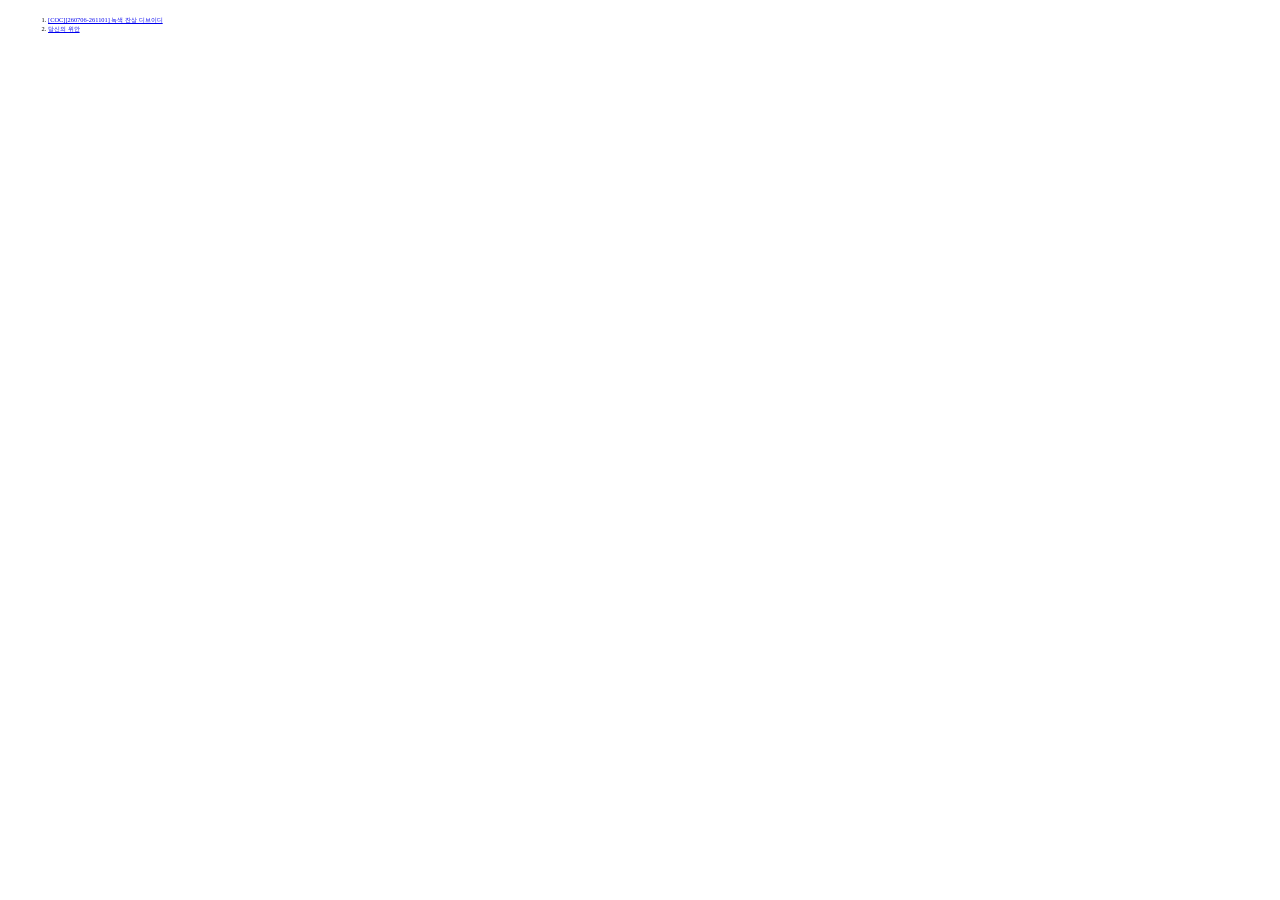
<file: index.html>
<!doctype html>
<html lang="ko">
  <head>
    <meta charset="UTF-8" />
    <meta name="viewport" content="width=device-width, initial-scale=1.0" />
    <meta name="robots" content="noindex, nofollow, noarchive" />
    <title>Document</title>
    <style>
      li {
        font-size: 0.4rem;
      }
    </style>
  </head>
  <body>
    <ol>
      <li>
        <a href="./src/coc26/njd/0706-1101-njd.html"
          >[COC][260706-261101] 녹색 잔상 디브이디</a
        >
      </li>
      <li>
        <a href="./src/coc26/wian/0101-wian.html">당신의 위안</a>
      </li>
    </ol>
  </body>
</html>
</file>
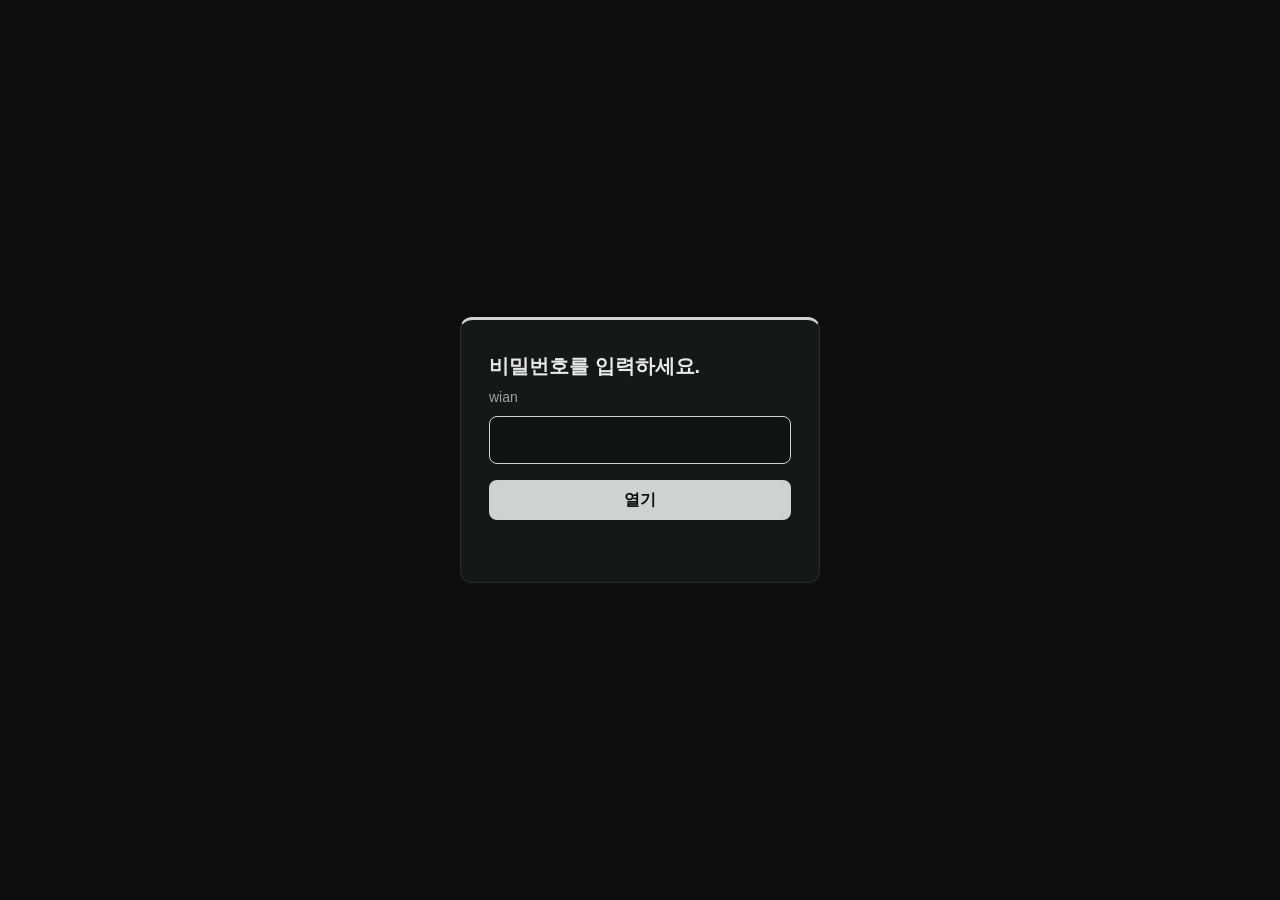
<file: src/coc26/wian/0101-wian.html>
<!doctype html>
<!--
  잠금 페이지 틀. 비밀번호를 입력하세요., wian, __PAYLOAD__ 자리는 lock.mjs 가 로그마다 채운다.
  이 세 군데는 지우지 말 것.
-->
<html lang="ko">
  <head>
    <meta charset="UTF-8" />
    <meta name="viewport" content="width=device-width, initial-scale=1.0" />
    <meta
      name="robots"
      content="noindex, nofollow, noarchive, nosnippet, noimageindex"
    />
    <meta name="googlebot" content="noindex, nofollow, noarchive" />
    <meta name="referrer" content="no-referrer" />
    <title>보호된 로그</title>
    <style>
      :root {
        --bg: #0c0f0d;
        --card: #141816;
        --line: rgba(255, 255, 255, 0.09);
        --text: #e6e9e6;
        --muted: #9aa39d;
        --accent: #cfd3cf;
        --error: #f08c8c;
      }
      * {
        box-sizing: border-box;
        margin: 0;
      }
      html,
      body {
        height: 100%;
      }
      body {
        display: flex;
        align-items: center;
        justify-content: center;
        padding: 24px 16px;
        background: var(--bg);
        color: var(--text);
        font:
          16px/1.6 -apple-system,
          BlinkMacSystemFont,
          'Apple SD Gothic Neo',
          'Malgun Gothic',
          'Noto Sans KR',
          'Segoe UI',
          sans-serif;
      }
      form {
        width: 100%;
        max-width: 360px;
        padding: 32px 28px 28px;
        background: var(--card);
        border: 1px solid var(--line);
        border-top: 3px solid var(--accent);
        border-radius: 12px;
      }
      h1 {
        font-size: 20px;
        line-height: 1.4;
        margin-bottom: 6px;
      }
      p.desc {
        font-size: 14px;
        color: var(--muted);
        margin-bottom: 24px;
      }
      label.field {
        display: block;
        font-size: 14px;
        color: var(--muted);
        margin-bottom: 8px;
      }
      input[type='password'] {
        width: 100%;
        height: 48px;
        padding: 0 14px;
        font: inherit;
        color: var(--text);
        background: #0f1311;
        border: 1px solid var(--line);
        border-radius: 8px;
        outline: none;
      }
      input[type='password']:focus {
        border-color: var(--accent);
      }
      .loading {
        font-size: 14px;
        color: var(--muted);
      }
      button {
        width: 100%;
        height: 2.5rem;
        margin-top: 16px;
        font: inherit;
        font-weight: 700;
        color: #0c0f0d;
        background: var(--accent);
        border: 0;
        border-radius: 8px;
        cursor: pointer;
      }
      button:disabled {
        opacity: 0.6;
        cursor: progress;
      }
      button:focus-visible {
        outline: 2px solid var(--text);
        outline-offset: 2px;
      }
      .msg {
        min-height: 22px;
        margin-top: 12px;
        font-size: 14px;
        color: var(--error);
      }
      .msg.info {
        color: var(--muted);
      }
    </style>
  </head>
  <body>
    <p id="loading" class="loading" hidden>LOADING…</p>
    <form id="lock" autocomplete="off" hidden>
      <h1>비밀번호를 입력하세요.</h1>
      <label class="field" for="pw">wian</label>
      <input
        id="pw"
        type="password"
        autocomplete="current-password"
        required
        autofocus
      />
      <button id="go" type="submit">열기</button>
      <p id="msg" class="msg" role="status" aria-live="polite"></p>
    </form>
    <noscript><p>이 페이지를 보려면 자바스크립트를 켜 주세요.</p></noscript>
    <script>
      (function () {
        var BOX = {"v":1,"iter":600000,"salt":"QBP+0umlyGNCQeg9yAJ4fQ==","iv":"cvP9gBcIlMk45yb3","data":"jnlxyfO7rcgZcdcS8zQBOGIxZbzorZdnhcuXZguld0m4TkRs9OKj3PS159xrfFYxcTxr3m0eeGgwZj2WDXsR1nWClAR15AHR1d510PCCVp1uoAR1/1YOqXqWO4dXOFYOnsMyAmn6Tr3T0bus1wDSn9iY7sZIoPDtl89t3mEIkSoi34dXEr5jEdh3fhDMkide8kyenxqcn+K14Hb8/[base64]/sdbY2jSJPmTgxpbsylawUS/W3HcDoZNHprhwv3bC77QIygJD5RbDJ/4Amhr208D3zsJWoKg21ePuS81EkiB5GXYRYDJWUWTjmwrfTmu885lX55CrAf/jC8qfkb4COnsPJwOLf7tFn/7bAWT2218euzDY7xpcl7yDSJwGhN021cJ7ig2RLbMZGbl/Ewn3aSTDS4XJ8IGbGy5R7lC8P869/O2mLZnyTEFWHNJ8Cde7Vqpeq30Wiz9cLbjnW2bU+jMVrkR9l3QTiX8Ib1hphsJ6Q9kW6ZTedV//uvDPLRZhx/S6Ovi4bpAN5TGPMWYUhcQN380BUPaKkbTuFx7DJGe45WCIRVBGqU8Jr1utbl7CSIKr6t82K/[base64]/3Jm0QTf+X4xlXECI16Snta/+PT3b5M7C1YDMY2tLNsCmDAcei+IrPzBoPYFSxK3VBKJW6Er+ivjcn+R95lVkBA6lMTDWpoTcNDAernflOavz25aKAz5SdqhgUNvEX9AFXikaFlC1Ug9PUIdEVYtRp26zRpdqTAl5sV3O/UU3mTzeg5/uAO+de7ktuoRD6SlCThhdYjqWiHwn3MFXJ/[base64]/wV8Zo8Fo/W2OadfVUIgwrkM+xAwKFI1uiN00NG2aOx+zAJqPshNx/8fFMBCSpP3CFPaNnwkFQLItKdjVE7uWgEXIy5ckF/ajI9ztSl1VBJM9M0tupRyC/qZh908zwL/wlF3HyjapnY7oKCWCWVSreFF9YNhd/gk3tBr/4G9bGHlcXhcyLBjAhT62nUs091TNuSr2/ITd+ohjVvqs76voUylgVM6yNug0YOtb99oXie1+YFPcFd4RBOm1TerYOZmf02yv4L5BAhNyuyXtFd6sGzlFgnm/i17TdjKnaXaCRXv9AAyVTaQ75Wbiq9SuGgs0q6wlAET1ddYsFjAAZkG+f3+DU+JcXIWJixpU7f3myUlFcKJbtg7/T45O8m6WJuKMyApcK+m6RF5YMcGX8Ku6bUG0SgwODVmBrVw08Ba/0KWUufrYn39TyKnBfKD3UabchLlBJpCdaA9sSonQv98sV/f41o7J9tqAAYVntbGhzErp43bspSZAcJUkt5lnqB12SHyW2m0jzw3Xh9DW3fH2lMBtoKYiqqLHGz7ClTuPQlamShKdE/+FjebLzpXFaRsr/YK38l8SOaP4yhcSn7tAzvzDaHdSqttNoVjDbZxDdimTQHkeX849r/dYNdcrnwXZiwmUA/gXIOupEhh/ra61caGL0YF8nhiR4R1VxHYvxfJpW/JatWuHrBkx6mvmxC+IEt3ClEVyP86Q75gyrMLVVIO4Z5sbBR5jn0v9JvJo97wfKIme/6B89tciE3XAOqjtbLvap+t7cjgBESCRNzqFGYORrBwAmfXWAg6377pyNueLuN6MuTOMoguAfwjZEZFkPmoquOP/OuMfWoYNqIAY3t8NJJW28QI+rxqSaCpLxthBf2K2VKiY6UjVcmAF7aU0B3pfvMZUwWbmOb/XY4KVTkpAGSbf2mwjzjdlhpYufR5kA5SaNLwkuoVZheFB0HEnXJm6uoyE/RMIjhezTIYptexShlXZlT7MKTa3Rbyh9gOFlkBJH4Nnao0fRwOiHjx50NnKikFblP50srTuf6PslsBHex7Z7cS3llylm+b8Qcf4Np8xaETju0YeYbs47p5mI0zQLr3HxTzQKotbqWIvcxiUg+Wr4U5wbjgtJh/O+Qtf8THyR+L5+jDsmvlmDgjwRuSz2u1v1ramIKzrcwHKn6jTycuj/JdPU/fISkf22FMLxJIImy08kx+iSdnHpHqVZI4dviONQwzc59KWi2LliZPxCZia0yEOVH4flHSKhIYxK0mkp6W8Cbi6XJkpxvWyVGHjVkE4qro/y3zlCAKqc1rIKIs/GiHQz5LGiI0Utsjv9I4HdCIwXx7x8e1tVRl0x4VOzyh/Mv0CMZje1/iAF+Rh+yDvLU7mxr1jHFi+qhf311NDFtboywtNKB6LB/IbDWL9XoR8pqNii7tCnYGYuqZnQI/bv1UIPe/tZx3p4f/Yp454qirXrGh2R+VFpFW7JkRHTkLkleb6CMwqx3mCU3fQVZe/PTNKSfWecfkNh2br380cHxDF2TtOf9yc4fvaSKcFpTGrymxYOA9GZ9LdyGoHNynUHWpPbiTLkH2cMAYWXRpMto4NCwwSFWV/77HIrpEx4iQYUilaaP+yzH9HFz6j+kTRs8NwYvx7I5Q7PDJczR2sVrfObusaxQqz7fUnoYceWNddoy2MJ1cPotoKpgtt1a0F8hE3t/wkA7IMdOYnDFAZQP+fCndBu/iwyPOfz34hshlGB72ZM1RdZPj3zFiBSKX1slmrCVKTeyO4fLr55CEJF/WH1OMSXn/Ca5mm3Hu+hzlFbskp+wa2ZpWJCZOdJu2FZ4yhavjm7pj7FgwM+jCvXfgoGBU5vpV126Mt7Sx/QEq25/AsIP1Pf9+Uj3igk/XKq6HknfyBCCnLhvd/S5MAL546FblPFh/tw2Y9K78QHag/YwnR8xwGi2LjCqoimqeBRkRpySs0SxaZt4rb7b4ynCsL+2pPXkkB2Oe3BhscXnCZ26204tj/fThKCOANxUzPrVDEMmKsFWmHHgoFzze1obpM04iK6ZSHG0xGepXv57ZV2vm90hSk4Gf0zuCTDLnoMcoGKK7/GqS6WL3xbIsJ6NwCu4WcBJWA08a8N/ySa+aBeEJERKU56PDKEoccai7mTnT2L1IVSkn461/GawMCS1EdXdLW9Qto0i4c2ndQVR/RaPuc+/+uY1jG+upZz/pmpGTuxp5DV5i+6NiWP7+y/nrPQ5v/dW4iYAZGY0mFsQ39+kt7kFnBUZWkx4OflQGVmsMARFQXcwk8m4/E4Dd5jFjMoH6r0zGVcKHKFaR1VxWDfT7VFVtjQVrR3PvHYwt+39ncZHPn5T1aV2y97JTNJ9EotWsg9yAvur7N1VLVIX7XKOj/BCwc0+r+9TMw+L4rZHbm6lfFr765cBY7lNT+H+RG/OLUPyYwfnpqSMWP7MiJz/bLGsPEJyT7cKJyVyi4rpA6dWgxtXvcHNB1TymiB/[base64]/7NfIksQ5JaS6QAqUIJZ/o4wkw3xPsT6NhFhbgpNqBozJrehwEI68T1XiIt3XL6DTJUkDUnh5NKSqbBp6CN4SLLDaSmLvAY+T2bTBpBU31cd7YpSQ+BL/5gVFQQ2dpsYNiC2RFoLZXljHdf/DKMbJBn0lAtf6Gs7bC9MJC7eEl4ldXEvxIkGbJf1U5S97VK7APF9fwS/KFpSCXudh5IeeN+tbI09pRCADZjzZ+gFeaUfHsVBZn6EP9AAV5WW2ABXLG0a5gkxCmbmei5vuhnfPmOWwf9egsD5TCkb8aQZQ9IXslYwq+CPX8eAxbGgDJ03SI+zkZ/XsrvN6gH3c61QGeuKi48FihzD2UiNu4sT0wgQvbKFfMlkr6ltsfwKoKxV/Rdexdoy48Owehclpw/WB7u6yELkI9U0fGjH9erm2IWxksZbTk1/KQJGnnN/rGbsQYnAfNGGZ3w1qjjgPfWF5+d53Xxpu6t6iV25VL4z7LsfkkJa5IRDDDucTso+LedDJSdEKm9n7lTQfK5UJV0epVxfcTBoigGqJzMKb61tcBvyIDbZ52Mu8Y6fFPq7Gimsc4Qx6a7/KL6SMeWV/ya3TnpuJ1WYIN0c6TUT1z9ub56QbrACw6wvNiQbw1Fdl3sW9IV8ozFspkWU3b+mPINKUjgi/v8kWry01wQ2WUXtMqPQ0btW7CT2nZb7h7VEhr2zkCEZ0nTvCmHvovrElCTxLsqW1ju/[base64]//ivOrOAHcxBm9Z5zoeJL0uJF3K7J+mCLLhIBwjF5D6g+C5469AxE1fDGLbI5ydJQ/vBdhCXp74Uvr4F6MfONaxQXhe+y8eumi0ybSpmwmbDBugXubHBlfK69gU4hEhC0JOioEW8AG93iEb7qpXOTs7g//2G/jC8bik5Uvsa0eoKpezn91VC+mSYtE/ZHfMwUAd8Z4CSy4c7d0HjyRToCxQRDIHXW/z1892qLpBeEjcwrAytvJD5zvmgeI+L8CGjQ5WipwH4/cIMGuV3pioiaWh9hYVSNU1V7TkezBbc2a2kwTgJ1ZPMbt80BbIhoYDvItTDuayFDFHwoq37aBe7FRe2UEgR6kV9SApPfy9adh1luFTfacnZeKPgt/Nehn/[base64]/QY2OmzvAQn9CeEHHasVkhlebQmo3IwvAXKzueAZrmi3s8WwKvBRRqd3nBNrUk4CrPZa48XHIPbohP7tJq7+0LxdQ3tq7gKXb9S33X5QDy8mXJsQ/[base64]/pXeGF24hbgM6ZsueFArSbsr+3aEmvaqZoNzlNuBJqCUynS/T72mixR7JWaWfS8YXyWhDzV2aUT1IXBgeiTwA7hLG2ObPCWFE4TinegApuLqUcyhWvx5snvtRsanpF6uZ+sSzYZxBhqx9kA9vwuJDmqsPUcIt/4JD7NNjbw6zlZn5XwVyxBvLMSCLb6YHjSVRDVOGbW/yNSZpf/MdlRqXpEtodNKXSpLNp8Ry9l7P55dAB1mz3leBrJEoSzv66NnUrWD2jz0oxk89lST28Yb5afwuwb3StbFSjc8g256xL5NvXAA6p3Hya+KRZPvrTEoA++IeTx14FeYgOJF9GKKFpkmTQFbB17GKj5dtYXJqGYLLn0Y7X9wk/Wd58vHw//WHr/jMBE/+U0vNwgqX5QLkyHj+A/JV8MVI8QjzIuC34p0/IgElqLX4fv37EJhuBG6HvREMmRRj/DWsoTyZeskrQBGOHXvMNdeft1O3aReU6bzU4EtzTJ8GQTsSrnCu0+mPl9hisdFiceu2e/O6H1qQ2LoWal0KO8zcG+05f9P/fDDI3hTmskRe0SlP7HUYzFUAvNCYb8qJBmPTd9v7xYr4WGwM5/c/0Fvkp3JsD4e1tm32yhF604GdR5lV8YtzK3uI8inr1tvkYPxl9mLu3ZecSPZ7RZQfHs/03GX17/93hYu8tfbWXf7wNldjxlHysgxjtdyedEdKq/NPhBPPMtmCY95CToVg94J5uMR+Ua2tVkOe0L6qEfZUxQG4SYPIe6SthBZH0RxBZdmOQdxxt4WHSZsIkp1HAMGs28z0f9GEc4eDw0BfKIBtApxobkrbxBg/p62q6XPqLFXbuBvFctXqn2s8lLzugMbStPj2LBylJvK3+4hCz9uyOVH1LTbZ3nsm9Ogj+0dkHm6EHEaz9igeFVMfTU40iCcA5TVNaAMML9y8sT3lXfGyAS1C65FXuMJ23b5Uxw0ZSpGk2/73xEN4Rz6b3K8Rxd7JuVz6mAWJJOZsixgmk3dZYBRGD8z7s6jsT2KGcqCshTisrnGuJB1NE/E9HTw0/A1icc09MV2eLogp6IrUUCCXz2D0emeWpSNb0EmeLPjgMBpD8QFMvaYKFGAckxjmp6hB2pAm/HLHXHvUMZYTpcI/7Y/u02nVH3/VIAkBTlQkgd5ufC//xuMHhi5B9EYhTTEsbGipnWfJqBBiZ2BTesSMKH5Kqs7EIROhOk6jz+q2INdxJjV666f521kRnBl2Tt25yszK7EmsNmmsUPPf1Osgva2xGiDBZlUY+0AQ49yAGCVBMSRnWyyJPVOlZYaBUeuGclcMW/nU0WiNRYUVuuWb+uHSoJ7XzbpkjPwqS4Ozp66TmLTecI0DICoN+skbu5GA6OhBAcv2zbCqE5GkYbuMfdMrcERRgl0pdz86HatT2eIcKs4GiiGt74xegCmbaZco84+NRVKDWyq6iJ4hHMIw9CBQ6ptSuhWSfhzDpwiUpKFUoVndFA5NmdbloSmQOn16nNl+0n5/[base64]/wXnPO4PaqZUc0ypZJ+kLnqkIeUSQL/1Ly02e9+ki+rmkV0a+7JJh2uKrMnUNilBddASz4ibStOx7glSJcn4sGR6LBw26Tu2BlDHb6pFsFheCdn+kAy87J2byGW/nHyQdm1zYV96XZraf1RvFz032/FEGFfjODESgo7RyI/VSc7pzal2Zg+uax+jJxovLH3cYZYK5k1mKrdbpAvln2gqi25euJzxuOaIRQji/j3G9ZRRxg0T74LZwFsKCMQF+Q7aKI5QqjabpPj7NXbpzQWZasp0Cl8QndpzGh1/0j0+FoNxS8neCR+9tN14JwSef6qG5gkTUHyNVhS3JyHobsQ2aQbFynLf+Opi9q2BCGIBDwKpM47FDgRBaqs+rnE3e7DiewNxfnaYIJSug1uaivyC4hAHJud2oYnj85pLAMmJiXOlc/anDwhXQXZDfN0mBUdfPkiq6B8YCotamKNbrNes2ONdmP4PCtCuKOiBvkWUCza7+w+rYUaKlyfCkfKqLWu2QvOJq96s4YO/VMweCLqbebmRXMNrZHk6vTWZdD2rKN/ammFYfESBtnYJy0TV6se491KFcURmb0uCw0ODy5+/iRpZym8OP5dOZwMummeZ0fnvUeBLy+Qf7NFeNCsF4m2PeWwXYVWjkF8ivWMDuotiUynTOUfp1Ai7TsQkYeJJDzzk9TnRo8fif8xFaiXUjbQhYw55P81S5JPzGQ/SajY306AqPMeL3IP/f5Fsz+sJmrED1CZwXU6ubPs5vNx3aTpNQyb4zpcEHoObXH/fLUPCCJPNrI+x/ABIktk6rQ4qMVXZoeCrldskDeUnF3ylYZvX+86RNHT2iClV5JmDLgI+DSu/NR8P7MYBNCS070wFSEgiBmvRG7OtTww5mf14CbRPXbV8qG/9c+lU16D0PiZ5nelBrXM79uhUasCkSIP1N9EQ/lXQtjz83VgCPr8L6Br2mi+EHArgYpLk711Fl7a1TmReQRKUkGbw9C/QQGfQ9MAExh/[base64]/kUtwH9LuMEHn9nyr7u7gjAb48qvJk7RCTCw+f3sEgQB9fElQxGsvhDF8Xgbj6aYijbkHLXEI59yLRep+TCn41et/c22nPC+j433GimbfSagTAzf21fh8fKqAx+nTgAR7WoajopktBiilVeBdPfWeSyKyXmfgcdFVTqf1kFWVStsezDyRkUiVd3m/TZEL1I4OBS/oWGmrmR/5SxHtXd/[base64]/72RjNoWT2w/NA2JGtatoDSKU+99Ob6CX+nOtE9Wo/23u9QdCNr6QyaLaLGWUII7ZkLdCnuw2AxSHFqPl6IUsck9nFKwjVPy/xdSXW8e7oMt0pPfEVjqxYpMBcWZ5w5gaOyDTCFk2PZ4dvMGRn623iI2/rv51kRmhByaBVIw8+sGghI5kAWdyMPKKeRScBIEDiu5rUmDiw9uguANdCT0QVaMcqWQ7PYxAX/[base64]/I93/NaLOx5+VCBEYjnXovNk/[base64]/5mC+FobXIq+gZM/PsEryNIDbMZjprJhBACiz5DBUlIQvetE5PDbCZnST2tLtRG+5bIOlFEqllSS8laX6RHPGpVHvbuUrjnko22XUz3dEsyPETu1reLgmi1AMUIJ2HF2eaOPcyOCNcdXuHP2Mp1sVJqCbWPqnGKNYevdkop+WwrPO4RB3kJSgq0t+/zCnUgVARc2Ex9xWjaXJfKSxJkDoJE31pZ9MEY4Urf3wN9OMBARHZP5WAzN2faDHKyG4J+NMGR6SX+FXN2hNYes2zI+oX19T311e6a2RAgv1y5N+o+wgn0gF8RQGH2w8H1Cxp5H1TZQHerv1XIIskplPt8j7uDiMCOylT/6JhiOL+zgEQwXyPEiukG3JU9jwNmyjccXvgTuhkCz80eIRwLbAQB4XtF5hNBH1IAA9mVE86u/X6HWXLgAonsQKfY20A9v6GVQUOLgQXn/jlbMcTsKRWriI2XL51UTKO6tJ+E3M8od/VHKmmy95cvpYlwlu9TBGSpHxvYE2pBtjK+SNnZfdXnTWAlT4UvpAHW5KonZMtW8GT99zZM/k9dJ92wxOyGqswdCymgUX+BfH9PfBYMB5RCTG9K5DiZSXHipXZpF9C6LurDXj+nzM+rdc0kWhLLBzmbpeLa1G8TkI3ZduK7N2P/TxCtFsw+BOFwKK/D+8H6WYm4+t/r0dDQjlKnos09Wr7gVa0E2w7JVCmqQambm5L1FeUUnaUd965mIwGYRkqrtvbkw6orCdVp0JfhWzqZG2ODfHkJqmuUtDAArhszwu6DH+YiWPKIkw7/swaKabuzrN9Qj94eRdF903i3ohrzKeJp8GI5SZjNdDrdtXGjZp/EPFrBKSzKXPw+oXRJ85gXkrkLCR93URX1Kujyb3L/KHGcY5h1mLJpWgZFxYR7fBbZ2pbYAZXGGnwIGOQip+LEZtoOqZ/MxT8dCiN+dTygp4woSQe7ArCJcfdW5KI5BzM4MpubVW6lrthd3KtqCa1l1+Lx78zLQY8HHLBiCU1fjIVrDZI0jdsZKGr9yzFVzMsLwMilkSXDa9F4eyoGqP/MmI+LJ7Kyc4aBjM90TRwJqJLHZXOYW7CXz7UfNkaU2406oHq/3yz68vcowgNa471VL0EIlt3OXcLu6TzDmZKhXJve55NhO1wv3lDDKs3a7Z/u7Jsj5a+/cq8Gn5sbKqlXh1l//uq6lG2bDdCYFGwkL5J3ZqRHl/HmjGDdzmU9mf0ImqTaUco5ibJdFizS6heKePylhkXCwiioocKAs8lvgMAH9ltq4f6sBO/4hkdqrHxgy3U8eOzBkTUE43VWwKj+uTCyFgC/sFGnuWYmDbOWV/YB8cuKv6p3pX4KLUw3mLFZrZ9EbVymFNxxzluDDY2EG6V2H4NTAy3sJ2gioKvMPIG/JCqkK/EY9udVxcEiZxeYWuTt+WbfW9GllggFbbgLBvGNZNeKfyfSlj38d9SR6nnc27DpS0aTXGop+9kihp7ymNxJzeeQdtB1SWFgvRqfz7lh19iSqiQ/QGkppm5JI0Dh862pAl5PI/LOj1RM8am987MAj81GvWC52LYxz9dcX86mJOoSuQYFYFqkj5S6Lc7EZ3Dn/byg2xlRpp2VvnXukm50UWW94k9EPj+rw0lAHo+7vq2iC25IwcemA0K3GVe+c1OaTi3jYnRep2ZFPoSsvVQ4V6bDxOkbYw6YKP0uXhrUE3xKYn300TcoxOnOYSjIdYiJINZ+/8HhVVikLXMPE07uZ9CcymDSIPkEW0N0mSf/7Nesio/t69qRFU+g0YemSBPz/lxoGZ6gICFc5SfbOZulg9IC+Dm+0tsfRXshrtoCBJDnkCQaxdCGaQtgruufoo+3DzqGOX0HCS/iWuUQIYjdLhlLCn6VegfLONN48zj+Tc/rPb6uuAk8CCDaCyuk3mQKnoPVcT9kM89LDAZRPJNdXm5hCODR26gD6guXWO74nXFmOe5jo4PrkXphBm66N48BlDE/[base64]/HPX8rdnWxufAWcqdYKTJOl2UMMsdF+4drl0rtwinuV4kV1VZStEBCp98Bwa2mq+Gqw9IzmXShTPg5LR/RwCBG9noYqYXMNrvnzvYL0WjSa56WxD+G8j+gWYWnGtfdhQlSAYIgJyt7/P3/4mXjrcFg28apg0FGiqonlPA3LjJ2jIicItg2muzPp7s4rg95hh8dMs+hJellFjmH1+vmMoXOmwgFjtQ2JnAHn+HGS9vDi88rpu0MDC7aqrHispw8o9BNb/Szeu4UfijUWaxdr49SXb2IO833VB5ZBjpmJxw/3p6bYtgRTrH2uk5AFo2Pa0oEUPfy09fcE6BfrcELx9xi5ACSAfspvWeo4NGYkHWRsukgWC3o6PTTlYvhQa9e+qdzYS6zPIxR972LUxhxMP0nvKKvfUEeXk0aQmIufZ/Ea8jem1HpOC71f6K9FShJ4GN0ftpRmsFMY+dNigwD5Kn9pgAO5aikgh6cU/CxmF/rjQRpFnM+5dLa+BZqjb4Hctys4oigjK5c5xZ3kit+DKAnAYv/xQd8YBDkMgaG4fs1QNC1qSgqqFQRnE4MSvTwWfkBPT/x1OJ2COYkpy9kp/0rgJHKF3aT6KoEQKjT9h4VCn4PgNOLS9KpIo5xttcvPWEKLSyGd8UwaNb3Be+R12bELtGOf9UKhm3W66tEgDQwU41CBrkRDrnraHMzAG6jiA/SdFW2RUmXLMuRga12L9J/pjZoqLYGyNLlOmdz+25Drslwoy4XshOEyFDqnPRS5ofsvueDhl90S2qW6k6bHRwIoFKnxQ9WchbE8F5ebuCUy12CLR16HHPWW4tnpeHjbpe8rfkmBOqKpSuvvpOSWs/GimmvneDY8oAjw/8AfoQw92LF1HHAE59zCpHppyU+lf0+IP7X58EM4PnPRnx8IIzs47YszVRUW6+niVksl6XGvzlBhYkW9ObF/dMxu9DwPw4ZCLcUieoHAokNbyfN/hQzUaCuKZn/M1L22xCNUxUxXFmGqMxyak36wLDBZEOPgUTsuTJBoucGfvo/VtunfkVmfmbkvAcChN0No54KkBLY2IPnDt2AdLoKHepe5DDNKIDKGsQPdlqbmiaGpSGn2nX5B7+LHdSeyMoriHdLXBldVCT+ofl5++pQctSR11orBMpUArIqFOJESGNYALMQdhy/lBVvfQlFef6l8JuJ5B/EpifbL09yvmB0pecsgBiVJHUW6riyC88yx9v8HrPKsbXucsn9eEw4BSg3NEkDpvRYaL/qGu99+i/y07VVewMVoB2aqta7l9byEb9TZyBG86A9v3XIvF8Yw1i4JjymjZ1WgJktzJC4H2kgA87YJ64DxWbJJSZ0Fu+cICSxGKowNT2hndpVtZLuBwODcuusC/Q9vhxXG/5FoAwAQM1BnfImzdKWNG65qvcvdcsXWv4AlZ8Vx2rdPcEeaMMTW/fhJh/4pq4LzdtBQs3dcO772QNc+ZUMshNRT2HxD1gVsGW1JOm2iPZUdQiC0CoqvZZSwusGgdfY6t572kXTwKsoQqfUknqLUkS9AsaXfrrFLC/p666Lv5I/b06S+KW7xR+qVmlpoR8V3SyrqDe+RyFiPC6riAa9u5vTW2YWgmLohuAPmFKDffNUKzP14wdvXc0z3JFPCm8HGbYYWdHpnJhJ4W+9wgGcMwQTWtE/emnVdG2HikRr012Niv5V8Un/cv6PUfSWPNpmmdelEZbJ8tlG5VmQqJj0/P+0H9y45/vueV+z6Ir/GWMe57eM98vW42zE/2Lalt051BWfn0FwP12WlW8/yrgwP38redbEdxXDwaENeP3Y9esgGFcpY2sQcCjce4+PWrdbte2SM62qxu73cGWEYDCVqmZHr+sZGG6oWbemgtBIh6ZCsVqqmoQG0yLfh5de7ScZlOCJkG1Nplu65v+Kz+/NVm1usWpVakCi56byjImCuHVPsfDDXZOPbWdfkVI8JU3cZhItu6/VtBaDNjB5dKl37nR8Nch7OZUEIFFdKrsOMC/u0mdb8yZAccwVKC6jtED0qvbmIhhLMtnf82YN37gafxYAx5ZiN9dyOQugRChIJZaqPKxxCswEzv+Vx8DB7U5IzVA+sllZpdTnDItfoZB4nqL+VMawbsACo7G21G9iA6/s1TDpFH/r21ZO+05UrBHq/[base64]/mHxkMZBEmqEey8oBGguAdh8dD98zym5d5gq4hZo63MeFTKIc0N+NoKOLPJQBPVkCmgpyy3p76FPJutr0pOvb8v+cZko7CUW2WjQnaiMiZJa6ByuBVfWKxM9XBT0X9Tljuv+VMDG8D+BPgbF4K8BAMpd5tRFeVogOXjZAntysSedpcnfJIp3DP4kBYo0DSrVBCa/K34LWgdUVOm8QUKloKXnCCGEuvZohsNJUMmvvjodyie83isZBP6g5X7jR0xV24QUkFhtMwm8DpVh5Hr42qcAQskl4p9s+k3sIzrssQ9u7B2c9WRofQxHMQZPeNT0zwsLJ9m8iBqm2m5pgzvVpc6X0Q8zI/dJGsKBJpRivXTmeTuMnrKTN5YNhkEcmPdED8FSuPNyN6AmtmOQ8BAwdVRiJvPZmVuGqAOk2RyjZviz/9rry0Mf9NUMmcmrM1ey98JG3mbYfkwSDj1kIbplUVyEGrJqD8quMSG5uRvetcPZfM089Cyoe0BLfRF2n6RRDGlU/hfV9uKkm8M2TFyLYbHni92EbtXq2sUTNsd76OohbmgMjP5BpeB8AjuJASr5ojYE1Tudm+lElELEWzw5mCrJRJInFz9uC+s/[base64]/xWGnxVUC2MU26MgGpTe9KqgXIBT76ct5qyoESmRnTMFQBnl0vmEp0KaS9zG1q5Pr2i/ecm2dD46Q+UGhp6mruwlagw7k9TgXYnLb2PmsX08KGKd4NLK8tNOPvUReCTOmFpu2qCOADKCMauqVHo7ZWBdSHFXGV/TNbb6vSZNiBeNyY38U0L73eUYAvSEQ6XAaMz+ngWTWZmqLGnfXii8gpUQUkJycV8SMCyMgOuC0P72arPvyg/iQVE1CrfBnO2puHF0K2lUz+0lQThT02p9ap58iWA0L0spe3oQKFubzBBKT8r6aIKzxwfcE4PeNKl/+t3p9IVRF/ddMwc16S3TXYUBYAmVslU1ueE3QvKYuuf/YZUn8U75QbPH2q7+hCxJ8mV+/atSZ3Wk6cBn40gLxskjfxcFedb/vyDHUnVtAI+7dIvMTbQKUGaPlAZpqI0WxpZ9H/e29rGAbtuL8YjTis2S3/8oAuNu0pYdbMKqLIHbfzKgTxhGUZPJ4ibRW3HvSlWf36iUw79W0dE5QJNGUooNwJS3t3rts2CZvoFNav3rg3pZbZ2vmJg8ycL5ZJcUCj4LTZlmn4fYZ/YLMDRvq2PAo/bGLBsWWIQ3hOjZth4TvqhtSXQJfInAe56+c8gY33M2xzqs/PjgjgdjLAcP5TQzH7CdK+EMi1XKIgczwuf4Gsm/[base64]/mHnuoTz3Dus+oA2X3jpBlQg5MeX/WW6ttJbA7e8QTpmoWnNmBKSxaYnAek8eHrFvryYnPE6tzW9YKCTIoJi0qGOKtjaO75gjlFiYICYbYLX/UZLNF3YnbYzD/0FzdFutM4/G6UWZ/XopnNNHT0p/DrZbpUWCsC5jyrt4DAZLvUka70DE9EhuIMTZWVS98aGlsoVmVCyAAgKvOg++mkKjZYHpmktRy4tH6bLl4S5PVnwOxh+jAl1eiBx/LW/[base64]/ybKrz3IyKUyZFiKpNwwxdhcZ1pRkTVogAnwcGVObPnr79urk6cowptTYdqvYSUw2ObIKaUR93LlTQlNfUF/FXTglNXfoSr5ilJkrYS4QQzkWsmIegzb7+ibfF2pYWUzU9FWtbWjWn3KWolnPgpcMUN5YVoTfHW2LdobXFTZX/ounH75a9fj3m1aV+EtH1AC7MnniK16WyRVBj/BwnNjGQ1kUS3KnX06iwn9LQiDqsMuAGSnB/jpUrb5p+zsoXtBiK2q0otjja7Y4DuXThai2vlFt4g1hwbsTL4QhHH6eHgtJySSICR28ACyaPoN8fyLNZsFDHX/Hy8tdD0e0RbEfAEQ7iMbp/5jHVO82WTCbtwVrBsL3YkrDS/KtFvG0RqgA5+hXlm5PVbYTqlF403JeVXhwREVI557fYRKBFOQTw93PMu6DqvvRMZkZ8cq2T0GYDb67bzP2QVdZsHcupLh3hrQxXjYmvcjSi3+PvYhsK+jk3tj1gqbnMrFfJmxeX4nfx075ffEqHnxk191jx06Axnz0nn8Uv878nGkT56j7Nohr/MiKAQ/8u0hNOE4PkyujHMl6Nm7zDPp2oMnzSfUlRZDxYJru9lZ+sILHtzh2Ijlfe+50Rp/j1/H1weAGGqfhtClhGAFlUzXMvDkR7EBflE/8SZIBheOg1YRSjvknJcfhOlTpeNH44K+Vh90O4BCcLa736Bo35VpkMiVyRbtuXJyrUGOH0ZHcTsjHrQBhlM25nmF9WzsUUrnOzJjiR43+lrrnBICzv6sI44DnkTgkMQl3UWQ9C5qCgkOSjg0gzgM/sq+XSyNKYJepLk/+kfkCRMqayOr2LF1vf9iyVEytuenVM8r9TOvtB/qkjAEtplSfbrJ9lq2eeiVgnqRc2r9fmdWT/edq8lnH/gVEqu66L0RndE7b5Fj9qAfTULMCocdVbKlc1UUkfV9luzj0mk8Io3B1APpUYAq0Mfd8y0ytYPmq0BS4j/[base64]/1T8hqrZpNHCcUfwY5/9hVqP3EdVFqNXRJ6fiOSb9S7dk/+XtbBSiJxrOyh709KBTUzmMvhr9uHNymUbdzxmCmfLofs/2JjD76TMHJfSJTUJfoX/3GIjB4ceKTiRWOTzC3qrRlYSmwBOOPfpoI+4V/j/SEuMT4mjWFLs0zE6o6ZEEH+38Bag/oTFJUG/g/cxu1Uae1nVD5J4R6CJPoBC9DaeOWY5haviWRYKBIG2eez+i95Y+t9NeBlZbzWY48PV6q6BQy/N+iK2YU2JTDoAwqONotnWmntuMVilwrijZI4CrsFGqZvoi92ynZ2E7L5t3eT+Sb4j3/wAkuXXJZeTwIECJhkc0wznMltypbySm/hzUFZjqYT9yKSN6xF0pMN1gSfBpv94JCPhZ74h8zFBjKiHpSopVXuVZ2XHLbDYFLbjfT6urg56CNO1FcWsDn3mNzv7ymNrR4+FaqZ0HNvGsAQw4i7w/obX53aKispBn7ZO1FBR47K3TA3jNAaZrGez497v/ewKbQ1nFLBy2OGsoSQdQJ0GGfKV1h0XcGAC1nhh2VsDzfboHiR/yzZqqAajqNT0n9SmkbSGc9sqJmD1nudVi5b6lsPkonKTwrt6pKKMZMYP5BrHrTOp/ypv8JF57qNFljnggWUbCM895BKL1TxQQneF7MEGxlCjI3s4SMP6x+zu3xMUMJIZMj5PnONp+hpEj7bxVzAn51F5P3PRKAMYcj35JIcLA3komW5PnwukUAaNi47q+KwE2vhoTQiNaDYLN4laR4KhcJfTLkIG30aJEXbEEvhS88U0R+eXO2fq1eWvk7S1O4/1HxeG1wyg5HfCTLESMChJyS/XPCDyEItETrUnVGs5grO+T8GBho0g+sN5fNnHyBgca8igcy4952KruuASnUtF4PF9NUcNETuLKjPH2C4TAUEs0bHG36jFbqPnJ4q8dRc66p50NKSflZ/1HOslBAMUBS9kDY/cTbxw5oJfTSyC206KlZBrxC2GCBCajcGz93guuF+Vr1YyJyKFRfSEShjYbyMplvdv9X6WE6ZrsNES+Gn95u+l5CxjD+IKUNfUtqkvFx1yErvggwHBrjeSZ2IMvlm/9uXkiOuJzlznZMp9qngiQXeyF4JHRaptqu2OXHUHoZhjNjmnaUEGppL6xW3yljchgr+cAdyT8xyFYCFkr594cPdrh6rZ2YQQYQso5DIcnuxbffb/Ij5GO8E80+iRtpFn6mPu9VpO7iLYSCKltQ8erN7q2svjIvpak7V3+/cXyQ5SybMdc759bNfPq14WIJfkK5NrmgWrMjJS9xk2Nc+EqIhz6Evmkmxf1lenZPfW/U8cihPbdt/wmYjPvWB0Obfk0AhSNditukSxlHrmm7IQDn98t/VznisUwd/Fg9hyyLv7G9xfUj+e/WnTI7BxImnex8tH5678K28QZwS/L0KTx1LiCKdai56K8alNdaesnoOBIHjvAL+hXu0rLnjx9AwVfBwEaieUzWZWLdAn+iuuAgJCiOadXEsZuHz4AgOfmzn3AXBQIZP7ODYEBCDgkD3p2T8Pj2y/0g35vbS5/4noSZV7WTUJm5H5wtuOdt0neY0pyAgr8+Q7+Tuzpqr4aSyXTxOfOthAE/OkhjZ+YUbrjSpfvxFSH3K9LT1aG9LjdSLvlpISgrKiifqgrE0T/SBim63dpEEjKMz/IJ+Pj64946Jvz2hyBLZQoFFJuUksCgDAsZboNTLHK8ZpNXNB1p2ht1xnloOmZjhwM8q5IMjOqdJLOmVs2UA1AssMmdnr9nr70AEL0GOdDfGOJUHwwF0xZwm8OSwjbduOHepnZ/Hxi2yqXHFT8DiZ+1BDPW0xAPvcfRB+XYJ9+/rBNOioAalivInjT6cu2T0KqYx3bhNLLCWE7FMH4KCTIUcNVP4dD56l2gAFBqN7TtFQLgh9/PuKryYjXnenyJNL9VKUEmdHKUDZ9M7ODOw9VZPxLWT8j9ULTlHW8edwNlNplJoGxGs/UunWNEVMsaMFHOEunYcI101th22bUg1BFzHStz9odRC0xlo0d7INwDhOpwCHQH6Fuh0tuG+tTBeJmfo1jHykFZkMK0jrY9IPBOKMHyN1K/SvQo3h/A2oe2jPbvEcJs0I2EG2tT7bgXxdxGJjLBgr/UYGwM4N++ADvYT0zdwLEz23LoYEfeb+GWn5k9Osn0l/9mhM0sMX7RcYBUursCDxj36g2rDBogyamwP+r5x6TC7/hrFI8e1KXXQjU/FR9PoT29BCV7UHsaO7Qq+124kyuQEWMrv/LslZovqWP5e+68E1p4NWNed/L9Pk5k2GMjhWeO9dHOI3IpCO3+XRwDpWMsi1ZY6aughLQZy8yRjRW/q8/zt2EOnvhP3XYzV8ctMeNJjkSHsmvGm2tJtF/yzOKiJBBwv2aVufFPeJrllPT4bDTbN+Nr71+K9AeDoz0Hc9jKqdfFuhSdVVL9GAgiQnpz6iEq8k3OOrF6onQhIj0Prhl188iYkQd7AQg9Tq7+70Lq4U79KRYsijxVDRUzleWNaiF4y/YrFJ0RMgD2UQRrs+HgMeSxacUOH18aBlMILS0Klbfks26HLTv1Ri0ZZj5WBJ79TaWiu05/A1Uuhru2pPD+G2ffFjCys1IJ+1z0+gOTtnqHN2EHOA2PYRnRAuwxAF0BenCzt0xkn2FxiFMbU2I851RhxNSKlkeCw1QCTYYjJUf7i4s2ELBgsj93Lai6LVKuGq/TRBjkDL9SmNDRSlEumXGO5bgSxSxBmFFTISFcN9Gso6A1x1Lj+scDWwWwVadMxEJFrtjLvJHOZQdet1I9QPNg5M4eP2op7OA/evqtE9H55IcJv7iQOnHqJXn6nVVkkDRcHXbbyvdc1/0s8GAblImjjfiy5Kz9NlrxoYyMQy2l1qYH88NT7wTM0AcSqsKukHHNBJW0WkPBmXM8X0cmBOqCi+nkN5/XPjj5P7y6HFR/Joybo3B+QuC7NFe1eHb2+jtTRUH4t/7F7R/KQBwT07DWkB173FA6Y/AL3jAR5iTMOCx3sCMFgXfrsOJfFAn7hey7Pn2BiGN635rmHEaiylLObPtWobTBEe6uqqx0/kIv7wRzlxDooVdqWhuFzTlLTk1WfVl2gHznuBB1G+0URJmyCz8qhIK0mCuteQtcMFc6sABVpmuZxzxcM86LvUx5Px2/fFROfr6ZiigEfrDI+nMRPAnHvwQnqC4cBWmTWR6MO2f18DPxnekxtt6zl5ZB44PUwfv3LR8VaaQQyBeapdfxDPK/1l6SRRadLjIY3qBMh+I2OrdrOrItcLI0ndII+pWmu/dKIhs3wI0+KBtgup5+wZ8M2iIyL4BSSHXEjI/FSG3PQS/sLnb69WGtTluu9Kf85bYBV7b/Z4X281OW+SAlqLDIrfD4g6EQRyeYfqHa7DKQIkc8YAugPOMwd7bpbK9TjotHfvCwR0BRwxXKNHoE+zDiVseaYYpfuF7oQRsAsioVmUsL3XG2u2wt07N40OElkpF5coTrrUSkwI0x9Mk3zjlt7YL5B73+3TpRWXOQSbjG3Y7LAg6WvxpZ28F+lDQ3nIjDIu9/gfSqBu+FZ1t7tsO8VobHmaf9pGK9gaiQjBNk4nu6lImlDUL2q/+6mQM2OcW0YC+C+wz/H41KYIchdcvlzvYgeL/OfOs4byMFnPetPbmvDH0fOAmaUJJVDkW3dqBKov9aA090noKpJ/U96xtYEP0oSEtqBPo6nnI7pKw5YdnqVZNpBosJKK7CI4QGtykeLKABOv3NLQgtv0IvLdwY3vWiLzTYDrQHb8c64B+NSU83yup1pVLEI7/[base64]/kKubjFm3CAKnbh9IR6yvePinWpAg5O27f+wXKkbC8LA6cYGAYNndKOmJsO3tsC5mXKdUGDmonjWGhox/n80EcPLQG2lexZr7cXwprOzGM0/wPCBSq4By35xNpCyx9RkvJLd7HxoeuSPtznq5yrXpbAgXes1BKZB4d2j0kLqUurm8dryUJm8AMiqxOwfDqnSFvLkIW9+/[base64]/vOxc4atPY9Vg1OA2cu1EIgtrWVeGsp9zbKuI+fo9iU99H90Yx+rrxdgDG9czSxuG2hH7ANRnU//GWom9C8Jy1kfJOD7hxJ1OInlnJUnCnRktXblPAablLKq00XkWtrF19V88KCUvBDMg3HI1gZpH45YztPQ/obaFzTd5vsG+ZylDM2kWmm22z3n+W8U1DeXTXCYqIaV1eX5CCPE28o1Mdu5140ieZumZRKeM24RfgnMK7rwjdcipy80IWUa5TSGlGqrxGcQ/rmdjM0C/j1f7stkdKr3o+3RBnijsoAW6M7SubFS6I3mlKIkH/ynQJCHC9wQjmh7pEjhOGFpqbDBM1nHQmSjv+W1VSSQ5/DcZ/AYLxR7PSgj4kl6d2142WU3oJyYR/VSrVApIgQDGCiafRsjgNHdJmZM3BqDOPLU70VQuNHA8FREn9kWPIKH/F0hHA4eu8bdBrX8jqN/tbjuTLez7jXIQMdvTR1NyU4eXYLQ7vmFjsckVlLzNWsb1HKfC75jZFQeknQ4JD5rqXQPkvRiQF+E2foUKnEW1fYc0lls/Q35UioC9MXDrGguSTidwnz3PIzk2AJ4I0QcwJSmmMoRbGYHCt731aj2mldAS52B3luAFljxqWHgOdYI6+RGBj5EFpVPP3Wn3yNlOlHdRbLcv53rixFNxfRmDp2kKgemYNTKhWJXSjLtTXTOyaYAAx+9iGR1UjLm/NneWbGUs5UQFGIbPeYeARTTOjsefqZAGmcNYWS5I9Pl3nHAn2gncT6e7VSZl/Aw+nQpEcXFo1b/XO0TAO20hltvLSmvwOrK3jQqEOHJTjabeD7qRNe7jU0YUzccrtnkdlM7PYuFXrUtF/DF57mwP/Tit7lymjrku8IL3fnVFYrKC6qlWdrVMvI7fgm4k52rO8fRLUl5JTVwu1UpDEOh7vsZQo5gHxvWhxe/LHad6gm45L1CT1kw8bTrbMGvZfNzp/KcoV77c6txwK9YegJ8vVpr/LRp8fKqS7CyZjO2ipRPfno79U7daFqLAhP1cfGR6Zgm7N5kCzhvZu+kHybhZBii7fb8WffO7PPPmtaA7Y0XJBSyAAZ4lw98qkEXL8xAUv/7IAy/kv2QX/fpBLUzD5Hx2ry0psx/U9AGufO8Rpb6I6FExf32sZYM6iVhWOjz/kX3SAkrT2w4z717st6JjN9I3GgUKo+Y/+7xzD+tIFE4by7ijzLs37GUJakPJGdDiAbTxrWaCbxDkD8SHdNdCckm0Sj8/3faE0h7DHMbk1CuEk7XNvet8jtzegcKYilk8T+jkVAdjl89asni5odst0+hL7Xz9aJzmFw7YfWjSSIgMNxRX3vLttpQ7bq/yDT9zNn9TP6Men8wPpxG7WFxeWScZG3en84logRpZU+TJLGYvWODpyFIwwo8opg0S0MJThxKkbWw6+fqO+bYTzTjKK+jm0Nj6LUSJUDcjtApomUuFXz500jakklUER8xM14vnBDG27Dkv/k7pt42dyD9f1uLx28kUUCEs6Qfltr/pOHlIswtuEeuXJTqdWakBVv66jgPWOuXDfIM+Y9Od+PFwFs7tqZZtdyXXMaxflVQLpN9noI3oSPG2WUEE7hrr5JuQAYOrVgu8RU8xHJEf4YEccR0Mlnb5VRnonXQJQMLkqvWEZKLCVNioNVws9acDa24weTnQBx1/SFU7a6Rsrgb5WL9ABCAb1srkpWldtVCtjgfKHCJxsVN6aGyPJCr2yWWa1CbMRJBpDLDWcf/v4eftAePcqOa3xwy2oX2j95pNO5OfJskKdK5MElvMMgYHiI4RZClOb+tJyr/1AC49uRzFcfoLmv2wO+1nSN5y/KstUpmvx8wjI3uMpsCN4TVIjLhClT0BxKIS0mUIDSUdHpU3YIDplIaRnWdV+/myrUgPvSTTc2OZAa/q2OodUYiJHcS/uUYYJwn/lEL730jNnaIkTzAkultK/s9xc7036c+z33xCWWhsiv4zR/hRBr0VUQm8Da4YIvHvUsFPMCydaiM87MAMFhD0jo/TAadnDA2KSnq7VzZabKM2jCw5GTlesopPR/zdqZKDhiFFj1qONoUd5f9GI1zBD2KFKRst53d7jGGjekSejnQUpezm3HQqaKp7iL9yGiiMNxO7IRNaKTGE6OAor6+ZcIat3fc7SgTofaaesf1jC4yCA8h8gSIcN3KzxSe/ydZK8Z2SbYG8ZCJXZIfluAfGf5IBlRAgB9TKQQhtsoM84Z2OpV4Ldpb11OE3QYRrdXr/XJDa0PguG3iSq7TmT3mA09O3UZfBnRNvT8eG0ZJrLrK7GcTCnEMifFN1VeBvlIjd9v4RZntKO9axlG6scWhhTq/IBvVNcQT6lVvC4sxf7jV+UQo7UZopv6opF9ALni2UqB0ikJNwY1YrPv87N+wrdzWLJzWEw/r2LLMkcszV8JTTM4DwM9FvPsLPsmFZh2rznU5TTebjNecUN/pNyftxSX48SBlRl70E5vKVqg6Sp9VF4dZq2xTFLCV4nkVyb867OBTFTO/vD7PHy/l+zL0iaw66WEN01/[base64]/uQ/scUGeFJEd//QCnouElnGd3foEJjfVmOQndYMaY1x80R1QQOh2wq7lx/H82ysatQjJTNJV/Tip3gl75fmVFmRdyE24+1KncgPC2HWS+12Ql/y9/e1TMmhthSk6ff1qvXpXiiDhD73ZI97jExM90YjFqfgoGluafaitVRifQw+8bvdxUR+HGroiksZJS9Kv5J86wNdY3144JVhcj4gfDn1OYj76/Jenm5wM3q+0srCU2YZzkW89ugk8uxa03KyFqdWa+EIGOVBGasrvx0+lV4NT7ZvIWQYjFnMTXAUummQr7UIfotUsoWjSO57r8FulzM0VhaYHqVB2vqVxc4G746cpececNG1AoF4BfCEy4kC2g6Ki/vY30feqv0JWkDai5b+NQWDH1lYlCEEFQQYIr5+uyjeTENEt3F/9BH5SjKRkAX+RQRCq7jiMmDILlo/qDmAqq3z0gJfJhWleQRR+qOcywtuSZKxXoeUF+a6v+406/cn3RtxAYyC36CQvqu3F9EcT98Prw0WNQP1kXbwTA/dH7Qfl0+yWL3LpamcsdjnSOmMCTtENGgftjMSVM8PRcdZdoOYov1IQYMX2AQ4+p9eorNUiFIuZpO2w/JXSPCJM4QvHQkQZFzKUfdAvADw92xhC/asZh5UHIqkshusciRkL9IDNbelfJzpyGpsBhOMYAuk2WrMb4mcVmoHx+VqN7vtY8Z62HK/1PCOcxA52NVV2AeDGdyOnBKb7byepchcpM7MAiNR5B1dJSERig7Tq6IXFyqhYT9b75g8u1Pv0WL5BlQ8fCUx1ttiOG9dP24wq77JC6Pij3jVbW9EAxPjqhD7gaG1VJKe250iMz9bMmHUMDpD/XDuDa4vWXtcemWP25gNPc/jkoWmdItVLR44EmIK0dGlOOPi/0z8MLO1xL3vtMP/6v8uOGQgrnl58eeAQLmOL/49BNzMmZoavozLqQIDwhWAv1TdgavGi7G0SR3mql0bOsvfHSrDdKXyfA9hDoBfBaK+U5Rrrxei8pPticjrN2HvLosQ6Tm4bd3LSukQC0i7z4nX1+mjlZsJ2O+fTfz7QdbZ5iaKLpfMZQky6lu29+lMXA+Gzec2FJMXbzOx8pR9DN3sQp/Ej2OjtpVlBZzpJhpiWA5IHWBbD6+HCiehbBFDSDlsUFWmmqIa//NLidy7F3O+S3jXtv3vseH4t8TjFVco08x0TgsJBRVUx9bq7KFwHwlmyo0/x1R7tiIJvWv5vPXmitJvNPH9lgfG0wSo23iq0PassJm34AUJjdaD7xdIu/AfaAaWvVfGEA1nY8Ya/T8BUuHqTDWX3B/hX/9kABPL4b745pcuLAw7FPKbOo5D37rU+d/gD7QoD18FLN2Ce5jw5DS70Lh6ie4vGReEksYhzgMKh3jL0xHp1E3gvsYkHcjhzXNRNB2BGrkrEPnWRTOD7a1BLDf/oDdrTP4Vid6IkNnr1hj3A31OwhX2R1uGfYw1w2z/YRX0UlBUTO+Qn/66ddUjDytZV8TmTOJSW4ypE3Lbfi3puypDAwDPlGCkeN/Mw4kSwMx3gJ1aQhxCSOUlWc/vpOFz91iEAdmuIaT/U7v9mI71hpWvn7obWO/bYeo5+1RSW1oF2WyEtMlx8mPFGBU/+ug8DCp7wY4F1eC7/9Fo0l5NbgiZIf3m9yUZ6ZGTIlV7bC7yT6xsv3EAq4aEm4dgrPqZ/3KilaVytzgoyAbmeOIYFKcy9WZi2u6CldQUzgbm810d0HQmPyF33LebOSijzpCFsnoIzmIvrYYPNllKfeHoEMjdCM96PWVu7sSRBuMd7DsI5kzaDgLZOhkXhwfP4OEZwp85Askqxl6/J2O8JA7mWoPl7V4LOiMGNRujGERRVSn3uBW/T5VUILRrdUhX733QrbTclGFl7c5VFagBc97zIeZCWJZ9bL4s5ZFvKVOdaMflFQch/kiPX07gwL/cos2wT3ugwybW7Pf1AkZz+brxSfD5wva5lN87qOG/[base64]/[base64]/iRFsCDddrLri9tYmy/y9uojcZE2PqlY0/GFt8LGiYLX43fgp0StPBjXuF4+xFSwMszUbGfj5b/daHap511dP5pxmm83sRhL3qmbRRmhwTBvuyEe/4Djh8+Q47bD8fXHtor9bBgaHEohFZOLX9EHXK1efcqHax92qlTst/3UEX3UQ2fvJ0ap6Ajmjxu8E2humE3ml5KZUtqfmJspJtGMiD7PA6sUnXMcXDJPNTqcB9Y7K2n5Z+/hPHF4pWl84S0Yqia+lpIL/2U0fnvdDW+94uKr6q3Kso2CatEjrfOWsAyuaU2p/chhyscNOJWHetGwKUoIuYVD2OMmSYdZ/w0ETGSAqz4dwUbKOK6asFXWrSvvzYSKyMKwXBbe2TWkP7nPkTRq5zhAaADzkgoQ+lkJ/THw9UQNnC4DA7jh+uiIPA5IcUHHb4IDyCmfCGXxQSeL5/iDYucaybBuJnDvn+JAfrXppuHGPAPEPW8eZlgB8n7oC04jv7NC3jYbv4w410vgQaM3m2CRKWySuVpgVQ6B7Ub8nIvBIiQ7tb142/yA7LwV0PaFTa+H1fxfEJOGXPWe6k1n1r0xLJPEkNDetP3PqHYfG3420GvRGwzYBcP2zAbhmmzN4ABK5yc/HKqtwq2hAS/xVI1fQzVhxshEf/HJ0Eh0XnnFUY7yzTeO0pCa/FSaDy66dif02gshz6hrYGytBz/1BK18Hg8PYvo03iIw0q+WmgvM6iFsPGaFz4KHUFM8wjp2TD2n3GABFIWUSGKEZTkY2V48kcqZNn6WJrzCOA3mNspaeh2F80Hpo4GxqI2mJl/clmSJtsKM2D0x1xZhEdMVQI1KkBEc96Kh2bzf3N2fOBUpgtD+sHC2MxEDarfc38TbDod1UgGtsNrryNb5XTIkbNWvraMnGlK3eqTe/FMMAxoyOD9d/cmeVuAc1NJBE6COBjaCBrbiBwqnxTVv/f+ggsFyhgW73IXIBeahpyBxuNUmxFol7KkxI+UDo6cI1+EIlKpdpjMpVg9qKp65WDc33WATaw9Ljs+cbGRJfnAr3zNJODgmDnkb/[base64]/M+Qs5L39WbekSHna1OJOKcZiiTHI/3zCFiaqgPcK8mp4HZVfY40Kw/BhNOxrkOyBRAbecVqsDIfJsmqMrhhXybXpkkJ0X+ZnPxbPn2yK0kbpEp1k19p6VDE42zYaJj/9FIBlrbIFVqmGYHzTScbwYq1uCT4Cx9mAOLd9v/TA+6MEkIf4yl39cuQHkgNy9SeAARCUzvutL3LtH9rZbeybPxmO3c3tWL20Zx/6N5c49CZs98v5XkEdJRr1dDaC+a/5/2vfHuSLd4uv3pjG6eUuiQcDmcgdk64xkfBtFAb7ylWbI7yNgWMMA2aUKZYxZ3XcroD8U7RXaAIza0ZVz4YsroIbRG35dkVYBuJgu7KZvIEdwCeB0brc//FIOV6+aKWU68v7IXqJj7LqdMQLRlWY0VI21bP8e+ZBp5G0lq/UfCj4I44LVE09C06fkY5geBsxQoUqghMs8m+WyT7lJCOgcHnKUUf8Veor5hFl74tBkhEcgcxO4HeVrjPCV447G0pDisN1R5H73h3EflnXHXw4lTop+PHesbNd8xeQk5jNplrvb9xagFjKe5zXAMvljf78qR6eb1Ztv9Dz9yXR6jrrRmCe/MzNQrXxLJfytavEI6keHSB5D7yV7Lg7COJ55El2/HBrRakaHPYu3VML/M046ngN2gl4C50HAiBtlp5oPvqj7HdJKOpcf7adSN3vbJRv95eAvb8+HlXoCkIjszirRGsYZJQL10SDrJY3efBkFj5V0yAdcFa6upOB/+hB4QVJooWqx2jPMfSEFNNZFGGmlwD0hQrEniQGL5wqsvdtmRmQD5GlWGrcfGSpf9/t99C50yKzmN0DqWi8X+om8gdoLyfUD+5iHoSqSpHtHkgeGFFJ2TGEFRRoxGVDlQNxH/ukjnfWmYz9ZznQKhB+kNSBNzuBBOajWjV8oOznqjzKkXLYBL1cBhl4Rd89atZBZgusEsZ2j+5C6KbaPKDXQVB1VrzChuZ+ut1ggQwd7BMqmVdRlkDZdh3nTWthmZLrEFYdKkTAliEgbfy9djTzYJjdECRntzSEqBtUnIz/TFprqzi/mKQo56kZ7bDVUWbnsBDm2kmFrmKhL4c7HGue4nuw7LiptoXUunkb4WMqAIxYFTYwx0sw8t4QqCv+FeKmu95L+Ae+8vLtlvGoUPlbD8F2H1ifcxErDbgrZ/v18YnozZ7vgGdlfuY3/yahot2EUnFP4852I683itboZiil/yjkZMF5cQO3EyyXUNymrgS74nkr1CXhVN6nVC45l8VD3YvP1LKeDgZ3mlaQq5D6XkOXvZhGdknlSt/[base64]/wcvfgZM/Xj+efBNZLq9w41y/euBnM/fSmdRMGOJJs8EiwmVQZ6KAeWFlZEJ0fnv+jrKgA828qhtujSOh0dz/[base64]/X9Q86RmrshTW45IBbJ0Q2hl4vROSQicaMk0C4nhTPHyZpQ2htbQXw16cWMRkAR749tGXntvfk6jsT9gr5xkn7ggdbVCnIOJZdbwqHOCoimZJq1oJK2fOlq9l0Hg4CUGw9///ePCl0uI5/TQu1LOF4WRh7Iy3hlNO7q3m/[base64]/N37wPrAxBrOv4HZgzdWsW+ZA+/PngBIASSFv/vgeT9TKQ5KUkVAE1v95iLtB5EMTiMakd71aABdPITLZCSadM3+5bimzvc1OOzD4sI1IwDTHJZkLPX3y5N2liuBy1oFFlGkd0BP0Vz4Z/QBu0m/D1rIXgQUHv3MwUXM+/Z5DDCZbEtDnLcDDzJNmQR/85ll4coqwWeQTgCVJHv4SDuTQs9reqQz6mZGqzOmALA3veT5ipSlbiN27+Cdn1i77DyCBsamxvpP1c7XoQoigL8jm4KDRhtIDYg+kp+qwq1pRQ8PisWOXSm/wiZ1pjpGnCLPxnJq6WC2HWu1j3ds6iBmCW3hHOtsSeBG4RO66fqrymtNNzQj05S8LwZZWQ2r3HlsxVgSy4fdXgef0fva/JOzFFRW2x90gql5Ijnu1Hy9X7ZmYH+4G6tZ1ktyxiPcLupAGGNBncjnvSb+i4HgU+A9ZG7o7gXKcHKP5KNMRJ72XVisNCdL18CBx5RomTLiSJnP92Dp2cvMcXZmxBxJCnTSI9ESIP+KWethxtHwfGiG/nuMK/U5NaegwEjnJusgtLZaREnmVmGzEA+BmZXK0D916lRbaCqXfc9bWltZCOg1yq2CHBE6guMx9NoMzw98/OwcJA5MjBSftddWVtnO3Vhth6zbAZMBVEZml95zkZOGo73QLa3ZWvuvrvik4QzzVNx+QFcoTWAUABj+TF93G33HF1fBmYl9FDVeVQv3oVzrA1dxwlPeYW+vTrnNg7k5ItFpMjvLtIj16fyfWKxqO1zs3UtYNa3UZUOPmUWxFU/zUhEKHvhYPgqvPLhViGMYNkElNO1Z2tYUMHGoZnbJ0Uw0Cvhodsoe0QxUbW0jhM4n30A5ujuSmTOYqTISDin57Z3J3325UqPwRHriXgJZYSG4xkCn1J90uJV9JnwT4GC9qZVRXyJ4WKYaNTDrEC8cfVEN7sKAMO0H7JAmW9jZRSAEmDoN/bVFha4yYaDVpAaMf6W10oRhP/pFC/qON5kxvzgCh0aPo2x5T8zxCtugM42q1D8jNPgHdCQ/7cWhg0OT1R0yOGIb3/gCl3/bdyqWsJsguRxpL/sSVznBNKKc32GaG9LOL3ZBXVGV5k2Z/wPvVW4KNkXU1or1wAB9CgEYacavyXdyTP6FRAJdKkrsRWMY2KERtRIum8l3gjgVXa5eFgf3NViOV2Ue2DW1lr1BADF3DpEkB0SXEPw4MJCikSqwHA3gAkDbXD9RDt/7nYDhh0HLJDAArgKXoXVUd28lOFgsmtM/fLc1Z7DJBkPdXpN+PepxbmzcEUqLoA+LyvQRz8d3BtLbr3VmBXK6iyBmADlzM6grvLKZbOOxoTmyUcK0AXabSw4NQIOvmMvcjJnj30m/rQgpWQDa6xPbgBWDCH65GRAjSv3WPMHGKm73aAbtArCdLPC2V9Lj4ecZc9q21u3v2fx35PUwozl6SQhUV5lTcpNl4I8Ql1p6yznDJjFSU6lm7G5eMPyp5IZVUKdugH5+RDy93FPoz0LHGM2LDD6o0Yj/qw3C1IMikyQIAkN88qztOhAEpQdRMzJyQ42OKly8Ix7+qOF1vPjkHnhkYU/Lq1uimbz1R5yhBAaa+dc3yueL+3ushrOpn4Imw/DcAFLvmJ3lW9km543HXfh0HeO4wuQK9/HARopM5bhTWyewMnuhlozs1TsVKoYDE5AJcUgk2+UqDenO+LgoxGgPvEkxMgSiYbJs5ljZLU5NK6AX3lWL2GP1s7DbjXEMChx5Hu5RkOL8ErLOSFxG7QdJgltyP04Fz/4NpbuL6zTwcUxZL8wyaxKtQPWKuh6gdVqX/Od/sdx18vNln8Zr0GhfpZOqM18rX1EQ/UtRVOZ3sbYoBmdFT/C3pifiDOkQSv7KJtpwPKb+l6EaaSPCtJDz1A/8N3oOJ/fBktnmGpC8rPQKM60bztmBsNUNaT/Y25brBoDlzUB+NB67zxQVkg/uaVfNJ4Jy6BeEJN3BzQd4L/iURxf0kZ7GXLoqzZkFygcLEaJc/KRsseX414cao9Bc8sKNJmhqdLfk5AB8pHIIWPK3XGVet9ZeltwQOSDVBiFywSDxvddXbeH9f3dfjkiVU7MosTCNjpRD1VWbzuFj6kHrbZDm/9EIGzqDBX9Ksel83yZnCmy0vcISFGk6lSF0F9edWkgA7ClLg9RIfZec7Ju8nUOBmFDzRQomrllMGQJXjQvv17BasQqCqmb6iCAqr+P40/tEwJxXs/NKjbVm5DQF2c2PpZu8E7miUHw11ohoDdq5Z9UhMmW6kkobME3z++RG21Rf7AailQFKp5NRYcu4EMPlo9VMJc0faH8LW0AdCB2WWG4GeVHc0p1V8Tw+oghjIqEXqRXPeob8J2xBZlY3ZhBFPTX0WV1n4aRlNSPtBsicfAYEx4fyyz4XrXRtDtXLFk/VZJ+B8f1cVf3UU/9/qp1xeVW0j03kd8Q1izb5Fk5+FG8JtCU+LsI8fcF5wfA4CzBEz8lurAO/gHDdrKTySTAg/u8/CJhepCHaLn6NA4Lh7npDGzhNUttHp8fzA8ZsnUnmEQUYi/HYQfS0Cs29AgfS0PBULSFubwYChis13k1PNhZcb+ZsjOCr29RBlxRo+UQj1lJt4M/n10u3wvFWZfvtgOkZ3oCcZM2j9TEI1zRITHMwfN6/[base64]/gbcm6mnrPK1XqrtjTMODeVhLoRHGuVCoIBB87KkmUuFrEtrfxm/OO0jAQ7W4HPdgkt5f1koW17lJNJl5V7463WP8w3AxBOTyzNulvqR3ePXLgMEFU+IVxrIkBfyx4xTYkW78Fx7kAxsMoLGgOyIdBg5AIPuSq9YvKGXzr2mrYYNCmINrLY69ytf6Ww1nEXOcVuhYyaJ4lziNIQGR/MANDBMDQyrsp/4M0NggZ2hTk7+q/H1geM69I1l+4MrBkm6qu6i7GfyHOOv2YCq5VVXr+x1YVYmiDwml2ncmu3T5GIkXMIWt6bQwC9nKbDUTP3ngNFDvplbBTgIcpZQUPxmAvhOOF++Nkq+qd5p5NsstzEjAG8WN0pvor6lBkKwAE4ofDkpKGkDrM19gnKlWBkKqkDIJ5ks/[base64]/yHyu+PO3lqO6hmUDHnHe8wbehjCpbRRQRj4++8N9RCsD3k98iwsvNbkmrfRjAZnzrv8m+wSjYGzNpvMw+BYBliLoUVRol3oTnbWophZPhx2QhZCHsmCOkPKmpXyDO56sNeFj3WsiAtlz/RTFxgp+E4bUPpNzZm+gPET3wL+pYRdvKtuKhZpoagixWTUrOjHnmLP+X7QiAFVK0bja138/EZzNv+fCn6jKw8q7Var7mhsLXLN2C4eEOIO6atx7eiBLmgNNKSdhfjtuDpb8TRUT9FAYbyDVUZHHtB5H3RUgbpvEcFvQkUZGAvKRFrUF4nNKmibP93CFYXwVXx2mSGVKchIhB/OMNXaW0JfkVUkVCdi3nBZwWt0soB7dN5C6A/T8Ehh8KFCAZgcx5uVIzq7eLVFYrlL6M5dY8eY/nWz7KlGunuxZxndi7884/tuuPzOWrkqMahLv972lKZ5WGGulJm5SitcYJAFfzrxK51BcV/4Te8a46h9vnHmcwJOzjuy3TQr1benT4LzQjTIU0WLy1+9YSIlX5p6r36n4iIkDRUX5M0pNXsuX9SKJn5D1Pl7Kur39tHfNObdedB9J13jYX9NzEJyG6vzZN9HfMcPOyp1k94tdhYLQ82WYw3vGSeX4ZNCJgdLEgZ/ilLSGs4/8Zk4Ir2ip0PLZcrIcKXd1oGVtNyFfe0wQC46cPtLI5w+2ZA5MfcI5XVf7aj241s+fbIjgy97CAMPsunAUosj12Q9shLqkqX0OeWHMBoHqtxq9YCwpgThWQOn1R2JtGQR09x2I++1U0H/KEcm8sUfeS1eRsk1OHnt/kxCF1msXdDZ9DbkrLYjsXGScIgIiEcfFjmanIurxTXm6/n6hBJPMqX76bkcI6EqzZ8XmU/02cwRhd6k+2ouT6xBWCzkq+qIEsjKoP6hZpSlhV+YpZYeXLsl8faRdVeV6z2AWG9im9frZSOpDyCV2+Itv2WBESnE6aQwsf8PBKUWJB/ko+mm1qDjqUqK3CfFSO3fDqRX4v+2eGvy+7j5gGL/gz/XixCp0hQxhABXavv8f7I4crTNFUe5N2T8bMRn76uW6RHHzFT8oqDbPk4y+7dweAuA7D8spxiK1unzECU8gEtXgL1Dqnw59rv9nY3XPGbciFaUaLf8JBO4kpcBFgdYJjGnaulp0FRZ/t1C6mhEmUJwmo8A7aK3ykwIdx62Xu1Hqogq4PLTOvWgr6TbVqg49GmpQBbnXEFo+wQNg3gY9A1n+PB5LCyI84fwMuZsqPeoTGDYfkxuwwetktYUAf2mcHnsmRyvXvTSXCG2h31dpjOmdfy71+9vDP+H/Av7JQyOTIEnUvcQMn8ngeONrbB1GZ0U4FMWKjOB3rXKzn5NpDYmoQGK3yj0LQ3fobV67t3qZNh+7QlQAzEK34lnuL4vR6wajuXksiOHhGIPVZe1KJ2ZP1IFKjN0pwCa4KGX3V+QfaFHhRHGmmi3k9JfKnfTFlrzcBA3kQ9rosV49fTo/eiCDLbXIn/PDokWpfBVoUqFFiJ5A/[base64]/0OVmzXYQG87wbavA10nCmsMcZgcBF8pogvpN2Alz3RK63TJuW4AwIVFiYPX1LIEI5eOH9++ZpFJzib/PmQYV2+wuvq8Jsx/elH82KCY6lOghqIecy6593WC9w8naG8PKp+mrshz8zI2rUVLP5Xv7jTAqeP3BRwnlIzJusXPKE9QYvU/PrRiD+iqPIBXu24hJiTzfQeR15xRyznvQDY9uJZBPcOztWp8qQwZlo89jI3z7ILug0MG+3r18eEUyoFdw00BbkkAKS2ldup4WQ2zfYo+Y6/oXTiqdF7u+bY1257nWtN/mf/PCMS3wSEXQveC/T/5aV4BsMOnHe7eAc6ZLVqhkRrKiqIDOsn8Q9cv9qtRppP33WYCmwRzq+aKAXRCkKaxYCExGaF3mctEys/ibn1XctivwPqOrEex2KR9kXdnBw3YB8kJHlvlGoxsx2gPnTfTUaqppPGTkGfvhvCGigJ7HRaC9IiVp0UZwBaeg8RXbqWxM6Yw9ldI1Q8vxVchFvfUUsK0uxJX9pEncAp2iw8qv6wdPdcp29o34+GY1rCQXvhMdj34fzDac/qjD09PDn3VZVGTxucXORvqc7vVxcJYZiZMCqKkSW6XPLzjOeo8BXd4hZs4noKMUglcNunTOuP1QmWflPDZSo30jupKZgJaFIF+QrMZfoUYcTVYDQgT3ckTHBSIP32bNW4mRvuvEahXRPly3AkUjPaUL384by8AVO5pOAR8qSb8S5C5mYj48weuZ+DG2qWCXH/y3PrZ0evBp0J0EIOZpyvIvKnXRkMFNomMX96uUKphh5ZbSLHYmvOhE7ZvC+3mHrsCmmOw4j7WSIAKldSDmBsmmwlcSdAw6J31/FRtTnGAUqPOLMhDbsuIggCUNcr6LYhJNQNCTGbsybjq315ARjfhiAEEkHLDnrpZYi/fwC5J0VaZhRhPG0otqEMgUsX1x7W4D02iV3vPPtANJXUrOZ/S+V6jg2Jo5byae0TQMqhhtAavh8oVuQymFH+7ACwNAhb3IlE3/NfT68v7Jc8r0jNGiZ4idf7ZxrJ7qSq+m0CMjhdEbN/ByiF7D1ZVa/yPOeaEuBHtUGA5aCymVwSVBJwprQb11AaJ4Q1soui0hzyVkzOYJcVvy9KnUMuJiE7jSZoYQavN0VSvl/84qQAOzVux/h4lvRoypN8Gdskq7kFq7dQIWlMpti46AK6HBUSCg5An1cwUaFwDSUoHqRns1c34oxqIblFaqhC1ao1z2T8+mtx+SVQkLrP9BTz7MqZdYyopTySDfKDg5ws9/4rJe2QEKttLC6zpFlN6i3cf6IwdaL2uXOTvBe+/xcWCMTsXK50zooqe2T8t34Y1mBWSrAcNpG3llBr/UDUdohdTbTpeuJfCksonpyZQMkJ3f0SsbmnF7upzX+qQO55+gbgMsJ/pe6+UiyYt8T2QnoDitg0ODlQVoBxrlQsV8IdWNvhavFZhJ8l0nw5/[base64]/2CpAgn9o2Z+/Jk5mMVpUZoIwJ7HLSo0cgnVHQeAXETZyw5DLD15Jq/j1cMHbhJOGo48ApR/nl0rxWkKxBu7SDZTqzyNyW8WIwKEb0L6u9/HbU0VPRowNQiULVhh9aSFx/gOzDKqm2mHG9vBkNuYsQUl5okdGkamKMkVhOyOBWqzgeec6B1i+rTYpXJkMnkJ1XEXZfZtttfcwOM/u31xruTjEOCUwThR1CyS/7PO4h18gLLIZUDts3gLlSH16/[base64]/XNUC57G8K78yEIQOsaj8C64fm4t9V1U2/[base64]/+GK/esPvZdyH98VhQZRsQHh4Xn/bN2ee40RZtlFyAOMObBO1z6LbLbvDI/9Oka+12XShWwl0bGVqA6JWQmWpmkcOwNwfAFwCdbS/yL4hTZcx0Bd+sqLMBP9u4H3ABr0zqbS+Wd6DpomL6VqJiErcc/zXF5W7KXBwWRQshauCzvYgm30oPFVwotUhXkGUBxfvAhF4SpIhKEcJyZOXP3WfrA/UH4lpn7JNIj+Vj2EbzJWvwBhQQfxenvykbhOU4Zlr7+XW3jO4dC6g1eBUedhgTZMpYPgWn9Z1IlW/QB2Rsk6yw4yS6Dunvf6mTsbZk/4tEpjLEpAxA8l8MqCDEM3eQ4tOqffAZEv4HeQPSVzH3iz2GuXQqkIzOOndoZAKGug1947ehxs4n4gLqqPAHO2hFFWt6vjnRQ2fdCqG+INKYUd53AFjVei0gt2Blds25THiYcUfuiMXAxhwfOlr53Scfm5RkP8l/U/UsTkmm5xdlTAiRQLHZcW5zQ/FdnSPBYp5bqU286zADfIa9IEE52ryXVWAxhJUvBwfnSWkL/fALHz8C3Yoxo+RQxtk1XwJTg4b+WxI+im2u6tLYF3++wHsCnUsCipgi0IM6AXvXu/B1srwt/2r2OJoPHRB8Ah6ZwG3/G1k3WV/IIAVA2NVJBdkr+yeRtbHxo6/kIAt4I68fLWJ//u/PvV5rBEwgVGH2jJkLkTJKfzP4wh7niLB089lLKExsF5+En8Ab5C4v+1K3bbvNDJEupmvFRl+nYEEXBdRp8PhxbZGMJP4tDssji7R1zNuT4pfsvnHjMnb9/AQ5t5HPjJNdLQoRjGLfUPHhjESMNb3eELIVtJUN+EJ3bJDPdMX3JI4AygHP/MUlz97/Ln5ce6qhm8VcnKC/ZCMju+6KFKuFho1LKXmdVTLJOuuL2SOssnWsH8qjhjVjatYs3GJY7ZdiKhEnHzmPu3igwn9B+bWjLdtF82i+K3inM2ITsqD/AB+w1yCDCfq+aT9ZyyYi45QYU0sC50bTBjKtY1Ch5BgHRUNn4b8bmEURTEnE88LTu7UNwqTLOsA4Oe7hL44jEkQaRZUYDHHNUGIqRlJxhn7I6LN2PeVoSwZEgj8gRtXSRUG27jGogzRCOa7j1GwgMPjd+Q/DP/CT2opl5yCdJCiMfdILb4DeyZNxHaxBCBrL9j1ekPVaxKOPZCO04OW+TArIJoJ15/OIF/Ozm54dgfVRpyCc97Ap+O3YAjAS+RllMx1HbYF2Or5JfiNFXFaqOjlPA+5pFUISGy2nf0wPpFujj2V4uatqIcrpPk5BcUviWZGdROiFf1RYVu9XuBaK5O5MCunXuz69gmUhBdqA1Bwb1zt8X4ebecQhx3NEUWby1D/2w8EgJx0VBZNmdUJSh4W2UAO7o3pIZz5VQYt2EasLG/W2DD/TuAFSL3//AdToUi61ebmkXzeZ1XBS2bzAKevldZcdTiF7UfjZW+nlxkC3h5OaAz5pYTImq0CztmfEUyp+LNLuZofOnc0/As4yZ37TxM6bfOI6I+0lrFx7M54pxApWK5OGLuAkN2wLMnukkdBguv0xSb6SrY8sz1h0BxiFeLR0ld2DcpWeF38g/TQ1WeIEcD2f+veVrVtazLM0VSY5RgKJMNXwRC9lkEDyouUyid43/lqFvOuDNaLexVSUeszha1bsOzcw+aL/XG4h3LOAkRY8nZU0sKxccReL+gM0BLcyufgJLCv6uSL9lPktVjBKZ9Elzji62PIvvMFkC61Ou3JfCW+ZUDezR7NP04Ai1a1vCLpUHmOrEyvKXThJmfvsZRpHEkJ9CFt5uNisGKbWy20uqwFc4w5Ovo3v1WZCYdo3p8SKMQYVV8UUkeqQrIaFd08K/4LgOXw3lUb29KbPZAlzUc6aFy1u52rfWcC3D5XDQ2H0a/6PbsMHudaQ51JnYCfJ1H8RuZONDkd4LAhceKn0rwqvtieJrZbwoatXudaEwJFFv/hy05eONH1Ph8YgqEsWA3btJfPkh9B/Ht+WnZBWfw+qIxyl+O9IAUMgOPC9s0EOn4twJMfrRpBIJx3VsnKJQTV2m+3IMW4K2ras5jSb/gGBIdleh0zf1+ptYzWHT8+UekYhQRdkr0Lcg5fCiCuNzcPCK1WAcksaVk0dBVV0eyKxfLDH9s4sVEQtui77sbPw1PS1VlfCSiHbf3RKjClZw5wij3tP9KLmEt/JAeSPv6B1UyZWThoPRDGITfhhcKM63owuz5DCnpRxeJdlwFpbMINPKm5gxMMvRABWR+OBSBiuyB86g8SxIB1ZPWUfNhjMvx5abg6TyheRcEUYoLJ0IN73mloVziAiBOY5x+WuKvZ8NppNe9+JAbEMJ/b7Q9mumMLkYSHnV6vCkwLKLgob6cnrf6gGrQZ+OMTC0WMGVunVNt9A+Lj8iDj0lNCpG7dFJaSWYEd4RwHCNYE8HTwE6zy7uGnXXnDhbcTgOCmqOhLH8pGjHOdXUwcRCOxWlYyUvUyHgKggtrcZv3+lwd5Bck/0YNoyoJgFpuIvWe3mTXpfn+GxT9mjbuKTmH7rMEdIOrpLgxQeuO5idnThnROV22hPohbLTic1UOAYCM/QUqJho30X8iQ8JfbgW9rd10f45TQHn4hwddq8NAsxBLqy8D/aNJolz5HOEUy/8kVvMfv0ikxRzolZ3CCtZx/Ok9u0Yd9qaICFB9Y7hJwUrjUojQGNDWUSKVjkiy2+SolRFuFyPYe2eJN81PbNFUBlBZ2WIUbCpjM2B7PKEagiVFDd5PSxc3DACx9RheWlAooZX8DXgEAx9A00D480folz0dHb8YY0NQhkoHOTCrJUusTLg/6zrLPF3Zb2yQDDxJaQxOLE/6wbTJIiEh6YtJdPVTr7lwogjMr2ARaYZ4OPq735tzc6DyJ6wf30IMgu/NUK28lwJFIt9wMyBg3Yw9AbQqUj5k68q4EXm9QGKnjmfGMB9qJ7TK1lzSY2+zaVFJxi+d04Hvb4ePRSrPTRy+vyqDq7n4auhs0AUI3LFW7+yVIJw90rSGrWVw8+J99mNuibluLMlpsgu+q76cjE2aefk4nwoMZR4C+bcHhaaXBrYuMhlrIo+I2T1hHeXHMwZnC/z7Ukuy8eAw9/[base64]/KVpEAzlDP79rbOqMueXQYSBcG/ZRmZIsNZ53w5ZYjTaMnKEC+3WJwKlR+9EntcAgR3YkUXeFL2PQR3MtcjUzxJI79kLZ4cOHd2WztTMAzam8df0Lh7Pf1Olf3WYedX1IXSpFBPA41477KaMHs1+DVW/PeNuSBYEg2p1mwuMpagLbC3n/jZ0CLNQFX44phcEhJ7lcg8EV98RbLTGbDh04EdhZ1oFE0mq4ArVhf77Op6q7N9YfTL/MTK4wCMOz0aPpg+VQXSe225I85GyV+XaqAusVPljZWQOVg89QX/[base64]/IvJROygCh7RRMFsQ7EZgO5n1c/+qb+eLlwskhZEgvlDMwFfPjqyUDvngrvT/T+IM8l56LyyQ5vRRULD0JlQjfZoTfjBZGrypKGsfuUG4DjGppg3jhiCZILKgOoPVwxu4PxRpSGCbUk+4R0/nz0ZvwUy38Zgh+I0R1VMr5y0jhhrfV7NDq0gNbdE+imvx2X/jqpxR6IVddKOwIsrCfZTS0jKekT9ee0LinOlj6N7zqhAZhOZ9ewFR8P3EaC+9h4d7Fu3xzncbN07WmFQtAA0MQFYkOPME2vgqsYlw3gGxGXYv4SmPJXMC4PkN4GIyYgMQZelXRRXL/yNnT4IXM3NfLVSPbSIxvGMISdoZowD87z15iKBitWCTWKfegU9gVNNg3fLCjvgLlNI/zavUpMqvgzMf+8pmoT7cVgzvoS/UXXeYpDJdVTOwN9nZuSH5xjSFLTMBxGeRuS/hzVPyOo+3aN2dDDuolRMW50sPnHrtGmp2tzbNmmnaZ+cSB0DDgbkmDXrgAX+mbTTmQ+u/Dgss6+n3f2uo3vZz9kP7yX3xaRvfjVXp6ImywymkPXBiWpoblVkslk1pBeaUOmpCnrDStt71HFrbZ6QwMZooX2fHqgtHcvlqRupK9cV1QW/drCHR8uRZRmoifG0+yQoPTHHWHbuUqa2PWIvn+QC0lvELK0IZJaLK85+RVhmwBEYjnPJn+l2PB084pxZjqILSeps8ew2B+l7rJkHEB1r02hzmpPRbzSC0h/cJ+uHQ0dPSkRfihpECAhhoJYYuMIRP7it8DRuSd65v0zzNjxusPeLC+7e8U+wxCyEvZoM1wfrn0esk7yM1/jqOqpvGE2InXBaSM146dQFyUgSYqLhzSpvEx7NacsxRtYHwFYkWn+IBE7gaDqLSvPqOAjY5FbV1kzSTyBbHJMj6i4sBuVAcXfS87d7ebqI/7/Tr9XDZThTJltpkgNvgL0ZwbrIDJdpPgTZ2tg591bflWJUJpr2AEETwf/3aalXHad6BdU/oG9GP4taMBTe5aHC5IHLVImeYBG6mfSPOMaMY9PkUJqoUObex5TgKr7VfC2RgYlgDjJ/A8Nk9XZyhBhn385f3gGJxKstWX5/cR0UOVDD+qAXtyuNRLlkVcDYLpBP+XUCXRi+454doeb/VuSxERN/GjYfI/hsE+ferVhvmkRRWO3VuR/InC4XW2a/RTfmVpVTLhMNkRe4P4U7RZhl0yRqaPI/eyIrUNP0Z6rnhLHss3msuhfTEQQd0nIz8/ZYuxZIG187M9yxL4yW8YmJ9I7n5FtqF0iEGDACackX3fL66PDvY1IwGRBXNGCJ7oKRpcr/pxCtIS53NnNOP8DHxsKaTH7t5aET+n51yz/sdCBBKXeYxMiTSw37+0qCb4KIQJtoSe1LKk9EWj7rVrI6SbJrzPJBrsfMMI7IK990l5/rEpIMsKMGZQbpH4DJN2frpcBgIUZi3dRv4oLV+fP2n7e5AMA7xebotnkS815Ew1dQDVjkzHKFR9onxD0Ws4DErPHjZIFtEDiR1asYvZea/Yjxh26viUHaBwP4IqdTI5LhhQ3in2sjMHrEMKiyXQxRiVp+J6i7TbBSMbEN5kwOzcY5xNwl8u71W967NXIfQbqwdkYgCWhMp4S5rvyM5O5wM/S0Pqg/mpJe9AVlSoLKU7IX7+m1vvDXLTZcLSXvMm/FViknohSv0Fp84EOCKbGUKAzboKY/8Jw8jZsAZ80uB6aRxLgYpoGaEFPzmOhVvAhfmMV9/YxTLjGCLt8+9rVvWwBPu0XDubRLUyInw0Zwn3JNEhbjCEQZhl/n/[base64]/aZeLRFVEW7y4xIENGmp2cgPM0HULIOkpWHI8yhkeyYwdeAVb/Awsq+nHBbWn5CfHb+eMlEvpxG1+drJqhdcD5vi2keH8QGPockqDCtXOoVDH+axQ6oqosTSD4NFj2qOH/9GZY9xRUtGhqx4IibpPOAnxrFyfXDxwurlmIOZGGW8FEV+FPiu78TInt5JRVImDkZHUgJPEQ//pqfTFdz4lclh2VOS8hwhoCI5QIo/5NBssjsISO4/KDQY2bW5I8lKBtouc2TmQBRwPwaybc3QWRfWN9URPsbJsysQqSC2zHjx7ghaQygBPw9ouv3AQktCeFV9VhIBD4RLoL26EXkkZ9IJwD7tzrg+SZp3k8xgFc8ew++gaOD5PbRHVffV1tITRIgPFhMzH/XixlPw8kZg1m8C9h611fp1Sb6ZKTbmTIB6S/93xfjEyNeeBefbueqaDJ7EQGl0nqmzylsr2Wvoa+un0iRPNXc6MwDoaWzbci3YrnyKBJCFOLFVY+HE4P4MT9pg5oTqAACTANg1ak4vRihDv9PNpwV46AUwDMnhC+8tI9XXhAyqhi/CUIaEOM1KQe27b2Em6/6nfn/lq5GPgi1IN3S8GXMDH296Fp3f/+CkzONX6Y82tglzG0U0MFwdQlVQmEvBFFKkaBkchqunYo8BND5XA/HqxYxe9F/WS3MMhDHVVRGpLpzbySNCAQEp5l+M0sz6HM4qHkWbJ6tV8idNGFoTSlsufyhVWPcpGtRStvkuIhFJe9Aricuk4jxW0mI7M0/24QBCepKEQ8Kh+pLY8+Bd6GHY0s7YQPPX8Cn4AtzpSJGu1gNBork00tCJAPB91JHltO7l/f/KMZrnkfORyz9VepkkkWEooznpOo8Cx0RVnq15eXGhAvMzVCJqRHWWf6B0IUkKr4EFUu6ZC2Yk2q9TIgVF5Jke4+TbRwOl0JGc6L13LO4J6+FvRuuQO3ZInXP9jWvIWA4uwcqwh3OwWtAJgIq/DvM1WwxDpYh8m98F83AvUxpRifSy7rOivqIoBYf08oyHBgENSdeN2GbtP6kQHSOaI0byhogd8f1sRkfC03Q7pO2aWQDCtxweoAMVkgN3ZJY7m07Xz9rlB6CgHTXBcv8/pCnP6sq045cqiJSVbl6mz3TM25Zg1di9e79GvK8pGLgWxYNcW3vdlZ4V/zsIfy7VY0UXdPaU0Ys510pbdEz368zOXqJMY56+9m7OfJ8PeoanaqbcOgGlHzWfj4xxQydI/WB1TskssrFKkzJvvWc7pQ7PLrNCj2i2/wcbq/NG9/D6KdFIb194QvRXFWjeceG9i0TWDfbGEGr5jSK6dSF2ahnc6oQHrqLeHMqmELNrfvwbkY49c0Rdsgtfk72/bfnEqle2JpVa/3Q2oasXfH3cj7Cb/Z9KxsRmWMtgxzUN2nbTs3in91LKIPzq9hpGHkLMgCTox6a5RPBjhc2F7EU3vb0WZG+KIz8OKPngsEa4TkIojF1vX/reRNGVt0nThp4zOs0gOICwanZZp2A5+qurzAbiaaYC5CHLilarghIb34fuZ66gHDmTOmqBzMxz/QtMj0VCNBO/vzFt5q2kTuhBObq0E1ZQ+QR2fEInNYxJkthWiS+lVmjQD/rQF8DZukgEWF2HFP7ZkKydXMPBKqL4fhxhfLdfnoraanx4O3T1cQiTYffvngsqf2KMNd+5Rk1skQ1volrgZCyUz2ztH9+q02Rkc+oZxItQB4stJCtChv6gqOOdRF/y8jewW4Wi1dJ2SnShpupRJQiMEVBphuAmViwkA5WMRaEysEJPNzpol3DNFlTYkOY09j0kStX3J0Mza22hhoemtOmKhCOsvQ/zPLMbQIa+NwLUAiinch+PLIMVsORYjRegwf/1g652GgIPuk22q/ed/JfqIixPTtQkcmIiFVxVaIxz0kYEwvv/D/vBmttWnXezkVOcH5bohqnl7IP80Ak126hhZ0j4SELvAnqwjXxVDS/7t8mO59TeHwySuEa5oQKqV9x9ZeKZ0jEcBPuCCuIX4ANnBqQDmSgOq+JgESnOJpGrrScJ6hLRCWWDyXER9JoJ4KPNQk7P+4uUZ6sakx+Uv/AiULx4ETWQ5g1ddARqZySYeBEC21I1Kum4qLinUw0k5QKcRNRV0n46pyeT4di3QsvMUDIo/1Xd5ASRRrsk9j0/oneu8/GnRQDzIasP2EEkuSGjMC+XCwhoKTc5QXzVM5jCHT6hDV3Hxa63912OflNTDx9TpwpLnPZKZm9jzoNwZUyFN27EDJDGzZ88VeT4EqLFD9n25pH37gAYAHMCbzNQokTwfu9bT5cGEXm/NxOKqnypbsU7B/vyj3eHhUcua8/P0a2396/G5USkPidFfqnOY3e0VEOHkWL1B8TCrtN9camRrRq/tShC1NV1lbFx1j2p4JDaTQq2fi+1cRoy/gSns5EXxpdcGElSaw/RHrKmB3yMEWsDvJXBHuwWr4xBXqcSIluYXHYamWpdOpS6dmHhfTatAVwLufnOkChlPsJ1MnAGVOJ3/I0i8+tarwPI1hTCdKFZPs/brjLX2pmv6XjW/uOsLZnKM5J9IDcvHqespELemxfwvE5XqoglXOFHbonQkbNPgjRgEMLVO2Czr4TNnaiNejMiRI1tH4NiKX4uzbdh/FIeG5zdYxKkC7i5bzskC2r5kYPOEZjGXOlPhXKdvd6DKCdphRJGrjnmdktqxuRKhyrSbLU1q3YDFvq/iEu9r3/K7Gtp7B0NgC28xNpNmlqmC9BQhsXo3FE0eV/aCN/T5UQg+sUJwht95lh7U7d6/WJqoaOT2IL7HT8nFBbnYbu93hupE3PHQBz7e9NgSdJ95+ERt4q2mwF6MhydlaDa4Wb0nIdPuUdq3zNnDTYyqK8M5jeAnSPYIBe8BF8cFsK5InZys3umJ5x4GkUyI+NbnuUgj/zX9WG5wUzbZEAdNbSej4YmgNq8wEyGinvCI0/PkK9XzjqrCWNmP6qidkud98TI8vAKtITnylu5aoL4Om78T+y8xvWNGJybLG5Ax/n4D99Fz5D39M9Sed9HMFPYDXmKW2coRJlDhpWacK+tgdP1fGUBTJNiqBDKR/qM5yuyJvDzKSrrBdYsyQDx0CiRu68yuSSFN887BK50bixOF47XSzeCh6Bg+WZkZjxqvXKRgdZZGUi5Ct9fYM4zFau1R7Bt6l4HE1E+JkaWWSNS1RpRAzSXvQi6hDNTWZtRzhSl+zGkjqG9iTWb/ZhdRhs2thsQ5oT6qTAcrm8BfZsDeWhddguDQ0VS7eyHNN8HigHzI2JSgNLHTx6vSPaqLHggtlQR6QPJ/vGhc0SGSyiplVv9X0haN8gKeN/wx3VBrtsKa2gbfBMsdHpWBMj0Lkee19BAhAtLHKsc27oaQWilXnoIhmMGdub1fgqft72PRS5R5VGl2n20irOGDWgyl+LsaOl/z3KZAKMbKDyMQl1yoJdwC+iQOT2cOOYmLXIqYsuWiR/yPmh7jN96xKg9i9QK6D/wKNo7TbhQrhDnCMTNwD4f47SsJEbYnvCLvuVfpuyyTjiIawHymviChGrlxMJkS0g5xwgbZzO1RO5yAg17iJ3rkzR3+J7I1nZfqDmRKBbF6fy4NRn/pN4xoGidBsQ85VQJIeSLpzUOKeW/6XXIRNZgi5Ip40BKMSiwkXm8pmt6121+tOzURPOGJ924taWdFfiGDYKfRrpalbEC+4ZpeoagJ4mfJGePU957oki1b+bXkK04PT0QE+D83PAf3EBxQLkegaMFZaHp3DPYRhSLC7tBMJo4RkdlR8zBPX8L6w5/Lk6rjy4el/6igD/[base64]/iY13vldmemec4acVD+xhO8/OeHPQRDe93BJnxpXmUuBEY2UGZ18QKZtBwELub9LXeqlpJ026rF/LgTjPJlyZK24ykN+Z98eeZQQJzRUWM5mwS9dGGtsvvqfsE7ewLBWAt4o0679lY3gIKqBqvWo6Zeigw8N07OHIUxmOqf2rvQlYJjlHCXBwzIwS1yqPYyeMkCrrYhAkPg5xsX+Z0Z5cXTzGIpL3xpUgOtL07Q8tOfWJkv/kkdqfGXEWt/NzFM3eQpDafmMt5qnJvmVb6iuQBV7VDGqwzMLCsoTMlAMBzylyBfKc2pVxHeRyY8Ie29sXQK9/Hz/0aeyDCqBd/57SIf/1RYwYHqzVdyXPdkygtI1uW4+4/Y7l/6h9G6xXC8dCeIVhBrnp4gXbZLrQSSL7eIOLbG+2PxxUpv+ocz5wNpmfWmbo7/FUzmJlyu42MAWIlZqwdL6O4/Rsku1c24b7bSqRakI4R6u8I2kbAKUgMzAjqynJpyFubIhTwoUczeCEeLzPRlZd/vmrcrStrD3Fnvt3yDriumVQh5fE1Z6UDpTVSkgD+J3F/y15oouU+mZJtRTtWLuw3l3mSGZ/3P+q93RDxh7rPMg/UfXk1UCUhpJS4aPfdFL8qQqpbLq90OBbRbUR+oUzYN1bFCX4G4+p0zSyxywX72gyGLpfbeAkzSUtrQ1MON9+uu5/H1k4SNLfJdtfZ27f9Hn3pKkEJe7GdQmc3Ml/OWw2VDj2Eserb9ZlwNyedil+j221QdaC+UBxWv11vF3LWQbsKIZOd3Qau8HwRV07K1LHghAggTVkGIwjmlk984wAeZdRqqrT4K29NLK0Pje+T9pyf03iaC7EnJJ9qIpvPfoW4tQiikARXIgmKNbcpsYCxktfhEEhBPJ8/DDGQVnUG/x6eSKlTvawHraTpS/qFG2k/sBg2AMa/RP4MrgKMeJ4t+R5ZyYctZhgyhKsb7UKoA/oyOGiCZFynGN3xsx3e2a98lbVuAvWRjRzgRG77VXtx6tHa+AyP5oTS7r3b9se4z7Y0Hsla37chba2xr/pU4ztzyJpz2afT/ou44za7JvVHw/+EXKMkDUE+wqLV/ijVbLsibiuUR8vxIEnkXVs1OeYuReWg7rvPUP9Z5ZyV8oJD8hQKhyMMOt87ahc0rPDOlDkyfqGNZXEPSl/MMsYhwZS/dDWua56mx4cewpBZNXsBcc6kHLLED3A1u0zQQcqAM8sqQgzB5M22i/IYDR67SEb1Vbx5wfDhwqV3hiar2Zeh9KVkk1nslK26LjwNYQl4TaXPm6LUY8YNqnSzNcmJg4e1AVXiKqPYDGYNp/DmkbHWpe7dt6fakmye8qsUgnHqc0Vqac5HZxlJ7Uq2ov1kzwlj+dU+GTeCXLq0jNSo28y2CIWCoNHDOmDu4kwhvBcu626ppBCwvsS2UVTV0hJjKfFnKw5xYnmUgelPfyHN512NN3OrTotTFSH9IslpLmnvyihI7qxvKLT/2Y+CeMeVpzWwP05uGWYt80fnvN8PDBav9zLTNR1s7i48dyJWX1rR2Wm3T++Rq3lJTOFjlExBolkgzohFbc3Two62ljVuGQjpuZJKVBS0PEgf5iv2YBF7LBQWxNkkAumSXpZ2oIl66sHz4RFIdbGa8GchJ6RCb/sDBf67dgFyEBCsId9X5V9RbrAWjF6MQisB9Bn/2QGk8QCFPPgIDD62/cTGpPffj05Zj8XVTN4K/iyJcxs3whnkyo93LgkxT67YLPA2jA2I/Fu8aNFOIDjCy2jBULgmHHAMlPOBPWrC/3lnCydJHZVwPn+OMfPa0yKSI0sGaW+5X/5Xmykqo7rIQiG7U85pY8HIBctjA6nTHh2+P9E+qipHrJizyZ12oQrP94gbp2xYatrCVp+T7FtjzJLWmtNQLl2ZhdEfds9/KHf2tVoL0F+OkvCfVUbFXsYaRuhzenV4Ht6U2NDw8yB1XKdOURcmTtn5F6Y46s71rIRPBzlu0gIm+QkAoaelmGOxi/fOe2cLrWRMKMd3Mfm9NnOO/IfNEGjTmtfGFGa/0eFY26ThvLk0pKFxbxh82z4cFQoX0Dk4vBmTQlRg7P8pZq2y+g/v5QoZeAvLjJOGlyt5k2/PQNTy5w52bKTP8tlwh10AC930nIe1U9O7iflTM9hx3tQ7TPQgDP/yCP/RzyfrTS1RN5nFb5dPDZYyqR62BHBgCBD1QGnUp/[base64]/EZFknuBIpC5Ef/dOtEwtKvla90pKlOShwX6rdteav7XNQieEFjTfPtqOKkr4qZp1Bwwz6WY4b4i7NPQ1NvKIkXek6fM9e5kRnIgKZjDvQqy4dw3swVuOEXb7vFBPB18SvlTdZBe8S9dkItvw2ga57AMllJNeIA3DYkbVR1QD1sUg6MUqIUAZstg7Mrsi27eqDa3b/1Zv0yQrTJyASyO3vgaZ/OMv88YUZKRrfp6Ge/6bAEy7J5NTPViL90tGqnRp3MmJiujnLqC1m/mG+GyPSialRau2998gY5ydl2cKj2Lo+8hpHKADsYBF7nU1gfzGG74Ez4kFR6HXC9nBlxpxitZEkogMOZPjsVwniYClcX7YdOneNZLQVqy0kidMfwDcawQm5DEee0CSvoQbqprtojOI5cSB1eyKVunfCZd6N2fYg7VlZgRlr/a0CfpjPmSe1aGG6bq49Mg5nmPcLU2st0YOKpJneNKQkkiVcqHhlWYjVbq3TxkIggZx5IvX1DK4YyxG+j4sgqAqIu9BQBKiWpaDkWVQksJsH+7DRCFABzF89kQznT3fSYQa9O+OrMcx8TU2LCdvjD/gXgvNFfqWuf5u86Vd98hpguR0yob9pppn1spvEzbqJ008kaTcPWsMZm1tWbRo7OuLyR0SRt6Tu8qbJEIqsMZJ6u7eGuTZ7XMGwPCpkurU5yuvy/WOBfWrSqP0WWzgKP3M6scx5EwF58tiIQkQW5oN/dmBkm9vgqJQm3DNxpQsdo3abPGa42gui/2aW0k52HtX/uEeloUkg037HuZ53zCdlGI8OKxLj0xCbUAot/BSshGV17/oI5+nKv1GqELmhV6ocgW2EQWh/A4PxrCBhVoFxTyfyrJgTChkNWQm6PaMxnr4VHa4y6Kt0m5XOV8+8ThKi/LwSD9J6d76bjxqq9UbUmYH/fxOka+tdCBDadmljoOkqKjQQ4um1DSxIX3YXGZSFNSdDANDy/7EdkIZc+rBjXj0JQH5X2MFk2aNzBRL0Si82xhQ4kLmtNJXcUvflwhUmBmv6g6412pof6ZFftlby5/C7UlrGjeKwwZ0CF7Gn6sGxT3767Ky8rDZZ4ymRFscq+5n0AVpe2lBOGEcxpA5KqNGeqw4mzuoHWWZY/uDt+HgkkWG8EId8YtXHaVO18CPMGABeYl9oqiMRgc77Ag8kXA3BgkGZam67YXxAPQ1x+f8BxayhQU6WKRo/pxCXUqKk+dmlNNeVvReTVQ7tDxun5Ngv8T5So8YI/6/vr6/EDGT0DHN/pK0JBbbz5vfSy0sSA3GezB/hGM1javSoDnqsnjWMwlziLCKzH8F5GmMAhrwN3PZFA9K1T/VMtzC4KD61YAa6OhHxpNIQcWnRMr7AoDUzQUyoEmS0WlQiXUvG7Y3+TtZWXYsIeQJvop5CZWc0HYAGG6UThSS6Y+8OmhPn1b/8F2prdh/pB1dwgNGOtUZEg00UKfLpUrjXzuFkQ9ZqkPamshjF6zpQ2FPrv1R9/3284ZZH+iVvTYXjek8aix3zNkG9D1Jq64caXTGp37RreOz4P2Kc0TVdcRBYapEOX5fx0seFATonddVWpXEmwT702/2cC/o7H5ZBjy4RzibbOAOmNIAVzwDdhP43/KlZc9Rcw3VHOURtfZ41/LKc/7+AkR2AumjK04plyJRD6wwrGVgdJ8ZW0VQtqmQGOLMvetjQ9gqpCgmoXMZq6vEKKx9i2jNuylVYroZ2UiHAvs/GcTFHm2h6DxGJVbqHZ2iH+XfdpmjnZ61XBijr4nTy8BSyysjtPRWit29XRiMLLyCQfSi9Exj2CbYY7qjed/J+6Isyk5kre/QnGVww2mjIENfPBFOgYpJK3NhmH+zSkkvt8+v9Q6v8+AOTcPMjvtsuujHYtnOcUMcr166QGhPLDoG8Bhsh4zGa7Ij08/y0q4gGwz5u5D0jqK7EOe0IDXozuVicW8HahPrzhXY8ExcQqkGgcU2tFRL46O4lXoVvqPv+rSv4liGdVvCvO9+jMMmql57iDJALXfbQCaGT5SiJ8T0gutexbeVXz4Y2YT/Oq1Vy/3aSKEK0YhNH1HxqkgSXh35LpvbK/cTuj4MlQj0uef8gDDWgbMeVYS9Xsk0pRyU/FnEMfjJzO2SwZwgh4KYKEC2PyFC4Jz8h9y+odce8T2w6LDpRiPBRHeqD2AuSHAnf7Au60s0rfwS8rtgGg2KVABjIIAmPqA9dJsxWOKYgDot/AwzS8lUhcmEb/50xZm2LS9xC3CcoT7yfsNMULFuhI+GzggkN3mgu04BPhqX5CAPOTce3jXXz9kpUqHcqzFqTsX4dZyHrHkw8H5BNZVkmg5ZJ9aOYybDkqNUXIgtItV4Q70kdt/RTA1LzaDGgo5qljuGynncVDchnN8wGjg5BLcTZXT5ADeixaR2p25dMDimMWAxDzo7kyqIZgn89hUwK1gVC0Z7ehEto7Y5JYqlyd8rpuE9e0ePpwz88+NgwdvhTfIo/ajAi9GQ45yzwOVPqdlCmrzDwottExkcAx0KCjRz/Oe0UK6VZ4JCjc5oZPQ6dILUzrJmXZ3e+NzzhzJ/[base64]/OTWj+UMl+geWITPzvEOUTlkiSkGt/zzjZsAGLe9h2gV5aDFB64f+aqT8xulnFojvvCq/yYOfLARya4fr58LxgBWxCJui1qZ38XX/J2FLhxu8MPGDtL3dO5wDioGG3Q2YH1/djAwCQryWIwu+wLl3gh4peJNagftvBzSqNRy7/elLrdz2XcXTrsbSsi/3Pf3pTpTtL/xtgPxuGsFYB1CbT+oW/LLNiOv9Pb9tOm4cjUqZDeF/EHGCLWKv25wa2x0bM/V3I2q9tRgk2reRZPKKHR/DyZeD6fTd79WXwpBurGI+d5sQTFXJ9cDLqEQh7hZZDxt+rWnmII4UmxTF1WqjCXJtqMumd2/dvPE4EFvqmsPJx6ugchdQd4IwRYCu1h0pq0osCGeqBo+Y4wteL8fp88w94PznLscbyvqWjP5C5qZUwbC1Z703hFvxY5l9FieSCTZrwVVbPdFIvpMomU2ZY2n+3OdScaHWhp4sRV+Xmpa4lNWGVrK5M+onVCd9Oo5qM8oUvic112exrd/n93MFFhmVHMBqC12wzyWp8cgUUmtXH286ESkoc8DLQpXDH0ZULb/DFnTe4479Vik7vRyhGnEdPing7t2PcW59C5jwdNXi6v/Ogc3JSGaU8HqofoC+Wolhgr0a46xMtRu7JTqdMS+rAPS0svXfMaS7AtIbBiNx32g0/8n6G+yNUpHwvRaTOYaIPYgSA0zW/gYk99K08RKrs6rOLwpwATeFBZSIo1Fs/y6r0pp6x4qYarEtNJ9KCJVhuDDcxT03wolHmuS3GVqKyZUFMLapDm0QcrMn/[base64]/R5PuuQIxsT8ewehpS4xBA3pauvgmoBTFIDd52t85mJqO6KZR5IDHFfp1dlm8SlLjteo6i7PUe0taicZHJnRgLExI2y89hhv+WGV7vshEywa+qEZYqIuWRev+wfWWvre2m9mpJsNUL2m+8CskKM4Ygx36TQdX/Bl+BYmMzQor+rSeUR7fHt+z5Jq7gw5n83OV5qyJPPRd15aZ4KXQuCWwbSlO5G47LaMMEua0kdmkigT+UbrIsh2hqZLUarvgpg9M04EW3UDOeMZFoF/Y/qNic8tu15IOsatlys4Gt0vEWWXG/Y8cMABxRGYzJMaI7yiJwPh8s1SK7QC6LpIKiBVHLz5sWtZ0T14IFWcUAqrEyRztHh6d6uVNAev2zxCnYkce+Ik4BVyw8lRi13v7mPG4MVoY1Qbj650sl/ceLBCAIJ4q2fQqMvtty4cGhXdvaPqVqTsrVdUIKfMwM/u5/q0HBGna2L02oZFjfNEpOk+D4645czeukj9uaxYUyf1QxlMm/686H1Uf9YguOsh7gZwMfxVJIMYmauF/4vlrUGGPLW1/rb3Nz7kgntNuhU4CleIDA97ynxduVrHicf1Zqv/qA3lgR1fzc1cHaI2PskUBKWR4rImGThUuUEihQl4wG4ZHf9lvDUooreytYfgrPOuRK/vp31BXPntUKFY3y1D2wlEDajJPDmVOScYCQhkHTotkvW1FK7v27N+HkA5YEkIwZHOGYxSrDCl27c98iPK9JeFySyFulvIHl7T6YHIIQcYPX9bd3R/TRVwGcCIxwdZiKt/ISYPBfQ0GM8w//Wgy1yreCeJbToxkPml8CvskgZK35ddZlvtcPtdkXvM0KzenFwD2RS1BR1Weo/e3H/9aJZicaI2S5Twl7e5wAqFYqW+wlxvfnmsSDHf9mA8h8gOepI7fRqd5eYXk9RbBhthPIXFePePuOH4oVoSXmmh35NqURcxAA1TR+0Rzf89oUmiWGp7WV3K/J4UVwueakX2T8/VzkaAl3VsnDTMPMKCrKXoQKOEFIi8N8w1SHB2AKbmmASK3EUVQq6PPEFZyvIGydsJx8JPqU3meon15FLIk2hAKxNze7e1nMQIJWeGpoOnyaE7hB+4MU4hCiwPAnp1sk7zamAnS1YJ4VOa+SHEvIrq7GMczhLYC9vtBJDpQ+JzEND/2+n24cWBW/gPrVFHxT35EEUhHjPBwjDC5s6m2qJqh202uG+NsDVHn1qdh+zlUPBS6JDBsoOyA9YlRrfR3TL3VmHUyMse8Ghe8kBUjsuIiaPTvzNoefl/OkOw5KBrmsXg9lsNTY3pHYAW7vV3MIacYjRFXUVTDATdnRSEUaLkzE1fEqLykLcG5VwLuYs47tjAo6lUn64tTXKhhNkaMc6YuBd4vgMOl3zuRR1w4I+m39mIB/A42z9D7c78uFVkhU2qeaB6D7kfl55r5gogLFVNDAGc1N+Jfvx6XZIPc9FXOGR9QB34T/a7fQxGAhRuYrYFbxE/Rq6AU+x2WVScqJ+nl82laTP+xA+yZxXIjH2I0lDQj7st2zRMpPKsd6E56H5u5O+74MsWYyIDLnDMYM/TMoKOxSe/Hy2BrKAgkTbL5gxIFVNuvWtXa5wInvGN/nud0Gp8upkfEe2IQlOXQD9xG1fwd5GnWPcguJYrBDU6yeO6J7lOZIllrfnW/jUH/q7ebOOjX0918ycU5U9XNRYXDpc4qkmyjbN4KqiQqbRJF6u9UyrQHHNc+FJ4aclBR04YQqe3b2R0Lz9QSA9H6jmqQ9v838ZnyXR/rjuwhiSukRICYMbFu852Xl6spfKgb33fypEG/llm/f0XMr/gqJtX45WsQISJCWqV6asqm6WcBSqE3G8ex7zXEF7qUzeiLE2eYC/hjda0uGSqEVcetJf6WCsc5SUwdCQNkF3zAelBiNW635pfvSx6Xd7NvZDPPGMGaul4jnuoWu19WwKPfYxB2Mxq02onmtbIAIqFcJTxEUsFpwM9inmfglfjlgFXsdZsl9yz4rbuBoP+yPUOUiUIxgLaAGQr82HBiPOrUkEBN/emC7V2dRqCUs8G9SlmRf6dr2knVuifw5xGVqT+64eTDIHaIvBQj4i4lv6R4zGJIvaXF4yent5zuUxvprOzTJvmUNhaTgd7swRoncZQgeRDTQgY5YSpYavC3LUEYx9bTaTE6obb64J6/If9xG/AhoYnyUzNed2LxvJR4Ocb2CgzkmYdEH8NrXwY2L06OoYSvN8BnuXGPyJ+IH80VwEskRkGYl2s3yleo2wASnVK0xdjrUkoX/io3vRxDBlIQeFmIgr6t1e5WOvck9ceTDXhvDgo1FA9ZhSt2D+aWbT3krp6x3IkhONir9npXu473j2e+P6a0Fozelv0orM2a/CKqO4Pi9/OOj5RmEyz3AsW/4UaI9/PSoWDrDYc95FdhYOgZke1YuyXLaA3Krdcfzj+h7jVVOxBZSGGtgD07W5Fq4K3HreqUHfJ0idF6NBUmObxjAZvnQ22GNBhZRu74NG1L3lvLo/xB2Mpvn7j5goB0bA7O4i0A6yN7OYl0WGREnSbwZgmcDOa3O/a1WDTFn0FyvMeVUmM2znkhSeKMyyb4RbbLzO458SGTgQKD5c1a33UQuKi+Zva1CQdUGtm+yaRxEHDj1HqMl6SZZOoEd7DyHRD9wnEUW3Wt0UgN1WbUEQ2tL59kqsWUJLsdXNtE/uPmuv4Bzxu4ItBdZ3omGTRzOxlFFtz6Jsp+pvpbrhuJHHGNQ8I4ULs0Q3BNirLa4iEHpXDjFuURVxnVREcVuU9UZvDZfriLbhJX/tymeYJE1U9NiGGW7uwmbNqUZwHs9q779K9r5XcFeA1iDqp9Q4yg6jM4qoXYoBr0Fswt4/[base64]/aF7YszdVCZcCe2MFbtudeHfZakckH1SXYXsLG3EAMy221cSfj9J5+d0cQnytdRn51ZB0IDCBwx0nyVAdkfx8Y6aG0XV0uckp5BVDtF73MlUXSKwzSbGWOpw37KLXegdScY2MUOwWVzJsaozAL+APOj5HZ6yRiWkjBKdw5BBinIPaC21QpyuKksjwYd/ZHI1OrXTmM0pmt1BS7G72Na7xD/tI/CUuCu5i3Tipi+5IeKxHYWPKPwSExSdxonbDwwcVtyXlZ95bTO+QOjrCST4pmxQN5PMuRnjAYfL7SHJapl7MMZaj/OCdT4ojba7r2cImTFY7Jg5yFGuwhUMvp0wMMdHrTinVKWruxCSWx1qD9WTDanVROW+xVkKHvBuC8hLE6qzrHxnYJ7QMjif1WIhmbh171vDhZtPBSBwD8z2ULCQu5aEQKe40Y1b/G0ASoTR2DhhiiO9NNFpMchwOIbFaBCOtfI1I8PVaFn1wxXq33aQcNLhSTixJutFMi0D3DLDaVk/zUNz/oCtu4d7Vfy2f3EwdLi2+B6E1L6CRqV78Vhwd17b1oiMLTqkyUKy6b5/[base64]/s4gxpfI1Q3CbWsP+QoMut6hiKgFQ+9H5YtVsYXf1LlZoeS2tpfSTcZMrgA6tSHqoXYfgzpQKNWmvWEPtHJdoCIfaHBI6S3kGbnSVExsTiZEmsgFSsRp/8xvD7eA/6HrPwNWOs9fCK/KoUlPtJReugDa07TR95eiI6lt+SBbqZCGyXx/8Nj5IAoLnB8sjLpSaDtKBpjjJdaA8x5SJ5X5z7KoRQ/qGNYsnJE4fuJPmke46RrswEvJQ369uOdb0OOTMSfMECuPEG7iak19/Tx8z/bJOAH544MrGxVtbLZbYwJPeeNg15IjXkqO9Ok0lzs1FJ5+yJLOXASVAxZAglGj+coOJyFpGp02Kmht7Kh+BzE80pW4NU7IpUczPo/rcIEOYyqHuuGlgCU/M9S8UMcbiKouQilEmzYFYATil+MXTj+ya1RprPWLSIzUX54Dq/0myMPho/c/gz49h96nAO45/4asQvHeHtIxKsRWMxpIdpIKAM4OLHnahwVwHiiDBopIUFUoxrEvFSE2iAWegxRpDpCIvEu2l/pqEhkjaX5CfCbusouiypgBt7nEO0FzShHlunoOQtTaxEomjyhETdKIsGwUNkO47SvZH4WTZKlFvqij7FBeZVbJAqsjHrABYiV9N9ylUd4caJACFA7oQCtS86kEaEVAsNX5KpAOZfxe2FEfwGU81+iI90s+MO8jeGxdSARvhyi/ostoVoXS2JQgbEJzSzY+4hx+cudfsrlGMPpJQLKxf2d79Qvn0muNAuu+D2BXTiQyjGUc+++fYr6UBJBqFiYjwafvoZe6fFQRo/SUPVny/daDaYQ1nDoLs2BrWSSvLbRl8R/VVNrbaA3GdcLg98wNE21aTHWHDdFgldOdYCUda165ZJh09kdZ/ceXWlOJZqL0G/[base64]/xott4PacKR/WRIWPT6tLQeKO/nE7s8q87pOvDqpFy2BinSgdiTL91YwbDx0zNe/yKoaiWA8EgneUleT7rt24wWxgOP/gQlAku3CkU9ljcSge41gIcE0ypm0H3ytVb5Zm9Q/Z24J3FsCZxBALPyjBYxegrkzAhJA63gsIEXRH1peEFVQ3qsxCw9IgNAQu6y2Sd/l8tQhDjxF4hWVw2uvnKW5p622JfBHn2hyUD2hEGixe1e25m2bLiEwhnzbJ5wEgU3vAeRBWXFluvtQ8UHJ5q9dPot5dqd3k+XRm0xtodFCE0jMQcCP21sYn/lxbtjrT+f6FNv/v9xJs9jHRYimhf0u9BpfrF6hHrFqqaqxwpToWkiQIXSQ0hP1S/lsneMizf3xpgsv2b7hH/f0bHscOhfgLipaZkvZp/VbwzC1qtB11NcgFeL0cFhZJqNontcaGPZqllR2Zr5ZrHPr/Hp89Wby28ahqnOBcSmVhSxlnNJ4cJ0XBWoPr50aYqNXcuy0+6QRCrxmjtccdUWHTFlVtl11yEFHx14JiT/yAk3I76ts4ULI015pd/E1lSOJEUP0gsEmumPfsiCwJ2tum+YxZ+wnzDTIL1O7S8eoDR9s3pRswC/QYKDG+oJU35RORM+w9WlF6TJuoQlfHixUfQi31UpJ2oVhvwDcgFN52I/HeFeVMyvPF54BDdlkCm5KdCwgDNd62COYpG2Tf1/kT+pStTVhhz2ulkBy+jI3YHSThZJH9jA6IkzJYNcnT7TqLEjBsmBgYSdKEUh4jDAeyqgu7FidVI+cyaRbbNJHkqaQGKKh/[base64]/QCh9J+XuvGh0Yy8DmTTeTIT2oED6/LEHEOxSwfUWNnyONaALmecuBoq31uY75Cq9JjMU6KNaFc5USbTw5Jc+U8G4gagm8AqtU45MUHX6X+FuW2o7tHKOzF87OcUCvMowkM6qnp4lyHbijISnbD5EQbx4XThAH1OJWds3IhHJt/vZ8KYl8U5sTqZ3gszaIroG7HjT6HWmD764bvoajQwwQM8jBwkNZmxezOIlcBdZsrI3acC7gCXoKn9juxsCs4/CV54e/FmQZeHUYdqF7zsZI7u3SPvgqJiwluTEuKiSHpewYpfnYSIKSmkZIyiXbKu9E2h9shzIA4jqAYA+qMJXBKrI0LOYtYyZXDa13br1jxB+7Pkg/3Cvxj+xvX2uNy7A8lklKgXgH8FtBWvHYiGP9iu+eHJxXL9vt9Qpc+K3j0s91ty7oFJ3xykISu8xOhFDaEhMFZ7KWNdTvt/N49cJnwUOhwsNh2iJ7A3RM1wcv7OOoVL4PTZ4dNfo5YySW099J9f/XDHoOUdZxKnnubJdyj89BEMLXZujCMHEuT2C7PIDQXW68/t7TOIG6QQPoMQouNiDLEorQwwMn9ySi6siOuWrn+4Bs6CjYNtP06399NiynloaMgyW6OChI+RfTzUTO2ecJngyzqqyTa4SlPXG+4eLooHaWwq7ekbRGiVGT0igGAVIQWNOpYfGWYHo/YO0JFKbAvtmgpboLeVpeJ9isJEYjR8wANVFsDvpuVmlbegVSWrd+8dPhuJwwlJOxOOrsKXy2Sa7LCTZGw4auURmH8d3x0CrvNnD3KdFY9s2mrks4IH252bjaUI5YEtRgB3l1RcBXA0WVY73a3U/KPni3skoPKR91/8KHlvs3HUIiXSI0nePsroUmHbtCvErJGW3Ihgze/6QKe8Xo2/19H+2aoAriPIbfsqxsitI9+Oc4/5fwZhjV66We2HlFLf35hGNmcTtDEMDsN1MYjJgjYW5l8p+lKdlGDmUdmoGHXDcqxQJLHB/LGe8wPT2AJkJf5iRmQgsEvxO6di/wQbRAyVC59T0E+sYl5Wmq1Rb5EEpEFrQePX5dzhQ2hgOqZsk3oMccfkl0aXQp7tZC1YwCg39Cj6D3x+mQmNThO7MN4d2MCjNZKJw7Jednrks2ruR0IaT+2UMq/s4fMI00LiBjAqHoq0Oeg3TaP3FZM0BATnQb78UZhHQ2XfXFqZdz5GWqaaF/4NOQVNzPvOM2b9s1iwmdw7qe7RrQGlp2o7GBJO+ThDlNdi19UdcWbh2NuKSyJpKoygmDzK7YO3+f1a3FxR5xXCxprFT8mHGRx3yXf2J3FnX0/ki3Pa3WFX947Cm8OodkfJLF8Ez/y9qO4rroCYhbuMZYzctWcVcDbhA2Abr3zIsXjBAN7pjBmcRxDNIfcWeyE3sVExKelRe9KrOQGBbu4eJcfhgLyw8oFRzeIzai4fEHu9CNLBuCRwjZZag/wQhniZ+aiv9+GSKJ+rD4TkSDvfGv4xwnn4hz3hK0R+7DPLqnlbxjZJn8htkhodp2ePvYN6kOJiHNsYA5xAPR1+G8HwugPomwse3aDhLpm5/Y3m7kNK/V62vz4G3gg+9ZrPxUB2QeALWv+ytIQOazx6aswRAW0UPw6Y7Lp2JT+vyDAyzQYiUNlh4gbv1Rr+XhBkhGLLR8prHn9j49GOjYjOhtL2qt2rogwKTuyc/9XHbxp3B5b94/IxMFAxh+2UtGHY+bOcHnDUQecjAozW6YIjOqN46RJQBvdznx+iWYmnXVwfypGEtcgTR8c+VsfUl/L+6019Fwg6biSOdWJvpQTQaCx7ICZK7sqe/IEQ16avCiqFmsZXH5OqO/itBxkPp8WUCx1KrKPMfxF8hYH55GZ5Lmou1fD6R1n3afnV/r056DN0EEpETyY55DfBY2v88FOL0CKH8MCLsbEBrk0X6AVWEb5tO/FoChJ+QB87DDN7JSwFU7s6c6jYCJ4pyTwHMlwTf7PYZmEmigzcb43eEYrsODVXgjNZGFRfwh0rBHkyMddtVfSOQYao2quBng00R+fdzsofp/9l2VHIQi9MTZ8qEpDt9F6xQX+A1hydUonbO2a7QTE7hi3ez9nwXnrt+VAN4mKQt59da6p6cWd8AxMdI5zfVvRnxU9nJsnIkHesPy+bqPjZSN4SiKIumTlQAOxmv9flQHEqeHOcHkDIvG3cNbJRcKwSwvsW1NGYhLNi8iQRuwXwTVRw9vpgwPObUj9yAUJJ/Pc/t5/NAHBKgyq+whhbqnGzLczpdQ4/a8kCKw0IGSYTadwr7sip+4kKksnDcZMExpLAIOdAwTRsZY+yF3pIK5I3/NUvqlPezDCg+bBY7SUnKktp4XEqsFHC9U9bYZ4F/MK1kjGrZhoPGt1Q00OZFQ7Ak6NbJHg1YjHYGJC/VEHj0DIjYKCGEECldvNxBVE1y63XoSHb06eMixjJ37EYYu+/xAqSelZ8cmtCB3Ea4+tO/ytI3yDiDQ0BysUDcZsdRFwajxgjCX2mmgJKg7iq4vr4z8+tcC2KJXThqmegIShBrfcWCs9mUoN1FAgXbVNIJuqjW2IoTiY+CdKYH94BpeCh5qErk1lCqYjNqt8o7Io3sVSTNbNIfio2fZ8nm96TBqz8w/iDklV8igepIx/bkytYapd6Woe8f9r8lsG5vWo0KGEvqUqVcfI+9mmP3u2c5PG8wnGSyeYpfLZFTqlZtWhW/JVBqyKCF11dOotHn7DagYrLkn40QfjruFK6DwVYy3T5IHn8rCTvn3VOOdw6NtaXx0Au2oWJm5X00UNK7T74PYlUQHq97FZ1ZozbH5U79635dUDqfBTHY3OwZSoe3Z07Kc2C8Q9Ynpyp2K94REiXLWNO2RA0vFFv7b+tzcUWYQVgSRZ/7mq9bFy1Q/EdbtlQdGiYrpf4q9KUU3UUH1JdXJtw71/tMEriFVbttp4aEcogVN1PySQlgHFsc6f/lTG3jS9NHwcXZYnkbVMEOSo0NymlOWFgSqaG2qw5LB1BFmaXfvhuT+fxGXoV8OPLeU1H6t7/qtYOvDcCV2gsZX+YJykP/Itcf3m64hQqH0uppV1X5KujZu136+LpV6hSFI0I1d1CWvSS8l2/TVt8POy0AuXewn8581yic9wmWCNz8yg6zGGF87/9JqKqQbHdsUnTAcC8hV5UEKg39QvRawff6wWIytX6w++uXVGqJxl16ePPViUsZ3smtYL44DddZf9QF+ID70RUdRdTf0jDxL2urUiE8jm2s2D2ehS1TGliT+gWI9qEr4YZdO8UbDqUFjc41PpS4kI6FTgvwTmMDn5FT6jjdk/ck8GtKdr3pvt8w9izYy9cceQynTa3gINq27W4sxKCMA3v/6EIkboRew4Pz7eTjcMViet6gk1e0XURncsw5XhhpFRMJPB5K/k9ZztWAsv4k6ABNlgihkXsx/KgJbCGcpPe5Wre+bpi20VoRuhYAigiZFlKjxu/8GG3iiYLatGsJcFsfyDv1sBdAG2V/JEF11V/HmKxKLTUlBKousoEF7NJiWW4xhYhgrIh400iu1l9W86RXbZ2UZRwzARcR4t9n5REHZD1/MUKfzNP0icO7PGEjyJK/CnSUW4R+QV6Rz7JZY00SxRyv9bcR3mQBO6CEBKEf+JSQlTNqz9hNtFEKZwJO28U1PSpy1+8wWiFatCbpdTrJBLEI7ViYKFeeelw72Q5yi3qC42deIL0qT1+F9M6hBLIHRvx4/fVHj7+c8kBSJOVQWwf3o5FtxmNeUNNXxsVY2hWNl+wrr7Ex8eNsDSmOv9yhoDiK/UEKEwAiz1F4FF4KYrX4Nqh+xUvCucLa7AOt+jJvCsAWctyHfdjFdH8e0TIA42ea+u6ZtfpP0GURbrq3iAKH4L26ThLrINw0ujF5PSwfoTjJf79lNR9K7ylgK5nI/hOQvR86DepfNAJEL2uf02KYR9ghzReg+GT8CUxUH/POF7onKyxBgNCyxBqL1ZfqiSy9JsiNuxfDeGdtQHKgjPVoLjV1FWWXfs752yzIJ2sY5ydck5NozjONnG7RDZvLT96my5PLn5fFWIKT6fs/NRdYYzvAj7NQ1RWiiWA/AtPw1LmjMnbwnZYvPMdqKVTL0YcfmMskAlnRuA/7IHm+fp5Sy/r6siw0kOv9cdzOdYPSc2A79gHV83/NYRmxhgFviVF5MisDTm/[base64]/XncyCxp8hufJsOFRtxwFdJ9N7Uh0c9f776p5czBpE9yFpLo/3UOfjE4m7iLyec/XexmpRLa3HThDf76HgQtjTnCiwk7LyWa2zqbGZFRD7QEX0mx7F/oLJrgcXKf43WyCgxUl86KW/rUhrGTHkHSzPH7ir6S1jId3zVsNQdPNiW/9U1XoxN104vnzJsfUnOnuBLZe/zFV8utjPiuE3EZOFZsSooM0IRJHQ2dyExlnzWBQ+vTEQO0w4TeAs7anvhalT/Lzj9XHflBYjoG62u0nMmxuEjgh+nncrr6XAFje9CmeVCjg1/ZrFSnAdBR/a+w2f8VuU6prVBdQoV1jKhXcYZICmRNW/hKQjUdQ0KVE6plV41q8QnQ2HtQ04DvGNffO1UpUxQr4WufP+W0CDPGWnleOZqc/P/rm4E/f4IiPJxGv7JlvfsmSggSft4yFI/pLOPmqNzS01LcV7YaxPhiilu5Wu6c/CiABWNm2fLkr2XBBvJ0VkO1TchjkyqFi2LjbkUMEtHfb+c0LJD/vaHWbGeaR4B6TRin7do/sD5rqdwwB18y7u+8WmuNR+IqOPc2GihIbFO+rXzG1tfkI5QxrjPMh5xt7GgdSw9cKaD6qPQm33LhA0U60+ZICrTcf7IcPmhw/LbQL4gFcaFgZaz3BgGxTFlxVdvZQO1+lwOV57kWpqr9L6NtfFQlEfWWCHXlpfgi/wXXSb8GWvELP8XHkINlfkcEdvH2/suhEeT+UIeV40G2EUp89zY9M4IBsncCHidSB0cFQrV2rzPY35BGvX00qhZjNe7lWiOaLtR35ntHoW6gV5BIlCefiuLFeAC02ZxsY+Jheq5ysoRynjyhs8H2VYDCVe4kSupX3JD4CXXvFBVfxC3Yg0otsCRWsWqiEpbukD88shmQ1Gb/Lv++UYIXwOw64Snnu6V/aDZ6majXSmxkn2J1vMpVdDcHJeKAPne+fxFh0ZTw9UQ4kKXS4kMOu6xtUtbudFnM+tRy2m7eqWEBnNj9P02fyeJ9akrIGi6YeiAc52ioP2sxDKgfKbhLnLRl6rYJRpTL1OA+NtpLEUx+HxBoLzhf/147N5lQtCGjePuqiD4ITSJ3oxIqO/U00W1GCF0Lbws5nbgHMEaQFIBagpL3jzPDlKKjTE7WDxP+fIzXgIYHHXlXxJT4jbsJng4FLQwbwj3qusJaYMKSUI/zXHDm632oLS6tCwZL937yz3/hO6tImPYs08QFiU/gnl+C+xTfrgrgMOLbdFebUy3AB9yP+t3whpbGv/JXxvbw81cc5ZHITjHJ0szmm6vYxT9a9fSAOKmW66gZQE2NhzcbSaX3rHSvlh5g0iaThCqpnTg41AsT3VpaC5ezWuAV8zSWWFwX7/192QsTWmpKuQiQV9lioPLeSo2MhqYpESA2ud0pD9Yja1FI7SA1bcJOeE0LW+OlGNQMNdO8OQJ/VcMI/mF5gz4i/b1d7WJz/nYi3jDNAdFxbFnJtzh+4OR/sIZAxeN9QBOxqrjLQm8ah9ufKmk24C4DWAT6lM7IDAHbbJWDc1wqpnEltnhdW9nopTvgZBwqpl9Ve3LKTqHlVvSjCheWRKeDWvt+U9mR1o/smMNt4lgKcVia56jprWpkvRtPi8Ecl04CISf2jZbM7yVWtMYHxFMsp95Btoc2ym9/UVO7dkLP3G6cV7xeGlAyZWJIGcyXF2JCvci0RI7OAN4DPxzK+62D42TEoeX89wHXhU9PAgkaXzYCuXTEnDpvjzewqQmPYQXwZuY9RwmXYnX2yUmxojdnmfI4z3o1EJcvLUcAH+FoSyp6RCLHWuVH8hkecPB7QzlTTxvlMjsl5R8Ia5gKqXT/7uskrkO8Df4Vt89siBSsl6lkMr/JPzAwwb7MI6K/vRnWFFWpcqWUxr90yg5Z/mOKSJv4pu8oBn1d/zSMDCmG3m+ZCgL8qW8X0lVuLxlI16fBsol8XSbNuMIQaiZ8e2K2i8hcfmzAqc85hiovBC+jjykEQ8r/zdlOvHcNo55zsaP/k9Td694cnhPBIVU1BxdFHfLRXPb3S+RcHFHIOlDLIJlWC8bs6uMSvGTAhC1FshabLvx5w3AoLkIqh8Qj6oxF51bp7sE/fg52creSQ5t/ToAQBiLhtHbQIbpEj1z3zNyObyW85Us3WMjyYRIBaDZko9yO8cT+KAgreJae3vQ/YCGvZ4P107cnBtUEkZ9VETJ+NE4jgTY4S208OrVKQgwgvLVodLoWAxb/GEZ24nzXpaS5rXdlp8W32VXNjLDH3wWbjMEG/1BAG8oxVIzrabkS7Racu8XWbQjqNRQnPyMto31kVbO5jgodUFDgfyXkRaeYsQM/X/xwQjZqwtC+WcXMa+TN/k5168kNPpnvDT0q0Jg30pbRC1shDxPoKuTdXS62G50hZ5K16yHh38wnV63NSm8g6rwTuzb+/G/rHtLYtgPzSHKDFzWZlVuhOCpM3ps3iGI33wJsgCoMUEsxofwyULNNDSQDcdYposjlqFlg11nDkl17g7ofvBwTYxE6Ka+DA7zANyE8HOOia8aHQwFTeKaxZiTFO7RIQxmH71Ws7obBrltMsdkRQT2eg4X4720CXSf0wX4wpNHGJYm/dzqvI/6Uhn5+asm8O1MCLqZLC2aDf20EOVG2VsdCtAS8vQYh89HY74M45pZ/48V4h1qu2aeyPkTJHK/iyiq58Vb66/je/bOZsWNlQJu1wP8mdhc8NSylgseQOJsLXZlBvZT27dtP5iaRqgOYfD2loVv1h1cxx9dgNHTKL7wayhq5b2BneHBWECmqxkCrP5u85XsId0X/++co/WPQc5Ab1UDKFq7hwcn1RcY/[base64]/pmnw5uCfTmqukvuGClkwzOaOw+IvWSJlUipOBhIGXRByN1ux8s1czrXt6Y71BqjAIJ1NJ0OB4ZGen+kWPkaxk24rHWEIdKywV7dzJEQHGuF2RuX1tV0E7mpbA1C6zWz0qTfd31xH933qDUIE1VnxlYhYQhSQVi43VgJ+YJFyalaeNpcqMv7wXFWjgF+fuN/6DX8PaR3RL/JszZNIGqpxGw1m7mE6j/Dmb8Yxbms8SzQczyVqxf+GsWSjDufb9V05lfx1bF3CeA3b9xkiEaklVAk1WcO/MeZmtOSytJ5u2Ve+ljpI1CZ5+o2JhI2FJ7UY5UCPZkjZEJHuVlkfJVZAsRLma0CF0Gg7csuUGQMWZLL6ERVh6DjDQgOScHyjwwl3iagRG49o0d6IrDnrxsJcENufEin0BploKNyezW2uIr6DlxaKFTxAtBPskYqr5DPZS+ZHW/n35xXNE2C/6lRr7sIVFsZ0VtEAv9kSOZVTl0pUqGtGvcb4dUaUi9svie1gL3hd2j90YmGAkmUpTfVIWfXVcFZNAk0xTG0rhe++JDsRy4tyTOd4IWFv6nXi40Vkqeb6YO2u67mWwSgHEkLzXuGcKuf6Xa6Gd05OAJ3N7i3lWkHooMutUw38heUxxKi+lonlYqT29zg8011Wab83rH/o2E/fqiZNoBRaAFyku8Z+Gvc83tjFYU6JoBJeIEyxNrIma+sGjt83+B6CeijcFObBrHzf5ERuwGG7P0BtFuHwRLQjYaNUt/qQAgtUUKwD6KiwnYGbR0xypAjlkXTVJDhev5n104uoNuQEp01WdqXE+pbVlC/VU3HX/wQlLnq+msm7XuE6+6Q6YSazUDPTCqL9iNVVO+6N5xrb1OX3pQ1oNLUwz3UgcBOJDI0Nw3eAeRSTlJ61gLh08YiClXD5NasuK6F6i4qUZVUb2Ysu0SqS195WQljAWTvKiqlOUl5Lba0zhlMNjniEA/+361ZUlqbyPkvlAP9NgiFqayRaQbDsZLlglVWiXoH38brhH1+SmYr7V0FH3cu8mhufRUXuFHr5nPWECe8FaHJ/SvO4C5tgIf4C4WAmdwtFCkH2m2/OX7iGJkB9kKPxaVSO/lvv/GFttjRHHkwA3xR0DMdTFKnTiuAh48sAocySYRWWyL5fVFTfn4P4dh6T+ndct3x9y3UA4UMglxVP8x/pgxm+eh8kZmSE3z7jW6XUJG4TpkR0QNBvd3PqKLiZyxhEMhCu1fTWPcNdatMmM+OtE5h6o/d2w5kU1fEEv2DOQx4q+EMiStMZvPusvFSzrjEjch0gvPePFvrokBAYSxArjHns0mtD65HcxJYBKR/M3OsJ6FsVP3aZcZoJCP5ILqu0Pl+o4QnsePt07YuHnYzhMhzGWDnpF/GIVzDHxBGfRI0K0nhjg98BYIZlMFE6UMw3lD+AhYveXK2sapzY6bzzYWVnq4iCVDZOShdLN9VDHgIiIWwYUX0pRJz9zmTUYiodXC3MYzgQtafW5IgpS5Euv2HJ2WF+iKoxz9Y7K6w5/238f110/q4QVwL+ge8RW64ZuMeEt7ue/4iXm8EVlh2gpuvYPFfFSB12YEIlDswc8g72VojvNxLZO+htU1NqewPlGIMZn0OtP02VJwTp0bGxIMIeF6NfRmIT8gDQzyg940LLFW9ce3WFmf59PPm4JKr0JRol0qcthCKTFQJDVsrAxXUu/4sQZoXjqppQpLm1Lrp+7wH3bRX1ejxrmhOxea76amA2KzOoTpdYX5tNrDqwwi1xQFY+9l067dA/7yQGMHNUzsSjr6lBwgX2QdS/uI2dnT6fDgreDyDEblW+mWlOSJ8wyZP7n+dBK/SScKbWTADjU3O49mqYSI5ftkf+t8T9YrZyHLWoCM8AM9XIqNi4u8mKdoKz7SEjj3b/[base64]/UPh3+ccH0hwacx1dCPEI52dC5MsNJTMXpv6fcDpCtwn6opI9JbC6LkMl7TDcUUKN0IpZSW0JVUN3UOstQjz/RrC9p4mGYoix1KsZXzMh4tJCBzuUdq1FTjoUaOvkL5cXcHbr+MlCvD187O9KWlTh4PwX1/bgIlTTtNWbKK0Xsw4GF5UEAjafrgwjHN8a+hV1I6t3EcrYNroKo/hRPAgCR90a9npwimsOl1yKJyYj40kZcbNBtPBPa8XfCcZdczeG3yVwzRM+nX6e/AP3MuPzNvqSpXaEQmTgdhngU5hU4JEuzapZgJohDbv4B2Pgoq5LR8iCV5qzI4aC/IWCuh7/niKT0ZPg6z6VDjYkp1f/yf/0BGRiFCnlFX+boH/Gxd58qz+wdpjOxcaEKm3oj5Mk9Yi6fZb0DJiXlR6/Pgk8RWdzaNUavvwkGHdVVilme3NRLr0eTAm32us/8X1bS2dpiEuGajv3oF9JBU71WWys2lSbGohCp74/6jffSSrBbCzRjwfakU7B+ZUxqi/UMubxqB4ntV8m/y276bywd9fvYI4kLNMwrwZa7K9QMo77PA0leckjr4Mz6p9mkOX1CDmAGbOUCP5HslXyNSqLNuVn1ZmYsB+XQ1EXLINahAD+9lit7CfjSGsrwkTviWPYn5qHq+ta9jOxI8jZ8VmV98gmaX+8HBOE/T7R2ZtjeOCWahDni2xIUBCFR1nifMx0t55pPLvlm0UjMjioyf7w5lxdZzUGU/214C8YjARWwoBjLc7a6B2+KAK5zoeCpJQOw4EFEH7Os7X0/yEg7lTXwGO+A8f1PEo4HdvsY0bG4UbVSm7YzB5OqxFYN6AVGG4BkHse3irhbtU+p0keJKRc4NO/sapc6Vss9U70sZSMM5HtL+U/TWJnGCr1Lp9FPKV0PWC+u/WVqhprXTsClGkpXOh0R58bOJLh44TwUl0DyENwFK2aucSO9kzXv3GV6t7vKDbp/lJa/tdcI4rIXXw4f1XGRBm36E0h71XOLB+wtYLUN4BktLaf+YfrL5SljKTq3wUFbJKFMHu7nkM683S8JKJX9Cs0rQr5UyizQLplN/LWzaxW4kqJk/HHcifEm6Y0oyMtufG0CMfg6I3XgSXCUQ6KAcb62XzHTeKEOaWm9enl8olmH5uu8UfBDwFGZrvMMhwtvmUyJyrS4iKSq7uRR0m1ZDiCnTz+h6GOrDMW8e4G6pf7FWSc0BzOmluQ1N/P/kCpLtCDixKuAIsdg6g7C1Ag3Td8Z/bmNGSfZRB9LMDJyJgqGkwzFyLJeH/oaufz2aVPG39/DJzzf7XGwibEWT9d6YS/Pj2qzE/TcRzZWKU4leDdWOpmjG0CPIpIFov7WiegemTDg0Fwy+zq8G8ZmPvHmlVtypEd4qdZCXMlGkb47+IkFWR9Em4hNDPU3V9Ja6QL2Kq7aKigKIBgzN16xODol3El7pqJFC9sp9ilSgdUADTX+AObzzJSY+rQz/mQdDJZMuZh+vl3Z4xB0ZNudYaRVbVLRVAywAs3/C7D9rYoTjz+ylIkjZ4TvCm9Hbwp15EZ/oDxyLLwh/oSlZVI1T1DSdL/dYebooBTFUcnI2ZCCx9j78LOp4syoVf6edO7/xLFHA4GyOz8NXXOtNtDAitaTvJ9bPXnXD0vovd/dGQoZM1S8aMvXyYg/3OLpUzLAUctiyWs0uhZvxpU+V5qFf7soDVcgIwFjr4VqO2L3oeNkp+77aKhgsC0Jx4d7K9sqJXRJxldIAPmrIMXD4o+O04cEtPpDzqm3W+/rqcsoy3ei35ac160wxhHhJygtDU9kl+IzfTGw77PLt3Nv7YiqnZ3TAxAwYUAI6pqK8b22lMRgsP+5BQ5GZwcYljJIzmJc5mZUQwR/4cy+wEtUpPcUFblV4o9JH2x4vXYoYg8taKcSjFjYAmg3rNd5/IbCJHyGKpDdSm9Nu9OqoujHZXR3wMkTOM4Ymg4540zoRfWOjci2OrhLVQ4LhHaX4HI3uLObYOO2dNHinlQy1mkom9HzLqj9mcGWwdQ4fzb1BHzh2xobpPwfDibqlIiRoC/wTynt9bSpettZ5B8KMR8EhRLIBPVvQNRRuy9DYR+H66g6RsOm3ixtu/7L6lSRYxZxgmEYmrfrqRLEc5X4mCbctT+A9SpmQzpFB/BHQs4Tb7qRjSSWci3uV9JDeYpodyaxo7f3hdoN2aHg8nDOproE8YBaltutZ5/BIOqvLi1X9DalE9EwLhbOy5qP0DmrtQ7gRYINlRMV3FKgm0d6aPJv57OIuxRe90xlXd4BYJaXMVnTlJFzDCihXgOgJuRj1C69ervX26irh7vWBB1MZ/oS8crAd9Xt3ksEghlWSfaQ+uvuLL9FH5Vj0gabHqjzflYfXrGdgWSN/w/VrvL23zRU0QTW2U78BOtaOGxqWyY+2Jh3uUCyNmpxr2Yv1I2PUCgSDLoxrOpqEhlW9q7tshCm1C3M7WicQW5010R5kO71t+E7WWnlvIDJc5e0LJD51A/yOHBskWz6uKRmSPOB0oirX7/Ehr9HUKkExPj2okF7dCE/sTp70EQI0hGlMK7Dhd4JGEPqP5imJ8hVGD8wz7Y+QGzOVjxObq5oe14rQL6jfRbn4SCh8UkoGGtcpxG6s3l0CKOVIyuUDK7W/UmdQQHMfXEOEwkQoXzSoav37WbP+w9lRLn9mhU5opPR8bmsioDI8dqZb6PhUklHDw00GeAIHqazIvJZQyAmDiOm5f6OfB47+9/7ZeReNIGTEk6WRd9wOx/0Mks16uvE9GfiyxwzpUDGVn5PtdwiYGL4M0Z5DlciHX2erSMpEYpREfhal6MIT4VXegvwmQYI6qr8oVRwqShMdQBiZDap5nbLDgrG0tW28o1Dqjr94lJ01eXC0/pdWVFDdzOegWvxhHpv0xeWkezltPJ3FsRpBAks9cbi2O/yKBpRUdaW/ZhBOtwxsA27LWcBTa57CHhZKATCDIfOpDsbfP4y0JqnFRrf+IMz4cqxX17egtb/0w+Au254QfrmJ7cQWd23uj+ydRcZn3Xp1VeBhXUcswqMCDkz0JNZjOwvUWU1Fyj1q6Zl9/6dbg1evLHd4IJfRTaT8ww4dgJIie9BYdEuUNKi522UgeAbPdu8hyVTNp2CXwdZeTgx7HMp/PjXRXQ7msFZe3aYOlsEC1P3B1kaqrycuEn0k0k2D8dEp/OmxTopX2jLvDU17QcShMnhtyzysPV8cGpb/CuK4iz5aagtVDasmCFkszC6n3/T99AAQH1jX88nQdRppgmgLJoGN5XzwsBhrqtcDUapB/obTi6wT63EevPn+GFWDKOyS9xz/NREVuUYLdP0qAiY2h+f9Tw5vXSgLug4arus/I23NI4rJw18nCYbhPLeFk1gXSQ7uMckYasQiRFGXqqr4EnWAqeTbv6mMHUHDADLAcC5bo1ktFQ9YThl2zA0bx+v0Jh6CksbStiT2EsqjRkh2Pm8JNYPZg+jnqRzt/d+0b4/4fvKgLkF9gjPFO0mZ7iThE+OmkzyM1Ema4PGPQHrxw3NZnbcw20CtYY+yDzgcMdh0H5/+BO5ZaixL895j8JpPK6yxn4v7E7BhnL2eM8FFk+pZ9yaGznvyLJnEt7oFqHGDIct5qQAQeg/LVnHIvJlXPhx/jQMqtyfR4mx2FUwAPGtkDYqyFhE6dMxzd/45NRDva5ACCHHHi+NjGWhPA+lldtbn+/DkariTOlmrJ/TOvhw2ZAz/FVaOm5FytShSGqxn2NsQGb/EhhVzXc2qS5aE1a3e9HqF7nJm0JPnulwTRjP9Px2x6vXXlbJz9FXBNIK/EsvqloTx+QBhVycbJvdWT0oVEv/NMOkkIwqSteg0zhs5Wn2l/rpLjskgvcW3SdT7Ly45l+/scK0myIA09pSlDOAT3GXZAovjnXhP2o/gxQvHo/EkxJmrkmZgWtElA6/Sgfo9Klmv9i/L2diF2blHYeP2bFukO2foFzdLBQLE3d+Q88upvfOGvXN1Be/pcaThhoqfcTW5wheO8EPkK73/dVK+2DyLMqsTn/+prHLIWQ98PM213r/1CNA76fzsUGdWOtLAb+q+kvIMx3vZlDe+aHQCZFSHmNC8imQzRxSy9CTwwHuhLyALgWDzRL2vYym4rJOwH1gMjoxiqjW8OiDkY4iP3aDaLSKzGwFzX73I6iNsvOjv3dajKERzwN39HigDPXvLvlwiNb2Z78v2BzUAn6VB6D9hQEFcwYlavW/QW2ZiZqe4IuWLLYHNRONMvjho/EANPMbfT3ZphVCoIPZ3GZsf6BR90485axTD24f/dWEvm0eBG/HQpJDKETBSMi7pWUZ4LHSEYlEGBumX/hpGbwz0DL349evmxg9NM83/wKZUXC16MOttljIfCzWQ4Z1rQAU2gaz43NFyphDzZIqKBc9ckupvC6b39X3z377UU1fPt3DM2vBHUw9z3VZEpMLEJHpydEKUPKOL6r8BVvspdV98cZv/[base64]/MYrOMGKdIQ7ByptXf59Lf+rRNx8SR9ZEc1jufdVQ+0bPUprGy6GgxxeDG4gDINZThjjjByjdAUZK48eepR3IUB6hDtAJiiJawLKQliNN/BRzNj2HbgDLFjDPNF4yJhh2uhcX+224HNhpANpyaNkoBuW4NNVbhtsLVgq3UtST+kbQBObhSWnpJlor5LKkWMUn36YFqvwkLaUmgNwym/q22yE+/Wx6RHrKT0TOLqsZVGMz0iHUaCq6jccy1INHtmAxfVEIZeKhMsbknM/lOWKMs2pq2aL3fm46Z6O4oT0AORRDBGoh6Zzb0l2S0oYXluUaciQRu/LWYZ0xYQdmFKKkMcAXOWcpM1bet/oKt9IiEEazkuNsD5Nvr48+BpJiU1hfqGcegmuBFFBJAr7d6MvLgVnYlyg4xpy1+iOAlEiEoTFW0/M6kSblMHZv8sQkr3CGWVlY7lcAu9oKHPlwUQEgpzppmvFPEbx5ZbcCSg2XQ/e3LgcmqE5fl467CiFsdZRcyh21LA4uQCW1RZJRE8lvEgJiemzqYryvdd+t0r6PU0eWm6APh0U9/D774/EiFvNaeaxK23r9AAPzWMpVsw/I2l5OiNGcOFnGvOCvMENmmYBMFwvmyc+RimTrGNAO2AF+ZfAli/PJqC5MTwe0QbopSv6bzavKNUYX11h1XL3fwgNHy22BskdUpf5tE3j/hXprgtJ8EG1dtgyLYBo2Dil29wLXFXZ2OvSUNVSVE/L65A8V/[base64]/05RuhzFlmCmeIQo0wSju45mtf5EB657camzzfT2ZBXCmkwHfmnCb51su5SQ7h+vC17YHfWv/238EJlR91iE10IU6l39r2h+EdVNFpH+BaAEHgom+73JTx+/[base64]/mEOI/j5U/LCD28JOH6HJ5UVnY0uo7tmLo06TyMSagseckZM/NOXFaPtEOIWdfPSno5D8uD0S/85B1+kvFWoVZVrTsRGV6zHxY2RsL0ydSomKfjlzJcXspRCWiClwEU3JJ3n/mErGaIcRxV/PDDa7hW/irto+Arqa2Vm6cSGu9M7Gwiw2UHiAW6ONh66Sy+JAS8IBwRDijlfFbxc3Va1je9lb2P36LM/8cytPLeFzX2EbjRXNxaZFJYVzDtVAxAW6uXCSa1ujERbBqJGf+hyaF1cOpyDDeu6RxXYenpP9wZ78IUQ4/s3Xu/3MqCeSLBMCxIhH9IFfJGkPJufaCLQErCEkzJ5DFmodSInD5PYSSgv6eET0zW+/2tzwizLmCOQxhxxpVsz/cGcy/1NDqsLog/aNqCHVTH/nhDZYgq5eRSGtt9aoowKqpJiLCOU9epN39fUA/WFDrCduit3fHWRBKatHBY5bgZXUqbYjuKSBQmiWpjP5/nJdhNVr1ucLNKs0A6H9Ku2UjtRWLoRzBNOXI6hfBpTtCH9HEDTbIT4eztJbAnODMFw8/5RKOm0tSkegx4ksrN/PWjTs07RSrwKvveQwei2BaxXcsdo8q3YN2LhSeMcOdnFoAWBml35iUZZgKX3TV2ikC93qGqYJCj6LFG8dV30jkNE5jG+oRyOgEM9GYLCxaiRuv5W2Ttb6iR28PJ/crkcaD95G5Bt6GpN6D5fDY9x2bWAzcdBD8y2xfwTBlKjxNfj5mF3+7YANRnDwY889CRb5oVbht6jC1TH3KrC+9N2jWuW0+/rY0RuQIt39EU6xgIgZQ4+z9oE1pOzlB/cCBYYlL/aOMPkUaw+EpVt0plHTrvKyYDBFCfkXb3ciDoUPmOqmq//n4LBze7HzcOF2enphyl6IMzUb237y7sqkbHF9Qdze5y5/Fki1TiZ5HdBQVRNwkij/FNC5hmOYeJ70ZCRSrDCxtjfwzWYMkS1WcmwTUOEFmODBMt/shbGCpi4ETP9iN+O/hTwyGRnCoC+qNCulvApRynwLFEvZph8Hnl918iQGlU/T43xJXSujxLLLYsNBFz9IOEwHze8J0i5y/9Ah13/p7B8wz/r313tMpUWcICqBvbuvXcdIyou9bMOtpC3UvCaXO8+fOL3cjDG2njakiljvMfEw9ohW2xpr8H/j03rXupUP2aiVBUQzVxhAqOlkkJrDTOp037hIvm2spuSauYDOC0elVeih9BwkWH8pQ0qpSQy/0AhnM5NTMAvAP1pHkhJE01JUKwGIX+OpXvWrsV4W8g693OMfgSNnXp1hegImajjJDnUBJihA7P1ey1BnfwiVqVp5u3+EJvJJRDfCmxYtn5o3aA2UFXz7PEeLwKHF8v4al942JeSU7Fg+R4WyFR6YDk5yyIFy5/v7NdYEeO46YnASZK+T5YcgX59S0lCO3tEzAEnO1rNVP2LiBp9HurtxkUBswmajbpKjoZymbOyfChS8fXInmUxV+pq3cdZ/HHO79RQOzHaSEGbyVknulaSFUhEmXZ70FwW5vOzDSWGS6wJURPotYk5x1pFyzX/y9a7cJj768p8P3Fgh+tizA8daN4m0cGO2La5V43P6GccoyGICAeM2tWbMClSlheOaiCo3hdDoBfFAEqHvDax33+GvrmS/qYTew79Xn3ncOIN/d90D267Od4xoQ1dr2R5loC1U8gt+WLTPnHNQviGtEiF2mIpvojiIOJBnXDK9vDMMV4QlTqhKeZs1+iN6YiiBIQ7JGOc6W+L7yw1uwzLvlO1jc1XuUs70X3RUxXQ+pwXel9Mw5JMreIFd55ZAAR1QkgXwGjp/1chNoa3C4SctJiDLTMZ7h2gYdTxYvYhAaNc8Z9X+xlQNmV8Ll9/7qt8Hs7LaE2Tgbx6QnmiwW7MQPnG6kWcjL+QtqjJpwAxq/Z+ol2cgkkXO0QTekJiRcTonv+fyhR1GWFDX6CbBJtLEm04PENaPUrWDV5tlvQZYXhc1TvgB1/8RGHRkq05x8mpqaNxNX6QYgMGkgTtVVGwkv7DNnjvSnQvpPf/[base64]/K+CXAX/exoHcnQIFdmh0mOMPjypE92mkSSEG2JGzinvdintHrGXUMCd09xiwaoveZd+st+OyH0og6ff1XTd26aMRbCCHQlf3fGITHGDrxU2mVJM+i71NXMyKr9z6UftqsHOafmBigJJe+WOQj0UgYg9kEZi5C/11j907clS3KaQcv13Q4qf8Mqm0WedlnchbUAW9m9dfmOvfbj4w9pfSnaTM4yhOttbt4rtPjtN5v7QEcZz/U+K2EPirxZ9HDcYGOBZTMYzumNu91XFAFCOZs5bvfgFG+BsAHLpYXYnxwamk5HdJ0H2S85/KRBfRGRE8f8LuWrh4aRxUS+oVvfyrCanFVqyJdSyPbquNhAfS+U6stieziH8R+MjEX8C0Eo7cHexJr+hmYReUeUASlMmCsF24Rk1v9N6u6Tp5e4iRrOtWF28Zxa9m057y38FE9lr0Nrk/xmsowoBs1Kd5FLa+aMTa9W6IrmR2LCODTFqhNOJzgyHKHNUlJyyM26Ol8+b2PRMW/s7+mWfDMB158GS0iDJMa8e3s4jdcGxF1QSFjNc4eRi0mHOi2KS9Hz+zBTCTOKkXxfXEbIjJfMNKDG5BVPXxzFdv3nmeczo6DDRT1I7QQqwaoKEb0ZBnCiGf4ZsakV2YRc1q3c7NjpukK5mdVm+lDmfKHIAjE1XaVnh48zEBnP+jEneNjRKa/DgmMiV/j3wQKnxgUkdWoSn78eFO4ewJdcfS2SjnJ/8E+QukieHKh0J6myj7ATFv+eBcb27/mQdASU/ImvaidnQ28wb/2yC3KeZlKBdOmBIeD2NHqnZNgm6Nqs/m9htfhfAycV6dcKbg6Qu+EKwiYtELiaf86new8+S6ucQYh0rVwctV7vmIS/yFuV7FDfS6u6ATXqxaeBp0ZLLs9OfGfuKILKjgXvQCs4OUKA5agXGnL7oiWCYcD+RK1v5Ds/8WV2XQeDgMV+e4dUI6tiaEq5G5y8IjRV0mpEpWhfXoXkvGxiKPJk6mlZ9uI+z430NDmTzWHobIWlWhOf8VUzvPhiw0EUqmJunwekwn0spIF6nVwFHrrRhdb7SwGTFqaifSW4SMYCMohWsb6YWrtBjGRWUKeJanBIIUHoF7+cx56fEV9Xy0tF/dUMW2xFMOMU6jh4QY/s59Lsz0ix0l1OTudAAF+Zq23tsJp0X7f3DKhJHjW0CZzzPQC7FX8c27bRWgwLukHdJzxDtrioGbrBOYcX+GqSwp6LxEMdCbbZsKRuW3osF5zOwYcTXwJLf/147Sb82mpBrXbmrCUrWaJx4MdyVq5ujNDaFypWQUTfF4q3ZTsADDZrkrgG/hdzNYzX0kp+3sZYqf1r3gMa3/iU91DPp7ZZxUbYIhq7Le4+UUtELzbdH8l60F88NQR9xyeIk7u7kyHxC8JfHd+clOlZJXMrZwcaY/Ms+XgxRLJLq1GV/iA267zPsgoYzk3/8unKGEN/0FsoWiimxPFG9k1txALVNyqLhOcNcBuEP0K/dqqkwieqk1UxeQY1iauWmpkVS7hDCnIV6oc/[base64]/ABI2yubYlQ7jPHUvniygcAJu1PkoqHKElN215buBWHhJ1on9w8A0lxpT1qQsJKhECVKdstyvQCMH6oTrVyD9GFnwi14bNtod9geV1N4jDG8kq0Kcj4+PIU7Icp2NeMk6car9/VVZMQqWVxLSVUWsH5lOWHvKGKVuyZxwZS5qAnNc7pOKTAGB5Q0CnjFZWLKsp4+oONH/SCqov21dhFOd6U2efxUlU7YHCknKLvD9vY0Ai9skHDlSp8QtCDWH5Duf4S3eHznHZ2p8R+gncWlIRyBe1IxxQPzn8lwRn6Y1uXtEp1La+9lRChCzUokikBCx0RWAVFwhKImQyGVtZYPrPnEmpjketkdjjns0EDB/o8XDy739/jKt2l3n+WgwGPR+D4Nzr0E6BPU/QnsLAVEsociTzx+fi8stWmnCOnIKaAp5BQBPnELyBTTZkqrttiAbLN55XxzHrQpMmUY/3nV4C6R6QWU0qyzeE2caV2o3zM2CyeW61/QAvCw0QFId6ukxdeph3SFesfYvKsJ0CwHTn/ATcS3+GUim49w2r6a+1yJBf0CgeMM0oqBykim3hdoGdyKvyb5CzOv8lgUkfrx+eiFViGgVsGXFHEAuTyQbv+RfnrdVCpzKsaYaBeV/qbPZI9Xi0zCkISnxUwXaT+Xl6vYC3BfU/9kOXTIpfDafgJp6DDnu9YrSZWGYZsnazOL8oAGA8jcxa1fdh8kykT3ak7E6SeXV42Eefu0zNk/uvUGBfteZEbBM83u+43/vXMv574RrYZ3H8he6TOFGvc9uycbSwYOrhh5DlFvsfyVstfMMTpaCvZGYTak7Y5yYCHQE9YdGKEov2Bpcmbw1Gmh8w6v8asMhAVx8P6UXN6crQUZ/0rme4u3wYRq6ySSpdtqsORE1Ix29VqfagRHeFawJuxkBfTIM53QCVAEMoUANWsGPlj2tRvokzevEqAgL78q5irVLc9oMUIE6YnP4iqgH1qveYFdX4I11FpzyiPn05zQSK95+1g6uLZu+FLavXDF3Nq9lyd0dP9CVIFUeSFpCA3U8GhJgQ1I7rvF0VqC+7VOZwhg46Z5/6H1b+1B5nc3m/9H0g9n2CSbjfIGZFkr5Nhjb8amYK9RSw49QrZvTXfC/L6eEqP/CaofYD7f5Tx1hTBqkJsVpijYlQAezvLH9Tx9tRArUDR9wfRsMtFiGi8CPXBrj6sWjq59SXAx1JOVNwh5lozyEpgtqnzvVDFC710/j5Q+1Pc78RpHW3QlnrRwEyJ56A3YhNvt7u1MPASohpLc2z91+BKzeS9+iGgzNHC5A/s8TLeHD0CFuwHvyr5bYU/iL3U1yDJaNtWyzQosaELDnANAhmp1rgEL34R8Q6W6pWgj4AOnCgSvcbDiMsxys9lKxSfk8nA+tEeocv8xVXh2UBHgkmqvQjd7EF6yt/qks6HI+V2oEnE8qU72Svm79x117tIFc0lkBlAGbhIAJyDiFdSw3dvJ9htC9tO7zGFszEJgoP32C38n5Cf6DZekfxTLhQk6T8FjhsEHEyxouG52EQFD4gDnwB8FuoADtQtuLijfoJ5w7yVNgVmE0/VFGkAAzPnxrWAONt1y/x59rifn5yLepanV4a9USl7br2aRRuSMGMWjsrXbWq6pgeJoRGHMhLVz8vHIdh75AleIpzUoBB4huakDdQPpjA2mpNsh6kQIYQlKYH19AFxysQpYHZCRZLqI/GDEyiagtTbeAW4VI9JLMWFWZs5Q3QU4F2wJYAjrVxDwmccZU4XE9FfiiYNZSTlTomUQSNYMZ6pyIGbF1aQej9s96qTKNWeZ5Ns0Bp8Qhcgqfo3q2GfSHvQKrtSq6yaZCEBzqk5bWOU+1ZNE0KYoC4f/bjauSv3lZOzGyfEktqfZtPR6mA8n40qKBfyT9cmPpTO1l4ck8TdKBMa+WNCLaipSUN0l3YsTCOjuZsJ8/R3rapQT4/wK++jyi8xD2rJRJYKqeoj+SdgPUf6TUpi+lhQ+4n+nfRlEpvkm/LXkRonAFwudxDJ3jyAIF2i9imPtD9jMrx+TyIv9i2S3cmMgYnsTS5JMJ4641yJwerNmI5m2pClOBPtzw3ELn22hV7fhCvj1Ku3iNLGYqIPrpboaN33TQo/5sVg/E3KpfNXI7om0IHy9lkuwAHsvY3lLQCiD2koIkdHYvxjUQvNJSPKCUdQ6gMsvL773kxV81Lo4EUrnsxPjOEfo47U32u8dCJABDTx+4RmOqQfIPBysUvSWyorqPzhVnNErW7xwwXwrtF7jR+2jfshYS/Ing74EdTV9BGD1HLEEzhyXfikCHm8wgJYmk0rZ2LNWBlHUnFiYp7U6vsIzt5B79EauF6Tmmqg/ayLuKJ+SwewyHYX5A0koM7YLfVBo18BipQuX/dbZZtn+OSpcMGOGUd9i+HRKEVP46DCxKH9bA0onnSHIMOG4YePLpnux0970QsYmJ4QbF41kpmxhxUB03r1gE5Aaf9wZ6n0MgFJ7thpYbGju9vAUabko/5tGUVnhj6UZo7TbQGk32wknXmqSlFSRUhmcKQuksFyxHsJCSQvJfQ8QwZBvLwOnA8JjJ/w1k5FeZZKJLMjHJnVnTKErPxskAgZQLv11R2g70HFnCrla+J7jofJn6gXVzhVGVdR7FJGCvXdOCanLZv/cEWj2P8i1w0rNc1xLG4KlWZAODj8/[base64]/gyZWyA5KIg6RUVE9uFLQSf2BBdlz9qVXCOLRXSg5c2zpKyRj4MpaDwkxwPCe79amPSurPMetUIWIGGE6zoGUOCSuWdPLr8b+3xwoq2L6jZrNTpQy57GlBj86VwNDkufYQJgqg9vCpXMSnv3A8xnCOD5nfJ/SZHpO4bemuCJyM3EPSGsIfuNxwlmDIOcFmEGJO/wDqNe+hFqEgf4CAOeQok9E9QWBNT29CNa83y1enTx26KLpS75EgyLjlpLlETB19Iq5ek/uoA6LZjFBeNBnIdoNg5yhtATEjYQ6mSJnt4AUsGQewvCXgn94CY/4RDrITP6wY9kNZaTCSI02OPXgl7nfLtiHOHX1UgqQ24s8LBgh2L+OYdhLrYoUWapRXDGYgJdkG93pEV9B2YGxadX5l8lASWpwLTwgO4bZltCyKL9zUuw3lAiwxsRtmqXt9/BJbaEmz+bZZzgxOC+7v7qoKB89FZBtMdfeDK9SZD838jIoxqnDbE3o30Qbxyutd7/HIJzsmVLM/1bujfgt+/rjEaJwGYuEPYl8YqloO/2WVwNdYDHuRFsk2/XBpywkAbr+mZGw6b2mc+jB7MXEAdnhlpRnhPHOt/U9jt7bTq1WaLVJIPtTvs7h7aAF5u0I1+hMrnge5NV/Rxh8YWO40UWruXA3XooaXiwjPxxg/dXEDEG7X1WZNSC9hadx67Pz9IJWSDhCnrooxdZjJejMUYiYg/MfghfrGmY5IQ5tHVJSaJtDwnxb3i0iCN4PbiKYCaZASkHQWE/Ft3GOOLVCdp5uO91pEfuiZLz4GY/[base64]/vaiIj5KUCy4m6CYZtwSZYhEoSzShCEHkN1mmtc1di5ksmZt8cuIHFQa8Ljc/0xkpKSoLBd1198f8pK38hLepU/KplS6DuuHjPPmN98+GFJFObq7znvzejTF861nB+asii/aTmytpFr/8gDazApnFHT2UkeVWzK0SfPUEga++pNabVmdSHhMXgIfjeI7LNup4IKplB1jsUEjkSNYsFx/ff8uFwI4UEY5yr2WWe+Aqel4oloNLWVcgCluU9JZXZv0ZBeP64T2ceZ2Ff9rWsY4p4PFLYi8TQIt6MF6QHBg1SR/iGVCqSSBPGHMV8zbhE//5rMh9hOhjPFAy0IRJ/+m3JKz7RkVtUEAN+J8xQJqEa2mYIkBHdkScgXBFBiJk1n/3IS5VX8db0wbMl3gcIGYyO9JhQYk4BEYUJc9RFbxVgnuwIbQ4DJI5TFodOZ1yPaxnv+GqE9oHDYUt6JBZJ6ow88slUYrC5qQqmJfD8o/ENf2cbX0OJLWPjbdnnjp+/Sgukep73K5HqixaY+ATdNzkIr7ViWmpgBd89uyKCg0XOMJM5UZabQrnyd5ql47Y5zhZugcVPt7BY41ZXfeGPVHguRu0SRYcKXceNnyMs7N4nbbXP4zg4ulrUGPILpzaNhtSv7+6DTBN9D0U0R78xsTj/2izI58Y2rjGp9CYg1xXjV20HWFv/hNUiTDZXgU1sg5wwab5qbJ5Xo1xvHKdz8BIW2lxTBrYaSp7y7t7CqFRBw9rz0YJiOs1n4ssEzGGmNWhkwBlRDStzRDKC13N5ZZkRhYVK9ierbaQxbNVWBI3jcYpfM6FKOOaKXs4aEpxRyYxyy6EsNPXBSApxTeP3rYOzBZe/KqQTcsV9XO4ERkf5svnTH8JiTY9fR9yeEs6B/dabLmyinGE/iQr3fUTvjGPa4xGfCQAlCqZPBGXggyuYK/yxi++GWhgyxlVsNshaZ1cb1x2XgK5jzSAh6e5EmW1LV0Usv0C+d/CWcFXe4smWqkI8uLpIsI8iseSUAaayMJXz7Soaf5/zPvmSIeyIjH3ZTFUj6FtuA0En1krC39BooNrioRYGVaiy4dmcUMbvGd7YvO4sZ/BHyoanxboxw76uuM9yAwRa8zSfVeNudm3FJ9JqIaqQAEhfarTx/El+vs8ypoYpoGK2uXBmfJo5h4llAxMAaNgVn0QVRiI1jwQnThJOM6WyEEcvMceH3IyLTZGx8K4AsYwwOFVVDXPjiWcNLAoyeb0xFWqD2T14Gf5bXPVLibXE4mNFXQzQKFT7eNtj/PRC31HFSDjh5V75KmoGTseHX8dzQzhxjLAXPkILLlcTkT36FSROpl03UTQg2G1djJgZ241xRQljPIutDayC68CEz9R71RfNeEhydY5rk7t9VIgAcoCxuVzoLRCtpaNgKU6YOL3iGQh6J3OdvZ4fqSiNN9/ZQjmpcJ3TA++7oMC9MUbT3ylddy/u+F5mLffI8VydvUqG+kxYzk7dRpGXY/wtl176ASPJQsjGGPRc3Grthen4ZYGHUUE2XyD0EbS697erZR0eRiVXTBZfIHl+k9dEmZq0M4byZLEtvyMmR4HiHV3rPMIbfRhb/zvyWuz5hktPyws7yfJioZN5cEcIu8P+u+0QS8zwaYIDv+ipuaqnVUuYbvv5XAY2hbgSXP0u13P/b2eLM7v4+d8o3wZ0/NUb//wZkeMy+y9RbBS182UGHa8agPotg9ZQtFEq7zoCu8nhA8VBmgTTr8rwryevdSNUjV3d8eByamNL4gIMbJ7IV7zGfQPORCQZSiSpLILYUUt1KTZOH5GUDyJeUsG+BSW9xaobkZFROCxPS7Mn9e2nQ8uycZsIFARJImsVmUvL9Jbo/HL+y6dOT9hy2RhAfpMRDyiuB5/NzGjNleVGNlbhCCHCo06z1Zhok4UVrUB+0SlJC32iQLvnlfeChKQ35UxCkr4pLYGAq4/ooPzAOl59YLkHJDS5iLj/ChRUk1P2SuajUs0N0mgrZf+qshxdam+r4grKAogUhGcNETjsVFwnrhW7zgr62YlHZtE7KXFnHiQis4/lWBza4KG+eu1ZEIbEBRI68Jav6h4/SAlovcf9kypVXq6jAxXOhbbwPVyznIQYrYv0fNCFKdBABB/1w8hsVDCNj61s2y/G/XDT1HQZBhv56ZWPp5vYFKTUYJW9kAHirnH7xIG8Lo/FFIxakxA9kI4bqqwG/EKQHNNugJnAWaicp0HO0mAgusvryMiAYpTziw98UuvPsJFYB/FPUbKloMdj4dnGZonoXJr2nAYlnshR469g9QueQEC317Fm/5TP3FbIlKCPmoqsOnoTquaB8PfAvXLvxw2Ouu2hJuYx2hOAXB2cAbxwW/lFpS0bewBB73oWnWpDuTzgGEZhxGTU3nksQVfLyu4iE6zFFPnJsGA9yhbE0uDRE+iEX1Qbva469Wa+lYuo4A3xzQp5xARtUUvlH4qUK3aVik1+fe2y/1MGKSvRW0rzf2I84amUjncT50pAjGpLWEbbCa4yVOH8itJ9pAwqikWDi4dv7UY2GEXlFus6NdVd0BNIFnh//ReNLk3pofPT4oqYCgMGrEd6NUqrbt9sU2i6ua00q+tS/ng41deTZoA6P4D4cHvTiZhfdtHIHwlk+bSX1MRTq6qZcSWp2IwZje2M2Es15fR0lIyulkGqRUD75jMJBBByHY3gyZTJisAJx2X7fR+Y65iu/AGhER58In/jjlQIXdn51A4qUZVRHXTljvcxUvWACKJw0iP6WoLpCxdmCdV9FWl4/jBMaEt42tn/OO8c0feB1xijRYf969+g2M6Ap6V9F8/9EdUAnQMyKYYMXM71nP0QmnX9fXPbUTArR3H1xfsX0P9dOObFDowU2z8vrH+9j4Dv6T1D1ERl4cC8JoYosgFtycyZ/Aa+mV0H8CghMhCUmb64WzlFnsPUPpNE3TLUgefqicUB0lT2Bd6r+Byesp79LLxHxyQ+C4KMGpKPflOVhdYRvv3Po4sXZxG36A+YkXRIyP4EVAC+TNTh4evYFMKebahAdX433j8Dg2Ladz7LEBtdmR0AmnGJlw08aoMuUq5K0/sOtAl+2HsW4rj7IooyciUeJdu4cVovhEkLXohL3W7radNj0zrtbPuxm8kCfdq6xuFnImycjy33vJzgb3W2BVbhyZt03ZgGpTpJNYmnzNIT1qqv8GqHCj783MKQfC+Qzjwlqlh5ManTrcdbYPvOSyDkb/9tznNTUIt8z8WsUynCMFHOO++fgOiy45OtnrZWwFp6haBWIGa1cnLW76Nx9kURe5ZDnti6PKLuv9O34ce02Z7trU8dxYpmkq5L1GPydt7HWjaRG/K+CtGVV9YNauctWjTBB+aKdeZ2byzoFUWQvJAf5iVB2NlnK/nmjw0oOjd3uD/hk1XdwliCj9iYhQsUMQVQuaKAFIa2tMKm+8yvuL3ev4+1hAxDiRQl1/KJXoN03rEbURXNjVEukkRlP451b1jJkMwcXMQa9T/1pnhI7THSM26TXhdyICiPYs/3enUTGr3W1Thdli42+zbieZwRfFYMl7801ilTtyMCFuGs9QDwaVX4zqxwulz3hSM1CM/Zq5aC7g338s6eoUqjpg8MnFd0a3CMOBiOO++ZoHZvHDULyBYyV2TnqF5ODJNfJKjNwDdUskTzFtm9aanS1niRdxwsNb30VTAYIS4enn1zAqO6XQAA/rcA6UHuKAVWZFslPexHQW0cF3gQFDyeTEaF5EziyztUYrsOvz1ekk//7a6oaMuC3R1gM6rwsnVvl7SgCnjshLhyfUfjFgGPZOzYef4B9crbqhed/KNHM3YvH3fHggKJ8jaeNbgSnj+O3NJ5617gGYvmdrYpLMZx9a8OEVNdIf6QqfGe6syTlrqqhGdBwOWiEdVRp3ChHu4YIlhw1Auaafu6Yt54Yh2J2Fh/JPj2FpDW3iC4+0uII8/CnKTESADOFckRxqlCxSKXmBlCwly4iKDOnkqTnQMyEl8fr80vGlsC8ZmEf/ByQ/Ax/XMSDE6bDRC/cFJCrU6Cagowzt5DpDCIbTjzNpNYuTpjRrl7gC4yZv9F8Z4uKTZl2D+G+TIG7AWyH7/GQHB6Zd36MEm/7xdmMCNeDMieR3/sx6TuvTNRvgQMcNmDWhKwfPTPpghBa+qMyKjj9OfO4VdtAzXZM5EK5MCp9vwmadGKulDpYog9OqsfRK9WW41/yW7eA/keI5kYDl7qtLsAaA3MWsWYjZuhuKThdbzxn0+4LB2lmd9ApxcM6iAzX9paDqfPkhlFP/s0+yibtqnBuhlGATZEqFswFsg+99ieEY2yGrMGqSOAtmzD2dj+HgSM2PNVYNreJnuYFJ9oVHUGFXtXnPwuy6VojWDEWoOzN2AkzdxA7dSmg3CqHXNT9UuJaoRAE0eyBLW9M/Eg+3VhrChXoD1//8JqfLU+2eoDQslfcoCO5N2rNXJ/qNKImysYLDAQW+NnSrgbXUILRoEv1XQRokdfDRcZ66nEH+MenV2NhzoKqRUHoBiJEyIYlt1V4rrDBTESRFEIM7+3rkJdob28P8voXDpE5vWVjWILgsepBIFd3Em8FPH6Ib2z+xK3W7xYxmt4r42lSeKsU24regYLuW1NP68n5W5UR8Tg7A/TzG1S1iolf/S6Y3EqdlWVNNhB8YPVhNDapqkJgbDbFR5K/gCj3byJihy3oTbosdi0zkpD5rBykd7ZgYt+NawT7FUNYab1TkJitGSJtO0sLkrqO4uU6H29uvDC0+IZ1RGbFrGgR558ngZFWYEV16TLw+cqqh4QxPEeBY2JkYHdF2yGLZbAr8eX8ID/7LIICS1yEk/qlok4b/[base64]/bn3Ah6IPexwYzL/0r+2T2PrwsN7bxLu0ukpKMyksWgRj91T5JnJIhtUvVbeTtCLBnzF4WZwJMkhFOESvBfhfz0SQIhd/MydxWK1lwr5TwtGycP33Hko4cNFg749kVXG2tx6zN9dcWA7TUszkm97Tjx818Wufc8GR+qJVWIomp1zQCf4SJaipPB8n4kLDvcj712q8VZYzjJkoApwUqEOBV7e4CyaJdsj85a4iD+uO9RtilaGD0GXUMYurSr2nNb45WhOsCbjd8nz2sKlI4+1/[base64]/LSK3IFYR4Pw0SgLZBHKjxbxRzkKmZWvll0j23bC43hIrzyCXccBoYx0y2EF2ET21/Vtx3n9f7G+Jz0HWFnhXfxcxBSiL59o9RIrbYtVm8fnef+BPBvguK3itFuBQjfv6w9KeQagl+NtXGWoHzIuaB1f1yH2YPnpiUpisgJAOBbkq45ZjXcGzimxyo/mz3UoI/rkSEfQiorSIPW9DlBBzoSUAyVrP4zqjs7Ue0B/6GdaS7trpDOlnY7LFcE3yHnkcR/boi4I65QfyVtSJxcR8JR6lDVVDqEzmTGK37pfzprGM5/1xrXQLCYqJEB5gZXyqp5msQUZSBYLvpYnecVu+T2kaXWltJ8YpVM3rwiDReP1HYgIwItz6/gwHM9aduxfPM1VMljzTaiikN3xoiR6sr37SgfMudsq1coLOBc/nFtdMElEy1nmP9lNcNtxzduja7sllu03eOZOhklm7XNRjV/8nh/CYMahy5xMId3dgMxY3UeRvFhLNmYGbHuy+MDlrVQsjegjoJp5ScgUZj81yYNEaHMXVT1cBKB7nQSOn3DodGud4CBSXPSgFwULM76VedpSLGPYyJ/UqHru3TPV7EKjkKYIRWMkCycYEMzBN1OU1CFUfRnSkShUt5jW5QUpt/1C8I4gthN2RbcjZCPQlsZZAib+x5ttFl7y83kvc5huJeIJ+T6c6zAl0wMgt+uxkylZXynypnUNpmEknwaFT05P/6M0c5Hhqy9Z/BaPzmM9n6ZETLcJ1cckx0beYwHVIguKS0+OnstSiCSiwcW1tUjPw6Zxwdc/StenWW90LYSXVlTYbzoZyS6k7ogof4Oj46OYoQCE2dvFZ4wR8I681ccN22m7P1o6VPrnWp2u3ZHn/0n3zvsgWjlG1mxXXcZivcsHG2rwMhZeb+j84716XTauVwE79fP4tYoDvh06iqdGOoekQe21tAqXHAg0R1yduapMiAFjVhhsxVmqIiJNK5WMGak7VHter/hdaTm26q1oKa8mYLPiMxG/3qlo3IksmYvTgTtNOrhbb2qihCS0qDRy2Ad5HQGIIgkk4HJicxo7ai3UK8iriyU1+Nsle3JEfcnKpYPNM6xFes+Kj1lgG5XXI+jDx98bPWAqiNVcH7PkYuyZbFfKoWxTl4tmbbdtsdpNieYUkVpV2sMmT3nxGdL1L8HBDip7DmxqXasvwXS8Dkpx025yhPZcef+VT/1d66zIeeYC07+aZ9L/Yf/PgESSgbkEMdh+/k5+YdfyZMOEEzrhDC4DNcrtLWj2fFPELILcpywzspSby6c+17ft4xgWEQ8jn2NWBsME6D1LjPHUKZcxOTe4qoHeLLa71N2SfXeRuCoy1O9oOPRAG/y8A9cYSZpAwQqoYxZPUSaMHVqHCKhCOcT9cJLD8RkJeZFxtCHHVVe4Eo8x49y5RgQweyguRLy9+6fJH2uw6WYkTIrN69IUMDidGPwgtX8vf0ha2+5m6/ZHnF6JEQ1EzPtIoTv6kaVDwzR2sIEwGvaojJ6q8UX7l6kCcbqwVX8OQ7yJng4HjZdbYY1pKGQwE5J2QKQhGfrqmccMTXJUUIqWe+cavFMfXSL16RZ1eC3h1LApYcnwiSrP9E0D1B6UCW7WJJpmqq+rIt/CKDzNzhYBRf5GQze0aMRVmdp5TAjtQr6OAZ4zlQeundYFqVIt+moY/[base64]/HSDw/[base64]/wYb4fSh2U/RC87Lr9cLIyoW+PUSOIlz6Xh2DfAexCcUOzTQE/fc1ErDjxKYRvVoM9X/wP0ov7FEcpV1OVeF/gO5cifnVJPVHZ7drxx+/18dAHpyEmcEhcCyV4Y7cgOBDiynPdDBDhhtJGiagH9trYhk6u0KKja/GxkUbF5Z7m5fXbW/jXZeal/qY6tsJXGmz2uLlHN3x9H5JxCEoTB1lcKBtJU7eOu2vpI2qzITSEWLGFJQc9i/TvWkI2RDEDGpgbERPTw3A4zbKb67V2RviC81oeyDdK3PTq4/vFRxkh4OZ3RC3OysImzw8UeR4Bqovh2INmEvjkAPZeqYoCxS79hykGrioAzPDyhZWXNtrgVctcWIqs7XVTtvmDU138nRQDOTapKQgheBnL0xmMow/v4hg2KPfBk7TC9Rd0MzxKWPoESmPT9E0E2/TdqAssbsUZNC/DlpjDPCqMgSNcxaDqHOIzoMVRZGKZr45GNg+hl11c7hT6W+nLjflWaSC+4MMn78fnPUscGv57Wu50+dLlTxUtzquX56eMC6TmMgVwDhA3gMOLP2dr/P1H4mDAlYO2o5TpACJ6urFKVneHP3qi34dn2o2vDpzp7zMjHVPIiru9rHKmlUzHLiLKQIyIJmxKSiBamDPCK6cEsz1OzJaLcrKWmyJeCQMc810NTSRKFMgYTxa986evvvBbIUrWBEQXlLZ0iNhuvbOrHBie+uuB/s1rWU3ewCs2lnNdVPqKazm1eqtX60hHkkLRYIi85SaMQRi27nJJHzl1GvM7STXRD+tpa/3D0FOiCxuYirFpKfvJ+d+UGK51OxATwOCVbTCOr7q0xAdhD17lCoWPHocNbHn2c/5UgYzayYwJa8xXs8tHbft7/YDl7a2MQ2Zan9ncZMMK+8MHh4VuVi+uFneV13w2ov0SLVvOZTtSurOkt3OtYJH/bcJHHuB9mcTFMzHqtwdjsS05sssQjVulMvs+UCttln8t8kPQ4Iy/FOis8XtoYF4VyZgcdRlIh9gC4Nb2D3CeF/0LqUup3L1aQgg7ZGiW16C2FKiUiJLi5ifrHu7UcqsIR8oe030eEpH5sGZsosPEDZOHi/oXbw5CW7DSH2sx0eQTJtmuUvFeKIdHqdPhD011UoC7miIHh1BgiKAQPXZJvwbO9nG4PV/CBPOkTHT4kYS7v/0zcmv8VIXE0R2wEAl77DFG2CxfgIvehydpO4azW6qA3RmTvlZUPAs51W2UNVN3GUhqIJwfR/tV5fgUXbTxe2+qGnr12zhxAumdCEmaETu6nhio/[base64]/CJrbfyCiHpV3EsBhbAqkIEO/xTPzoeze5Kt63enA9v783ZdWT8OpJjhMRkcBc8IEOgyccwlJ4BfJoxUaHUYXPX0BS5vZ2q2GJYvou9WSK1bPpOwCBXDhWiBzPpH6bmUjkiIkfMFA3LMUC8CG+joLt5Kt2cfS7sun/SYHlkhrwS9o3o+MIhKYRXlSQvP4bhlYofIDo/ap79lzbcyJH2dEOZBQt4UT5feUnLD1JrmsqXb2K87b+Yz3i2i7IBZ+fwOSsO2DexMR7oB65ZhEp0YU1mwnk0uB1hcHspi4KuAPVuX7PP73OH38LEWAqQxNnE/rHaFAjL/c9Ls9OkV4Y12bBQnD4go3BbNmee75xeWVPMV0XzIxzyJKqsk8tDvhkHD9CN4QGWb4qBzE120gv5LDkX9wQ7oUl1MbdJsRAcHsARMZGzmvDEIg8hbnuUt6Yz5o+MzFETAYN7grPA/ZnT8DAnSt8FxGR1uQP7EEB3EzNoyKNUwtY9mbXr4kLyFZlE6e+bB6MwcdVdh1WiIGZMifsI7xtZ3Q2MJLYPBkQyrzq/11mFF+mldNKxBzVZFLI3CeMzFGkeLUmLedXzkj+jV5pdlFYDoyJD7ipfggr+DpFSkSCPS/93v9YjuWGpMtU6ZtNiTt6CiEYM7WwRSVfKOPNKuaqVRgRsWpbVpOSa8jkjsfaDtB5aCmi+tc16mD/Cp8Nx0XGVFJykO/koJ4p2Fxd+LWqX44Ai2VTGaG2Uoq4+ODpxVkViIvOSZJE2j1yoXFQshw1XCN/kO5XBdE20a+EiHw0V7FSLSfZP8bR/bYar69EVMtp880jY2t5lP9BiMzdLuaKZcfqYTm4kqDDG+U4WsaFJnE7XqU89rqU3stz0+Y5gWVpwqzvDySJcca0iuFh6d/2uEFSrwywvYYly/[base64]/TPaZ4YfRvAc9wGueAQIzqEASNPSar/5HA0QHBmlQvWR6b8FP5PmCVbp4amzNOlRfgWIY1mlytSaW+DvHK338CkLXqYKsMnsYhifyR4NBuZ9f8z9x9vn+AsDhqVzmzswfeeSMvuBRABJCMuRmiqvbCFXCbuGcMWjy2AWA9DX0jAQbh/QeRiNjjvelzMysSYa1WeUZ5Y63PIjid6LSXNt/HH8OOluxxDNXi9kGhzIjIioiy7qnRzrUWLmj7ceRTUQxsOwjoqs9YRL2tZWv0fsbPm/fhFgGnk/7gFOert8VR9RzAP8uVVfxGX05UE0l8Azbuv/whqfi3KvNNkXA3Wql1xBvcSnQ7Q/cW8gqIbOxysN2EhY3vM3k/1TQHRe9RLIu/51AYiQZI8sLJIXEvVOyyGn13cw9g3UuePZ9cxWNFBpJ+vyjDjeyjos0FX7+jrfrGYF5JtkqFlNWQSNpmmrbQ3bO2sMm7DZ4eTCJK7e0AVVPjMnDR4RJQ7RVZn2cHeRYa/BTzCgSS/YNEmRvUgDXrvUzWOfMQ7HyZ8tTDciytr8EvdsFQo7q4VLaYa4x1k/eEV4yL6LfYile63YCbqIHi1+J1KPR10PFg9FcWuW47U/1OLAavLNyHqeWMBdxlPmcaaJwm305OtBMuUQF51MF/UjzjJJDPtv+HxbEbsHVj7En297ZzZo9WagmZWiaNiEMyzkS3F3G7mhnGkOQ1C0OXeH8MNoov16v4hL8myFNpoHIPuZQppxczP5wLgbdoG7pISkt4jJC6JblrmedVM794dqgSRxSPTR6Cx7HWfv/eWwviE46o4x+vwCDKcP0178y7qn6nMhBGPm0L+bTZnZIMki+0EGRhyFjpX9zYyBo57U+2S60n4lOI6r+LD+CwnLsuNk0X9DrzvrbKrp6IpK1fObpHpyI69n3zbGkiE+SxxNJQmo7P69aVRn1pL8cfYt93WRuRBD2Qb28o+nPZLk8gJqSlF/jzfLQ47ycc1D+fx++A8Nn6OwstPoc8mkANrIOohrZwUZC5ustgHNDH0EotWsWgeKM49v9E+Rt5WINFnbTAdLu7hAZxAIdFlAwuilNLEaNHRpXCTc+lfyufyqDgw4V8Zm9Q2X9ycyY04drucgO/euzI1CP9id2ExSquDi9uZEEhLRfA6BRGa+lRFfcgfeTuYEK7R2MCcLOlnzmuanuQT3uW+dKNNxXP3vvHgZgF6F/YRCy0VHnyOCwB812UvNIoVP8k77K/zakBuFqilfvlkHE6NJdRvyDrYGRXjKSAINtcZ4Ly5Cnf5+q3b7SIMktSmAC5ocq6OZn+Tm0NtUY39DG8oWaY3Tj1YJVrxYKDP/8WVugzPPYXxMImQwM/zM3ChMWI9kOG+1Uvbii7obchMAEZUqYwT//eXSX8OZ5EKe45jKOQrSPkEZ7JMZKWb1V7zHFv03/mStoggXSHi2V8+IiCzSoxAYTvtRErQtjG1Vrv7GYlud69dnuf58jkBauvikhzyh3zJTxAMDCPESDYmpyyncF+2g8kIym6KFcCosy/HogcrYE2lXrMn0Kaxj6Jzthao0mrIt0Pioyue9vKzkFNyrHj1sdScuzbipbdonjZYewktuf9M2EvzVCqqle4+LjM0yRvvrHqnWbHDT2YloLK4sgybHI43/4COG77ph78v3Pf56zWwS4g7LnHHRq4o6oC+Mmo/PLpv5YwwzpJgeSPObI4XSwMk9/efX8ECCsBmvDWdDAeavR5dTWHcAq/QePSUsLQbnmm9GlM5EFcbL1JLNu0Lhzscrt0Ml9z+jknaXjbrV4z5pJe4DwenyyoLXP5P05n6K+AU+nxHvdxaDHn+P0JmjD1DgnEFe6MxO/7lz3WEZI3+BXBmClkbwRZMTInuWiNTyAoyZEik/UpDfCcHFq4vDPY1xwn8NN+q5JYQmYU8DH3JXv8XtSdROI0oSAC46rIKXW7v2sTrw2V+Xbb5oaVBw6yCAK+qXYCP4Z7V9xWHFMM55qrJ6x/eqB17W2BKvfZS790Kdk5LsxKq3iVlCQSLBGqrQzA73ehq75eYdZS0DAZ7a4JzWNzyJv8jqDMVJSpQiI/NgipgNwVF3fFdnxjvwdwUKOMWIZ9jmvemCg2Af3bwKKA3DG8pR2TOTg7zrjyy/sE9564zD3CtqZrp9XOnnIbwOsklVzNcWSRTjg430fzBlYkI9oC8tY1A+ogmQGKAIaQF9EhbFQbIufVA+3gfvwldqh1bB45soLr6rBam80ion7a9AQu+4lJkXZmrL1b5l19l5UpxhX1qvX/RYsAJsPk4AVFuOH4qMbr1KpgiBk+SKcJGLI+sprkac7LTa1SRtlq2jyM6KlmKKmsxmbIgKdK9sQxvt+NLL9hsU3fCH/ihRM0a5oTY24ArLzoTUNjuVEcQDWlXjmF3Q319l2ivvqgP/8zCb9y7ZjNfSvRvDQM1M9l/B+4/bN12LcbLfKMIlAZ4aiI9L8zSttc567BKwDqK6W8ruAYmwqpC34c0Ca8Kvvf2KNis5gskE7CdmWFxeEOJeg8kUZlT49JG0/8zc881RRWjmb03FfzyJ6y2CAikgtJAhJ1txBDx4YOhHfMw89tbLQSnbwndicijqJMifmQ/e6dp7g8zx8GDEoqfyPItEIP6sTOvqfLCOqmW45sYuEdYbRmef193FCCp0H/ZQO/hX2B9N7ocNknEiNsWtF2jKDN/3CcXqVLaaB3/qklQ0vsW+gYRsvxADvCq/xPiRpX0PzeuiM8Zsk8rQG5lmfg3GyRt6+VMBcX0dLOhQynRp1Cbi+QU3KGf68KFbCIyHOY5+9GPftviR1czntxzgxLOHEZdEB4pnXzevTSj0gt2qLSo7PXiuGMmrSW1PojKE8pmvZ+ao9SfBMy77kjTLUznsIPeBZZi+zH5+enmRJCBQYcf/MjuHk6W+cFirTjORGXtCWDADhC+cto9RJCqrCSuDl/HiJdzYQEAFYzqYdXLA0YlJDVLuos7q/5qjKLMsU2vY0/ZqdSGM6urmXecctlPGR4sqqQWL4qYwi5v/ljMQnQCTt7/TgIdjVPuby+1MeqbkrAHwCazS53KeX5wGXRAdYKrkB3oJEsp/hiP0jQ47kdS4i574zFEGubCbZWbvYuPNKZxazHTU5i72vijsEnma1Kk1XGaKmk/7BSvZkO4cI+w5B5L/WXK9+mwB9rmVn63s7YHvdTVboh2hJFieAzDs19J+ODSkzDnA1Cw3lSDjcMmbv/+hjYHvaPSsG/66WKTVoQKt/4TuwBZ1Z8ZbBvZDLylzvc9fAix0cjEOXwCJcAMds6dI68PI51mLmMX3prXlGVEn0dRYObZWpVhp0wS0YGyGuyOdTWuakFa8cex+egZZeXbXMVWrZPBMqONKoLSGLMArSYK3dXa5gHCOMycbkZ6+H6ASaSOKdp+falReEuK7Qj8Y96mpU2IMJ2Xnpx/LIxXcDICttgmfNoAhSOIsQriWYsAOGy9cFmfS/WMoFZ2/I4LQYzSfYfy3ncs38QE7ONOERzPRWYIOffDARsj0kpOmGy08i9WQ8LM+krN5Gla7cGM6ulNyAmp0QfAV+/2HkWTVR2ySG4pECUVaGvmMHwu42MgcRrREyuDYgwtPWAKS04pbzkuv4mdFbqltkGSL3kvRU0Ik+bsjuQY02yykJSMDLST/C3o9WM0QZ3GoWYUrGRc3C8Td29EgvbVwOcOqafZ0qkelbKqPK30hxolv0PRk4mx1CJAg/u++VOtipwUU0fTEV1FVxfakp8CEPk2olC1PyPidj5ubXCk+AfETQhMQ2GTwiaGY7LucvXaLYKKyW+f4jHLtrV2iKJ1Jxlj5wKI03PSs/PNgkatazsMeilDrSmcgLlzwopOF94uLr2J5WxUPygNepanOCj9oerpEkhCbk7Yh+UpbUxl/ChylM1U5ATIstkdLBLAxxNewKm8aLQhn/3BlWK4mNmmhZKRseOb/nb1w/T/M4Ta6GYuy0UPVVmcjBaLTfGmXlKsojurmq+zrFFYGCfUSXJtfoypTq7itwIibimp0rmdYhda9qQTkmJ/6lTWTi9fKqypo5BjBlOj3JKEKdZXSQuYohtsJVynsFLZAtYDkKKsBJmoKlBaE/kJ6kSVgFL5HV3nCs8EKUpB56u+qbdVzt1EcjQVQsHHyxyo+ed1UbCwYL5IuOUdF17X0+PQ8cwglxP/sSP4GREfJWTO/kDlPdCcpCT+XWpyy1o9Mj50TYhJycK3WYTYlso6COys8L4I136esRnu1Nb+qPaYE0bBh1lJesPPiZv6HjFCd/FTWNzpACDruYDq4t8t+NeetWHxuInrdZD7UvuTdIDXxZOrO7U+0Ku2rZdNTcqH1rvO+kwOnvRvuxva5TpEiG3wtp9jkZIzDV2oqjf2QmykMbSQ+kq0RFmXkOSFpWdTG9FpLW5cGXCB8yYRX7gHZLfwoCnNziuzqLzGSUTxOVB7Q8jSJcEC/I8x0g1To6FeUrtQiUC5PPHWRwmMTCyDnbh35h5KkyHj3exBJ+3wHJaGq10eDxoM/JS1sf6SC0Jk3flHSdoaOHE328r6YYs22+rzSz826OOq9WqYAwQN9CkMgtyZDS0q549zyqkOqOOl4m44ZK2sQ+Y91fBxXwSjf07QElyIIz9iOsS2eGD2f9YGEmCoJFjw9Nlmw7xDw608L/[base64]/yI9DdouoNtzxauIrixE+74SVVGw4Yofo5sQKnUJ7sF3n8/IiAid0GuyA5rhB/EX/V3hXcpORIOp5vhitC0D8vPFnSGD0twSqcyQ7uw6IcIpWqknYu+xOooksCZzAgNk+F6vFiA/WLb4cV/1M9rs8vd6Rk4VknC70m6QZBRcPY3abFBrcj/[base64]/w/FVeUXDsSpv8ETKxhnD32TZKa9qyBze/ngmCtuHjnp+hxDfuTT1N650wDr88uDN5QcYgioD9Rcv/PKpnhzh2EdOrrJ9z9i2lYIMSWM76h+B7zZTxx2C5APID3ZhaoMIFf7m6+HS1jhy37BmNhqZ9PKrlO4UYAV+SmsgOryX6q6Nq5/XrPsPEKHIvWNdtHuVPtV9kERMA7LvCGx2mkTME+2fwR8PPGdNf05nOxMljOpn0zioxymT5tvmtEiJgoLx9e/3YuVmSqQWoRTUBoGBFYvOkkqCQOt0snNGTjaOhmuyvI/[base64]/3vGB6Vi8sN3Isq07sz/a2Rk2aS6ontLoleyg/rMTU5Yl0sWp8K70vBGBVVAftha/y0P3+Fytl52PqA2fxfR1+HNa38O28KMqW5kIydS7y4P7JJ1fgCnNOd9JreBn8R7SsVCUuiw6fRM0/Le8eo8c7/5Kx0dflzF/XPLpnCobdp1aloqGgCY6qpgMSjPrUly3cTJhBueMmlmBlEHM0JUChErB29K1njpxkAuOCYQrzt4c7PC32uvDVtTWetJtb03b93r1CUXWsGB7wvFyEMq/qVembM26jlIwoo8oI3LsT054U/1Fbwca7lSphNPGuSQNFLn7+gk+kdviEgTBgRHlDJPaSbQ+Oq9bZbBFyXU9VvEFbsgYwXB6iFcThzdi1gSKIKH0JwIFg2w8+julKgxxXkXpl8/W0A93ZAy9kMcOn+qgknTTqj/5T1bfI7VhtLDatAZYdrQKqvJOaJUGeC6MPN6x12TOyynwY/pxKlFl8/Q4A8796geqJkdvVQKq221E0LIxbiQdM8qzSEfi6iJdQugQbiVMBJb2CPVd/c1K4UNiihVn6VFi1oGWp++zoDt+y1sSgzOyxW4fCKeZDflXzcAI9nymGjtVtbXWCdKeFDHZcn7jYrtryRuqDLPAkcRzh5m+iYQWb9VvVprBKaPtearYR+BJE/GGitxNgjmGTWGOFsSQZBKo8oyR5CWTthIw5QOA9mJNxhtnFfsk18Mn+1LtEzbUUlfRIip/WCNO8hFNTRFVQEsJ5e1lbZUVwij7IFQ3y6PSGJrMn8vpCRojpK4GwpILyHnkaV/7xHHh+38hzAVM2iyyG2wjcazxnyvlZVJohVEzvVbAzouY3PQq7bpxkua38dn05qXpnApO2iRM+He/o1SThmDwID7KIUVP+8nMGJOcaWfkIHyBcy7aZ2GCQcqquvx9eu6GNFIqn84R1iHJzQnAk/6YQj6cqptSNMdJRnklbLEmZLVBU2j1Ja5gtDe42Ud5v0jd59NYadZcJuGS0G/qQfLqToQu/C4ITO8CYBPjHpmCJnZdKWB0gecGAsdcZnLNwOGytdJcQVL9rlboDe7R/VPNIfBzKq2Le8oK/rjYJinjm9jj/KkSCRNR2vnYlVv2dWeM1aUcQ+hCS4iD5VTwR8lsAFfLTt5axpzSU+X155offI3jvsd0wzJUro/C6reUW7MI/bqFtH1Jh9+y6sxiRSN7j6mHPPPY2Dh9jEMYoElqyJTqi6bJojFmTx2XvjGVROLp/ShncEcEpwRAFJSanBLbh2aooZuCgDMdZCLVJoOLLbj60M0AJEi/Altnnha3rT/iL6IJi00UPWRIhveWoFfvu0CyWhM4yumjlVqVr7UipDaJwmDkSw7u/gAwR7XN0rKJ7s8VHqdB9FWyJPcCyt7F6dTuB/TX98C9bpfNgvNWipFy1svESyTwOB6jQYDUBUkkHOpqtEf6MUFOrExZX1SveiZ0P/BAOCvuZCGYSkbDgCgEUXckasijsvaqo8PXDtVhM6+KA/l0Z3uZb9dSv8gjwRb5C9uZxU02rrGlSWFf59pdSycUpnJNSSBI3vGYJgHzwRr4LqZzZ4MNv3xTDVjbLPlgr26uiGNK1e/hkRHAlbG8X0d1A6o7QrizsSBdFf6zQ83XfoKTge1qV+tE04ejme9lKV6UCiv7VLBJbUH6BVHt6hJ9KSwk6iHpLDlBuLdCHxW9b2K26EQrE9w/vVg3pibv0JNC3RCOlP+SQ7nYq46c0z3aFMZIN7pDboyzAoaI07c0aM+xNLbbF/yNdm30nM5qvgSI757uMZS5QlMmDMX4LHVJR8Z5BBWHAaW8xq0wh73Ni1rdS2pG294rYTgl+j/AM7aY1JDnC+WYQRNo6n/3d6ZpUKLZ8+I9O0fgmV3KmxrcgDpgHU87B6EXTchI1TeJBQaenf+pGU9bmMj7BKBNWqv7Ym0D8SbvLc2ffKnwM80tg/73BqEAv97eLiqgYa+8HHyMn5+Rs29OgYgMQ5hmbH7ZRNAesHUcR3HNpJclL0Xy1IoGLVnhxjF1iNmKxp0KKdpLV3Zpf5gO6FfeQ6lNECk8WWw7rwRfuGXmT6JJ8LbtA84SVFmijjEXzSl+no7Y8vettDFn7yBRay1FSsJWe+QaVFXBm4CKh95vQX/JDRejuWOw57b/WjhunpLbVKpUN++hwd090FGoqD0IOpkZhHqPOEbY9Ij9qfvsIw5605mlJMbKzjgkhVqG81pmG4fDu/[base64]/32d4jor248WmJ6VcdPBwKRb7z3vGfznO/hhxO/uWmYyVM4xQzr0t4dKV39ZMMdEuTQ2igNgdozuNpIgXIgOwELalalCeMMjAAq8BOEfh/84R4AcPaKF5mcyIvILApQGcvTwOG+27aDa2UW6v+LKL8IOoL1q/uhOWXI9J5us6zO6TU4A/Ucii/6c3OTdxseoUezf6y532hDYmgaAy45GphweBzFzvRHN7i0I6seLZPQFHJCKShF2DXiYQ/ArqXkCYEYmiQ3v5athTsEkL/6WyOulwCv+HB/38NRNt9xVMp6N/si/veDZ59rAQHJKQPymvm2oQXjgFwoOTatHaYOkVnT6xooLAkV/JIiYBb/zbZw4Ws92q+5o7Q+JAVgKBysXur5ACT+PUsa/tgRo+jGu3Gn8J1WODbrWcUi+oPNS7+nIXTufJzRoud0vzrch+OJVvCEV5bS2s//0QU6lreWNu4N38BId28jSmQfb2KaqPhDREzE6stxl287ymYjQDuP0c4VfmBKRmFUhHh5DQbUbwcYfNEbuu9scrtAvV0aKGv7h/YvGoziAaOmIeMJaTqC3kroyCbgjcedQM8l3lheqt9jfWA/wkAc03kl8myO9HBBDztN+u90e46HZm4ZOW7a894bYLjCF++hujxzx2jL/06g9BSO+lv8B+G19zv5E1g0y0DV1755ODUhxDhrU8+l0oW2Pgi3WCMVD0GGTN+i8uIzcX+1yWRfu7mPOHdhODVXmAVXCYmM/9v7AVYzXZNvWaWLmJHCZqKFSDLAYwbH7mKFaWDdXhV97mZaDLAbjrdr71WU9i/l4atOA7WCrMNQOnbk6CEmvedyHZevIEnYQjwC/qcMGg4mII/zMfBJDTvFhsqi4jTwetm5rdBzd1nCgquQcQO6DagoRrC0yf9pdRG5WpPfpIPPhUYatEvvP/FeLyZXVS4veY5zY5QP3s3cjGqDV4OUUpzOMrpktUzueNAEBkMOeETxlFjRrmOAvOBrQerBZau0ZbjUb1UIVWk08K9U7/PwXZHW7ZcxeHSjdGRIjH6DFb5TfS4TKj96iPNJCY3wXKTbURq6cOulqlU28axggEs5qHwyw/pFfsn6AUGCwAIKY41U6gca4Cmf8n7OeWi8/9LpXlGyMiygx6xA4CimCWsdBYkvD3U4SMfiIJrqQhtjl1VgLHje9ouGNHGUelTNRLbIWFC8v10PzYRWCrg/3kFlWYRibacELZMabLcJEclqcmPNfIEkgO4H6BKvrAWFjfiGSo29Kkh+wVnftRshs6ruBz0mW/kc7SrXPukmtF15en+ju64OABYNUSUoTFodWzNkQ5MIFD8WuxINKZQaweQ4y08ANteAb3/SRV/p90cxION0zLz7MO3tTLIZ0FtEm7oXMqBxcE90jq098RcF9EWJAGawZ8BOzybY+x4NcqSXLyf06i5EbBLd25ajcwl/cbzsLDj9S+1AcSgo7YQDmidPoXwk+rrppXY+sn8iedMIOCjMLc0xqshzOyQoxvaJbA25TG47JVYCmA30125BGW6C2x87FzTPZWbYEwsLNU0P0IcYHeFGGJ0opQ/DJnjLHnios6U3i/WILkIXqLfIxfrQFOdsHA7OKwOZq+9eFCHJquMBFiwPlJ/EHQiWOTU3N0rQhANnHl1J2QWDWEtNbZ+YukPHlVWfUlAD4yEL7IvTV6pBjdExv5zg7pHMCvEYaQiqyeKLl9K0dizMEy0pIMi9rtFHv+gBzi1JF8fAwP7eWUz5CE/cxfxH+MnGsLM687SXdpceDmC6xbTPXAY2CkD7xNL5JKNy6zhdpRBoUO5Su7qnsE0QroZQcWHQmsEBwZpF4vSh6+liYlmxOE+iXpGvS30H7ysPLbIZPdpYxGE1Msl6K0IiCltriWujApdhOu771GMm9sVDa/i8KazceyAYB/HzwbojGhDSsoqFOTTV+c4wWvf/xABqxyZ1l+zxDNaTFVLZwG85otQbFl2WbgycHnOiKNvJXeTWF/[base64]/RA+WfEGL9WMUtj0Q4GECLlihanhvRjpXfRo60Df//nd6MAtyMe7EnRLCSOhXKKiZR46gHhG1cQFRDJdoXKdlMwfi1JjDsJaq3CR3LAn7YqYEw59g0HygVXFqRw2tdLoV6oii9hS6NhA8q/zcH83xHX0bX0srEUuB0tnIWCaTFqfoKaCyyuoo77k6csoiu3wmrZv/5xBs7FfRykIVvst/6fe5HfHbkZVEBJQBpx9N2xulkAkgbhzQDd96D8WBAmFjQM4ovzsRXMaPqw/dKERz8gXn1kzFy8tZjtvOwWPzIQpokI1epnxHAUl0xiHN4lRD6c5xr4oe92sPc8NKbAdrZUXwc6QTtPkA9q4MQzewV0SyXjheHKnF8Hee9WRXvZZ8kOb93UkezbVBAUyFZQz/6SoBa4IXiU9RpEq2B5yddSDTOvXbSHAbQlyvL9+ncdirRh0dWY0gOM+p5fN2KSJmZeCHDnsjq/PKfXOFKBORuwfVWUWWnkos5CzV+lPi31UMfrSPgKVfQXfgUp7/Rro8yJ0qqpAY5FE7u5hzLN1cJhfdjJfAByWAlwOimDEGnCQh9PpGMHjwZY4SM/+m/oH/cVfO7LLsBYe6/42HRVjED/ct2sg724AUCDCbTlS0CKwlfFuUnfa89EFxd5QD84DDITBt8fer5SMOGc9A6UMzKjzGJG+nlj2/UYZSKWkb/iAau7/8ytgrRx4EDB+kOweKhB1WL8CVW+qkcK9ljbyNYtqC9u8b/AP1DNuEBngRSzjAAzRMVawfUIDJawDb9k9oZby74M6WGdMPGspmxUIClVbckbx1PcceDiGF2vhRe/zRWsKZkhSwNfBS//CmmxjoBMBKqB+YtIelLeHQ1yv6QQqHqlDMsmoajWVDZaI+ZCP1zWzL2XX7v2MvKYKblz52fvgvOkunStyF/iOgjUBNo6pAetIl32VagsvvvhNCj1Nw+YIW7lrxYXUl3S7Ywe+rvrvKNYDyJbJH/YZnWmxSxl44jzVwKwSanm4ijRMy+LmLOZIllY20z9IQyX/yy3COf/Iw6WGRLWkSv1wQcjo1uqsQKhjPkMhGJbgNccOcr/zu7mg3rXjjiHT0jHrTwNqQyp2K0cRsnLd6c+XSiEY2AYKy/75AOxt1POPMkryq4DxcuKWu86OzlsNRnMfvaV7GqZ+GYZTSBCTCzncJIAkQCwlqbDiQ5sB+MDVdHeQ5I7yF/Ayo+9oz8GcyuWvpQ064UEzDKPZG/wohG1lD71kqVTZyOxdnQEU6FM2t+gvS1Wb9sclI5uN/a18v+jDmSPlv5yZjXW7IxN8dS5teZdpXKyaIl1QZeMCQPYC7SF0QYl78MphxEStvERolMIokSwJurK0PfW2s7KITAmlX2E2UXuZrUjwPmkFWv7NOfNklcmwzcnQRi3hxXNSCn5A/2YOMivXxLNrctuXGD8FEs7OSaW6BAkKGCvH0j9DprrlayZd/A5eDlgaS09487UQqK5dnrMY5D0ZH2GdE2CHDzr0PI93siXCGfd0JYhDnOV/cM5wZFWzJ/X7cBPOoX7hf2xW0Q97snFZqyAVQXxSBIxbPNcm+Bew9LAFYg6XmC2ZTfXLW3OqYF69mCnlTQII2yplNg/jxmw+4nED13PsUiEZ8t6LnlYjeCQjF1fQN6PBYP4Yxlhsm1tyt9n0nho1RkWgs72XSUkkeyY1RwAVc+Mdhd8m7Ta4AmHptT8TUkEhNMmMrQhPccpeTjKYnpf7wzkmF9qfJXafDizQVYCGvfBB/abLzCDuOv8HqHdi7ybHXytbZfORIrr/8TapyrGW5U7KY84EFJ+nDbYNVOEcFDcXXFprIFL0E7qpDRcljA97WXEYiqVQ11o8DneVn4cy63A2nFWd/FuAfuuZsJBIlzMezQdeB9G6womYWIsgBYOFfIKcGxy1cHNuf8mnbT9+7fYQBs36tDitzApWhmdSgdwOaFD7WSq15Lcyznd4wf4AvOkNir2yIbMfw3pxFssX0Ef2vZf8Wxcvr6poR77gjcKEmOeOsvKTnQjF0gs/ViDiD50WSbpotsMbe99+EIPgvX6hFyuxp0B4H2MTHNlb3wmaK0duWMneSAUQPVc2qKrtFe8PGgDzgnowsPpiKd+zNWPG0EmnpqVQKN5ja2zcx76j6J6lwIjmmt/b94J5d+0fIfyu+BLxah7iKYdHmh6t5NRW1jdszRpLryVZWZiqKQaiYq4aXs8V7Lbb7f3xzDZVXK9Ly0ryPDu8wK2Bg6skt80qXZ+jG4QZ1gQff0ixA0IHm5rTK/+TNrnikDHnphjFx3IENNtzFuqH0pw9fGoOd49++0NGIHm93lxLZ9VYzXY5jgypNTz6Oq48plUohwYMw/AHQqAjDRdd5u+cDmQUfwC1P3I0cTOM0RHXTmhzvz2S47/LKDKBC1DMNFL1of25Yfg7CAXFP2aWlDVREdvChcN8esl8EjbFHcZ81i8l5OsF7BHEwdxlB9NlY1BD5P+dawHKduRhDTsfw/kwliz4RM/Sp6tiZ0S4c6cPIqvE2SnqOUv7zRRi/uBk6y3g+/7AttzQBgOD1AShbGOEY8i06UWUvVUE+L4z2Pzk137/7dg2TZ8aNKTkI4NVT1w/CTbEwqm8/OhEkqHuncbIrgMvAlNXOuq7qorXV1m1AX5B81Kq43MvrsRluHt+eudk2WtVw/[base64]/crZXVyJsqxCROPHWPvdlT1mqINzjQgDsG3yOKRELNo5uHe2b/bATDegVCC4RmYYdctrPQaZp5ri4fi1srinnHMbSJCPHh7TrhAxgWrJnrv5PjpsdPOE8b1WRgLV2atA1V8tM/7aZoci0DNnacE5roNeAKX1ETpjsS6YriDqy6UADsOdSbDXNYp8V7GGoTbmZsMxMmmYU0wnNkeocaSCN+JkK3t3SEwP7NZSzOZCRUyZH8r1r2YPpmB6ULTUbyFiruA3xM6yZANPEXTyvRZ9AkE4RLNiP/hnBwAQaoqOObvWHD1XCzp3xO+2JeFgVVROm1k7ZrJgViSSDUZpAlHA6QZqN2lZqZTdx9XaScEOFGIt/dYyRp9rVPwJsDbvnmNkQP0wSA6DsiWNSb6zP37PcNgrfljogShopkERIlJZMJ4M9iG4BFZpy3wyM1SW+J7MU+W92lyIi+ENbCDkTGdDKVU7GzEIkpm/M0sNC8bwdxN61poxKcsb4DREpPEaKIKm7dRhE7Z3Gh642zQuDasFsOp0tQBJtNx/Oew4k5Wurnst5BGzQs0Fuw0J34iki8vBZyqouC76vZ3+DaEqg/3q7OqBjtrbJQzqTdB14mTRnLmqXIuotSmWjTJcAKTrElbUQtJXUPlXj0NHmIt0dfcEJXoyZla+wn8RMax4XaX/zrjt5cCQIg7XKRSudCbx7PDALczXALp03yUwBSzHLkG72jPKfidu+fApISmF2lmm7QPHBRvxUq/YXHL434bA8bC3fswWD3JCH4bdC9YwoCtS2okQiRC180+n9DAJgok+DAlfNseYJL9QGTPZbu2UxtdXOeOrxYFZ2Jnx9oUA528tzkstvmU2Gr4rbEUHfVW/xS2m4CnuqHYENlkOqJkcMk+rNmul7xK9CZxsH5vcu+V3+ee4OuQ35zjmoCG2Wah5tqg68GlClhRSey5B5TE2PR3CIcG/dmF7EwUDppFe8UZzG5q/sTGDdQrHQ3hDKYQc1B6MTiULpsg+meY/+yaxaGjDFLwmRNs+qKUuGcwhLWxs3HDGzBWUdvt/SebqT+EGNynKgdyfhcTCDop/zZ7vlgWYkUN4lHKi8DwFQnvWfno62CODfF4oiMQE/asVba2SoRnOWkbbHeD5b113yGkk1uDfji9KUECtuPoGiYBGKrLss/OPvZ4uQ7kAmodknbZcDO7yjZINOTsiVjWqViznUSa/yML7vmc/ORt5vU5fFO6KjPPz6vBQuF54GGJmHWYb9+bBS6H7AHdHV2UShjGZbSqJA1jCZ7e0513ZFfu2Ue2Lngj94LcaHFbBXWdwwVSg2DyMlO3cDEg+V82U+1aQM8aH43CzRxSvxUe9/ATKwuAobHJ8F/g6JUp3XNo2HTXxkmBbDUM2dzFx/LGiQXrTZ8iOzs6Y5KKdn+MHK/aSkVCC3SoC1bD1c/CwHBEE7wAQZxrs0zsyl4mGnTO5iVsAaKs3z6DgsJEw8y7uIQn7a1NIYAxDtGOzEy1DCl2g/RWRdNPMCIIaaJEuSz9Du8WLg7rEr7iRRafzCVSn/NeEoA9ZlutpQRzCdyy+beGxDncKZmuYsqoTrY1O1LDSAuU7xrN6VX3V+JKmb30Hmfbfm5VMFCxvNqTqdv7baqRyqwN//umxyfvc26knzbYOj2ey08BWHw/kg/ULg1zewUXUTtliTe/0Xnr70YKDhPj/[base64]/5PeyNSTCLmMdksUqM88eLClCrrjuNCoWI7kEb5+aJS84NHcuc7SQtmFbjAZceapa+sZcUtfwJndzWY3mbEYwD571K273kWP0nA7lPHUtzhDeW+N0HNUjD/VZgE77bxjL1dt8GB0vGIV0tnLZ3IvBixGdYA7Z4VdNHrzUEBJlVgXhityP81MDGa2nA0D2ZANLCmSRb44blhMar9dSgyRxhKFw/RQwmDwlm1j4WkuGAhRJwwnAx0G7M3Jso62gdYEpxbIJLmn4M/IpAuM3madjMKMVcp8kAW5/ouBsmAppT/GWLMOrzj8qGUAJXMIQIbrQxsmoqngYVlUMEv/x65Gfg1EQlQ95aaP7hPJLjZKDtXvU/baQvgTU6J5wKbGjdN7YAcXzdqvn5zcdUJVwvbH/Xb2PGhuGWAdxZj3cuhLN49x3ygicZbg+Ivhzw3tfCASUQ3m8u7/fANP/RZa8ERQ6Y8jxVzF6iBHpHhMvoryxRERAfeDWto++cXVBE3n2Dw3dGpHD3rD1tUa9ji+NYXYJI47ExiTtqCCUgZs9OKJUN4ybChWWSN3fhlevWOn0X+WVuKXwC2o1CArtWvj6pH7W4bON3nMOmy/INlIDWyDZi0Fv3xt8iuWCrQPIjbgcRsRckAehaEqqldqpVeRlYi6wMkt1mzLbkCJkh5DB9MqfwqqmV79WWl4jWBa+ZbxFDf4ikjHUCguRmecWJH5/jTk6g601VG+nJDqtq1UNt5GSCDBrs7d3/qj2rw12Yj/Nuv7Tt55c2qq39EZ0R3t289Yg/swidokQk3IJSe6zhuUEzwqKKwAIuC8eeTRqkm9kC6NRZRoHqArc4+l+smweh6JUkX+iJOHbPmaOg1Vov6SF0RWedI2mWrboHlSUsXFT2EC8BzqonT+PDgvo6M2WECcavnJBRTf9zy2wUuVuWM8tgXjOr3A2yUnNC50/JIDZQc+pmd8ORK3+33NTv7VSm5zd0XemLZJRu9YeGDcWmY1CoA8QH1mztMLdO03jRtSph1CCSUNQUHKrRpW7tRJ1ibGNr790DT0g5iG9pXP/lvQmN7KlQb1HqIn/bmrjvIMQ7HK1KfgdSRHXsEnUvRFLH7IrPRQAQEzufrektNABwjHRuXxPu3+myAXFr+n0qrg/QV85NUfOqZ0diuRrWEYJ8P3ESrsrY/RxuoK1H0ma9Qh7JlT8UBv2/JzIq2iH7+wlj064feBgsHvyK2q1xXzIlEjs9MO9WuEAhMNL2WC/yg2LSx0BT/VNvjl3Nt+M/x/x++Ag/pREkYeC+PvAAarwIt4IrTvhjEcB7iRsaLOuGN95CUBXke0LPh7Q7DKs51gSiJmTTWgWVd5PpzEN8JgnV0keKuuYrzuvarBMUFWfGZ+VgTWVEX3Aq4YWxvp/RTTt5NXSL+H4UNWV4iydT8EYPFq6HKtB2YGUOa5GKkl3d5pc5SFIaRDgGJNWrqL6YcohJnE9DEx5tOv1jCe9kHnUk/EpBYkF1PM1QAFcIbHyzJba221K1yc3uHzHoKzgJxPBu5UCUYKcJwuQiqpvmKV8fGgQ6tCjBiF1eK287h0Q6aQAhd3g2Cg8yafq9+QfGFizakXPnFyBZbyO/d/qtNVtjGspjN1tz/IXE25hjAMZYdJ1KjmjRk21hg+dI9oPRkKAOfCSID0AE8glPzaBHGAaCgH5pq9s8Kh+D5QoCJiGOZwIXh8Tpm7pLLh/vqUUVBOUbDDKFqj6ppITGazwWXXQJvAlzfu6v5OeFpPy8nkr+UcDmdNYA/f3CxxFtyC8h6AMRpKmoA6NsCBZAXhqt9b2dLiHvIm4rvxLd7gEdEXiwHsJdjwBI0Gt0HK/Ft6kpwMqQnxJifs5CBjyvSMKuYU/soaPQOVVjV3iMs5lNGdFX/EFvqosiHKgAf0iI+0ZM5XIEyXPPSikaIAcGoI7fIOu6lCM711mYwwj+8K6aC27gG7vL3gd3y+0Ve/hMy6yHmigTRT+8vUisACXr540IjpXewbGvjQ0hDLA0mw5mSI9EWZ/+b3H2z+COg4BSd7ObVph9knfE4WC+u18PsH9rQuh2/gckspUc5+3J44BNraBSGmCmr8Xh8H/EnW3PVggD5jVi5Nl8s4IWycuGQcImOqlJ/Ds3pn7qf3XEMFUwt20U0wrUVb9jLf+ow7KLGsoVx2BcLPnBn2rMOMz9qa/j0YRsWrceemu1Q7LzYW8Tu9jyc/VAkIziFkigTcp/yDuTXrUUD1qHIAedc6zHyEovA/vvJDxJcTyygYeuxC6rokMF0Oe4+AN0pPrzedNYCSSuzB/IT87FcUfMc6ARuNmBW1al8UZ3XP4GPmEqFrCKoIFXe6fxs/2a3thlXnKVR0bHAEQHjM9frMz8bzkwT1j0ZRxqM5OQGsV5VbipO0TABljYdZ08JT9vt2HAaMgqfE9yOcyYE4Jr4+xpEILO4RFGzLMqcuCLnFKhDoUEU8SiGM11I7zkRUvE77ip6M/IH5xiwgLS/MHfXjDgWpLgZAkR37HbQAv/+YYpCUr24nHqKpdzVFQRKVKmTbzwRc8N/LGyQ78hHNORwPjZIOO/1ieVAph0wz0vLtmVKIqmOb5nKKtMVkHjFsDME0YlgHy66NfJY+UFtuXVDPdG34nYtfLU1Sd5rAAy9POBA/BB+gK4eg3qNdYa3TKYmF53YYI/vi4FDuOVEu3Wyr9KL3mEodzGoKs+4y1PUBqhNr5fintT1MZ0lOBu5Svh1Tr0k4+cy3sTHdcQIBpof6QRlSM4jGgQrA11CKwjiaxQuQs/MmOng72/xwZwrXStgEcHPP/1HwW/bTy0GTfNP6QBpMHPmy8MArIOr5/T1TIl8CDZGCXtGeIAYJQVGXUMDoG3MTLMCmOtrCx9E2cNVUPQYvyZLgmHSwcPxOjBkicKGIe8mwZwgah+7J7zojPodd68mg8k/qAs8TEpt+inWRoJm+6AD8U82m6sHlWjYLNA8ERdlYt/hb/SZsMn1eruMPt9FEM+3eUhHdLLwCRSDZD0LlzqZFU4HjxOGLZBlZKL1OI8p+di+bxADINDfv5c+gupp45XO1lGuk2aqdPnFNsqNjv7/P6N8UYrULG6RxRUECj4gvTUiJs7Lwyr34YjqIIEsPEyS+kBqx5o0YUn+faOgC0cV78U3fHDYip3G/OxUEG976AyceUcNoOICeGBaXxI1fZ9VCAhWcsLHSdsv6S+nS/AT5dbSdkP5k5yjSGsEGz/SRh/[base64]/r70tpYe6u9+VB/Qr3SFg6BWRzfdOIG4koXdQWB35xP/BEmH+c7svnDAMjAGGYJZjEQ0zrg1iJRCuyKHSuQoSXNBpEqZhIYqKNyJ0w54nPrr4sAWASCYsc5tVEp+faPHXpeW0+hzn6M9JdZPlyaJGQ8D3LjXC6IB5doU3tFegdHzXN+neOLNfGsbuB6OcuMK7Q2ahFxbiZdKbg+fn1a2sELqVgpRE/[base64]/Okxs1Bxgc1nICxu1xx/9XBmHANhSf9CrWC5eaPPV/Vp4cam9blWVtpuRCx4QPcdphQJeiNruHW1u8nSepX3MuFbyOQ1s/ytCdWcqJSgIhi4sStNSPD3gYyyBcaLfepUI4k4QqLnqZDDuT784WVl1JDJsgetn0k/YGo+c3wq67OoPnTJqRhMLemqTA9lqeuX9DLEhMD/Epw5LiC+KEhEgRQ/U4cgn3ffUVRbvW37yvU8WUvQ6x3QqQVsniv/sHac2OL2XnlrjXZOFS6eh5S1sTq4AarrLaC2auj9FHh4TaiNrtzYSC+ubCVcvl/kKb62c54gmskBCZ9gGRgKopgI1L0tAYzT4QVrY3HzajH/9bFRANneo+f6vjA2jiktiEOud4A0KgEKvALmY/ZdNfDrs1s1facnjtz3AvO27Zyd6/cKVFbUC1bSYodjm1XrKKN8tIRoTW/s0NwGms1FcDiCKE3+fsvSbfHrebPJwB6HjB0EjvbTQyJEhxtv3u9Ekaj16ozFn15NgcrrDpO8EzF8y9xbMQCBJrhuGc/tGCfDWXzgkKQ8hi4hSM3tMGRi2g4aQbUgnW9J9hn/hI0PNqM4mEmd6rgDP0/yi2b+/zSeE85xAZOjTGLCPgRVDwrSDSx4kkAOYlE4dAZjj/N+UvVtgTdoJm7voB3H0UHJRmfCELyv6qQuFSnOzr4BUfVgLyTL1g7GXw8nuM8WEL/7xh5Lm/CdT9vfd2DkpDPz7Pv0b8quPNW5P2Si03ydA4Tg+exFPO4/pwmbtGhAdh60GhgXUGmE9St8kAll4HkWpDtuJEzU/bYYO26q4BazzQUJchFBDTWQhcZlekm4pWNn8ptn3yhKAsfeoh/9LTVY7jRMev2FaWC/Fsf2PlAdFqWXUi4sSXjjTcyNYE0A0m36PLzZP42VY3ubUkki0fPWSIMrAediRkNQSAYyN8ubZgzX3AbfeUkbbO5Trbf99b4GdzJLKFvjWAetNmCiNgNdO1xu7BZH0+WP4C1sQ6fU4A77TOaR1a5UtboFxCdRCh/doVqvBFzJ0mHIGz9YFe1lmh0xHgH7WgCgoJNPxXJQT40AiayvXcW0eP0GI0FKjxaJ4a/rxxwFYhtbpdGpzBNnDf1/SoSBtKZPLvjd9G2enbLcdSqPJzAJCEjPOtilDrPcc973iVBqCy+HGruZiedrhE2w0F40ibKcNmfx/+34HdKoRWNG7lrDjCTn5suOz4OimzEX/LDLsCBZ21T9A9D3Vab7QXqe5yJmzaeK6xAwPRMNVUqksCf+4HMrbjmvRsI5S66e7Mrlzl+/KVJTzKsm/[base64]/YQmQMzb7cDSXPUDoO7jO2IK4G1OucTdO8mceTt8rh4TIPfycs+T1fbkh+uoJTYQARL1G3zMQ1+EmZgpseiw3u07FN76PHQK/ocasPAcT2qeyphInSlDeZkN7kbY62Yc46hORjrWZMubvlGDF8iz7iQyX2f7dJQbu5aPCu3CnNh8vtAR2VESs7yqnWDBdJM9XeM+biGqocBUMfnIJ3C4diDNFQ10rRrmM/yRbEZRMq/[base64]/ZE15bZrh4W5AP2rnZpXcFTfZwUWsnmRLtLzUyBMYe8BG26va9uyHB9qM29II9FrcjdYfZaeXndSjeFyYPGAsYA/[base64]/kJot+GUqHU4wY/N3ebrKjBwlZ5ecEzLHuzgnieoVvU/u3oHEq0G40jQhiFmJtNArJpIMfkEnL6f0hd+nO0NW4foa7oOGEyEfOeraPouagk/IyX5HEHXcVWymzJEjy2MZX2Jvw0HRMB21Jzx2W6eS9b0xxQqQgxRLm2nvuHEJN7qGW8qAgj8mPyEPVbcTnE7YEPf+bmpF2A4FcAqSOs/5euDvfzGUX0JVDnCM0AA8DBbxkDgRm9QVghUA2SbQNuMDzVD3sQ1ZKAB780N3JxBl8aIoQtRvCcG8GffKw4XURUrWSib1/cdXwAnHWKM57CWLbYQod+oiLVr7cFCE/yaHrrcgAa8m4Pq9rfw2qPzopgs96Fgh97OWBmjdiMdoviv02mnbSedjtZ2z5W70zfYZ9sXufldf8ukjtrNVgNg/cJ8BoIGdO/H0/48K/TsKJ3m4A9us6/V9PjWyEHpLuHvH7lK1KuQSeEaMpPXj7mLXOcHV8H6FxCCHW/t9Ekx/7N8OWC3PgFSkNkiX8kivw0UVC5lzU0E4gjhOV3pSBovLSPmtyQ321aoKH/6Yx/QrqeDLysNy2ulqOvMpIvSAy966esQxkU4XEhBxAkc1IzRT2vVug9Ke//ybhR4krzyG+8IbdbTOUt+ljM1fMuuF7vuky0T0zgJhbcOSOWKl/FA1W/nn48N8DpuAXd9J89teAtBZS6ygBAIqBmK6kZQUgXcjCTthOVY/MM3kDh7osp1NbxcZx5wP/4odaD5mvHSRLWQNVdEiasIR7F5z+tJm5nnE0U17L2LSi7i5V7kchBP/MUN5aOWeHmyJ76pP/0Dz+8dgQN5JoGXCof4VBjjCLeUrbwg9xWW6MlFrYeDKUaFG1H42OfTJKTb1scjFZ/CJoEm68ARx0wDsrCEUkPygGq6YPe9ZcEKFjnXk3AiyYiynT0exNRZIa+h6TH8scJ0/0pP5hynUyn3y6aWTbwrTHxNwCA2mwrfvuT7UasT3X1Dw7s06CZyepINJn1V+IYhaM8NxY3o4aMYhuhMw6iuGF3Aj7uLM9Fcn9zOskW8E1vp+HXEQqnjBogaebRZqtQHNR4K2OFB9Ow6sJViOfyrclNxEh0FAF7nukQP0iJLhIzONrNCOTy4KcwtBhOFZ+DM0vFL4Ma/XOhbYPpyToP61DpcK/r1hfYGq/JpQORnZiGdjdeSJRb32KpO4CtVzO5v5GBswm8wZ6Hi9+8fekIqB9C7SljhRuSfcma4UOqcsigfKogMI94tS3fBzOIbbrv8p7CkV1NyDDeGkx6w8TflcEgA2Qk2KZO28eYleUjgXNoIXl3vbENO2FKxYnqcZYLExHWsJf0hHPQqXnjBugAG6NLNebhaGM8f7AQGlDXa/OaURJ9mUJbMptn4MkzUuV82xjjXZEbJO+U5h0bKC+1H6PCTczeNQ7KpSanS0NvjNEQVyR4CM/fCGXwtrChis/DQC7QxXgaCHa/VJca4o1R5OnXbmf31nyGD8mlI8INOeDdfJLXqu8TM4zITCF0rYeabK9WkvX4WCz20w8pSL0zm2luDqXHBwbpcVX2edz2jm0ePX86XZlbHsZhqMJwlQhCbmZ4ieO38SKhECI1/HoHgHYm72bdp14jR5rSvBUJ3o1jvxImIamVzGkQi92ax3pptShBLeZWsAhBc5KoNzHvV9zcICh4PQGhtnn+iWksnnDF0LF/T9uZKHbfAgsaMgMu2YOd0CHIMYGdU20EsI0128RBt/H/+L2wG9y78ZjfMZI1FGEE/Q4c++PVcRtqfkNh9PfO33qR8Y11keiRPE49fmTGHSTmVc6iZqh44iIPGRJ1+adUEZYUF7W9c+ay9MEZ5R2h68GNS8WMJjQ3OM1dv/FIllaxxP4fUd0O4iFSkZJ/eT16R+e+bGat12N23o3WaDEXV+AjvMKKv+OegokJUsSgdeLhCRxGYXe8xDOZ6qKYFn4lD/oAuFl5htP18njiQOz4uuavct6LaqXrpOmNJsFeHtBtlbUAG6/ry4xh2YuqcAvkOYZul5zD9PME69nMVOREcaYuwrhqoQKeiROLcMvEkDesjEaOqAaf4kUqY3HCPz4mteq4ciYNHacvgeewr75jA5wowlpQHWWFiXdYju+2Ij1aBKabS72iq9UPe+Uuy68dXYg49wHstMZsVOiUIbvyC4TEJKr54+9JmoF/8NBfMO5GBiaKcaMF5lF3ZfX8VLPwTJsBMV4JAFOmdYevHgC8mODArq0QLD6MrngBr/D2FquYF0Re0mb8S4LxCImuoR/irPkW85KD811kuUUaFsgEcWBA9P6XZf97pO8Wll07rBF2C07DUKFoG3VaCMhiPxw5UAvyQW6LWvY8IchE5HZ4pTYeA8Cbt+X2+s46sOZecRnTFG8ON5tLJi3wREcOBVDSiPCsjIB6K+1scEOoxj5QNaxw9QVzhm84vdh/T//HctNbBDm1E0S490r0xVNEYNi3ME8FMZl5W/swHR41Ru59Yfhdc14GTc9kY1ix05fZWk5ql2m3NMaavI5VTfKO2SDBIZBM7diu/nKbEo7pzs0wT3l54ctozG+kSYl6/kUHvItWYu54/gnzfNnhoMw8B7aZZAX0aoi7/D19hRboIu81JojNLQMwgnUL/XqCWeBaWk/CD1DeV0jm8tXik/DKzLMQJGeCoRLLW/u8ZIw8ao1uZtWy2TKnXK6WnB5HRLNZKZXKX7arY7HnYWNCoeextz9N/yFQl2Z5BL3tDKGpvN4S2T0K+BC1CX/1mt9fhmAbOi9YfdFICJgQ4Y0YJXcgaMlueVfPnqzp+UAbfXckbVrF8eFP37RslwFJ3IYmZmXxNWcI8rUygI74LKRcyeEl2rwdHt5DmGHaIws23a3jM0NqFxriGFsKMYQW8UUVXTT4G/2tyMVIDxNxq8/AvpqS4Gv8/B8FlwskUGnMfJ800hfwhTSSNS4qVYvdbs6yC8ncTBzik4v1PdwUq1qT3LSsv9K8jYaPCWAtkP+fEViAo5K2J9fZjilKIu7opf4xIwxGfzRl3nC7EyArv/drM2x0qodchv3iecPT2YCat2jgtNvSAuhXLxN7iLo2uhLh4B9JOd7QK6BGNUjqShiazZWbjvlk5DDM1ZSfuQ30+1MNbhWUF+cFjPjk6QcQRw/pSUvTxk2XgCQMCZdBBTv++MTg04ccegr5D2Vpq8+wOjoO4OZZMfpjLzCVAtdn/JAvqks1LGZgw7pKIQsrBLvWeninUmG7w2OXIZUMmH4WpML1U2D5ypd7jU0SRnAH1WmqKcMQQo8nP268zjF1qsRMTk/3XEWs0tw24mF+nb10wPSilW45j0X2vSlYUflG4h7TphellJoeG6hf93JOkrI2f0J2VoRfS5Zr72MAolyHrFxYsLaSp8obP46F7vRhB4f+Wp/wJD15ZIyohCd1t6u/1P1JZHmMSSwXGAp2+I6QCpeGAvNCn4XFEqBfL8y3hhZLP+y2d5ABx+Wxh50cluainSE1ROPRsq6RaWpg4IEdgBw/eluoeoinMBDkX4r/M1jWBaMRosLHI8g0xBiYCKZN71kAvsufeT7WuQ35h16ncsIyqwlu60U4Doc9iSFM78AWTyoJpR2Xd5lZHRERba34fcfC7THEj9hE+O5T6HQKM1qVSZvAEUKgWH/54q4Qd4vDwHtAYt3ATidzbtCC9QGA2bf8Et9zU/zfyFDYERM7o9u+qwDVomoOfiNs9+M6nf3F9BEOTc+VqaYkbsMANI4atyuCW+jBmyudo3c1N0PcCegO552/Fp9faNyarcf6HPTDCjld9q+iGGA5LOBpqFwnXen2DFYpxVsNqeggOzGsZ9M5wOB6VCvnctt9+7HuwV2RsaNzahb1a8igt0p907J/dA8Pu+sULNW/4VMtHf6skm3y7+wcCL/yTvMaNSgSolKa67fSXUlvK6uBVu15EFTQz89D63ICnV0BwLUSTIsQXiS5MuILingZYRaUVoL+wVuNaB35i8bL7/3q5kdecG8XYI8N0drxkKuPOLZPivBOjI8LmixGqGU3U7bpA9coUpzvpGNCXsRviW9+6fZbCTj5BHWheAeO8S63RE1VZJmCZ354Ub26wYassBXtQMUr1TvWvIVkPU6rUdGYWm7rZUuph+9HQnanWA0ag3XHjRn/AmWEMfcri0+j48GWlQGOpv7BlMatXP9fOCq+UhBg8TdVJGt5YhChPOdtmfCaHHcdZb+TkPgzUmvgrm3gW1ezZA5+tgwi5if/anJyHwlOwdD4oVHjEVEXSlloGwPFh6hlDKM+1Fp74+D5L5h/8YRHh7pSTs/[base64]/v8rX+/er+T99PzlWuHUZH5cwoXVloKgqFJsu1bNde8yytSFRAcH1oqjDw6kTuNnMl3b47CapQe62vEoVmA1nO/Uctx43Uu1yqQ/TDVVwf83/iPzZQ676ROplIB6dyE8GIni8cdFjFFejByiDC64zFIgK8vNjqkrmcclhgMyKQo0boj58A59WJBcDGOL7l6Ut4YT03kCA/08Eg8/jXWaetjEIwHOG1KDKBzWmO7o9eB6dfL7JkCTtK3ZqzVvm40QLLZloIyQcbQY69vnkq3cId8IncbXquItFyggAaz6nkXO333KNM91UEA+AufIIXyhoL4l5Bzvj7eJp1hS8N76htoYtMY0wK4f0IVapr3R9h7r1ahuzVg0yfUqRExuN9sudYP/7daK0S7EuH347iJ7d8LbAQF8k33QY1ZCxw7kozLz194dB5FRa6Ie/ATJB455lj7t/dsWw4RP0Wj3EeQiaorKYmlWpp3c5PevzVZueJp3II/WzdfcpaAMwerzsfDx8SbOHVJEhlyZ01anylQ0/yLnJkrquwdsUYepxO0YBvp0YjruPPiXLpBf2Ps6DpeTonxVdFc+Kbt+TcGbR1YOlIdicsS9UiSmfujmGrLBSEfSAYYFmWlsAw1/W+1JnbBSs4hQyM3LPKTuf/6rzGehsQp9UUrXjpbVN0JTnZtN3O3I3ot7PeHkUdvxOSXZdieXsmCfcyxWnuAKG85N/+N6VCdSe3LHpHtAdEd93x0BQKQZUiviX81ULeV3oFHLadl74rg1vDk3WdXmGGhmt9qhCj7h2PQibDU+VUjQsCIqAyB9cQzxCUW8b3wf6IU1qQB2++S2pvxrOxJiRbxb2IXRb12OJA2GczvjsOCdb1BDot0d3q9xLGKaJYZkfBSjYn7mGSdKwCPInzW6xSbOklTy/oszLVz1JFmqIoWyqZ2s4WnxXpliaPkDQ1Uj6aS1ARAWXA0bqEkUHtZGi/U5A1l3v0ZHZO7fQX0Oh4/vyFhk5ZEFv0InLXLeqTkXeAIMCzfyGaQhnnc8QukmbIgv0RA2vDymZ0seysF/RgOjrtglzC5dLHceOys3EpaAxOQQx7ldYDMEZFYefa1inD418aufX8kdzDiiK2ui1rSaM67W8zMdGA/[base64]/0miE5xBeXklwOUgNlk2tz4XLEAfE44rmmX5azBbrj7ou/N3e3HGR5NI7fgRymvsgQKWXeJzuqvNUDU4ItQ0XEhf2CbJs+dpVk/rwBxu7ioH2MO1m3fzU2P2U0cukTKgwtO7ALLLM1yfD3dbWp2zFCN6s4XhoqpvNlxxRmz+oipXpyyqmntoDGPmK9vSea63vDZ9CwpzLGzgcH0yQvAZv+BqoO8gN3II3pApc2hw/+13DjVkXakmu4FlZr2kD/IhxRRUBaZRu+LY2t5x/25DOspsGeEhFNTJuSshtQb2iR01xwdcm/o8mB7nh+JINYTHoCqwDojM+GyiH5ZxBAkAQziSDLk6K1Ys5lZSQcgbDmn1UxL47n11brCW5LY7TFACwxpAR7Zyr+cUdTlAFvaHOAQpWguT6EPiTTeAnpXLVhw5TW/39O7rNJd2HM/CiQj6t1lj8mYRf/RfVj4m+3vpyXvdsQv6cpsThjYsSYAN5tdddKCe5lTt9H5E8Ifn1iiwWF+KcBuikV8qTS9c5Q/0e2kKuInAolIh7Nux1CdkePm9DR/JETbAkYcg40sDvDMmXexraZyfKOq59zN2xg3SB8RUfUJ8qBtfd2NaHFCc8HxbuyX30Kw3XSwc6fVmOlmHHmf4s9/A6bb5RjsGmeXlE7ttr5ztJRuESdbEwyOqniW6rKL8DCJTxeABqKqBzxIiPUvVfwxu67qCjnk+XJmEQj5FdUD2/p9f+HsVWOYmbqoRkZsPrz6gpy+0owmbtteNyR60me/Zvdi0cB+Y0Ntw9bRjRfKtHf1u3/4nfOsTfehLokWV7+G7czZUH8E7U8MExELaIArOEO2l9F1G3Z4Vcg40Iy9Y+sxiqCOZPGqBlmISUZt7roEWFa1IS6ZsRvnrnhX8ln/7sMpQLajLgx5o26RKxos3Q8GXZT7F/YgYic3MHOFo3wBIDNzUNbT2P25XfB5iwHVFdWcrV/YWP6xg1KVg/hfLkrHRyAYfG6qSftZ4/U6Y+WTocNB4+3u89LECIbJ6Q47tZgvHDgp6wmzNpK6xlWByc2cp/GfmICMiYfQVGVQ6hRqWpqE9cGJHkDIEqtOMSt+C/hCR0+ONVOk55sglBxY19yh4K8iZUYqhZjSwEk5UWc4QkOSkxOGKapV+2nV3yedpwBgu4AdF+V12Dk4rnvK5KG64U1d5tsKynxYtdTmtr9GzEElIS+drYg06A1D/Gw+M0Mlwr/z0ksiNYWoHBvIghIKHAqRrnKVabN/wINs/s5v3i854gVqms0bqTyXNNBP8rMnD0zI9Ejsi2L5WYdskYyKWB2Zb7zt5801+MKbtInwIX+RWmAGqEmL0kpXjYC+e10jBXHYhFHrjSn1+jBymCogdt8tEDDit5E02Aq36N+w0B8of3KO4SxHnrheqbB1oA0Lp/Da29ADbfgOzR8Ty/NtrOdnj1RySb+4f107oCbyb5xd1fMLS2R0Luqx6cFTdNhErTGazMCKeAW7ZiiDC3py4lOvfRJfsD8Ciok/cD5DWV3fAdS0qkhHuOOHO5Hr1f6m7zBHUsgRnwe4g5x9z4pSufButVIdbwMa9d3DjgsypoFcunrB9XkcVSy8mImigZINI7d0DqHUuyMmoQGYiD44DxKnuAygaQJx+qCFJKJYcn97mjpO4TNFcXYWW3hCMEkYouDVmsE16XMW3oroA0a07x9Gqsx/8jaCwG5ybvZoR5DzN4TUC/jPYGEPF2Yt4qyq5eLqeBUkid+rXVUQeEzE/xpHE7QTYqOPYQuUeh63cArB2J4QA5t4w0ksYzkLMA0UniegwDKsQBmYBE1uAC/O443T1M2TJSiwt8DkoT18tsCXdV9Kj4zJaV6zASlG04htXSeOmKSBaK3VuzrmCp+3zIfXay03+yucpzf3GVp9+e23t/[base64]/D3MaQodRHGBRotcQDts+NvRt6qYRZtEcW5mZ4O2xgNo9dEU9QvXp3uX+Gxj3Gwl2Up3XGsHxuLmDlfi0401n4zNiWSj+S+R9x/4RcJPzklIoit20bJyrX70UF2bg4yplGPb9SxwL7yG6Rs66/MN7U5F0z7GSfcbnBSAq7qR5k/iHCUfzXRxAMcoitkmoei/gi0Nvt0wT0c72cfzRDuKUtdV11F7nD6UwtijWNvmrCXkbvC1Yg/WLPJJ9ssnZJDElJlVG9ukWlPD3uOAvUUz7uDBPD0kfc9TxKjJZXJOi6LHLwcVswEkNqUjKlQmVFA/Bj8zkTzMBLEFPIlby+cIgu0HbZgEzmStlGIorB37MdkN1LS6l/nyhS5Gye+k/YS/eh99CRUk3VGvc6dknXyZirluIA/Mzdg5VCQzcKhXo4mW4KNOITwoLWtU/qNunw1taBmWZ+pLx8TWEJrQRrxWVUZ1rVqtUFKe3dY3qFhPj6g24rYisdfYTuYYZU2ii64F9zfpn0bKoSUa/QHUE1Hpzy25LXnj4g6+0doo/5Rg/QOT0J8h/qEq7YZdqmwQ3RFjlHCxp1P6Lrh0Z/vJWDRkAjg9Km/[base64]/1OnGlslkVpR6KV5h/uZHsRbQ8M1tm1zEtg/[base64]/mX26sjTtySL/L4aI9a6eORc4AynXUEWCFwSwtVmzIhByZWU9PWOJiPbecFPn5TtNE5sBfk/N5la+Esy+5xkAGuwog53wCLoJ+OasINfsSy6VLT4kaW7v4eaO//JyGCHUDwkNC3+pLRQ28YLbm4Yo9NMUao5F1KBYSKdtv6H7aC4N2w9hmfQAa0wbGGf11LYAY5h5FAVQ07P24wiExqRzcvpbj2g5tauH0iKKphzeWIu0gnigjcjh8/X2iN0IT0p/sb2IlqxNHAX+xIV11qcm6t0N3yYwT4f3eUVvYQx4/3d+x+/SBzSYxrV32/RbYRNC0hs9C2VQZ/yLPB103ZbDKDY3JQBmMSnzs6nmzGtWvTHU/HBmWQkUcINWfsi+Od9wDU/BgGYO10Kap4Pcy9jO0ZWjoDF2V37wI9JfCFkaAL8u+SJYLNC5os/eYNPbMQBGPDwqAwA5RM0qKNTeWc5p2GcWANTsZ/AmFEoqd641qz51uFAbUUj7CEac4VIMq4fBh48SaXulLzXxvSlrXO8RfycV/tJVlcc4gzI55jF/bG6yziSLcO/[base64]/j7m/wRnodI1Brmv6kCf4UjCMUDDd5jTCcp9KQ8GCXuDYF1a5Cqm9R4hF1LCVV3xAIehvTzKULJ+ABoV6VsjdI26WdXSWEUPvdh/ziAL7aIOtrdjM+s7hNb71iTJQNvGcRwHKBCrikkVF+Y0ZfrrVTaiL91KMkfTQrNmeSRsJWVTlXOOlXXRE6z1YXaLQhmKXHWdC8BMLCoWdG0iXUV1PY65qOGF7FXzLjhLiN63F/aK5fIyTAOXdKGTmfegAGKscQLM9MWirxUK1iIySOKoHAcCIAhEGYBOg90Xjg+tfAYL/qfXXM4TDcCWYSgJgyrcrSTjOmMASXPw/SVUAIoOmCe2odGbwyTUKk78pk4Airb5T9CInS7LU+0LEYeNpcpK6AVQ8vdEa21CKKLZYsqdbtkcWQXUKaLUT/inRFZ0cC/cZkYSiyiM2YfzgSmMBJ+63vnZL/+aECdplM+sz0OYSPmphDiBWxrbwHFZ2AYsGIDiKyUxq4Y0xLJDw80iuo16sgn1yRADOJuEHjnF0dDgmOnz+S8SyRiNvbHxopt308yn8f5mx8wZuI0yXYfrxWbYU9xxQeo4FtZ0WkGa8YYu7OXKxysm6+vWhicmLy/wv0p26e898E5JrFgLsC0XWACc5hyUZ8EWP7lCkMQKsU2h6ES7utLHCfSB5Q83HD3iFK2en8NsEqqTsSOGZTREoDaLpWXqdPZhOXoRH96oKVcQy3718cNWSyr1zNPN2NvtsTMsZftOCtzjreTq5VtpJ+fsHdnqpQWuHeZEYZ/gZFPBCnMl3+Jtjl+Kd8CoaY4Q9WkWaN5KQ70c3/YPV4dB3WxC3o5HopBDEPTm7JGbSGwv42PKxGgr7pK1yQOHa8OtG15ag/[base64]/HaMclvVfF2nO7/fNYGFkU8ABkFT8XnJLJGsGH6DPSFj5Vawa7WTdAGoQXolIQkaLpQ48FAvln7ZiwcGrghYcuDJWxUkc7M7rTGF6/9OblqF8c4a2KJmiTWLLcH+7ySfBHv3tj0mnnTF3aX9OZtecPIJ2gQQ583y9znjYEqKl0kVQ4qjAweX2ovurVb4VEtouiZ/ek9b+70i9QHfyE1Aj+srNA6jhvxyKaVnmXFLbkgyU+YQgSP3zU31fFAgybsVK9VpcRdaZ7jNdF2XktPGTk/wOqN6au/pXfxXBDQ0LYb4hLHgMpFQUqsro+PiLyob64P5a49Wu+gk/mRGmTfgDTsubNBWnm3NpL37IdDhkbJpNPGkmsmkkYViu0B/XV9a0s6a1PBtH/u9emW83L3tGf27PTzDeWGt1sxyRy5Tf02Ea8m7Xk9IoG5o8z9ZsoHNJanRrAz/7vgY/QzXItkHUdMWGcV+nkr1Y7j39pBsJiGo1gKIFsZcDsKmJhGquMUpxqXVo28yPx9P5V4XdzcCKC+XCobegTKSsk8c+64puOfDkccoHwP0AT6Xe3L5Uj8V6Yaff9aQyKnK4C9Clb8dv5/eSOrLGtNJE7i6xbbXECYm+HFpdE9qqInXk80J1PFNII4cKoMEN/mxk3fYiozsgNwlAimAcQ4zl/a9r0d9yv97UirYYsz2nrHv+3n4St6PemAoFAIDmOIOzlSbmfyetv0HkChDSOqoA7i6t3tuwHLGcTgqjEAgc5fLWqtY3WMC/AYgoSXCEWCAOhFOIC8Hneo1oPrmMjvW0tV4y+rFds/sbxEKlEP9jngvqn1wLOTs6sbm3onsBzp5F6qX5opjxve76B9DHogkT5jAE7kgmFsiREhwkOpV/xgPJKIOayB3Srd0dxpyLKsFeb0Ff0DajA5QMIiXRVt+GVDtwpB6KQjS/7kQSa0NpZOqNCLGrQSe7gV3+WAOSq3gs+S7GjMhdt2C90ZltGyAprWw8zBf9NOWLQcJ1iJiruJDFmfv+4SIZwd8sonZujO3EEjHst7hojIpGDL8bVzyDXOWGZJ/9kBMf5vk1mVV9b+2SlvI6aVgy+cHA9Fd8OuOzJhG+D65ckaWxgf20lEcZTS0FqETCqUP5/w6wAtxrlF3pmXSSCZurvAVWKEhc0hh+JQ6tvz+UEqusNFb1sTMJI3dKz+lVl4dIaptRMbQOgFFA+o05x0Zy3F/sk/O0iKSh38GUljxJOxCa0VLfodxKTYIEgCCUMzJ6x8m0f8lpcU41IWEK+F4fA1pHnzxjdEVjAI8zNjLEd4dhFXey/hBuQ6OmDiNmENIbUdGw7g7Vka8bokma59WLM1GbTZRtQ5PHH+cQTr92+G+Vw6BlKs1ohFSYZ0PwWSYkQjpyxiwieCSJ4qA+GIoeaAZHGrAa9UOxsEz5UXu5bd3/CP7DGnMW+dFPZbGDnYilcY5YeEqaQwvi1aeioYS4T9mQsTzcaZgeELhTXAnOdiPbpoNIM27I5I3ZXyecUCFQ0KaJ3777VpIZIlEv4f+nxKoYwAbpjJ0/JxqXvpPbiQ9zsyxUT9aGiDFL1aSkBvi1QnFDmFElMnfp89oJzFAjJoJIAYvmFdVVfI9jO9PAqXU022pCSpLLY/0MPY/nB5ugChUyIiumeYs1UaLBKSo6v5HxCHi9AIPWXaGBF3B7Qv3lSu/yoj1e06y376lA8d/39l4dVpJirwtJmtyp8TFZDJ1AGTCr+MJDHPvENhSn/W18POXoUKPSDr/c1xfClQ13YOwITOfXHwn2KqME2HTRcm3emMDt/IwGBOQO7mYTCIzsDi0kT0OtmebRd0VXHH10mMjMp2aPe72QLNrQBQpEig6+gNl4T/CzlqNDQTRYzzBLnMrUOm9UdVj0IVhQAN90LzckmbSDHCeljPKJ28/WNz8giy7951i7K1g/iStErinGobi7j30UkqSGszwKKmlRLiY2mJi4mgUtX1vkqRxD3fWbrke5+RJ/L7G8vw46U18kIHF3KWtL1DPLBeOm94rUXE/QwmIR4rWYAhv7siwPDIYRWhDdVYqA8en6rwuoe9bWqM476XH9/bN005cjWDCgCCCRLf1BTWewcXDU5O2Ca63FurAArgIoMHlzv6AaPApYuEPuNmfc7LYt08kPekRziGwg3jp+pa1NR0PLeGS3Ie62oxi11RCtT5BRJPESSpBxRYIzdJ9dALFCOO5/by+rKpXPUXzaEefHajul1WKh/0jEK6J7IusU0q6Uuleh4wjh8KA3MsRlVo8TsXRXm4/7mH7nhUzXcNEsd9D7BjZCdK2RZoJ3aDql7T8FcieRpA56DiW7b+u6oJhWi9Yh1pc+50VojlJ31UafQFLGtBBrdHyTlPJKdN32enkJbG5l2fxyN5l8caj3dafnUVT/CGOT3x8MZcDe6z0MwkPN+NsgKoJ99FvQvM8roz00Nbr9wmf0VOmQlmMOgSn0xTaOvFlGEz5NzKn+Yb4Mv/+86IYYv16Nu+Mb+1xbj1QLyrHafWhF+IkgTSWF9AMQnqkBwCPlyN2fk+XmSofViH+5DugFRZtLD/0pZIrKI/ImHZ1o9/6RE/DWcSEY8I/[base64]/Ia98qpEwO2Og9GQC3xtjCmeH/07tKCiPuI/e0+OxHgkEgWqPnm7+aLhfXbV90kqmDB2V8ETjVo/K1yBIPUotFVZxP3Ql+XHaD3zvPd9NNGhr2HnFjKMwsPmzfDroEqruUrkwBwmR8Gfj5VoNF0omib3YC5f9j5/FJzyEq1g4t/9wTvYl4j2fCDhbkUf5RycWZy9nwVbXh3Q3PUZHzOSNs4X7Jp2/nwxszrMpgf5RMuhZ+7yXLuheD5Aw3d52cZ4dMT6Rxwj/q3auJ5mYPTfvQlHhtIhgJR50y1sRS6u5UW647XEe7wK6dkdB/GuV5A6wJBIf+Kf6mtozMzLyRhSYonAvmQng40KDt0yULE0tM7ynA6SwCYFK4DDNJb+ZnNT4OQLl/2a7UFXRP8V9qpK/bREjrUjT1TgkSDJWLOmuLZ1rfCM+qNzsYDH74yoGfNw4RoohEyJg1AIRdX7/b2vWr7lFCFJ133abux2ZzbWrnF/Ayge550Vw9l5uTzyA0ODBJWPGN9bUVKegxlDhLqOzyJ0BfeFxVvIX6eixBNu9ze+hOy2dE8NtRAhn1Si63qTjE2A3dHBvDdJ2dX8uIWOo7A1VeFfAnanIR/JUWhz2O/bf9e1pMOO3BOR7HOiIRO/rVrs4fqYZ1pHPe0VUjXCzNKi58zNP2p9Wny2mumHYumC8e8t1jfOWx/vAtRE2w98Qkuj/3FfNSecfBDcgGb3VbDM7p3CPQfsjfZGuql8DlCyg1875Ji7ixqob3A3lS0i30jXOGuN8Z0Gw0KxoPdknFR4u073w1Aw/pbzJaEcaM1pmOX7FAmUrp1Ha5jWWzZYUhnj9hkW/lz2tq1CCYBDHmBg3VWszZthDZIMD4c2mVXWg5okpbh4rYn1OXV8D09beubtviR+/heOXo4kOozcjo3aIAjgPibkODPhIxbNRVHm2fNqMpve2RJISERDYRaFtYugn7Q4CfaJiot5N83F325UxYF//LUFLI5TpWOBlGAnTqyZurZGcrKBj7FbIOsIpc2qfh354JhwWHqjeFlYSBcdhSINL0IkYxDEZwyINbulOfN9lXTTu8bHb7tST6aFUgoyjOIPpwQQFS2qQt2oOhzL2Dk9QRxmIGdg32xypWz4NxdB/[base64]/JhqFrrmn8u1XZRuP6Lo+UFO8ajxSZO8iJL3/72FUHYfUZEprRwq5VXdL3v/FZaHshZ6B17a2+xILRzszDQJElJC0WnM6g0PdTe68hOzcN77nP73wmBBaBJ6Y1T6SdqNHaB67cZi1zFb3smC70ybnT576nWR5FB7JJ7BsMrlM1fhYWce36XNE8/DQj0EvjTgr/ixVDS2iQfdXF2aFTJlPNt/bc8OIM6n1VaJ3n23f6sajR+jf3SrlWGkCjEsKFN0dedrOhU1pgCh7O2nSonocVeGsPSlAJjSHpBR9yXNssnChQB62fM+LTEO8ywF8dWDd0F1m0jDXo+BHtgKQMfK1/F5+waskyLHMGWYaE4usltnOKm/+xRqy2BpY7RKjmtPhb00ukNbpQCC2Vswv7d3M5glE1qddVWEeVXqZKFQ01/M7+Yr1xJzOvPgJpMgZggUw6vMUN3RZNCcAOJgnAxGHAmN1ZUXe5mBBSJGU6BHxlPG7KikvcQH/tlC4kM6Wdzy6lRuxzIMn3vT4mci433bbmKWs+GP+hvbOykUtbuWJ/2LmFkSmVpCW9epWAuEPBVU1sgfYeJjh+vPaKsOvLvaWW0u1cLWLYUvSr+SNPOaWYg0r6jCqBwywx/nX5oUchde/EWx3ZdqVxbqNAdQrhL5kFJE/Gdg7JuX1+qp6zGKNrP2WHZPv0pzW2XZNafGBU0Nbg/L/A07uiC6KFZvrIpjINdESHJD7gPQ4sKq/Wll7yslP0s0oMDSMWiUnoSmJwAI3zGzyCC3tAL3ZSa8wahVvfu/xZho5/jTbTCn0uRUYBlZB8NL6rJ48t9R1hQe2WIKQ6jArYiWVtDC2sGWGWVnpjnJ6f2Hhp18pMxbsyrqgvoJuAqK3MkPnj1oFwbQ8IBLEZ7M0oXYHR/DtgzQW5F7u381Ae19ut2AMygfeJ+PFgt35mAuMFyev3K68RWoGB4hCgJ503NvxpcI6EaMhBgqSM+e8zAhX5Ta8gVTOmRaf/uZZDc9WVQIb4lXpqCtcjQpAGamuzXro/BTNyBizudKpWFsTuAO1yRdT14MXlILFLG7c3iqyOazj572AFurOjWB0yFTeaG1xtMExdrOe457t5JvYl5emjSPlILWuUyTq5wgmzonGT36TxEj1TqDZdjL5/lg+8ke1PVYCeG/M+CONfyHFQLkCbta0V2mwo661OlK9w1TC7Wsn4ut6ISIXtxxBy1wKkdynxajyuoBz4QhVlO0dVQPXQsOSR0oxsVOJ2+L1n+zPaC0wFOg67cz/YHhMJMrLtjcSLRCyqa9EiQyWDz+XJct8tblIkpuzniNB8BmU8c8rk9SC04tZ1C5MwkQsxaTqNkn4WMENGIUWu75fATKoS6O3RjVMAZLw/6glGmtwtMfTgpnnv5YPdfnv2rBh9l/16l0VpHeSqC86NxIJJqlFzlbvMkc+MHiJgQXb4s4OGLpRVkyCvgoAqs7gBdSoOikry2IWBV3LJE7Mc2kU9iN42LE67wB1zGTZkOtDE1W/HGng92W1nfltwq1Ttz0sgSxtsUrTSFAZE/[base64]/V/OuLqy9O9Q1hIRyAzcgT7htTMxefsG5B0/Zcyyqmad9zdqpvalopTwR+6BVyp272dOuo39p2F5uZ+p+xqxE/x1KXII9gVBtKKQFQVTIXxUKljmalz/Ad3kEaYa9RtXdT93iiGvXC2lA/5SsIboSwib70McBVO1BVadDsYCPaNPzSLBKxnQWEIBtDi76OoybcuRRNFZvvyJsTKnMgRqeO4wv6cjPS71TVqqQPaNg6qIM5JtujLiyGnTG4h/dGJcANv/WoamY/o4s/9B2/Vqwk32Eg/esh2LRv9xbh4Mgw8QcdL8IBeoUSuJCPqu2L1QK2pImyAAlz/zguYhJ4RAVLzY4IV8wRN8HWO2rHLz7uwcXbSpyFp9vhh9kJLvM9SXb1dONDNMjJWV5nGhjz7MTTsk3sqyPII4nlne19Ln5mIk5U0QkEDhXrF499ldC+DPbtwAEBDiveRP9dxx/XQR7nt42csOzX0bUf5S/WoyQ8hUsxysJflMw/CtOWuvG88o8tddptIEpJc0SL1vX7w1EcNsziWTIhQKTWeMJtV4aMwvIbKZ7qfQBlnEPKN/Jo8p1Aa09DbvCebBJ0/hYDsZh304yhR6iv3jfm0Ymo1u6cWW7bWv90X2K5QCxOTSkp62P+AgZX+GFeCFpyz3rUQy2Kzvg5dJvuxhXyBTQaIIWkNRkE+N5+q6fEgxbRSQp1kMTzzWCm6vrO6GehM61fgsdljJDvJnxQSDQQpoF/2lwEeZaIgTIvuOZpuKQ31e+OL2YXdC1l35MbwSgWHC0SXXEjjpRJnCGWxEu2CFacJkwsCVOZ1ooP/SdC9dhMpAF0uHU0lwB0szBaKylEXIG1Z1z7/3kjEbCz8lWCHKhL6XFiDkRsgHLLPl6ESY0tLDNeWJqvpgPWvX+ugqCk5YGkHdbBncEayrT1vHuj82x2FEgmzbnsSL6op7QJ+uZkI2P6hnoygv3qUzSlge2/J1GEL7fTMIJTrnWV5/PDfqdA0cFMGfB3FD128wRdQOM61ebO6imSQkYJTNxkq5D4mIIz4anAqt5/ACZBhUlADROJrXNr3ENaXssJn2VawyjGFCeDONSXUkzQlIRC2CmTmDLp34qibh5OPWQdYr88uT4NRlK7REqOadcg979lQz7kVf6hHarxYCc8ekm504UHITsRwN240LnQuIf3PV2hm4XfS/zAH7i2uFlD9VR2CZGjIR2Wf64iQ6FIoNAocGSL7uTXCQBViTlq2KWWMCoP8pTxHI+ViXpYdjQz0Vvs6L4++ZFGMfC/XHN5wm5rjOsKuM65ktkC6CsIvsA5NkM05aHKxJko0gMoH6+z6vxoccIWdXa5ZxzDmu9OmWZoXaPLth4WjSei8Nnsg5I79gf7YFe8xh98u7V3kgC496qIVj5DX85TP0R6Yxfj5UCuZryYV2g5FnX+Aspgt7NFkpY+1ux7/tdDqrOb5p69UgrolmuBvOsbC+Xp4Fqh+EADc1Xvbj3ZwXHX7N8t1Q6PBDxnaGUwenteCi/rw7lKhLUyjdLXukCImgUC0/[base64]/SNuf41KUIN/n4Mgvb0xEusNsfrgKmEi/wMU5/nKRumgvkSsvZ/kQ/WOWtBda8YU3OLIyLxTdaViaZmgbI9Z1nVhOUtoWCiEx51Fq0pkQXwy9P+OlOq/Z8fx2wRXmAjs/llCyv6BgbFbs8iqP2eo0/NJtpJjyI94corV+/H5K3mdz4vjZWlCHOa/Ug9Dpn6tQV8lSZmUFpwu7zChXRjQIwVs6LRGaoTCDM64mHSyIJrN6fB0xEy+rdo41Y1lP8YW+7tdqutBzPa6nWSpOYspF5t4eop2WiooGq33xqXDE/RWrtfga8f4TtWI6DHPeo1IMYLIqqovbwy4LEvRGvz7zteGwpEe6c0by8T4fSV/uqCCSqFeivRDnSwPVLZGE+kVzoyRwFrvk660gsdQdd0AYVAchFJs8Bc1oHV28Moq1HjH3ssljuYsel9k6rvhM8tFesADFfIjDFodWZ+GgcdIWpLEZ4iVgdWQpRuuXjm3WOnAzjhxQnNRNRU/oEKZBluqgGuSrsOPs2331jwA5uUXDTEG767PrI7de2fIwNKGs0OThfhaM0D1wg3CjfI9LXgWZ9eDeoaQMq1uKXAqbS8Pcr4E92YdQsBiBN+Ms9AN8OIW2XeblL5UMN4mc1aIQ8tXjTHHjxz6tM8/1tyhIdvhgUBbAiJJ3c6ubYTY2bJNUGQFmU6rP4G2hACEVtXr2R9v9T07lwMBVSYOMkCZRgCJ+pw0MAd7l5w3ER5IRWdnKaH5EBdV/bdGPV4JG3Vz6/HnXMK3Kzd34WP2aVziSo65CSBZi9sJjF2DCWbQ/y8ouSeDvWB4z6EbWraRwKWPZ9tliIrO77/Rbcj7WtxGGLLifGAaxYyo49Jh7Xx3ZzR6AV+a/KpN9+Gig2wqAZZtdFbXewnaGxZnEkJduWosININbpODtIceBmzRVsq0Nyu/[base64]/syuwUeXlGLSDox4eJL+W2SkjThAXSoVSos9DmMm8ybeDstCu5QJVnt1KHduG0knLhkMUr9Uamms0HBn45LQWWO4xQXKB+jp9j9rCxRkAPK+HDP5ZwyoBXqzP8UPCTYvFsa7imnVN7ZLElEU70kBoXU91Y/GqW/YLVDEeljZG7INjPLwUVPkhMY5Yw+HfDnJjeEyp4AStoAvMCcstY9Eu7SQOP1xOek6OcKedQISfpRAfuWh9wMx7S5N5z3Tb2uZOUG7mfIV/RErZK5LT1ncnVJHPDRt/+5fqxCJGC0UPvQGME0WciNZbUN7cGgKEUykv9z9NHj62YaMkROjK4f6mDpnhgH82nFK9LwarFiiSaqWv0qxvCWU6G9OGujk060RF1bdKJcPfPSMCvUo5MrnzwaXZdik7YDltN6wRU69rNrhtz0QKJ53WgG/OJBWpk1HYk+udH15xnmubNVUR/FEJrxDxBXY1BjWQ8aNanjnnrM+eFWeBwANlGmC6SxNwQdOpdadkpqNSNUFyUopiyVOIoWYFcAzQKzWyYRJdT5oATQpUtZkcaeOiQ9lybbSUlsVUWSRSK38zR4vnNyc5ZmPus6AC2Xq/[base64]/4Rx6Mv6ezOgEspQbMPfLnn1Hh0C4NY3PmU1h0OuwzQKfTs7nSATIwvha6aARXlPDsB+H2EZE427YzbUTsG59GqNZxDRcGBeGX1tqAi5/KesoFiRBpT8wd1iqryGJQHx5J2mVvbIrN5Dd55bPP3fxmOf+WW0BjO3vZWZ9CHyhmS5dQDNb3GPNfqVkE9/OxOyZUbjkk7mPgeDq7jeB92tRIGP1lhyQ3z3O9U3nGZtlL+mPwSCNdttwTPgj0jkn4sR/YA1kWzQub+6pBj0A71sAKSPUPULRkLMufp9RhBF7yDYYd0yPWeFl1o0Rq59g05B83drVVXbVYc+HuZxW5tSjg02Mu2U4Nztu56y2g7O0/Xnp11vdlR0s1hbMQrzQ15uqn9WXE6Nyz/+wrgb1/2tdTn/jIvWS7w7j+93/6eGGSdMMD/jBATW3wlOOpGKAE/fxn/wo4PGNa4KOG541lhq1ynroBS5g1QfZdfrEDrAvlBQ82XfHWTzBOgjNg6K365UT3y9A3c/4uNCQRLFQzz2I8VNJOXTzKrwZ2IVRddg3/jbqj4XMvWy70LrfIwV7pR3b9eUzdGAw8KpmsekBc3VdZuZZ9AM9IK11rRpOnSHLSY6tzJkL0uLMfsuSe3kMmdxDzmSBNNj6CjkoVkTUBOxqimyt+YFI8qZGqVCr3g7hcGRCU9MQQO3Y9hOwqN/CPVpdLh1NoeJ6lhs/uaBz8jMHr+YjnadGeLrzR1FxEYbFYCbQwI4HvfhOolCGWqr7ohkcYXCwjIVPRdc7IcHujOjJIM1yk0AZT7LdaBlv2DjrIivStW60H4mrg6mqVbc5H+c/9qccY0LjAvvLg6yxTJbRCqX24JvLCU+r+niopGhkBvb/QY9fRjjYffWDstGCwIWNrYWVurCtEA1JHpXXtXQ6LMWBgYImD42O8f5c8kjBrD8D9IXVzfT8dfnehiXLqpXHizvVauHv81VE3I2vO1mza4FTKSXQaNLeQdVsmdP35ymNQKFxjARvY/X+CvR92+5EP5GDuIEsBd1No4d7q1qUeT8R2VBv229RX/qkC1JS/KLaqIkxvbcj/yIwlxCHr4iw7dqz2Qes6y+gF2cTniyOqSSAmjrtN2cikWs5x9fI0OkjjzhaAG5LvAXLA+CFe771sy5KJdQHE/o3EsdGTgztItkVeRi1/AZytGh47vEdyM57Y2HObJvMIEkFi6lSsP63EDw1TwhgOUbovXBgXWzYqpcudJBbE2HDLG1yhka2CwzlEX6x7b7r89D04kMQ82vyPPzcyWCSrJ9zo+6T7KqKDyMb46Gic85W9rHuYq1AqRYlx8U/AAMoOP9lZcwZODIritSjY7/lSTP1Vw3r+HH5vm2JAyXFNEmYRPRSqt5lt9Vm0xX/gMq0x5AAoDaRHmukewFve6WAUNZ/4LVSiJt0Q2wAqYowYQIwoi1N2rhlNVqzoAad8QaLvTGNJE6FEEAQPbWI8o0n6Wyx2gOtDM/SlTrURUijZWI9k3sDLTzkvvLn9nno9U7ypHf0aDcXzMdy9muElAXjSzAd1z9XZkNO2CE2qfnOVs7zo7sFxbhYBF3pdSuV7FX2ADUBWujG0/hAL0yCllDa/2z/uA1xxHwXhzAKN5HeeIDqX6OSQ1PGMc/o755vwPzzkVBHFCoHg/uhl978Ijbuab46C+T+TwZsGEmPRzSCQyYOwEwlw0MAFVaEXnZ54Vslm4sYYCkUgk7UGyjOnFpV7wg25tpAzx57Jti7AqMr0TdKPBa6Uh4Iwo9slbdMElbHqdBpoMFdz8XRVW7qbGtQXma+LUgpWGFjVv5yQKzoDS964rshouGFpmuTbJSQ5/tllO4L9LdI7Wiwxa1i/Jp/Nq/JLKMHS/KslG/Tp0HN1x0mXWCcfVRCRhXNf0fNhpULGVK8hrVkYBCAYVQW7BTa2sD+1FI3D2e8WWAHRxQJX4ildmuJdlLAgLTxS/MOIsw4Q0sMiqlinkVbPhLRZjthQfO7ImZUhv6624OopesYRDFde1AgK+Nj5R8Eh7HtB5ORnA/WpR/jaO5zXZyarYtnCdxZR5pT5OktwN7t0ugFRN+6+F+406uNehvsDMQBWWkOlAfbR3kpRhmMClB7ppjoNIVRSAMMcvDH1WelB6T1GwsYBUd44SedlOeAt6fPrfAs41qSX6n9eqgywk3oc2LRReYf4CdfuYw0M6XCOc8ST7/o//saXLy7t4w7ovdTNztahiQfeEEM3q1QR6H6MeIDSW85rUdO/[base64]/fbsmveTFsdsP0EPdqM9nza30pQxr3sz+NV3YcIP0ysLq9QR9szPC8dje5XQDFj6smDmBp+AcatlFKOFsXKsW155RMQp9mw7sd1iK4kH6vVwOAyo5zIUnMZ+OcVE3nR3XGdvPE/AJkT8TGPx7a1uLOvY6QAAR5u3wQmX4VAwm4Ud9dvQBmbofuR+uWQTbxsQ5UR5+CmfXNRH5T8e6BysvqpJEZMj3hNheLR+HPlvr7Lro0Y4sGtr5Q9EfuucUQo+GwKEZbb6Zp/UTbMP8UTDjqr8f4IKxlCslnpDoscbJE0fj+ZRcKzOYxenjClFQTZM2SKYPr/XG3qwgJstedc/qqBk0BAib/b5oeeB3PrDm8JeBsa/vbchkP5bjDn5n5PPP1/cHmn4Y+/2cthMwefwkTtyqRrK92c8hxkfHFdZCk6uPQZNslM6OiYdpyrWPnyzwYDv9LzC9myUFPddXLpm9M1xUMANdELSWytnXp26UJJ9Q5M4uxm/6HwnCK69/[base64]/G+5IU1uFZiR8jgKWVQQWe0VKdzmcjj3+A5npPftxgiKHyJ05kV9k/mME3U6FVFt8QzUuMllTiRuKFnl92nce8txssa19RVaag59xf8NruTFI0K9HEWnccCi48cKntixxBBiyVKR2+UK0e8ZxqON62+N5uq6qzTtfzJcyUeabFSSiw8lSuG5FOqFQcMp5avq/IayB8pE5+s0UA14CP0YwtqwQLshDF4S4sdDuz+QGkjDx5h32m+26b97pPk7RFUWyVVhyo4SAjNz443JBW0RaBJ7JjAtH4Bh1GieN8t1+95ZYmHuCk/RIh2TfDgF12lJLrQHQnpkxqiw7jdnsC/PuKceZqGXjXBcG3wFa5zFH6nmSXZiA9gRIDtviCoZ9610vUH07+VnSTmqSI1/SSvJ3J+NI04Li+GPV5YvSFYhohO94Y9VXcihXBE/2fMtzWSTZ6KYpzKUY95TeEAiv3W/FpJvEiKBDUiGDdKp0uKxi9N/U+nlYVzB3wgauOXR2R4nSFN7uvXgsFypXGr6L/17QEY4s961CI5B0Uu5cHN6HN2rc5BAsi9oZLpFkbcjKFbzyxXcJvoWgKG6OA+5P9kNUVfZ620ToyCdlvZ+tdu+boxON8So6nObnNC/6Nf4CzqCZmWDUOvhNmpSHDqhMkWDmPNdhRGZ7diHZtpk1efJO0Ct48Ku4kE9noycvqGypT9kZEkhB5AAX1sbv6RCDhNiNq4cFyWM1kbkz9TpX/DKXRMDDBKtEhBt8D93pUNlba2jurfiY3sZi1G7WrSrnOQ28+9OQ6rVi2wdt0wYXeHs2N2gUK6RF6UQ7keOAG2JNyZp0vbCTK944QV/[base64]/xYC/LvhIEpLapdtDaEahe5/[base64]/8s0bcuPAMVuqeTzUDLFM5vO2AHxheSb8lqwUYmUGofh1pga0LQBMx/5md0LLX5dqH3Dw4VL3OfLyRwyDPXJ+v5SpYTLtDxdwJ/UE2l1WTPfU4KmwAh7TEcT7bo3j/npr+74l4zJZUrKN31UHqpAKM6HCQQOiD/SkZNPQ06hSRP/YgO7hoODq4NW/ygJ8yi1CnV399ni226WaKNSb14UKNtk+0DI4gDOVG3TKjHbUTKYXgU+v20WQU75qGqtsyZo6lgkh8M3jqdlR/[base64]/5L1CT+qH1dneyWb1Z2p4mqFVa69BvRrvONVDxkhhvbroKwAu9qKnz38CbTUD/Pa5mJvMI3vtNqdDUOgesxP2tk/oXtqeMp7A7zqTmezn1JbR1ATi0/g6WVEk5BsJ/JskaYKvWK+1863zSqAYfgPNm+g8dhkennn5uaIJPWWUeP1dn9vBumsH7I3HSCgY5ZfTl9tk6h/7QaU9NqnYL8UO5ONr6FkCOgnmEMzDUYX/yGRk+55DOjVyDnS1X7v/yikZVvfGOu1ui1352gb94pdfU3sTj+Fdearza+2rlpe6YDQYVFb91qEYsQcQPl+FYN/pU/CE0qKXXIXImJ32lSFXehGGaFxaYd1oBzScjQEsvjF3uENdGEJtl/Jw8/ZcqjvsHgxuyWMBLj1/PP0qEUeH3QNBJ+mZVnZTJUdfO28AIeGG9GxkNTU4W1oNUeRHU/1K817gW+zjZ7yYAap1/ZhBJ1U4KVthWPAUP/ujEX74ijm6gZnXpkjOq+RjpKe/oEyMw9ZozHako+ErfHo5UoEsAZi80hMO9buDAzE8Tc2QAYEP6wfUdO2ds6nExleZGU3+lW99fguQG/8sNB438CRMw7Pu5QMOiylziu7hLFoOy5oFMa8XcD10cCPGJdOD+Y/oecA5cCYapG69HLfIRaLmpKI0mchm8y5fqdZD8rlFcv+PIaCDkhVlml2SrGLAgFUC9l4C0f9YCklwGWLj5FoDbFhcEqiQQ0AWcHX+x3DLQnf7g1GQdFIPtvIOA/TNKSxu4jKk9Ojjn7TDUSXsJ24EtwOY49h2R1xleQX4KBpBPNRIm8w/e3eEN0aJrCEChxmmd5Qx81GU8KNsiwYqheqg0gc9UaV/NasBxKTz4f2wj6FEKcg4uwpIuobZko0UcbDh8bV8JKgQlV8x5+7k2losOei4zkxguWrqklV/40zo+Fbb4S+xFNDSWHsDpOY8s7f1/FD7+00g9mq1Eprc1rYFDJIQr0JS81D4LQerQSyiY3V+tTk1/UlgVsaS35yk49UTsg2CjPbvTTHlKBIywUZs66ynB1lzJcBnN6eIRZ2HukyiLpsRaI7g2vhhycOj0Ty9/k0ELcGr7Y+PN/A9fGGSAfURWumoB3w8dY6guviWYhP2zonWbGZeCz62vvJ79e5gZ8SMqJeDwmSAPQVhkc4pyGv2HbXXnZ8QFUt+Tp7vn2nJCMhcsC8SsDN4HfYIFwIHCuM1Zj/7/ySbm3RzjSkI1ibOoHWOB8yIgl0JQfzWe7NxIzAh/fHchHGbLTjvCE0vKDcDCWGOnDxa6N+Gf+1VA9pZouwihSAvw4Q1iZpmusy8bsFuMysSq6BcoiBL7L7VGW0dOXNPGRfJAuGCISfNQ9+y1H/t2RmxjSOky+eDdDuJUwRbSq+QWhSI8FDPVR1lrwbuqsZRUuEFXxP1t+X8xkzPXtLAdJ+d4Q+qcScPzPUJAnY8ELad164y83Xwgs6QN/aFjAFilBOiGQoGUcmN5Anx7j0dQMIvecCajDsh4CY4yW6LsAJFfjx78U1umzsi3BcccU+Brg7Sb1nAaW/08aZqhyPds0u57qDJ+HRdiKARnHYe5SGkCzEtY1Ju+tgm0Mrv7qPBLeUSLTbFZeQPUi7t1RAFDahJQ9uAmvj1y8R/brTmYmp/HpE/43e7qnNWxg4Y/EGFOYe5IF6IvCVSzdkEeim2q65NK3RKik4Xy4Yq3fTfAM6Kfc0EFTgB7uu2swxoMVDXVYnzxHfyu3pPdOn8q0dj05tiqgiWhAUZBsnUqb6Ok5HW/xAQx1BFKHekpzcDXNBpSWW/CCL5d1WYHRm+ciQKXNbXqb50nwAMKgX4hTaOWLJvaTD8h1BfOy4Ady5vLh9Uo6sTr1/Vay61VtLUjwixRDr8BkDoaq3/2MmVV6UQA110zKZcGSf6qk5b4wIDLE/lRed0zgA/vuiMAEd59mceB7zu40XVqJvhwROMWw1cuprT/nx9ZPMUIacC0gJuSh25FWZ0fB3UZdbcgn6elCtqVqyzjxtoayKoUpBRF7VUxWmgN6LTolIb5/L9cB7l7zk1089LjEi//4sAFeeln28TkxmKLL6hg8ksQiuzFtslB5a7/pplDYtopTYemjQyh7Vp6JeZRLWF9Q5qXdABUwjBofrbAAh5Xrhb+c4czagBa0lCo/NZNW3TlFPE+B+eWc94/i+S+DWeorZsejcC+qM2te1CgsmFZdGdKRH0KYRehJDRdPKkS9HOybOy9vV1yJ5+4Y3YRwoLu62ZE7h1BkLaYRAkvoZ2XWboLl5SbsEfVKWBpAgT6eYriF61cN1Wc4EygWqhC0l00g+mvfK9JoeZG9UzZpUqL0nZuMh+GP7KKLJr8wkKJKkEE/GzI92VWbb5POEZA4y6keCCxiN7j45JPNhEkrNsnjDzZaRbqmo8N0Z0KvHPHmtJx8DImiwCxQ1+cwDbi3y6Qea04jPNjYo8HE3j1xls6GMvORr2Z+hukMG4SgNJ/Bzaov90nz+JNmiJItYi73FX8eVhA3kv9uFDvSsy/yXkgxvJLAMz4+T10wG+YTWZZ+L/PuohQcBROrkauQ5ksMl2i5ifMsNFPZtUoCz91tbeIKr85/EQw8Yx/emE0Btsr1ulUcYZ7tBA5UqjIWhDcmGYdAsGSkaR+jx9kIwUqcxx1gpEsokFW7CDCteTnIUYrZ81niyoWMiRGN+nVcA/cS6vUYWQhy+t/Nzr1R7LIcKZO1aKa9G4JG5Ktm9a6W3tL076bsI8O/h7HTvtITZeCdxQsLvfkO2htkPviJ3aygmih608O8R3uOXUhvS1ee4STl7Hwxjz0Trc5siyIuRTlj8OGN6agU4B0IIM3JfzHhM5gAdHGc3dNb9UwTsjPBfdOOCrDuMqvHnlmaCNPv23ibXE5tIoTX1NlUmXdpHkUtbPfug9t5iC5hxdc8rCsa/uSjFwBe1qd7UQTNvdhO2xTDuLQTdpsgeCxQH5HifTaaJ/Jl5D08IszqrKqCPFeYLs9QMc+qKyEmrMisA5P3u4yTXHY5ZsnB0KZXJ6oWB9w2yO6uLNxPgYpFtMa7Fl/0KBCfLEiWzGWl3LX9SVFa4ird+EPjtacG3iTuNdOAn43kOcR1yGudB/2dyh7TC03ImXvdetlNX77LVQOvghf6+0fmu/MP0JwMKhHYpzd+Aaxd2dIkUu7gzMIDwmmsVJa/7HgPAnkL0ps2NHxBjpYoh3ZZBlfge9gtbEKstf+AL+OsOjwnFK251GNZPFqKl5Ioa8BEKk0+LMjbJeO52YEROoVM8Myl4xkPKozP+51zRx93ij658EmdUioDHeNXxCa8OYtTjHkPdhUuNS8cS0n/dyI0T5wxJGerDcLmsAnkvkc7BJt94pvQCChW+njJPtwnfMdlN11mmLshFRxMu9/Kk3dMToSy/r0yB1XBaIlLlx+f+bhYw3p9QGLPXRfCwhYGmNMW6e+6lSuZyIhE9RhWPl+sLbJJPjKr4l5rBdAN3fFQg47514MlTk62AQNzxBrPHVAhQC9zPR7OMiM7RIjFT+b9U/9tnFryEtyNuzR4PjAsMkovyjTk/bR9IVme9nkx47vfFyw0FHLA15iBOr+h5okW0fBS69FMUzoLyxuzTXzBeNDVvUL73LYQMHl03jHKZ9mKM4CyxH2QRftF96F9GI+Zy/[base64]//Pc8oVckfHYbZtE44BcbaOz/SqyD0A8clKRzGNL7AXFTUtMxV51eWRZ3Wvq5oHYGLNgrpQm0DNM3ZCw5tDvsac/rtmz9THGOJ6/6LC7eXjK6VQeFEwAzN9j6kx0D6uLkzQyGkM2txN7PHvm26Ip8XGRbbPcd6ri8CoTtYeECzihHqENz5ocFCuBv/6X+i4+NxXiuip3JG8XBEAqpME1fcBmjmivttSA5dvgAqUwQeogrGZPUEjeJ0O8SvsgCX4sFu3pkWjRVEe11FDyxLcX+NVrZVWvHcD78kQ56R0iwGKcouo6gYKgtrpmHBp1lfT7/nd9WVJPmvgbQ5CSnSH1oqD7JFH2VRHg7zKJq6+c/VcP5T4Nv6xWSEU4Wm8pVF3OolZXzF+xpSGAlHQAEEWQkaQq+vEFWZRkz60eCMzVncQYEPFTVjyQSXwvoWixzyvoYdAC5zvjeH6AIC92apUr7LZSAcT1awrPQd+4FZwIFRDu1rIuQrjYUhKM9qvSbCl47d0RcdxNkJmGTHr/Ae3j7frLlkbya3nRYbzNxyd2lCOntXHu+iGflbytFzcRGEXpeTlhcpdQQiNohA0/h9qlmfRaAwcjYOlYT1dJZLOPWVL4yhvjYrbiBYGFka4MnWfsKtEYEcDBfSdR1eOH32Z5cOFmR4mYvYDUV8rnJN93qmqoiRNYqRQuKMvD+ZtF90wjPkvXcQ9GQGoLJj7UH1E4gaF+07LDCjD+YnqOT+uzuaLPD38VK/YIggtw0n/VFSQ8VrIDuNjJ0iOg9vFc1c/GJoilSDj4h3Sgk/MMNC7q98gde6GHsRENl0bX00D3IJdnKCmUhwB1Qm+z40344X6QGLStIyDrUKKhAbugtO2Y5fdEns7uYbiQhRgRY4AFpyQPxWkTkSdlmwNkGeUvv10QD+cG+1WoVTj/7Crghn1enysXthiYAccrvO1NcX85DEbakkTguE7uE+BPK1Ih2ancbuf+uI5Ag/CFcWzmT0yKYonbPcrCgSnQE23gkDvtkqYUjNNmjuEZbz86/PJvH3lo+855OSZpe7Bm4RuwgSsJCyAbaNAWMP1BJg7cupF4mVvhnPVGIahAia3PHumvPkGl0fo7eNM3FQv7PCPltGkUHmaN386DkOD6Dlg9h6887WLAq81yZFZzPAYZBBpHKstSjbpbl6pS98b6PGO4/fp4NaI8JnuGAVqhyiYmVoiDE6qY67vCWm7seSwoCD7R4V3Sgv7KkTU+Q7fW7J/Yo6y2Fczbr9549P+4V1aA+f6g02v+3rwW/cjinQWokk0M73tL/rC5Cowg1jm5oue/DIOEzdxiQ4ffbD5xFqXgRaPK8lfwCpl63Q+NxzRz8dXLsDHR0koGw/VTh/ZiMgy5rR2nMHvRHVy7wOFXSxD8H+MlstBwrYRRZk35Fk1xJgotpXsSwo1ksSbglCp/k5HZAlfpuiqvPydrAFO/Z77kU4JbryBgPChzcFjVl8tX/elEuShJzdsHbmfmKPDVWmGP593U97+uqJ/HWYSu/[base64]/T67uaZV+Kp6jYrwawuUjaGyxA/[base64]/spRo1oQLvf4JFx6eMN3CqoJXgN0zF+KYBxtO4UO9GVZs4dTIUVSU4FQAYOcj3inzjdojQlPXHMebCBODUCeGdIFoGwkF4L9Fd28d4om3ex5Xol1l+BZV04pSo+J0EmrWhDQbIVNzB1vfneOSRggen8yUInqTRYjqk3+m5aT7U2BEKpQuLpXQ61oihjMXeUb8myGY/[base64]/HiYYH6jqUBn8bLrEn34H4iZyyukapRJdXbWO6yPZ2Ha2B1Ma1qg+HN291DN3IP6O7guKgaq7fngPNuyh/uSFIsfFlcEK5miAp+QfJwbZ/B8pYWM2Lr7FvLM26ZkN/jA3eDASMBP+Fto93zJHhVS+0dEfR2osO2xj2Hrgn//Onf0ZK9QWwq+0sus+fYePy6GlNPD03BzNzwGqI+U5kEHZFR56gilaUSIj2jsoKg9eC6ntYY0TXNt+aszDyp/diFlYKtWxp93M1gJn+vlr2efceAv1AfgNbk6WoNl151a/[base64]/BqT8zKCocIB2d2KLz5l6Rr5wxbzft/ezykRe7iZuqGpaEemA7cIxeWblkMhtlSGEjTIOR4T3RxG3rs9gR26VmnH9rdDSL6C/a/1WO9ILq4cfmxmLOXRYkhb3uV71w5PGx5UxIHyXiW7XDYEQSRGWhynpCaz9LaFby3UnDGmTSteGSgpz8Mxr6b4TePu1x+IqvVmxQKHc/7ZtPserg0R/[base64]/wWi4aFrQ23PQRkZADrUa3PhwGX5n1z9xqN/2sLjNgg+Kmz7gow/VpiWzUL/v7F08UBaP1xKbDRYEJKsfzP1jh5X1w3Rwi0zXxmIH+dkescvuv9Au1X/w7EgN/TNZh865HQqjtNRlfUAY9ql32VNpUjn9DNo6Pe7MLJnVRYvpBUx12008yWDP7S+IBIdTzvRsAChmv5QrWXYqFX97DnOcUgYQuRpP3yd+2VjmN9UN7Tr0Wir8eIgzOUg5LBUg8JONMADsF33kSq6pKXEdJjoV9fMwXuPfidwjOVqE7U1rsvljRTMZx/uEPSkbq2PSFfK1yQlXgfUN1mk6rjFKsrxIQ+GghSVA9ilwsgKUNR2x/HCrAgDlzyqsg7bdkWxNkSWOZ3ZGTemMiFoVx6njf/DSWYlBfGX8svElbddqHeyJ75M1LfJqIeHFZd9d9+mcr1b94YCk3AWioIOK4wFOsOyG9ZXVRISiuOAdtFjcKeJ3YRbc6rAorikX5Eo3GULf+xkt6tVu8CsIoGNY/1aNdtQeKNrUC9NChAoFFwlVLGC3xu0QEHlK0tyUqIup/0xh1tOqalWvVHR763diZaiJqk3pxYvD9hvNly1ZqFPwvOOgDKUecPy6xJlYtqvjtnTXiK8LW08fCVmOYfxJ9fhsARlCu+9R+8ccKMaBLjIRmDi0IcdHOGa4I8uK33XSL124Cj0tsz5gVMQzkhpg/D9ykBvLRG2ihOuzQoFty73wOZRbxFQKh7Oy5TS7O4kKXMWKfoXm7AONT/xWVUEbhD8/01ybK7mcfpk/I9RNtzFOGSC62pbwWGmYCzpqUHVgcJrgtfPj9AAfIEv4mzRBm3BFh7ZRkfI3XB1jIR7k7bXASxzLiOCnlodfaRH23upzKd9Ub/3+RkNlRURlQFoBgExUP15VHSj5+oXvjO/un4ei12vYHicqqiCABFbnnzX9p4+0VWvx1Whk51Lmcy/sG8OlpDribgnqdRXFnTSa+zwX7bpGJQWRuAGEzsxJp2LbZnq2CpTamE6HWqy++xkVeraRY1srioGlWkN+HbAqTkI1mq2Sb3Z43r3AsHFrdnJ/4FV/j/VM7YYKGK5Atn6rNthRQqhJrin0OZzKY3pCsWXFNYEELBXxp6pL8yI5Tlw2BszRhfwMXE9Rf6VVA6hdBqEG9tUndIDIBuXHF/EmVae52m6rvVOb7u7tDlQR3J1AB5LeJJ2ZLlO4EMe/HQLsr3nzQOcEKpzk23Ogrzz5ZeBy+HLjAQGIsfF1idm+k9z4v9XoJS6j26Ni/JbccB9of9IQe+EYqhnVSU1FpM7LwN6NBzq0S2frppjSwlyc3CjgjDS/0nkFO7Ioj0XeWLu/AbFuiENppRZFMwkW0hm1pgOWT1iOjxmutkVnYwdFivcmwur20DXsamD8iAGdwIgnlj+O30Jvi+Igu7ACF91LUxClE3sUKHLg+28QSaQMiKVZOcslYioOZBtiCrfar9639V0yd7rtx/lvVtwa/PrN5LLtxwZCIWq9c1mRMfX4b0boiwkqIu6ns3jqg7/zOaDkm5sJ0ckObQqoA32SpnMlgbwXVe+tg5HMvHZK68s+oXlAHs+6cLpUi04pLMrTLUTdURc00eYMKTKF9c74F6loGpW36sZOL3EEGhg+9rsmjqXh6w+gOvwHlm7n4TCHgPeTT+K1hxLL2P7iL6iPCdG4OTyh27XK9LB4b/0gbHbn5Un3qbal5oXUZs+kNM+V7s6xf9Eddz4t4NOdNGAw4xiqC36Xb0RYSqw0CStK2jI7MCge9hqUz8dNGENTuFml9C++KqK6E+VM1Dh4wNQ6GJJ4dvGPoLw3BGpEs8qNhv+uxFxrQ5RI+BLi3XHUC9/KFJgVEnQFxJtd9EiSpzCwLs6cY3J0Wf892RT04Up+jr/Grhzu+PvDeO0hfiRy0RKSd+sq7nYmWm/ZpH1VTTw026r1XWqaJE3YAdjlJuZb+YQqfOvjI8tYl/WkL7XvU+OEmTP8o0vSQxI60Yr3o5mgUSxFeHe5RjFTJO+Gk84WgD7wdX7cKZiGBe2d41uRPduzH3zDIYZrd1RanV0Q59z2WKrTwJo1pBb1WTC6bvNFib4zssTRb/QBrqUWU7lhsu2x9kFYIyh0Y6AX+izIfpYZKdJGZVZA/avgjtZRX4cLL7g50oUtNZxRsPuy/mChYtYiT2p4FfyAhuWTK/flI2Tq6eHQ6+9X7XCPXEBdQkBKftRztudsw2PTdO+uoMCgxNN0MR9eg1Y20DCLdBoCiUGWk9dT2bE2EOvr5ZEBIw5SKEb97X6+mODAbLjLfH+jK8BXwIl5rwV65h/eWpsDb++H+NafrpxDyFLAOUPeyHKsRl2qfa7a/[base64]/OthPlD0/lgxDbWtrGUMThcTJdD9rERpdGIB8E9KHmTiHudhMIfpqdYOkkhDRVD6qi5xsqhUAMIsHk02fxGcgtD+pn2rSUI7q2zN6vcVUE1Sv+zEQr/FkrbcY489qvEhiuud42Lwt5u7jhXNNIwCXUA93RNzCVnw63JhueXtzPsskpS5kE+VHT0c+j7b3mPFEgENu8xZw5mbUPN5Hm5cc/gvLp+8mBpM++wAmQIhqyL1D54rUJPbeF9qiPf/SBMviWaZW104YopoT9EY1QKQOXcMBd4eDiT00aoF/[base64]/Vbrath+FeLxHjF10RSrmMpy6miP/EOn4GuRczGxfq6X3ScRWlvRzlGCfti9jZlLQndvSTIqrvN8wJ8E2kbR20Vo8LNEXfFwchkf6ucsNaq3cNmVUhxaj74Z2DamUq0FEKlRajsLkICUwg87h7GouW8eUnOiMaWq7eaxWeyqvUx/0LkkNORTeuACagGbhtxd3v6ZS36ki9gmWh9z/xX3VwYg/5uXSim7O+dRDEAs3R9DCLjZV4RZeeRrx6jL32xG6p2f2GgeOmOb6NQMfudWo2H4iD3KG978iWlMbD9rQhRRmesbtWLruhAn6UXP4zt/e387q7Hyq12xVZj/6nytMRuwcOueM+VZ3M9cn/Na3eRagEO/+XxN/scrtHbqnlvGYD8BUlxS6Ex13Xw2QPn8iZIiYBdaYMUU+BR8LUtgcp5CBK3DdHMzOQCQ4hNofEmDHxFdfMn/+1MT4UKbEqP2s7j22J+PtV9lzDUGg9JTaLPb03VJ+Ax/dypQHs4t2ZXDhm/g/Bj4lDki9CW9MHAIy4J9mIuByjJo6FbRPNeW6+SOHO/s5KYpFV2jkMMN0c1M/ZGrB1grAdgBpBxrZHkzDWbanLsZSz1Yp6ZeRlmTqdsig6sKL/KKw74DkxNuW0GOb/V4z9Bc78Ga9/XY4O1PasLEMXOMGGZUTLNfmwQQsMHnLNfQ+rhJKir2amVIjL2Q/KlCH73sbQvlPDuDDOO1goPzxvXA6QSRg8lIdKq+VrNwHtk79b7AxabZFIIQ0gCGw0sxKrLNX06TsGCuAVqTAwhJh0Df+LFiEykNlkLOVJZse4yUouYJf7GoIML6mQqK7aVLiV61L/[base64]/CWEH9UeEzAf2E4TLfjvhOPFt1wBvMJZt391W/LGwi3Sq/tFcb0MXi/vz+9CtE7cDRZoAsSRzdU1l80I75uqUffp6gqTVjuNo38Ihty0zLimmaXwoyL7f/W3Tn1wXXeJjuHxz7SGxgOKiVsAZ53gfuSggAOK1hbpIPjx9TI9VG1/EBIgXWQgwEuqupaJon6EFF+BHdN8Pl6x4rk1jhzvJt8lqpPCHbVuJ+LywvIuS78faXUvSjrF0TNdtrfGRfarHPdPQsVAJnu5SKIrrkA++7FypQjR4tpIhJGrkszzLlpsohYn4TWy2WaQaRkFgZ5rM5g6swLXkrPP9ltL4bvnrt/nnzqUOuj2nx95z1wuRqnHjfQoiJzk9D3Q34NGdHwOLT8k0dPWJdvx/s3xPKIioNMWpsoptP7qGxI/Djb/Sh3LVtAf3TIzLN0kE8KeiqfLOaDPi8VvQEuL38QASUG+CabPbZNwJG3Iw6MlvAZesn3N0RiqA+32tmeyMneuGjo+YSt47V3scRnp9Fl1C7kft/mRtNTifLRTgmbkt2ln7SJoVLQX49hRgwZyPh3e4a7Z35PBzi993eSpzhlTFKxHVVb0Wk5CfK+arcEvUXVjGAg58MrLYeG6Lz6mn/hk+vsf22h4U4mZSa02oRjShaA8jRnJVomZewvO05nUL4aZI7O8zZpx4sQ6ovzrLEF41ATvtpdLnPpiv9U4EfBMzSJUMalnW0dKe35KcNQKL6oZTkASJ5o4SbOwWv4jVAL+G1u4GKuVmrmZ/fRzq3lwfZrzSvPNkwfXGRVZk6eKf3NfVi/LVDxXvusXsHWVobNPhtvwAQwzntMbHjdqf6/J2GmBVjDtmoweJHa9INpiMTGQpNzxuoBcttvJLZJ8DHyVOTYmOYMpXneYkK0S+y1KKvNn60pvQGld33tM2KQLSpLPnL0Xvk+0Sq89GikdeRJclNJerciWNyXjMoK2MC9Br9O5vu4J1XKC/qipYLWbWqpq0Ywe2k0rDOz869TVv4S0CUvWLXKIGvkh8OZL7RgvRkOt9GCq8pvu3Ovyv7jsfZ4Nr2aKWwOKyqaOCMkgNHOmyVlulqyAm3ZzsihZREMTN1h2fsipsQ/5KSIbRtPKWtUKiE89f69LI0S1R6IdAzSYnPFctn0prB0ESIifsHgeBbizX49lQ5KiIFkEeKaNfWlYHjL5dV11xNk/HkWnGXHqBWWVxcHQELya+fbz7mDrEddAquPcQ23p9dgR6YyfOSermKJuA9r2y8iFIcSvGT/CPO0RCs0PUcLDqYNSCZOQMQ118pZN4x36n39rIYpq+TCx6qllOb8RmXSl4fgzJ73C7CMMV+02P0FQfnQ/qoca96imI1VPcs+G3d8TJNwlt1oOpxBlihCZ70ATxIG/+E6ttPm4xb6NFrR0qcE5E2PAdiNNu+rQAhndL5w9/TMicj5FjQDMDnRs6YBJD3NLbVuRj6P4GpHif7AkVgg8kpRwaMY9lm9Ft21/UxfSYBelBvdCnEsLdcK9m9MYKvfFbtZME8ZLTWfJ7TRna8x27Bxtb44z3HWrPmi48rxBhYrVf4CgqLsQr/xz/oXYj42ymjVHRWTBwJQafD6KJSuvko9Pqe8J+S9fDXMmj8nrd4dhlf3of0u1BiYVG8WYpb6Lskw82mWYi9O65NoRHQQud3C9nupc+/kd4fiFqDOh4TvFzzsFsdoyTzDqtHUsWea0Ldd+g6VbckX1Uzh0OXneSIlUCz2bLppkYQY4mA9vZ9djqn5VCdBDANREqnpHVh4Ts+R6VoVWdl4pbD0sRCU/zR6LA33LTz++wJSrlG/nTeKNbOBspXWxn3MRjD87QW4zCee5zez+PXol8w9bvACOfnfA0qzzZoVWXBrG7ts3l9tmhPKvastBaIB9vVcAOyeNL6/OHxmbUPO5cjQ/8yImo5dbgHrikQlETtxpeDT9+IMUCkpu58/PEPgHs+hn3MMjm/wqbgzlvbzjlN/B6pgraz89V1gp40v1cFpG66f6BvcR90/pB0UyKWJpFM7su6A+mrLb3w2NyrqYl1EmWLBzmMfthVq9sidviP04vWKZ9kOs0LtNwojcvwBR/80vqj7XuLgfjPyqlMUlbieScTBS9XouoE6qPj31jih5ACzHF/Jzpdq6l89pwQxtNq+3bj/2+UfNcKWaUUoiifxgR+FInRw1sU5ZVWslkS7yivrcv5LIBF+a1nrOti9NIQfkGs81cHJc2Bd+Xp13XHFaeiYBSve6ptDabqPA70YyIxQnrwgzsbP+R/wX/xlSNFEHE/ko5mkyWJm49x+ZvaRM9Dq1TtP0JEFfpzUHAkNY9hivxvdC0Jk+QlSbbxzsDbRMTNxax0XtwYZo0MdeC/bM9ldvU2bB3lQwKx4WBspj9mktSGjF3sAYrurLyHwqu1uw+eY8n73hbPaG/SdmNy/GvYt7ZFTUQWJX2ABszD+L4Xto5+hN8wbj4B65AhoIMIjpTspnMvtcWYsee5ineCGgxXt7MimL1KiqMhC73NSCLENuw6b+kUAj2jkiWb4Nc99K60Jw1/noXu2ABV3UHXovMkmUt/N5/pWXr4rBTKeWj6sHoWr0plAJsJ3hghbxSpSYWYJ3uioIK5YO6s8G7UsRG/rMojAGwwKdowLhDFdrown8cNOmprSiDRaX2TEUGL1LKfuDmAdcU6EmixIv5X2NhvtpHsJfcuak9d4kxnnIq8cKmsZ+WcwB/Cx11KnXUlgfL04hVHcieYZ4rxuU6BxU2ngpyYEIetq1Qmp6kgD2DusiL/3B+HD/jNrUuGeQeiuG3V8ex3dHbv05w7C9hymX+JJkdKTS9m3haYBwRNTrsy/2gLjaPS+BS8MzVyRc71Wxj37xTqWDaEjpezs3LzSl4Pu5BQjoIiXNpx046jhijxkO5b8L/Q1VNK/o3EVOm7unyVyf81eKh2A/0xPaRC30Y0OkK8TbqNA+MWZVWcgolvIdVsjEaaUMMi3/WM+np0FlnYHugbFRmycrQ+VgdaCD5c15ol6IbqZJSLCOYOsM34H+2QqF2fiEHH+BgqZ2jjknPFaNLnGPwFY3B/jWUvdoyWBcom8/9hEdrco0YSgEgF1sH9+rLvUU6WrC7+gMfqIJ8xGxaXV6dRLHvlgPve9t4GID4/50ztqtCw/9j/FfM5mYjEeYEqskG9jizUECJnFyhjGxQJL9pAg1vUSnDTm326W64fa8wqilDVy3J/VWHsYI0eXLVINLynxL962fj0cqHCpMJNvWCi2QzAva+z/PnBZsiuavYpAu7mQ2X/56npluA26cwnHLQ1Tw093nPrv+hTdlZ2K4kOav+TlNgkPXF5onUzgDnP0exup7v/1SVMNdrVlVJGyFQsRguEVfwmnE4wY/H+AQcU/DGEDdKwfTX2A0Cd5t0vGIMQV1sJxO6DGS6KXzwdFKnRPDUZWY4dgehFrwEUeGVMWgwTXJKiCCXz1SfW4yP/BCkxyFSmHG8KR9PgZXqFWbnmwWmtQwAW3E5qKh0+PINqDwPThqdwCF5bWB472pNSh0WHLQud8X+qLTBVvVh0G1OJMlgoq8OIAQgRH5ZRbcVFsIQGGl+HTwGhKCBZBqlGP8masfs8WMiFamCctexoAXbRTuucz2kuE+jeWi88WN4RGqEc0PAHHL0F2ns5nToJD/jofLQ8V1VmlR/TWmknVTsG7SfElYSYPohtjBDbX5hgvAR3BL4WZIZ6CUiJSWF6lL42am/OYLyxaMwdHQuO3s7j82+trwEkPZsdU/y6TVYaOj7VEep9M4RqnOTnLie2lKgau4k9SMrSacMOah1ytDs1g7QihfpkVHjbwrNDefLQxVhPPitFeFs44xc9VDwtm+H3hJwXCowBqr7+jmFQezJAhKGhZfVhNJBbLakJ6SzZ/33wFHINOoJU1Le3s8QAX4p90DIKg5DyoDvrOJs3wY10jK+ooySNfOdb3c0Ebu74HYvJwUBbnkBZHFAlfHrHzxydJiQu2iwezsPbbeN6uAEPLrkE8Z5eXpjtnD9bo09fPzTHAqnuvml3GWGQjvVWOkVfIdiV8WFzqjMNSUy9lpnfu7epLRqf/WXvJzTZ9qAzpSaqumTRKHbRyHEO72XietW6G0uxKlI8bITpbd50Astm1m7zksQTCgULNy/TSjLsl/Be8g/vyqef1HmhuA1sSgmjgdt8b5Sf98HDgD2gXssqBLgtj1oI+/[base64]/XbcDA3KPeWhl7nXSPp/+gKG6U5vpoGaDjhvhw37xuYA1cSMcOT0Af7IE1dxlRaBJbmGzVv1UTAp02ySNyR664wSFucsMWb+RCZjaWvmigizxCifO1pkIxXD25IrN/kwZr4VIuQ6wwTZg3PuOs+MCYF9oGqOEQkqoFgc3VAHPwzeZeFBPOwem55yHMWgRoajLQQQP15TI2/f1qkjJPqFKGkLPe8Fn4yIVeAB4Yr9xnaJ8xvQNTQK6FXeHzkd+EoSX/G68ZShSVTBmmq6ywiHjCUw4tDnEuJsZ7riXxBXWwqpHeZByfrtJL60ZBhyl5eKohs9PGp/3rpVcALEJ24aX4G75UFZxPd51IDoU/m9/2Hoojgbp0drKwfHvkS0F3SsTfwWLVYibtcINcwfTGBTq7riOWErrMj8QYwSWp+315BbVDhilFKuTY2LPKwMUyFykTQCgxyr/bzpO5sg9STY+n6bmnqAlqgNxJ4hEO0HxKuKiMCVhiimsd1eYqccWWJQbLueYcSyYSPPfaZmQdbAPjKs4liMRavCRBlu1jwr6JDDmij+oO+TWnz+s34DtZQg3vO3rJa+jZyzQ7m0LyDjAwJCggxrhjJj86wzysMnM0iejWe34Asjw35TQdJ1JmnZ08/hVT0GrehjGbHEniooxBkHRIyHARLgIzlFBbw2EOJMGCf4gZ65R22GRn/koFKOqyAUaYl3HL8TgCQ4W2Aw+kYi4g9ifPNSP62D01zA2oU56wT28BWZRB5J0bGxo21oyn28MmCm1jvWGcINdahcwwZLQFgR+iqAUfjP2t6n8Msi0VJvBaJOaUqu5HUkZr6U/mygaZsEj3R0ZLBDUlKCokwsPFSeHFh9x3ClZiDww2xxm4Dgfoec5aqHfOT6LrWZ+GyifSy4EmOUROjdUYX+tgol7hlhNjQozfsmDscktbruZ0f+bIy8XpSFUBVnB/1Rjqda9USPpcJuZrBpNhiPsF1jo6DsY4LzMwWs5Scn/qhpCtUWmppRftxAy763Ori6QIatZLx5wswm4nvK0n1nIZ/ULNBeiq14PShPZ/CZX5GyDknLjPpqVayHPiFyEFnH1tSBT6TfuzfNiHLTgwzcFA2g6Csr8oX1UA9XyRk3xKVdLhAOG+perXKXDkOHehjyWcYL5kT7P/QxzkjmpbTqztK2YxIjyemLxTGpFt30OR+hPaNxna5ngfNbI5DidnMVebRwe+xhEygF5GUd5yp6x6YL7mGCCmGqoVrxD0pBYk7zmJqXER5iGiqVgiWqRjfxGuEfSIj0zM0eQjKwS/R3MpnRN2eIHBVzuKqHGdC1dGoxwRHgcbBkasn2FNJ+eEoo5x2YTqKnge8DIaW0LYQAVYgm2Ko9Wt3P8ySDnrYy3M+IaDdnssZEGtBdRDeNyYS2sZuKJ8c8WEP599YZvicBR0VUKjHldRMiCExnvcDJW1zSM+xzEJ09pCSUoSthGeAKN9b/5iSQ1c1nBXjQY4+pju86KMRQsNtFrwBlew3fTIU5alJzYpZ7UNFw0xSCjiX5RQUk/bHnAFMnfJgZajL8eGZ07Evg6iMFWjrLPdqKvMQouYyAIv8FbUMCPH3+/Xr51ai6byaueuzMd7tetAn4LoTQth3Z+ZZzJ1Coqpu2N2h+wUQcaDNGPBfjbXRyoWbphB5jtM3cU/7S0m5tAV9VDFHHMso6MWw68frzyydCLtz1ubvb/c8CGL8F05b/LIIjUoGJjKlg8zLHqyqMAfj0kEbVfEPgeqZ3ESUdomwppXH4pgyk1I69tkNw6I1BTsl7KeVYav8jXOtBq4QCPCbPYDTeUQx/cVIoXyYpCCUxaqzgRTz06U0FYQU5NPEExqCT1cNdoSgiAcPLtCqXd42jhIr01PLb+lXNFFVEvIinI70f0gXuSnUV/pZLTbKE03oRr6kzvoGgW7d5bc5cFIHwrj2le0d1YVl5f+OC4h5wz2wrzdy606Bdn9bs1vhvV9d76gidoizVTFgZGNBKpLi4W9q6gFigoYz5GdNNnenwXgkebBgZ1Ommom4iGuPKuHS9j1vPW+JWSITR66CWoQev0dVj0zHwPHucSeJJGEQ6lcw9wG/G4E9T/itCia5McdDaCo/qMX6EINlqCEwI6IXJNNL5QAak+UnnT3Esg7ttVmiA3sfrc66AsracyW2bshqBvfdwVXjZt+5czkuC7ymMB8NUwRRUbSVXeG9xTCqZGqImCx8AkuHPffT9m3z/sUfD7SqGVdZZeux1QLPprPG2ozLVr8Q4cnzDzou+OJ9tXirptwS8RfJw4pMBBhzMBHNLW3+7Gs/wg/fXzSkqadYh/ivMbjXdWtxxd/wZf19gesnKO4SaISBhbfZ7vQlsGmrOmZKYJRIizlVVHjaZZ2KmD8tNkB59klUiOz08fiD/TgeASHBunukKIuVI6enaledj8f8hSi7CMOwFdm13e/uZMuYPQE6D/RGaMc7qMaQbfvDcNAtyt26yiBodnvW9+UZnS5Vu8usOrHsPzvUlOrqkR0DwiSwERRtU7j47MUXvqiAASrIJ/3ACgiCb5CuQ/BRMoi3rb+a5ih1wrW1eyCnhh5qsMiho3q3jHXXa8qU+3sCX/gnWalZoZcKSTi4zBjZKBet9CJoSeXAt0T3LCZny2bgVsNxaI/Is8CBBfD/[base64]/BMjHnz0TRisznGKHikCb2lDW859YhcSmbRacz59KZOodSqp8LVcouDrnQaifYmqt4s+nCW4H8Wu72Crwl5zRX+j2N4/jfaIpA2+5swa0IV6TOHhfz1bb5dh0ZQXbkNhlS0LPQpGgQtXGpP8wp6+ser3oOTvMyYArdIjRPfCECFkIGkDfWDnEelo87ZqkhPAUphbd/6uyMNLtTjEwlidr7o/ejv03/VctWK7L2cH4sivTg+YCfbf/xMVXSBeHZ8QKO6LA5li9UcbSV67OfrJ+m5zEa/jmsxgqlje8MVxUcNsfkwcGe+kZH4N3JKKb1F+lcoFyOwySZFvLOvQ8lcNCR5nbl68EmM7Of3P++bnRl0bUtZsJ4aCpzrOxvttK52aNgYExnUgeSGqBXDwPxzjtDFNJoiesrR4KYeTZG2E0qqCHQOBaMeXMaNl6ml571LIpXHc/CCVlxfr+k0quJv7PGSMMGkIdiQ7l59fMX3zhs16aa/FH1pfcdh5u05ARdKtGAz6oKLxyFIKX1gEKWgnr8uyKRyUD9AreQ1aSgWHnxlefrB155yg+Nf98qiL18ercraUHvDAVXUCZLF4LEx4GdI7PH8RcFssn5D0ANv4uEWqs5Mg3JWRieT9qu1i2Xqhj7sOEcyHp8Zul2LyfrnKz+UzH/hmku1IWeVT4q59dnfsGkkdlxoryzf+L6e1IEO19pIabbQZIv32m/oUsmRGHqsc2qHk3Hj9rc/TDuduNUEYZbxRdepOl6GJqomXDP2nZLaoiYkbFQmj4Or/hS9gq/d3ur9Al8fX4amTnfADbcuO9UOKsC5yc3ePIkbpwL+I5yt2TVRA8ZvLnZ1i2X88S+R+9et55cksJmLGRycegevfknHzBsD1bGFx82kZ5lW6alcCZMzm3SScl8uuZx0tStxNOTxpKszZsWzoyAFWjpLN/QTSoSyP5S75KlXN6NA38A0OAu7aiN0WyP6gCE+0C0EgXxUnlm0NN5MKDm7sdoCv90JQlECgxUqfWT8SzORmRU+Doqmgu7yQvrSvuFt/0ogIWJUtTK4ffMtr5bJ73oZ4YXrX7oqBqr9IRK0HJudo7ncr0xDYfZk6adS4b468faZd6sDGDSQL5woX+S0jKwS+Jt7RPd3G710nlc8cgYbBh+wMhCtbUvLzQWYfM0jOWEhBbRpYtiABmMz8oh/IIc3p72X+Gpw/q/rNPpYt4f0mMfxKmjmwqBDkgiO77H9VAk+w9hnsd8Ls7tiRYNmDF7EFxIujjRJDRrpBM13j6ZvHDcglcxx21YTMEGs9ZoBQk7r6O9Gs3bPGE2PH1LNZYLWxODl5efOa3Ja1vIRsL0YyXrsoSVlXW+0E2nyh18KV3JjcNHZyAcFHMDcjLMbQRGma0XsgO0l/[base64]/hyeG5MCfzLPeEkJ0P4mew6jh20zF+mqhBjdqOX0edyMHSLpHYwxFz9pse2EacbMwl8Tx0PZ3TfaxwSYWK5QFglRQMohMYs1uljztdH4rNX+IDmURHMwSXmIaarqNiOcAaIgAdTGKIOzH1NJVcX5UdZrOf8p7vIrT8kLoj/9HEKsNy/HXx28odmH2UAvWcCEalb9RzBfoULDT66syCn2CFTRx7Qg+lK/DU+aj37+jgzakjGgaw1W3MtwoP+AZnNFz5olo+HkOCs34M2Y0Gu4wN2nb+nkQosHE7bmuXye6LBE6TPEKypw/oRXeuN8mRcc4rgPIdXjlbloslDmiKZEtkgU/UmhpWWIP8+z/SF9HeBwR7GL7N990+irTL/DThW9Qu69PYeHXZOZYAeFyVB/FWSai6x5fwK4BhipFQgD9mJuMq6wNNTzcZabql8vSvAAl9YJRBjJdijukpti01HSpb7ywBrhXU7UbsSvghhjuQP3mgO0fLyvFU8LAW8fN1oqb6yXvhO+YksXi50mMQXmhZ0sQXHq1fOXqYb4gGd1OUk6GUqU3wDzIbhd2kw/V6K07cztOCDYBgLvWQ6mSylj0/zXiofMd7WBn5rW4VD5mhHGdOyAipT83GCohKREIfGe2FWtSbS37AmkT3xecw+K4e727tvin0alq7h/OziZ2fO7UaFLtl8yNiCiPunReazChv8EEVWDHznbwyWCy5Tj1mNL6c9JgSWaZyFRSBWGysueOWAHQqNFws3j1rgeS+G4WHlEG0UZha7T/RHko0rxzI0vGhKbFIXUhIZ/Gfxv1104AM2siDQ8LjR+aA7cYu2vtHtC6wiP+uShclF5pLMpR1cvN1slgUVZuS/+PurpMFkGs/kIzAiENWRkt/raHsXAiKW21nZsokB/k73/+neJdx6h6LKCMWF3MMzYKe94IuuLuCRgCJFX1pNb1dUKLC4ZZSpzNlBoXcdkHymW60t0R03ndqG8Dr1vGg5bm6YshPIspNQqSAahkweSMja0OMohoxyI3jJ/u1H1TAJwluCftaLB939ihDg3CeJT9fWODPEzozU2ADoicXYkdR0BipBEGOWtTwdjXrNxCaXVtgwCEik85tQG7niaGOoh+8WNiLOxoyTiVyPo++8Wlmmrs/G2h5X9pW+Jnt6BDfvlZeeW4Gjy1mEJXg/JTK4HCNf5meYsD+N2qmuqlDdlze3EcLWH6WCWIa0bt9vAxqeYPNXfrdTWkpBrtOwiAPN7rvgkYopF5GcltArMoPU9KXb9g3aVCjpYOSzzVz7QPrxxSQ4O/WnShySdTZAIyDTsGinVB3Tetu58jUxtd9VklxPA+/ZSqj03kbqre3DPzOEZWNlC+9lfC03nTG+ghLKFd8hmJK6VHuJM/cDjdyf4+ZBWqYbjQp9YZaXKiK8aQOpJegaen/qYSNrsqyYedOkMwuc66lKJfwcCDjWX+KholTO+ghsJqgx9pafIMgNIvfGYmFXUYV0uNUu3EvXfB5QZd3/dWORRzlBo63BfgYiJHV60wF1LSSTdsvwDzx4xEKGCV6oRheoXhR1sOPepIemAPnbto72i02qyjIZOqtiy0qx+KvUYstv/8xkXvpmUkHae0UL5pnh4IiGtlm6sWJ/dSDiQl7HouzrvI1QGcWir1UNKWr/[base64]/wE5dEiaFM9tcAyoIIrf7Bu5zV3z6Pax3szN2P69Cm9g00MZ8QEOuwzfwz8AEGdyUVu3Db9GbyaTt8rJ+8EAszDogAbOIviYdAos87YNlnX4z3iGkRZlUlNFvmqZNUVlKfBE89FXR7PMNHuqMPQrqtBXVu8/vja327Rtl6U0iikQ4StW1cuXVM2NGtlk9mnslwcQroQPjclaD7ccqzP1LJ5a8hQIkl3eD1f+m9V5rIQiZt/Eu0YZmOxCo/dDxMWQemk7BIPGmanPZt1eZmVrLNzXHcagvHIo4Y10xJpANrNvE1g3CUIGo7/3dnx830K+sLksXA/V6lODPJc1ViVDNZ7p48fQyWq2h6sFN2cz0sNTdPeIgkhiYnUMMCqQpO246SKZHvga8IDB35wQPjiLGlQ/pADA61Uts6FZx5sALmYxb/IDZ7KyuzDfmgZDBqeMo5MRL90hTpohasoOVYnLPWt92Nsakl/0AT2LG4wKrbCJCZjHxFaMqzItpeZtAh189JIw4MoipWfytPjrGX9D1/cSog0VIBjSraKzsJt7yM33T8UPqDj4ZcEikRceZQkH7/xPJZQNduj+FUmrYD4f4pV+/WMrdiRqAKi/npHviNhryntZGx092SMpyAA6v7Qm46FN53X3mdXJRKDZ5ksi4KhPRhfayJPlEYYaaiuNtHaxGQl8TGsBL6hy/KqRGLdwTfe2SmDUDYg2aTqqyDwCZ6+6ONbWvtSTleBk+lTm8mr6rlYTjUWKI7vTEGh9zRxWTqZr1EYngoow7a5UhxX/BDbT261o1t7dEAbq/Zq30RJ25kJYteAZjIUD9pDlrWtSPIQB3Mhe1h5NrE5+25t/N7lmmkBxNnHsoa7cTZnea8FFCXJlpk7AOXvW/B93uMAGAR10mepPZuWS8ofTfLo/E4v0kTvVv7eOLqFEJ9uq90eDKV6mlSj1faGzSckRrSzrequw4PoJFWaP49SGlX/Y2N08hHXpkC/IbVwgKdK6VQg6dm2sFwMTVOXTIxpjaPe2EWEHK7pR9xW6HKn7LtUYN8/[base64]/S2wWMZZ/[base64]/jYc99W2YfLbRjr88efloFL3aByJfN+5i0qoTQSvxFsykC96ZoYpXiUVpexvQZ4NNyS5ExV6/cWBGbGg5JBw0n2//QZlpT145A0hXc86785dj2OlUc/M+Dc5hrHj8pl2cDEzeQm+aCJ5ZgBzR0RBd1LmGk22HqI1qbh1yGBot+Bi4EyK0X9FDbWALC2tgpgko6Upl7MpRqhb6plQs4spfRVwRpy+nLMEh7GgxYZJ8WrYqdr+kxSTBHia0q1lCKtQUI8gL1yA0m+RqknhCOLuu9RM1eDmravzPOrx3QkZMl2En6CDdRr6/0vUmuf+219NoD6a5huvTCCvP82Ka8//QeLAVO/D9WEwq0JQPbhPmQfMrZNN8cYxahpS/MxlGrCOzpa8ODj7BIEAY3L1UVI+dpfikzl+DDFBrVpxp+BuiFN5L+I565tOxPzV7DwIsRhXe00LLYe0up0HUHJCNCsNtxq4xORRDNl7zmRhxGkgHdPAgzLZ5EwSx1IcC9ebtNaRdq833T/LQnZCzugDaOj7OcxyhY/h/[base64]/Va79pR9BvMBENwxd3S9ZB846eVDj+bxUu0mcWRJKpeblbDZCWdZtdMpZPYn2thPohjPDjhivTZksfNGWhD04DGKFh9hv1FEM6TqiiQiVDWrNMaPc0aLAgVHGikXIxfoiypGJ7ug2PI4bbwFmWZ1Xq/UWPjyNVpMPSqr0K3d9mhqBMm7YVqZXtdx4WNRs6zfyzRqtUwqQoKDGsRwlCHNIVAMjRFSV5IKxWdcBLtY/J3cm/rJCJLyfZJrC0KnLIO9Hh6/CjFW7AehDHo4jQfU8rIupmxDv45zvLkNZuUczG79yrs8HNO3xCsefD85Z+/OI6Yu92eDupUmxtxp/[base64]/bfZPIlLJN9d6+5MEPYNJeZ67Q4ZfHUZDsS5XJVyD7DaPcgNKxGAhaOaxYLDXBZVmJ/zpdFH8SaLuTchWy0vgYwltCgbnyxiDUf0h4kn3Og7uzAcC0qi3mJFar1gz36jc7rEv2B1mF1g1Eg9z+5PZtx/ydbKe/QNy0MQm6KofDEXBuSYvwdFXYQ2SnIFZehUTHEZREoKwMmQPDY7HWCqXm1qUwhS+bNkR57c6lxqvIdqWqdz1oRUdWfkjQxtjCBvpkA0QkOIfiQobnHijhRPfRE7CYGn3dmbwZN+3qPrSOYVuDAnwUu3A21rVIsOFe8KXIgqVVyIvV6YaH4S/xb4ZcbwZgYPWU13vYgT3FTQ+XAQmLHjflON9FW5JRFANVjYpgkorx/yiBTtvbR37412yHTdvYWMmkDGVhc4TFx3GJ7j91ljeN7/93Ahf50ktwsjNxMdEwh5G0db3HNaBTlzFLzVNGYVIP0F3O77JtqKMLMm0IDVu4nrkNsQJUP09K6tfP5TQs7FyVhV9Dy2+kYD4vB4XNffcmGRT2+DO2d7CQdpIQ3OVUhezXPLUiNBRFF/4c1f3Yeo75N40Y5PCvx2BNDvN9Hg2GgVPvoDeDGUdwtB6T9/8Us+DT7YqZo6Ujn56pA1WSVGhEP4MRsiAwNjFZipZqUBO3zN42MuA7cf/qGPLhYouDHyd+Z4fclulqMcK5+1AHZy2yKLCSusMaXfw1DspwfAutyCD/ruDZ9Bg+yqBDvev+/W6U81PfjHFCHLTrd1JGvP5MTm6RpcJv4kshu/mb3nxIQI9/ZeKhfPd8juVzO1C4gYUEH/hC1ru0WvRtksq5ZV/Q8vZw3oOI6eXCE+W24gIrxwN2HvPfn+BgL3yiQON+mhRrrX271AEqALtFV/c2tCO4MJk4BU82t3rJO67P7G7Bm9xmhnaXLoK8lOllU9JNpexxfmchAtJjpXoZ7fJqzcLWBMpqGsXaDXmHjWVTDjrs38+uRS2HZvGIb40HWaa9C6iyM9wCvZ1jbMBDTTJjyeKgOGtAaqYLv26EDUvUXUnivz32gousdNOXfRfPX8Gf/aCbUM6g/wrvdTh5IB5b9UTKrNzVKYOmc37OgLkHj0XBds6MvHUNBJTqe4bno6o56G/TXr7FMBtLVfJ3WBUp0S4HOVgfPqz3IyVWAUejJvlte5pJN9JSihQ5Q2dXLbsYg6XXMMMTbOeCasxMCDX+T4zUCX3Vl3ClGvus0zJvzLhFlPwL63hl3Ezo6cXqk57A5ARj3k/[base64]/ZEs2cCozcBAg0YZUeeI9SRopLBJ/wir9M8Nu4Jd1XSJLqLC9MhmuDb6oPA2XCQP5/Dbi7xKnsZSIBLganzZ2p4J24EMnNP8Juz5ajxa/D/Hq8hbh987o5DktWqPzYGHTDnNYc1zucaFJUCsVoSNpetAfV3A2ZudhVzyXtgV1NQnn9wwlBpjrRyaLpGLym6GD787dn9cfrBVLu6KBo5v9mPWQx5Scs0RXheF/K2+Di5xQnnzuXH4qB8iec1smLaorQTMwfSxbUc9wznAcPHWDja0WtaUmR6QcVD+Q8wyqDTvG4WfgCqrv8cUf6vuvp+lhzLzV3oPoS9eY8ZqxlEkhdyDBrTEselmyYtyLLcWTNa3K6ceojf/J1+zNcnfMJmEC7docZMOGhfVpklD70h9Ec+YPsSvNzabovOm7ZEah5vKxI0rKI+Op2lT6U9CU4euvASHfy+QuDIt9bpWkeumpSCR/xkY2I7KQ2XQKcKa2Up6F0iC04tGflwoTOO1L+Wkho9cOFoDtb0s8uwwQ2e5t/6sXVJ/8r0uTS5EhcsURz3ZY9+xuPymkeFb0JqghTz01y4xtwDEplh6eIQvtUZF7uDkodSUA+NvWaS5UQgiU2FaD01GRmacFviFOK14JXot3j/UXQRL4wAV+qi0y250AXq4JKVGzDY8UjSEQOvRQkXzWS/mkm6kclsOxjEMsu0Xazg0qF8aZWhaPU3/s5oEJbt2tjnj9xwCjq0W0AK8hIu0oiZRHjmU9grablrMzi+0RaebCVPLMXMdWZLeDc6zbv1o0IantXwhmUEh5YIUY7wi6Xo5pgzaXi+hJVXu/Aoz7cVxzvBm71gAjVQXUOR8w8GnygKXe8Hm+pOxjX5wiPIwd6LlQTs5/++DOPjhCUaIkCGYJoX6poksrO1XFZVqIV6+68QEWeerExhWnkMUWIzyktBjeuErum4v8W+hvo5sYeR6lt6OHiUeBWSrjWn336m+ycdxM4Zhuvp4CtBqx9QMgMtVb5qcGPhq737b7H3GeeIFiJ7ZVfHF2wZ0zNwAhbJKUnGpfeCgmc4Hc/rQrOqE38cm6Bp+t07sV3CHvUb+/O+1QoIbfc+dfO7oEthQKTeuy9Jhh+DuKwqvn7UEJZlRCDZiQ7/BWmKQXIDpIYUrx7ISXMKhUIXUFUUR8FAb4XOAYHbk/qcZgwoWzz3ygr36lQyLLsH2vUks1tHH6rHfGz54c3x4EO33NpaCDUCF31mUrP2b6dXtbPTmMDBWzb+bRRBAJfblCqE3O7GUlL9AklNkCLon/CBJtAsrLJtMqpyYZrBb8cwCgnKIyUS9NrK1LRbslz+jZHrRf7ocVco7137GrgkYZXKPP1c6vB5SGMQfenyNW/JVsm8ndfz8rjLcn2pAV3BY+k1ZbcM//9a+5DcbnfGDZQiI/9GJP81VveT6x0SPqCRRLYwCvZPZclXTyJYMAq32TZywmXUbl1HEYMRyRJlMLW7L3Dco360F6GIIjjYVZ293PBZedk2GRcBypomacR67opiCn4phcfocOEQFrzAO5+By29gW9LtbCbTp/sdsMKCEFlUioeuwhDK9cDXi+0xpOgBYbZCyfIpNnM9DC6unhfLMLP2Q70IUm26BLyVQZZ6y3Y/z9sXyRVF55as5MejY/RDQ6i3dBF7LrUsVEUPincGaPwc6KIopAv5Z3s5Zfn+4d+RjGlV2zATIG0AkoA8f2slpa7NkQaWfdBKY5ZxQ2cw8mSv4OnOlPL6nLmtVRgeW8yarsn38yv/Si/FmERCvDIvTD9jOcZmMF1UPMYfE0L9rluBBvzfVccRsBH6wh0TqrSSkFqYEjwPDZHT5ULCjYDiNQ7mUiQLYA/mwkLR/7TaQgoj/gdcJ/sLFA2LgS/kzjtYc2G5xSmGWmfa6wBr4qS9SaL/vGGNCRwyEDg37L/fyhO8jF2KWsefgTXatI8QSHSOe557NQogqvGicOBe3n03JRUvVZQ9Nde6688cF4ne929eRZ50BBxIY/PRVUCcDLN4My74Xkn2h3WDAH+9GJzEvplwdWPkMjmbgoe30/mrnZXHRIkHSX7A2eL8UWkdUJsk3T89y1SrIgt8Yc3lKq/dC0Fvlp0t0MjrnlhpxNa3P7rMU9EMvC32+6JmRQnA+ROM6tvIdbP2tX007EdrdLm/e2WP/OKts1R/[base64]/YCnFyVSFwgzCl1oF8OTaKWL7B89AnEWgt1w8Jg7EF2d230yhGrVfqMVDDuQkbXPFERmcLYV2rAa5uRZEtZ5y7nll07FfBBg9DSPZQ2JdjZbWwXRi1zEhkBYaEYBaIFODI3q+1NtCLdYLKVTK0NJbcqwP6LPmV+xd0dmEZvEy2obtnE8hc7DSabWC9GEb/[base64]/Jpml3tQiPBfkhPDN7EmK3yNEsEOFdRzQd9wPqvysNa6XJxUd5pp6KUyGhqN/XihQ4WvheILJlh1rTPkDoTFSMKmD4EkXYEhK/lk5AkA40QtW7cbNVXNIrDsxsdh89GvCOM1A1IyzWl4o+RQNTpBIDRxlxbeHFjnFBmEldD/yTBPnBQfTIGMlgcqYL3cL+sNAuaEdSP+nELKFC4sIK+oedqoo4QuOnXPxw62PQaRvVzArzMPph+GjPfja4ybfB6j2jhuopXSQ8nVLvVJngQKKhzZH6VHdRBGW2tidk5D3qfPGIz/kXiD5Ov/hEWSJhno8JLp7dN7DULUjaYiTgfJM2GvI2GkxziiCy5sNYhwilPY2RunJraDZtxGX6l9qs5BEdb7C8PxW7yf13ZJkMATimXSbTZP+iJCiY31OoU8ySWvcN9Teysxw/KcDlGIS+phTBTluwG6iIAwy8HrfLi13qj+f4whuely02CVobXjE9CAcweRVVIFLVP3fsolk6GYCkHZNHbUE6wna6ckd+8s7OpnIs/fZZU1fKs3DOkY56IzZSL0BuHm/U5kur+UcAxxvko5TfdaKjAA+m1K/QJ65OcQHDi993e0PV++R/Y9RN7/bHBoICkWrQ8f5oULkIu8CyOQX+vEYpKxsnXsXZNu/wBr7XetjXfpFge2zIrVOCC0xsKndn6sVw+tw9mXHS4CseGVNkZPgXEwH1QKUsTg1mAG+l/PE45zG23efo6BU/ZjfWxQBXSpMe6szXUrCCSlYy4mjYkm54/aA2CbI1gh+X+ArMRVEfN/mHyzVFGqWtN5ZX+thC/qug6lDQw197nwRqMYt/YN17KaG5yEj3NKlOd5y+NcFNJdG0OGfMJbUp9cDcqvSsa2zTVtoqDHj5tYs4L9Zc3dSuj8ojwocamfPnVpEdey8kG4XLcY5KyjwMLCpTelpWyOWrz76YySV6nwgqzeRQJq6fPmJs3ZIGrkuGheJ2DTqf64eSwEL64e1ebJPaHd/IpQ0I2IZfUebEJND6q7UEHu1HiiuunINUYgc46zcreAzEvSs9Ei8leWZ4p2Ryukj+Nm17G9qsXn4kL3K2Niyopbx1etUIxncjhCzBEjpzxabxKy95Wu73ObFwbOuCxGmz8zmWUvD+Z7KCgvcjMLip0sUHlz/1qqzOZ0wj9ecOz/[base64]/13oh8opNlPx7QJld9+kuyXJDtEdWygjF2eQG0lKJ7Txg5TG2X0e89AkbylepFrKQvMC96EMdeu8zgTmndWr2rS1KXnnFShyLPawpoEnyGyyM7dqn4kpeMCNIuXCMqzIucHyvdeeefakZ5B5kXg1uMJpdYoiGtq+8EGR9l8zI/jlnGmr6otU8t1WcUaJhN/YKCaynptDVIDeD+89cJ64JAeHxNAr2R8WD79RPiK0CbZpju9dEr5wWGYjMey1CYuNJ+Cx3b/KQPxOqCvNC2XLQ3N1F5/+9syOY+4vNPjtiUSqrNg5yWoVj43nGedwuJJ0ckqxfamNaH4npmVPmL5VZM4tlN/nQVbr7m8Y90R0f2V035AUy4EoNCcn0z1zLLhiKg5oEa/do5i+uiUrPLSfWJ9GZ9SL17C0Qbbt/uomAroC5CObstQ+tbguNeohfopgw7tSBKlIivDIoryAF1PyNQ1AuQmy1Shv5w92NvytvxdrYrLaie/lxN6/dZFd3gkN6Qz15LkJ4sKUlebtsfsVVxUiXbRanahGcOlG8Tner2Ej4cspMWaprVMpxYnhzLw/sQuXYEtWWOxEL4jBPWIpCGqUdtL53fasORYIh0u2Ja0FAs7htAQnyzYYUpgAVgi9vElmiEF66Jr5gWirIghCSe5UZ8Ri3MKc4G88BmQ1avVLr7g1RGqYebLudEYL2nIR2e7B8K16MuwEPbwCeKnYMo388tHr6j08geaEX/TWdDjrwESn2l4yTgXucaNcHgm+c2qzakQ6jxmeWuR32JXNyL3r/xDph7yb97EX2Igu3rnxxf02dedgaaomIy+zeitAeiugLxyrVLIGtzTYODL0gokh/[base64]/aCA2zD3tpDRHLUZxgFMQiFRUHWX3Xm6XDrv2Lt8ubYNqLFFF5amVERBVseFi5MzxzvFbkmd98Ek2cROSDmXHUs4WSr3C5/I/phkUSmE1rFzGHr+DLtm92AQWN82JkBIiADr/gtEnfShYmnQBmabm2kUS03of/[base64]/[base64]/gIMla3X7z1l2hbp8Y0AaTmsAaM90f83r3l08pJCxIgYhh0x5nu1HBsTZsFFzXHncS3SzmHUkCUD6bx40giae0mY36LSEWYszIHvovFvvFSBPuVyA9wrCjNBKy8F/3HpRqAiIInmWDAEaMxuKAcTFheTcT5iVi6IHCGUYbCCWPk2crGYaMnjova4Y8uwBufP6+QzvBCvk1L0ynI/RsL+HQgmgLBfS2S0cyCOpTBUTMLkdASqbdHc6lKYFuxP9gNgbGLGJRzyps8v2xuYaOEt3ZqkjaLV87aZe9F5oLkYo0a+HjrZ+a7gHyNH2P03+nV5KWH5x/y26DUQa75mLW/d6YRLGXP9YF0+wjPqisbD8Y5GwllW/c39oEQyvpOw+Wos1KcyLQgvbAgNlFg/xDE2N7I21l56JL84//qEwznO+SLu2qNx/WEBnL0iHlihKYl6dLefVzhrLMdmS+PcYA2YmhZYs4SbM2heBqLj2aeGVr0QPDii4/1BswOMKIiajQvoEAGpHhkjpwREUBpzVYYVViXDeaXOCGoPKIpp5AIP2xnlHkEx+qm6p7zy45WaPQm+fEswhPAMeXxVe1g1jVv5xRM+tEXTi8igr4m+1ft349DzAoK0iOfQgSDV8diU4uC8/uftr/YoMDqaBBUHzy2L6ISkOojS8X3qTlnB0BU+VTEGjXuo+tureNF1m6Z3ixHH0BT2x0rChciRnMXd/[base64]/ZpZnXH7rYpBkSMPxVTaHLhIheDkRkK/628fgiI4DspU9NhUzBhoBpBSUy1jaZKd2GjBhSiG/[base64]/xyuUi7PjRFkRVchD6foUV2/sijf85EZHTiNcPYlhaviOMr41rXFom34jQ64sehrJv8XU01lHQ3GA/ZnKWG6WXdDanvGHaqDHRgqfpGr7j4A0afmY+QNcxH7g34FZozpfth8ZR/Ggxg+v7ugIxwfZzeFr3fkpcKK5qYNg6PbDs6AD5xbdpYnxMaA68PQaUk9WlM8FpHkeLLYtdPxYf3oxgzDP35+dZQfo4qJtLHOqZpktDdyb+HSV6jK0bOxu3cFIE6KFFEDAqfSSAlOYUMZGMdjLnrsaMCMmQZVlEKfr1OjcJDK3FASD92287VyuUke/k5CXFkP5GtjY5k8oO92wZQrAcmSj1zh5+Pjk70c4CNVs1gpNGpx4nwYU6VVQ7UAo9F4KItVWlu61qAGPe8Qeum9/7XtYDTyU8Kydi4bJOrJHLsVgk2dgoaNiA8ocC4+FwHW6ecpjUEoX+yqjx5t7L0hcCCMHwHAxYrG840Z8lAy+yGZUQ6C7N5TAaOyt+NxD8ZRZd1HOanAz0H5FWpUv7InIkRsuxTurhQinohxc0oyKRvTkUolAXRFSdb3lvKA4Ty/DIYPiQj6cEMkzeV9bEuqg5r3QpEkEv0RlrNBBu8OzYc/19bGpQ/absR1FEKpMfDbTChLsMerQLBw/F2wJlH7VX8sX5QV+KHhgekvdqYVlzqfxP5wweCfFLAqtlxon0H1gh/fQUkWaFULf0oMyBvTkT62r24YiUsmpvtpf8cyw3M+IGGImtcMMmdIU6CV3JVCUNKAaw69EMEqFR3dWKb1MK7n2OFRhmbx6Rrk7Q4JWZXyJBU7k4HJvWJCWhynCbD0CaNSaZZJnXp4KJe04xmRzz2tJg/PzZGUoS5MH065BDOP+4UmllyvesPHA3jGx/gR0Ctez47/izFNBTzTzJ5EUehG6uJ4StVMJ3RfAFUqyLU6LAnCdrZwXpC1KwDhFbWnhYsucVZp3MWvluy7qK4CpIk137/A6cBc2vjRoHNrHb7Bjron/mnWC4Sj1z6nrPVLSgV5vg0SGNjgsGr2D2epSDVLuCOFhU37Ekxh62Ewt5P+hqWbLUfvA2a8jnDVAhjOJrkYaVN4oysy5xS5vyRcBGB1VMMQFypPHyW2Xjy6zcEClZ1XW4RMGPQ4HycwwtxRplPw+yzZGLCalqyZ/FE9CFKCCKQfgWdLLwbvLWhhcjmjVyZ/[base64]/CvIBXbd0oFm7FWTIqspLl/K2KzTY2goTy5jmffOdlycufXN7m9YpgbuX1qwMIhXa3vua3fWw8O3rmVtqOWg4BL8oHXnpuxmXYQjbCNfO1jAIFhPaJbS3HDFZbk2ixv4BPzF9o8dlrfLgnszla0An4h8HJ2h9kYrri6lXAabkGIJ2v/+IT2X7PvmxU5ksUSc2riPsgJk4LoqBukQBoi7sfVvpC9RljNYpxs/IVpUA33RSeh/i1vCikFIIDm5Xh0ixrTerGhuUPMuPiToNhtbyitfWOvphv4C5hu81Syp5NKlsPUasq/ZR4qnKe+/+fIfC41k2mQAxDV2RImoflpabZjzi29ozi6eh1SJg61rdOlRW3FytE6JVg8Q4f6N03KNXdgY2NHRq5jdj0MzADudZsaiptNs81LdCcFbCvLsUyBjag+HVS61KlbnQlbdVryB7aLB2Lfnql/rJcHnqJBE7gw9Stkl9TnxlWTpf5qoWx8zFXjgXvjt7wsp3NNHwNMAtSAU+2HbEIWSzbSXuOhMEErcSyUe/huqxfNymVHHoYHQXl/YKKuubmG0tRvhMrYPyBW4TdwsRaPEv2hn4/uqT1wsChil/GhVb63v0dcVyMZarLvwC1OcRsGrBsNQmyur1voNhFrAbl33lNGIwYMzWBsnFBK7a4gUbClw6utxhgQbF6wUF+dcbe8tppCij7pGStwQB1dEMAOmLvbw7VCXnuzwlOx7yx5npM6k6JK+LMOxsmFU/7e7IfwtEVYKQUIRsGFhQUsGGtEGeILpHEXH5Mf9N7lwLXj9lsGhbqL0Aa041SDr5qPd3IQUd4xn+aGbrv5OBWSN523jSzQpdFD4OVCnUExz/JoK1PD5bqpuOB9TgflQd9z55x/WC08W1UosbfPi1Rr3qEkkl/iv3DxyE1hqrXu2f+6JEq/WkESVIuJja1pz/CyBUkeW0LYsx3WNLU19yo7vTQ+zg8VAO2+N2H9UQ9p7294qZ6kKzcYx97sYJPu1hGnlfy7CJpPFd182+BiyrrPMPJH1JGhUzLPrjPds/WvWS2WXVoGOslyEg2ttvwmWpWhjIrz2LCIWsRbu+L5Vevs1MgHIQokBhvJ6wlPpbx8istjsYV3JMsNuEn9TtKZKT/jL4AazPDlBR5fTYLKJ+bWjU+FfPj/JdX9mbWyL1InzvxJEDAiiPS9BYa9Img44iMIJ+aQngkry4b/fc5YaGkx9e32eK/6sH0W5OSjmnTe5a/ehZX5wz7otkL/72eFz5Ah3UdQNj6UHY+XKmw9hVfoyd7HcZXA7VRCE/7J5HKFVlw/bmOmnSRYrge8/qDKWu5SxNf7cMi+ilIGrelIR2jlOCe5Iw06+O9IamVvA24jiwFcBcn73Ha5ZlVSh8rvJEZ9aF/8kzu2969W6+g1W9AHQo5kruPRg5EJuS1qxqBU64A3+o36LKOA3TZKXZAsTN98obqXMV5BikYS67zB1GCyQ2yzecOc0ebiIRV0X09TyMUUfbS7XbKOb2bje47k7an/bNo9pV903YIMbnqALIjVAFBRH+mgL0cUyN+sfw72/co9kUwRvtxwvCHIOQ5MWtLiIqD9BwhcqJiz34Alaod8aXNG5U6AsbyVJ/tUxODHPBqar/1kYP6hbRmVsjBj7bwV9Ml2n2Jt7KEJgusOuGvB4EjU0ebMCLrG1T9iHSvuzLQoQNBI0wOh/+bir1vQ++IhZuNY6z0onA64v1tZ/Ons7GRfEmqrfkl2Jx5GgpmJsEEPmE5XN0N/pj7EylL2vqyQrW8NeYUMedOf6W+St4BGbFSzVkeVl9ZR6LPY8Yi1J9QhELkVBxs2yMdXGoQnur11JCzII7nQ/h7fx9d2vVRP8FXoRAcRHSO3iDqPwNk/LtynZ141MD8akHPKMy7quqapAGhzWELqWuhbrwU2fIYya9q45Ju/RsUBh1lo4Y8r2pBmfz/v2+8Tz+jr9pFFVeEtqzvbXDvJTQD7nTSZtoc7sJloHud60kyfB1WLJKQjMtXwsuFyI7uqTsMyVQW1zGgD/5M0j9yIKYmVWcQYt7kvOi+S9BYY6md5jWh2flDjLxX+vbrg+ZlT/sXtOgl9FEn2Csq/nRzB+5Tx+rnUmuRYPrG8ah+xy+TSVQTAM1zx6uy/0CzPN2Epht6KNRXtiqLnyaMe5nxIGkRWX/GywlV5bBCrusNtlwH345+k5208CcQ+wdiDHPNYlAhN7izJs3UTuDKZR9lLNQBfzJleUNhQ819YlihQHfx3ocytsqliDtgnQJdUDb5d4wUAtxY7dsV3IvEtZ+cImKdruwcqHiwxL62NUAbOlSc9VfDPsz5gQDXmCAGvjGWHyHwQY/o1KbpwfnvggOhumMTZ7rMfgt4f1aXt3ufQ+qdSozB1vdTkFs6gHCLrrDpimvAC+RppopVjKNoAqlz2ATFVdXTSKob1hrmglz50Uf3hp0zW4Pi2Z8b+tnooGSl4Z6MxfQn70Q/OvHczBOOYfgvxgpZXGUm/[base64]/YrtqE0S1Ko9PqJwodVpjx3YO70LkfO6F1B1crg9PWaxx666dlYV0462FWBY+6TDIgGVW/sFBCYndQ/Dv4j1lKBWuCctKv3XNPkliFwkhK7AYUTtEpdmgbaCNrpBp3Mk0ueWET1QUMHl/lJOztANORNANBqOlaqs+1xOpmdXatwfAXFFc+XBK2WuB5sGs6RjfZ8ArhVjLnphTOZnvZ3p+449j91SiaLJa6PhpAIquT+SFnv7rV6HaAy4uprP3IP/DmUDgQy4ZyGIaRYmplm2nOw3WY83alcwAdjUeyq29oUSeYuIT/3hnH0VTbPOLOw1UQZXGNeTj6nJpSz1dCTDqC2eO5czU810EUvN7yqmsNFCFccCA5M7efvMeSxnyQ7a6MAkjw9O2pxYmZO33vVZw1TY6gHkfluDyg1GwcnzTNCzXPPxnbnVEFXW7wWdSRypA7azZe10k/Jt7uoTRNvThe+0oJ8M5AgL01/SFig8fxX1VPHOI7TN3SbIiZVz+Ye4ObsjNJoFdXcIgcQYDPma+yOsqahCDct+/6+8RhInylj+boazcQfhHqp1zu7LW4MK+YkajWX74nakooDvSkCxlpHOePZnENP2dpBWaHoEIRFhtv0el0LTgGRZm9KY7hi2biy5N2Ps+JJmS7fALuiQfJeJBvGEN0HZR7KXFzOZ7A/w6xzo5Oa3Vs6EQhAa2B2+8diP3bAUJywcZKmaeIPdwdfqK2Pupd7NApiy37H2sJlKkIGPXG/pkQZKaOcsSdTfvLhe+Wj0Qx+jdd1pntHxZCJ6pjLJvwMryxpY+dpSMkT7pV/BCHTjJWKLpfA5TfHnCeUqqyg1oG5LTNhr3+ba/t1AdMcVI6s4SyrfCsLhn32O/gkcXe9hmF68CEV8iewITUabwCop+dDG6QQH2qbzaxbXEW5g1m9n6ewOQWDQKAXqkggm51oTBibxq7JNd5FpZ5LbhgSdMzQiQG8RQz8Sa1d3nQN1nW/JCaE14oYuNcTYxeUaAtgJXWfrIrCnr8QurGpqFwAto4OJbSWcxDGOJLTxIvP+vMTWHaBC9qIZ/mTmoATvQh3uhbyBhXWbFQre/bvo7Ajxztp/HQonMcDl4lUxzUIrQ+zZ+Q9RutIALT2B1WJ8bF/gYIkClUMu8od6RxAVyUknk7ZTLsL3uLTC016qu+RMzg2hF4YbF6jIawUe36wXJq0KJVXSBregXXsMzNzCsiCYcfqfe4f7w58oUNoEZLT8udC9v4siu2MArdyrjqHtXZnFeMlsl4gIs+HlaWKPb8a0eq2UIHPYvuhLztdYU8jkaxYKIZ5yX7GBszxUSsaAkY8yYK/22vtavar2tbXfy7lyOjv3T+uepRSw6ow/Mp1M1QhVrYP3/X4xCYOs1F8Ho+6dsbb7Db73fd6WpPGG5ltgbesDP0tWV303dNLA8KGguwbQ8yMDtzPjIyBzqi/KEZGeWn89Bc2YtZwzfUot5YgmerwXutVr93y7iBkH/erNHzoxz8vrG33Fvd6apJdsT0RWodoN8aSLUamr4eAbl2IyAtwC99o8P+CI2Vffwswxd3DrhpWfD2DyIwJMIx99ryL1Pua2QI+GEDbr7eAOvPCbsd/qsZtmjqH8dlcD5Ggmx7ak8uavzx7RWTuvi0gND/gzjeyPJ68YHH9O7DtVMVTE+kGSnnQ+fUuViUJ0ZtVCALF81gbQWO5JlpCGrP/q44iyG76InuaaHw5hPImeKAbqUQWgby1iO6vhVVsZ67jSzzGwV1VKeaGRa68KLSei2t9NNzrAEdyMM8BT4OZyun5o46inTrG3o23ZB6+DBIRi+b5eyRdtMCOrfFtvengzRcI75cp8PQW4HSiRR54O/iR1XSiwsuy6VG98w6FifzE3TUR2HHTC3XENhsC4/qvHS3WTy/9uKSQ2/hYhxkUs8m/2e6iEO6NlVFiLOW6FeHrea5nuI64X04R6YUvrwyveq6fDbCnfuw1bfr+eCZGZHxTtteXUNjmTM4kkqG6Nk+GIvnRqNCKrLNrYs/pPL3LApWojjMlLKTFoNm6Oif16mggD5WC4QmhIMFylKsYVf/Yl5d/7WQ36dZnwp8L/VNWLpv12Jm2WJhNkyqMUfzsvrYBwUc8ksqvpTzwY6/LovwiLe/1g59lWbxKRxsPmalTe7ul0jUUpeTzwQaNMoDz6s9ZPlBE4edZWCC0TvDMPiejIY/+j0GJ2eulhAOVTiMXgEUk57e2ATa/p8V2g/rWCMB6RQciKXdaJgLx5rUueZfpi3Cg0eqW4pIYcYKc7kd4c84mQCsv0GYHFeTCCVlB5+BdAbuAFXN0nPrHv7IBFsbKdOT1ilv0uZ0Sl0MO3rWFW8+oofobM/GnvmFwcFilK7qgYE+vrr1QvQ37FRbiZ4Uyd3i5aF+Mc72EcnEwGQVc+FpgRiup+7vh5ZR0rckVP1o64g9gdjOM2Gatg5Nf3fCGoeM9J0AingLGxgr24eNMLbfTRXh/nhnB0axBFn2bSHNb0LYbcDiP15736rpKgTr9QKB/ujtJtiDZY3TgNQeng6AAfxXoDG/FIzBjsDD2gN86LotvONwa+u7j8sFOv3sFwBLltgcYKEeBRzgmrqjv2erzZ4fWmtUS0VVTu/KmMpv/AnpXiCouAF6ZehKkNPaSCVicYZ7ZpIjR7KOelq/UjSCuZsDkdhuDBLTZCP7oJRahrbxTBLO0utAtP/3WAE4vzGkvMEfraBcN4qEWJ7EcJX0swuL9V698hn3vhe3LQ0wfjDD9PWkSrSl9zHO/JxrLpxL6+6pRxzIv1K3dnC9uGJWiV9aq3DLj6G4i40kw8Cwtg5re7gjkhfvd39PuPB5BHM3moatNeItuf38EKXOQL/w4CoDGa9Bfqvy5hmnM0xnEun/7WQnCe2XMmb+551Qs4+BIMQvxKJAjGF1yav+YP5x4LyZ9uLRCCnGLGFcpZkL+VesCw7QhH6X5jwAU1ZXto7lXL6rmCeAJDy/+42DzueEgQXKg/YPpd/5aW5AdnUsqbrQTqOa1Y7ZoVx9AYjhb4wTEdxN4vKHAWJcZkxJilqxqwS/qb0OB+exBLq3C63gSzZJWmMXANfaU/VJHBar6PxMQh4mRBKDY5U6lfGwOZeOM0kIDTvplOGTzcNUA4sJOvQ2FqqdbuBWWIGXtYTGFpD7ZuvmivChegos2Ay13g2Gdl0Of/VKdy8DH8dXDOJy7pnypCk25jOGoUxR74v4NvSCnwlNKrBEKn9OChyIQzS2VqivPKxviLGg/ts5Oat/3Usg0bQWqyAVa9U13/ENxNCwZjBA1WjlHDvVWWU9fhy4RLE+UYHgPgAMuCl/[base64]/GPMsyuqhbB67HtlPhW/6yyEnRp01I7Uv3xv8OtNAnsjmNOyeyODiiV1I5dcnlO5oPdEckZYivoPrJ7FMa95TErKVsIR7DqINDyRopYniF81j3Pivqs6x2qyxjN4WZu0h4yYYPCzVw2WLvBwpWce27W82+7GM2qNccjDrmACZ1AWsyRHlFDDGpC28jkr/n89jwyoSPoBTsqUlnNAvMeUIDN7z2e1Aw7gmGpcxlbaYGt0eVHjm3XYW1zB/6yh+oflYL3wNVTdvUbsUAwwEF1TkJB+LbkDAiHiZ9CMaWQMVFL5n0Bz7Nxi4EZgEkyh0tMHRr+pcFAQflcxOPT7e9QzApgeiQSudjC8JRlhrqtjPxO3J2Hrw2H47gM9NaYiYkApHI4yhEMbdwvCbTyJjKaQp7eD/6n31FbmhTT7W9bMLK4YRY0W4CvPjrCzr0HtW+Fhq1Vu2xa8YPcAieC2rz9T+Yf2KYEmcVQUOb7s1RFq5H6q0b5YLZMX/[base64]/HLfZlC8sL0Ls1FC5MXHcqwVGGVmqffW1UeOKvEbtA9eQDX8azR+3mr61c7VTsxQzBi0CB+Qfx99tHcr8P6nWCKl3dm0FlfRQg2n4pGoHqe4BuJvTr/K3v7KMP33aNi6X6A7IpTMLMd1KNL/qP/2cSTf/zY5Zovo/b+4gbe74G8AC9BcheuX1c1CVacivRRKCjXylcWF+gfSgb6pGiceS1hlFbHFJlah1dHhED6t8Q8goH0btNaUN8TI7+3mzQp/f3d0Ar/[base64]/[base64]/K28410i4jOb9ueN27zhJxXxl8dWUT5SFfU1I5L4d1b8XrbuGVzx40f4Lb0nkd1ow3YZQY5qnk4kN6ifGL3dFIHTqFp11gjuplQRbUaKRt5lTpQHRwIZogeyuIGYjxXRDO3kzN9rylhwlcIAZsUKuvaalcdyqb4uzDWXb9C0MUmV6CMGIOB8McfhbemNYPi1t/F+0ztSg6s0hvKkHpA1fhnRKeLYE7LdapohgPlYYVcR/Ph4iyW4U+VyqhiqBmUuXGByk7qezCO/IGAgJx87MPqsZuPXUt3FY6ZhdsCfJx9ppOJe/kB28+Ggg5fYXTKYcdLPoYCQ4e4hHFDBKMzWYDir6q1Z0AsUv5gyBKus3cfQqWjR3f0MM0tpntjJqyapuDFD0b/LO8q47H5JFqpFyTAatFz4PLCNiJTPdOtLso+5G3WM0mzovqU7pLe7XybvDrL5eFsHYMDE+BCl3cKZjNnkqZXX5jJ8q/++n6SHknSA0rdclCmcrL6Vg+XZW5Cja4B4zRtDpjYLJHhgXO2n/rUtMPPROB/c6bNQTqK8xE0LHc1oEJmEhYMjOW1fp3pHnQAX4awLvEWSA8/Ttjl+oErTYV82vuK6UsYc0FhkvzLvB5PmpNSkIuy8qIKLATGxrdu3Iksu+962x//zWyRlPGIMrgP0NSkGdJTVTXlC6UTASTrR91bz6sOZft6nX5A9mGwmU51OztHii2Z6GNhL/PG7bEr8ah04uavqR7cJipypp4UNLyDxE7A4fYPhHsgEp6HeJCyW/SGOEY/T1RuKbyZT6TfJ1HLU3tah0NrrvR+GAATjgZzgKB5n2ZlUDDha5UjkgqPzA0TIbjTCMmPBvuhI6yWNNsKu91x2h6Ppt2rMIfIMmdnf7PbWllhLJ1oko+tyeqDuVi6xzNEYVo5Gx4X25omC3EaMDjppN4oBx/YtJEQQ/UP7QStk8FENwnuM6MWbvmubFWufjzGNUKPk7gwwEysWqRMLtpe0OyoyNTPCQbuwrxIzbYAz9yiVBbiCigCv4pC4zZUH4R9eMjrJRtzgvh3yrKHmUOeF0jHlwUks8WQKuc02tZFZrzz06jg6/Z8whBFkw8lu3C7infZDNIuW8nndsz1r4LfGj/wj3yAsFJYWfi/2kP3ga8d8lp5dy5IWHevkEZRx3osTqBcFetowhMpz6/Yo50mVYZSpwf3jsS3afYWk/V56ID3Z5MLIahmrextPy2XiDV/2KJ2OSqLc62BPnfsPZRSemV4l4y4/GPvpNdxjA9jcpDwGuTDZol45dn5EoJsXVEtl0jijW51oeoWdIb6cV+biklnKmU8fr3dKm4LP8W/uC+kqOKw6D7sxLadL3P5/PntJm8PorEOmZ56Kbmm/y6wKpGUk55GnZC7PTGIeuNXco0xYhycGXHGCV/Cs3gjumWsX3MprISsCsQg1xohWXz71hYKOicQkxYTBgNcgEbJ/26Jv9S6832jVw48VyY45I1iRfc3wtCu0p7fNS3SJq2qJTd2VyJ8fIvyD6FyL24Pk/FLfGlxLE3csoM040njqosCS+EOtUAi0u4OPtBGk5aUgg1WFBVwh4oiZ+uvJSBxXbf5ca8xDJt3l/RQD+eed84N4hQlU5FizIQvrQ6VeaI6lOyXCLy0Ae9qGJMgscv8EljTsnNZ+nkA+6I8VOSw/0i0i5rjg5wj7VAHbO5c/gGFFg2Z8j7Ie0fmrX49kakP1kurbsQHPngmvvzTB4F9wsx/nVcL7tlbv9KU2OIBIWN5piGxskTIFjMt55cW2laiElKUarYd2+nJd+nOCLsBTc2WfPGJgYvQAJOcBFkZzQ2dzdyxAveLCmoweixF3sBsl3aNpEmRkcxrl5cAVWzVZTN5Def/h5ZLvWEyYRM5CF94my2MIeb+7yN8n4HnbRNEc3PRaNQgHUpdPPJ6b7oyI0bZzMH5bUa1ESLwxWJuhUrjZiPeg9K2v6npeLK13v1YBxjgJG2wI3iPzxcwFXm+BffcejbfOtirmGkhTsYnTSpgPifxkg+tOxaDJwJnPEYtplMEHVIuHZuHRkgec/5ungzVU/bk754F+ZoA5xQwbVu8cUo6zxYYTVh2MvYWGnY8P5VGfv64ShKj5z5bDX6VkExQWmvEkwSvKpkFz9dSqL/UuO5eIxI/NJZboenKtcHoGOgFM1tLY1KvJTDuC6jf/fLi1QW3iNP11H4h3VLM1/1xLXSjGWqDgF+JLm+NO4LjdTZvALyKaUMVOr0ia/6fGA+XtjxiOauK/6ZmM7ZXZNYJ10XSGxTVRDu/QFpsi4wsbtW0pco7CyNqWfqj4RfMoquktWCZwu86OiaC8clh4qsizOgNzxeQL3WFppDXOpIcDIlxq9JqkGIQTtSGJpFI9N3bot6ZsJqQVmFDB8NbLAmRtG4fA6qoiFcw8Iu9iLGlr4elwFD/9O2QimDjSCteUF6IEt+KC+Y2LKli5tWcTozsUBDGQjVLf6iwFLhA4QMuw7CSZ1mxXuyhrnxWlix8Vq5Em4kr1DWBJzglFv4aE6KwS5mkS4cVyGAfIeWuVybAcIRtrWla4PwtgGd69EN7Zxa2FmKnVkkobYhH8UZnDbZKHPwGZhdxnL3/SqFXfbX1N7J0SXOMnbBXuDuJNzyen0LLp075rqfJXNDj1xaAj/LATPPkoogV3niMx34+oesbfJ7i29GyGXwGmP/dhubi+7hqzN/iHvG/nWYvVsZ2ttwdbaZBVvmv4sN6g4UcA7KSIjLFgjXmsQIL1CxAYfBUc7VzLEsKv1+JRlP/bJpkt2QThw85QP2261KCQ4dmM0tJlvpK6tBRJ+plK3sY+tGRylNmc8IaNdMvAVsN7DSf5Ew9HoPIQLYTIjL6a7ortel4Uv9bfL6EvYZWlk3Kzt9Sjet45vwYwQvSBrNrbUC4oU4R9C0KDKxx6Zsy8iMxpkb2VGb/D9PCjYzGnZ+tATnjf+YMU8+mkC/DfYyV6mMai2CT0MCpdBBEaghRMdMCt9Xsh/NtS4fVkdAR8fEIAwrfyZwwGTRXZutRLb6wDUj3LgVwcVJSzdP3j0zWqUTHT9z/qKr5NMw6VcEZK6c4t06NVWg44JmAH22b44p/Dg1ClZ/evBr/RrM0/ZMJoCa51uh00xjaoJ0Mk05ibTw6eBn92rYdYdAM7LhbFj8CtATfSBYo6bhbMXcQdztX7AMmQ+qgvbgFIBwGgvuny7+VCmSm2X9r3EW1YxlRk8ClPw/sI6NFEweJ1adduoJeNm6Ka3QJdeYnz4682tzmU75jAaxRaKo+5okAlpMR1VmbidPJ+hGkauOaYIJBrcwvas5JRZLNGW6yO25w3u5sVkyWbByLbkca8Z7dJLLwPbTK7mqzBFK5iw4KmpSH/cvdv2NKYk3YDhnomjjhMbOi5Bl8SxO/emTfgGXLTHN0tvdUFBKyxFnng304fKjIgRiDgKSaMyKL7MncUk1y0e9lWt+gwmsMyYNvmauHxme7kLp0aCdNSxt7OhLRX0C/aHwbwLjrEU/k1wlAWKC6rGgpeUS0t+sioEn4kHJRq+ReJVypndcvfpLwOZyYzT29AI1nFEZ4Kw1VdgbGO1fBgExAeDnJFj1+N3OSUx9YVBo49QCBrAJjF1kcLkso4aODPm8q4/l7zg8etFZppcg+bGF4RPjs/[base64]/BdRU1y4HcptAeN3ARZmDueBC0dI6bCM9sRTnEGUN53mPEK0DFoC9kdrkHS5Ywkhnx2q6mv7VnzMqaTylbafBBVjgaBhw3PkyKiSoejW247EQFn2alDQGx5JU2+9CdL5zIzDnoPMHZcvqD14voTS1es8hLAd+VEzDJbvs3UGJEqBsEAT/ghcpDbtTYG3YniK61Lp772kn57fiTHQGsvK8ikKfXIgzgwXml3POMXKQ9TerkRNMG5NBW9SQezBMxn6c5egcWrQYVExokEE2v17kJnsmMNUnJfmwOC/zmXw4tz6i1yu6nps8D/grBrCE2uTfAjCX+9vuWEkxQgy7v49DJk+E0cVE4iWEOuKH2Bv/lyG7BJvc08Nl9eReK9Us/pZHhCOj1R8lJfHGurxcGpXy4l6cOwoCAm9vuIxBucFWu0Ryhj+BeE3yE/PJepQMo7Y/QLB/Bcl37CAbxrPkd77ypNRlOwudhjHk4F6v/2jiG60Spd8zFSQSblsmdoF8IXoqedoBcElwMr7zyHhzTdmzd81f1aoKo2CTW0fos5+LF8ppQr8iN2fD2+zgP39OueERiQQreaKgjxoGw8bnPD/iBGgvAZGi7AC5Qz5gQMWHQw3qv1uJy+6jzLsTnrDYVkpt/y1Fi4MPiqvmYwHZGrk9Gkxi83q4UCcE/yAdoceG+wpwsYG+gE/Ze7ZGKfQP8+1ZM9Bwu1UNLIDKI5DcvUCF3QbRML1GI56oSNSoCXfPJcRVeFb50nE2ayd39tEt7kGp4tIMpJyAsqKb0u+pCbdmLs9yRtYFpdjdFbKEqXILXPRtJWYO98VaUMG9xIv4Gz4mJ6qzdRp0pbTG5VFEL/0ogqP4Og3KVFL7zL2QoD3FW97bQAPSUhpfY9PsuNIcdismZNPmiMczkgOR2eyA1ob/QOZx2HqsgZLblAXH2Fen39hh73r5xEfGi7Lld2RjpQVth1fSrRuu5zCZ4ik1nwbi5VVlsNZXcF3UAi9+zyeaKCZFt+cL94tsYoHQpQHPlTcTn7SNOHInbePexD2luHrEMYrsvlqehSsB+8ZuLQglb86lF2WYE3VHrqTnbsZhoHIpbuuF/AtQEZaUl09zeU2XfazHzsBsmFPEzH6P2gXYbsK7KmfMZc3R6BRM+SCciH43bEz02SQKsezozfuRikzWKELdILeJccLWaRf7fpH6t+CEm7T7ODtrWrqiw9p+W7GEc/o5kEJP971Z3GUkgaHI67DD+WncS1ueAmTEIq1KCz9vxbNjnnVFQkw1yjN3XzlRazSvD7GlYz9YPU0arrIJ+IjI7hPlyWjGAM1T8fuHezSu+VTsuv6hSUeNQv5k6ZIqL0p7IFF/1rkxhRJ/YInQw0fhRsANudxQZSFy6A8eI2/uE1AWW5h8l2+SFhNxIuAskYdouiBD6G5lDviZsFJZMzT7grSg2xa7I5t5PknOAVmAwbpk3SCXFXgEbaWf1u3mgimigHuJaK7UQk8Cg03undf/x/6KZle+k4/9h7A8G0+bpQy5JvUEzN9IDdpHsUiU85P8Qw2i9gLb/2xTpamJVqd9bMqt4asQOz8WZTMWtZcknkLph3n84f7pk0s7SdMHgiHqh8OiHstHD+XWVCGLeSJTw6dvUw/iLaZ0Ihp7D3k8yLi5grHr7XOBemJ0j+pAllo1p+sCvdGTlPtxYtDiI3Z0gSDT+6m/[base64]/J+NuQJCcF/JRS9UbJOp/DwCMvh5UJd/8KF3XMX7mNrU7roylmsFJ0qvlXN7mICz4fgyp/DhFPPj8hxMoLRTB5U2MyItcUM1JIxo5VhsxQsAgkiG2jhhM/dCih7Rk8HKxhgDEgGFHfweGhBJZ5tslJPb7hRp6EYSvRI3GaxEkantrpQvg9ILM1OUxCtvcZXRedaj3LBmxRuOS6N8VjDNvM3wJWi12Zbxm2ew0yCTxQ7EHboNVkyNeLxG96hEy3qAlAkbU9TTEi8o3aQXBkAaB3fdKTaJhkECKI3uU4NYulIgeIV/U2Jo6iwHZ5xWkNIZfF1A7R4/16MaEJh2nKv4HHMopps9/qwjiwIbStUGOccb3o27VdVnc7elvCg/pxfqow7/8QgByQ66SVt+FflFf5D5fwERqx0iIVVn9/pJvqFFgB4n8eD0k6y56fqF/bpsrJC+gTO9DzSsVhDJUBOCpAiZtX7dN2hU7xYO2b3Zon0B/[base64]/[base64]/lBml8h5m3eOp61953ecP9j4pTwkTFAeMg5qLCAsHqeSeJRHvl2WA7FRqh31hF5EH3pWRAq3oBLmcuwUstfY7HgJv9ylt05UIoWYC5PWtnj1ZraB2BlIAnIkCOYJ6XmLEdkP97lJFw7OOjJZ244XHvt6Oi/hRrG9MyZ9S9p+10i/Te5SNrZwqjlOkYOb0/w7Y9xMRgfdwEuo7bYlAUY1gJH0lONUNey/vDkuM+U6hg5+KzcYjMdD3K8gRH7gRTrcQmZNNIyCl0K1xAlO1DQvBOshONmcyDWgWkV3YfRDCQeU4PRysXpnR6ilyZFdRMxvmb7Wb5/x6leHGgFZaLG2An0zYDZ/[base64]/vDGQZC3gi8tZx2Z6of4y6sfOuPB6xeTMVFOK0FwEBmDBaeh8sYcoYrmqX1uQZEgNc3DQawE77Q8PWnwqROQsooeqS4W5S1z/BkbH+AMwdlaEi7nIr5E7ZOW07wwSXDbLvk2EqpB8nCI/pxs5OLkXpjw7iAHuhP49qVgVlBI9cz4wxDj9Fx8QR0C7RX64L3tMbrSdlCw2K+MtN1Vo8zxV3pgnLDfBKZGN1r9y8UHnvEIYrgTOEo7HtA0J36Wemtdq4sws3/Q+mIRmZjv4m8bHOAcWAXd6PCrOza6yuu4Bx4HrA/XEkgs8XaMomAKxTKM0OEJiof1yLC7ZswTFPC5oi4c5oVcXEp51FONjWQhwV/PURfQ8w2c5JUZS/IzlDX7VNx0NZK2eBzn7UfRai/[base64]/8/xIAZ+7u6c8rn3fmJOrkkdsmYTo7FRcTEv01D+cExVrzNwgStXLPeWCMTEBQPghAKoib//XsSM3Mvp8yx20ispVeETtbt/3600LXFhDkhfeY5+JxtIE1sbQy8PiOrgEKwkdHDz0C8xK5e5A7j8EXRMX/A054YrnMaEc897fIptQuZoc84CWB4xQeQrgEyLL0FhwHnXIXvuMtY/1ZVNtN6eImhWe0AMWGmE+xE01wawY/3KBcIe4Tsz6GmT4r/jzqUKlrPaCl86c2JOhcyzEr8pA1QzApajdehrcjR5zftAYejXjvbpkKcH17aoQwy7svZGWO6j3IEOWJGPTFtywXaxvlHlZFikIfdhT8GARt78w/yK6SRfgp3gCvW9L81Y3Pje9PiMmss7WYyCq18RpQWsQCYvDR3DAg/4JUf8RU3yHfeiC1rmrTXcrFfs/[base64]/OR6QW2+27sVgDx/7uyE4RR87yzF8wyL+LXS3BRswlI6Sy4zAt43fXhUTivohX0mJhGsW2BXAaD0CG1/LPm3jDMS9Z/cSNyRdJR/TmyL6zWajT9/0RXA57Dc7JN7YjC+LOzJQlGyFpyp+Vl1dpkqV9nHIdsKK5BvIc/[base64]/RaQILmIaJG8tLcwOwB3Ot/[base64]/RlFxC9fuUn5o7S5nVi/cHxZV0Mk7NuP+Mir9Y/OgVTGxsak9KCPcoLYMjxXNtV85mBi6f6BE9E3TXiPAtlBxT1WpybFcLKzMto2qKoOm8mHP5Rjyt7mNhpdECj0jSsEqkJU6+OxyXEUVRm+dR4KEPHkkHDdgzb3MFoRZzGzztZ5lfgl5VR/Bs7//ICBsesG1sVdNcUGxCxPQTjm4QvSey8Zplt/TXUQuNL0PPcY0d/2hdwEN8Ja8aSzctVQOv2T0z83GuWTC1vWEJ39VB73gtIlB/[base64]/MfdIwR2NVn6fz6JN0KsnyClMV4WDEoljbjB40QBqi43WgrFEnW8gTnFG5YHdocQagF5ngv+VT/q3b+d9n4wpG7bExmiauPSxmX70jC4MQCwPQBfGkOCK6Y54Ufqp3MA774XdPMMez0Rl4TsKiipfE1mCVzizF6ZXMBCZB3oheCmroffbNJm4nKVVCyYIt66g+65CG4jaFnw8prWbRbW0/NgRCOLZ5TIO3G2Q1LpibfjacOawwCjA7RkqCWTSxnsCU05R0/zQy860ozzoZ+VNV35G7ZCt+MWqe+gITTeopvUp27+dPhhHBsPcDDYPck/r1nYaQEhlQ6bWc5DX/yu8KxpnzLJVGU+xHzW3r7GjmDtGBOubn73OXqNXrmqhPQCDtJBA7+L7QloqwSdlHtwswW7w/mQHuCMwMZ5Y6YEFEDL4l/EzMc04hDTRV9X4fGVozxEFgGQpY4LrTgYej53+sF9lpvzWFT2XTJuo8Tw+PNPRVyhCbtx8D/gsprZEdaNd4dQHmlOIUcpwe7qPcQoL9dMiRvCU74nwNG5G1Okbc6xbJoLYHAmyo4ef81ru6GV5N7J4Tc9Mu7h5pBbysq7a3OsXT0h4f7OWBNobhVixzEU+BVWysPW2LcTQVRLadavYgGCl9+/7L4oV6WGU1MYwSJ4lrWi0d34MX434pj73mEaBMGist6xB1kcMGecx8imlrP85qQRwuYIZArZds+c4BZMi5ExYkIEUXRiljSCUwbdBdL7/dVPrQlYMQ4jVIT1CQLeqgkRs8maPZF1C5ySyNNlRCEoG7OWsvvjXnkSRB/Fyl/cC9PI63sJ+1X6otEvuvY1pb/v62iOlAL4Az/uR1eMZO2xFm734iol6mgy53JpE0oBoBEGJiJk+gPsTROvLE2RI7jGw1lXeSFQvzsedmFgx3ukvAvpiRXkzS68+90lJ3dpHyu9hT5Bzapv1UcMaFseu7ZGSEhNI5kjaDBZDTIx/eM99PTLC86CKvQWpcXEhJBTzf2oTTQljOeCx7ecOgxyr0nI+QbYVjkvhwTbreqrrUHPtGe2aNSi2yReQfaoxyQp6ChqjBEohn7gqwCg85W9bZZGj/07E8XbQCGuFWNrYF3DmshF5SjcEvBTc1SbRuGYcj60g2G7pcBZLaqpexgIae7WZNmE8rCJxKH0SShtDfOixaN1TiZ42GWr/Wme2p25yFct/[base64]/tai360f48TCATWko51yjwlHeTHCL1lEkoVxCbEkUa21tQ43rAfTF7yJNv7jTKA+VDY4S9PSybqzu5E3myIV6vRFe4XSbeH+DurWCR92PnlEBaPd0Ij2LdYuYtJl9XFA3qTTAyREmtSmvC8WxZDkQ8zu58AiacrtfBkm/5n03l8tAKnKZxLlyZCdNchK97laaaYK8Qqr0D8fus/alWO9LF/FvF2/hUmUo6Eev8pP0a8RYxOPucxOiytUCN5KEuo22Q1Xw02wbJEql32fCw8Cc/8FiuWbU3csHwQK48iMvP7Rnp3BppW4dGgV6cW2GDisQVvMPa/RIOYbVoHIXcUTtCqlb4pZ7TaIGDqzR/5yXJ4LjT33W+2gQmP7+1ruxdEx+z1plzw8nQ3QeRhxWzeKYD2tyKEqskkk7RqnTB6neIvX8ZM0GnV2+swZqxvyMwOi3tfjRBhm49/tZN5obdf2lDVgMwNm/eouKw3O5WHpckb5rpnRigF49Qpjly2NuVOFRVLdNjGKrUpN3UoFSf74FFAGlvXii6sX5TCebUyaraQfWUmxW3Q5buw0YdC8Z5m7RR/D/hrMbTq9kNt5+GEhDBNGLyXUE1nHkRyZ5ZRqFS5S7K+6iRIDeJmvlcDVE714mDa6oTgfXa2wc2tkNn8F4yW8G/WHail8DS+9/ugpf+leaFzhygSPt7N0k20skpZ0/9+Gf1sSzI8vMrsgu7In2YuKQrwJk4gJfyj3RQHKGvm1aEAYAS6eZ7dA/nqJxwrGqbJLgunlWrUeWaSOm8r8i7WUBMVnLtNvW5wn65nw2g5R4KC5Cn74kljTbA8eZ4zyyp1ZaMGrUuLgMo5w5npn7HGc+h4B6wGI8P6GJb3p7AykIU9yM0xuyWqbZYOLzOU+tfwduaH13qIsz0tqyeuxwL27jHqwaWn69bsKhV4FUmfnwjG4XlDV3HVtYvLTy/b6g3eOcTOmDEXBHwVS292og0lgrYWM5jMGGGi4Cajk7cvIWQiaiynsUsZT/vDtUPim6jQqg4pBM3xgSvo4FN3itSHevHOb6vWizD+TTTZyWtUKwGnQzSFFgOOQMv1m9N9C0Sct0PzmgYoB1afL4KE+wcIIm2YzcNblnh8wqwVxLGExDHP1/30zMofHYmJwEfgM9kkG8+PmERkc9dPggqP6fK/VJRo2MP0xZFLwIY3uUGmXR7mQqttTkLMVE+mpLJtkgNsAxer0vsNVxaRyGntg8tFYwX5p3ikujQJ9Qbm2jInnzmrHAVxTeS6yMdnDErHKHbLk/S9UjP9yHiWdh7qwM5+IOGvdxyOeEQmSyYZ2qOOeT6nXwt9ksEhaaq8qBNYOu+rMIHFOYk2+ysB54I8G3syx0wxPIdcR6f5Jm9Ys+RurTtL57wN1OEIChvPWLdiNPqJ3ADhhu0yZ+VlOLoaxd3rqKfvYKSmHRgSIogOyFtcC2/MVmGhU1S96THxdPGu21RX+F+RxuYqtrl3LhhGSrLHTANCj2mC8Y3Wj/yPC0gpB0DtDERcD42AN8WQNOHIM7rQLAVYX52m2HClgPshCM5kr4wMx9vR8LOrOlgsS0JO+CTC+K3hTltCoeoSN+y7ph2XThxdQXAtN4fNu101za6eTSEtbhl06uiQRfN8mXw1vaSgqkteW+MompvalIjypqKDfAggQbIiZjqYb5chTnv+fIbpCVQ/5+WsfR3o2I1dOia/MoNu3zsIeuQasB/WF8V2awkPvCBgMunxWuQfuKIKMXcoodPTIQWztNd1QX0lNJWotElO3ABMPnTZNU682ZJbDLwajFZv1Kwz/Vx501GpPiCV0Nvzzsy2oxXZc2cTfn2teNDtB5Yg6j7kBUZKDOcInmiUuRW+VAEV6BlXgIjWwPAKwAqy59q3Ba7wI8aoa/re0fYLv+cifWMgdPAwwIDQdob5EP/uH5qdJvYdR/xQbcu/TCuJ5vgLPhzfkwvh4/Od6R/E60fL3nHa5mvKPbo3KGRSSEKKk5/Elf89F8jb8ZcsrOC4X6Ev//gkOoNeGMFbBvqJD0gDlLxn9aWxhuDSKRns1h62dTgxMnMYrhRfRG9y78Z6HH6G4K9BYoiSMqboOo1Tpa4md8R8SJ8eqdSab8TR5sHLE7WkqpSpE36PrNtmaZCoF93xJ07iSzYe9Jwyowy8MqN9vSRMhklq8iHSEtboFe755nvipLy3SX/s4DTkCjy4Mc54356LQK1F0T7+BJRR6R5QFQBOg68AQ/9Oxi0T7UTimrdyFz/1pAWIXwtByjKZk4SO+UCcbDuYV1NMDFF120sPi4xI0KDkQSoXNxCbsDYiUx6wv8FismITaLD7gqXORQfec5E4plfiNiXbPDzskfcYaiqR1yPt5C8b4j30fV2aNgvjRTV7joYxlwftuZwQUh9O3EKbfmzHUe+R4HhyI5dVa9i32xqf0dY7sLTsIMwuDhUzqoQvm/m6FSAhKUE4qOWxoh6VmfFK+gM5VgyYFiWO6XFWfOTQtkHEBQmVE1ab91ccVG6v3c4YHV3GAuzJHAF+oat+O6SZoMuarwlv/hGpPtJjhqDY7x2fBXjUgvZ0yvJ5Rw1yQiMbKcd63c/p1XYNTepo8D1wPQNfa3ksdpUPc0Ug/eSpTLLQtDBTgctqihK1L58tiLYUnWZNi/tVvJrQPakr0/5B/peZ+cSPYAD8Wf64eW3DeGq8fWcPV0uHlQ22CzY5aXLIM/hZx50RPOYHeDi5C4lRLCfxBUH+DQRFrefW8SmMFYDF1gn8R891im5GRfZCyl2LkC391jWoLxYWeSBxUqI6y1AgIX/WHwvppBOyuqo2VT4Lj9xC+e24tigzxZ0kUR37cXHQY9f5H4aKBhdYUUl/T0jwXu6RcTfcKaQ06oB2SYPjQMxALzaSW3MEbm6LuxEvzZeAlk3TK4H1fK8tgCc5qAOwhKGjsjzwBAgElDQNfRBu9NE0QewN01DUmkHKyuqN+TckuqzV43saZgaaoZxDM0JIOHUXeOVKSIQX0Jjh7TL/7rnu9+QmKADJ/gJR4nt18J0vcOWBYMWgKe6QOylx/hUFEdo3ughZ+rPCSeoJ273xs1qKln22s9gwAL4u03ClnZkWOUk1LahERetNHzDEhQ5Yh4gShL61Cpzuh4UC6AdFWQyHDpUIK+GLaFN0waw+01oZlxAQxpJPV0VTEqzjLKlnEZNxqMPOd10ZcL/m5+bm7qqzXXJO53HFumoWx1AetAtm9PUhPvuSxgdCm8rFPI25XlpJ1gooKDYkBEneE9tb39SiihGHCoy+RFDtM89bX9MCsetOCV8YCaBcRzd0rNz/fHDYoJRTpCM+wLiyHpKHnESn0AeDwYX9OihG9TBISwltS9k5xWPpM7442X8mWiWtWdfhcIMS5ZhLG6Ao2oil3ZhuYOg0gKFSEITjSl+zA3i7dV9ZQs7OdZnovHIHWSIy5knc0aZiXMiP/FxmfU+4cPM41oh9NnaAxaNvFUrOnzvTXAItzmbIT/nFrhFZbQ4IB5TySLUMGeiPMIFT+CqI8oZqQ2i6bi2yq7StS/oRyJh28E09bAA5MDkx9n4uRY0xJh0u/2sNOLo6I59HLKSFb2yOuZwOmuuaa+HXcVpGQaHAWUoQMCGRtz3eRhqkIh46nJA+EO3I1+SEQb3snvYdRLGhe+1+vRNqmI62Ic/LnkT3S1S+t+qmlS2a+wv8GgykLNvjfVIcQXJ55ZOkyOSvhPP18ALg4pxFnpBiNuemQy18eqvvJLg5FPisGjtUXbZAQZPsIYFZwKeGgk7vNi60PmQGosk65g7HWq+xpbWRDyji1bHctkU6hy6M9ou22S0s7Ayu/6orDib+g6Sc+/G0GfqeI5QNRS4LTg8lnaG1PXOgkAJclraPBZ0TxAdh0T0B75QCmUaz/7SVvY9NQcOITT9YBMbhGs1M++QWNAwsTyH0+NCFomGc8umWAlP55NqapGFaJ76y6RSyVFLC+S3KFRG1VtiWYG5JJ5EE2c84wxcZr6e37HdCDcwhm7Pnb217YkZHgGvWYF9AK6Mh/RyH8a42ntMZGk3N3JQNtMQTC0HS5+wZHy7WSTc7jUd4pKnsWd2Sm1OnhhN2dVUgr6B76W+w9Rra2wmikwai2WK/[base64]/BXOu/PXIdnX7i9Mw6h4kpZfKDTGD5vE1g0JKEnxs5X7+LqD/U27ELq5o2H2pq0lfIHwlHVsuNCeumgjOCt4L95S1EByXu+l1xZKbV0ZOdvvO1EgOvILawG96VgKsvhHbnIT2bbn1oo4R5Syzo5apc7MHBZ9Up0Ww+WRAsBeUpxn7pA0q3tANlyLY38feBvXeq8SsTXsW4knGHa4L9z5KwaDqThg74N7ObWv2FMT6OUQ7v0/RApsAoHS2gOAf6yKLnbknU+h80zjHxMl0u8tkHjvmnB209dBTFJPj3V6cEtzyeyGKg1sEb1jVIFGO3MLc/pFYONCXxmNlUnao701exNFbRLoK15MLur4iFZdgm5x3Hyk2xcQInYsftM4ofhmmcGa2fHqDTZvQCTEFG0Z/[base64]/mfJ6mSUoNV8K40WQ+Wkqz3wN6viuRMldiYQo9RqsjB2BwyMKUHZFct7AcXnL+/2fOjFbKptKx0oKJ0dovIfSzuL3ShErCH4n3X0ddM/cjKcgqQroWkVbwl0NL2q4Tm6Ti5+wi13gNfPBOxpEIHjUsuoqBjsT69h/[base64]/84QalCjILF7AdtIWydyIs8AAcwShgIRVpavLJTkDlIrQCSF5oBSGOUz9wR91n6CuAI7PARzgxfgy76MHp2ePDfXZIAjHe39xWRqPsCQrW4C8v7aob5DU6t2SUhiXYgc4dIzM6n7vx7c2I1CRYgiN5j+Kjx57TYetd6eujI9Pxd75j3S0VcB/Q6G9jqrAeI8WuB7mMR8IkIM+QzTlO7CTNkSm5W5B1sA6lFi4tHhHqedNi6fT9fLAmTDX8B9vTbM5OKGnZn2tsaH8S4oWXrM9nfEr0qxZryTb7BxL0/q88q2zRi5u7UMV8CucDHHb9eeSyEtRzhONXSW0z5iW9zQ7dLOKlUDrfT0hdgYYJUTHceJH0YJHmwDunYgksf5tsX7Uy+LQ4KefHNCYdOd+taeL5oFVt7BJyCqNl0inY8A08C/[base64]/5A3lGLRIS1MEXRIcC8owBf17JlgjzKrZCLu1LuY6mWpq/[base64]/[base64]/Aeu4hVkQULj8UWYv5WPg+ZouOL0PaTHqsjyqlpcIcnzGuYlYKLMlix3hDodXsHOeUKv89TCEf1V+sSX3MRJjhLpJcTEQtP6Y0MXWq6sExSRiEUXIQiwUinyn2U0EOpVi78Q/[base64]/gsUpVAD5Fr7bhlS1l6eBdMJ6tvpvwXrERMWWfHBkLc03lYzcR7VfjqIl6pL7CXi1ZZzW1V+RbWvuZZs7Gexjpg9OjEdd9TFVQa0hL841xAFKSN8FfJFEmNT9/Y+FEnl1szayF5I3d7GApS9nOfB9lLlfJQUmLkmXOzkjSReuiqXVKMAXc7MCLD3XbqAbHqeHe/Qwy0joRiGVt2hzBKHgHZBnP1/8oRgn6aFjqyOI5JMT9jKfzjVMgdU2cXScXFxH3nyAa6wvtxzHSFUzDuGch/ngjH+v1maHr3jw1faUyJet+6OD9zs+e7Sr7BFeCbxPGRZTGMOWKXAtbbrQLZWtLyKGUYTDvYnWffA7jSFWGUPNe8imyQ9J/ch1Sig6A0He1CzP7QCSHAZ6sv2FzZ/ijUc5ObwpBLCap9yLglUys2jUwOJPlwXoQ+dqc9LcQXkRL3RiAIAVJg7dKX5hCQDSQRxW8sMyxMziy8PTJal19z7WdpcxfWmKo1y+WitIE5iuwjd2fKfE5nkmuU2BsbhRRVm7kIORApPYJskNUhGbeqr0s/+dNkNc5XubKkl3wk1RpJAGEaMLypxGEvfMz1sqmRtKWpvKf7bkxm9/I1p98qhbdKZYFUGerxqdVqouWLEfbsKCM18mNN6pWdub6zncHaKSmIuxLeqqaEDEyrfKDLW63Jh4MF6KngEphwkVqCBKHlyscwOWG51SaUtHkzY/m5HooGR9YkVEoMDXASMCM0I2ClU/0lyqPVCbHB4x7gyE/S4nzYBgG1a8eJZ/vUSD8SmKy+4blbZzhpDkJ8L3GfS++PEX4qkTK1b3JdE8itDE03wJc4jG8UGXY4x8+vUnO1VOzR6pDMLK2D0cdtFq1phwf5wXDTnHZp89hOMteJNXJAdrBWIZHFRljKEfvOWcjwopaNqm7tu21IgNSgxdLRBhUNr7ddpb4Vz83/yMP5ky09Mptwy0rFGXDyKVGwa3KRqWtyGD4voq4ALksur8mk+1cSbiVsN1qyLp+pfSpM/ecHX1A20pBLp5y9MoBW8EILSNL30VRdf4Q5hE2HTIjAkL6N9leZyRncEFb3oBAVMu6muD33Cpu/h9/nn2Cc2q59Cjov6ha6ga3tuCY5kkwoPx/PhKs2SBHqUMpiG1KvFf629P/9B/FHuh1bFkqaYXstVYjJ/pdNbAebc1piMjLK5EUTJ+RhSs/OfzQlr8wLGYGV9zBoctSNWDyIUZ/iG/qQR3BpHgSH/2F4FL88Jdk0F+Xqbz5+B9JOuW4A63Z4cbTDQszVGTEYnqIGp9ru/wajF83bxB9fzyDnod7d3WKUMKONb/Vc3fmw1YqWbW0DQdqfHDyjbK1xmSZLvoOU0Lr5DoMdei0dwXChXNPKIA/EK3z51oJkERuw5tKdt9t2XiVcZ5LqN/iyZbnMJyib63FylnY0zND1X/PhzdC/FipmDbNm5836tQ+30SmcmEV5xC3EHQH/AoU9QZmiQIpAzWWDzDb/wVZ5l9uZTN/7S8LbeUzD7YU6aoRTSpgEDwV1Q6RTJTBKCPtAtc4zNH627mmJ0dONnsa6jwlJpXfF5GDwlSq2umvEYkur6WXaVcBiUKG7bl0IShWW4TOszSuMyHU1V/Tq5QFtzB/YIw77LfzDUl/jOznFT2LDgWqmEIgQ8nyUMguqBc6xlZb9eA1tPlKfEA05AV3fcgqZBz5Mwi4VKbaYVqQaWisMkQaJjcadcvI8ta7xsOXzVLGb8R3vnPNnrhmWzXNo9w0bpcBugigvZ6eCT0wZZIE4rZ/kTMyhfXDYokFrwS9bca3FAoYa91jsoz3HT5kn7GYWRoUIlZESmMAlL39eD1S0XHbgbJIp5m/uPqVVG8yol+JwVXNXWKc8jDYWC6OgrXKfwyRxEsiOll349u0Ew3j6GsWI4wzl8PTvF8+6l5gS7QfVdaUoVxggV/BvpXX1IINKe7n+cEo79xW2MFjhOQWYO2ED6QxS/3JmflFNVHHb4wFZUu/RCdsqlWnuBMOj3DFj9QIjMEz4aR+W61lWUc+IUl0YEkUpp1cx9etG//ZepA4njsd0HE5rqShY8IqpC/tqWf3C4Fb8/ceOaVP00u3g0NQXvU6ZXhBAR7Zu0EFIdVmdj27BfNBjowbHI77aDBNzJeRhGP6c2C5y50pTSm/OwmznxOw1ja5LHxl+F1YGhftuT5jzZtnO0d5N3DJgyY4m5+axxOXPrve/yRx0L0tCK32aciqAf/ztA8ti0Zwo/CR/PEkpeNe3s36INbxKxjhpJ9ohwsJcyXcRh6Mc7ENzQRFWIlNzUZN5kV6wkb9xcA8ybm0Hs8aUy5yjljHUkQ7UTA8tO0SvQ+s4PxTbOgXGnpFUvK4u7utlb07ln/rdTBzXyC5Q7L//0RHocn9CTV7G18NUgeUpF6Vbv6Tqwkd/+Ktj3XCbFIupp38zIi0hEoCSaEMNLC10mJme5/xnE8/[base64]/ExpR4XL5zS9p0EFIKK4yTNQ1j2ISVeZCnXFa5AjC/1YReZd2DWp1KSnt9l/9BDCTixuhhKlCCiq/ikPD4VxxINM28dXDfyLW0JCLgMFTY38+qy3WO5x4mvqQCcX8ARgM5ISzCKUetu04xoePa2AVh5vxPJQf3mH4ipk+Ve/qQa/lDUUN13QOTXwCvpHYH4tRfb4VFqW520ziPS0tSqCpA5uttOO+INPvuqGe+Z5DukuqFq/nHtnh+S/rUkPt2ArzWjAGBMoS8L0MjwV9Fb0vj54E2dQe+eF6On4UURaJQHi2y0d64Qnklr22bYaFWTOAKyd8CeQRiKAb4bhr9/I62C/9bimDKP6WF76zSoZCE7C/A1WO1a/ug2O1KSbxOMFom99sZV8J2/qTwr3bp28zPN3q9DRWdCvSic33b7Cimz9OLgdAU1rasb2OyaKRaJUyktGJYHS0zJOGzDBCQ2j3jc5KbPwGwh0Ix5+9Js+vUsegf/ZYTeQPSF136thfK6u7W/Syg67e+44Ghci0b99sjBMSOf9FfuXNB4kqXslfJKVv0H6UPYL/8p0VdxKE2TwIl0aPr0Wl/h2Sb5I6ylZcuOq4+kBPNjO/ZXQhVqD2SIMRIE/[base64]/lPoJkYi1C1+w6fWDD5SDe4d5e8tuU8BDwNevdbHaYoV+k1/DpwL1diqkF9FDq5TVXQgBah8yHmcpi72uLwtYc2PO9jyw2+h+bjqK+YjvfISVAQu/EiOZQ/wvfp5/IzygYN2rGEB5JhNbkxIsCBPkZ/3elTT4tGt96br7hALuR3a5b3OLljPS1LFphlza3rRvlFE65y4U8EXXu15lUmS9ht0y4LrPWRFOmvtCEPN3j6F60VnNh/n7M/bdPIf8uNG7mCWUU097j2kf9ex/RZ/CtqwpF8NJYUfgh7ISTTxi17rlI58jCqkRcilkvjoLvhYq1YgGrMGDNeUQkt9jUcV7O/MFdoYYohDXaQ+H37raf8qT09NHpNUiUZS4Ty5Y0+2fCB3JDrIPsuVDzJEfW+Itn8W9YnHwpuWS0vUC3WjrNmn/gVyDlHujBDRqhogGfjc4Jd7PJZJvQdRqFfQewtqoC2781/szPm4qsxNF6aTs1pJjfdpnXIvFF4DtQoKgI6XCzDX6JOgmqtEm8Nhy3we5KpGGYrum3ZKsKFYDJkmU98yeQSbImu/3gEcUD1Jhk/n7DbkDdMHa2CGZSk1Vq22j0uAsmaIXkpLXx6/Mi6VIyPWoKtDPbkGWxYs6Li0ue0emx4CR/ssYor6sLCYX+Ulv4F9zGbX2z/Ycjy6yVw+OkrRQ5a9kWZX2DMuwEWHZ8C3KMJheFXpKrODOZ9AY2S9gBaa9uYCTThEdQR6tfAczUt7ZOgRcqNmKUxLsuFQVzoJpe3xfo+4U1HBj1LtLk8HUqAK2mhik2puiJWILuEXRK4sYmYMCyfcpU/po9hAOM/aVI33A0z4Chey1RFP1DCXtfclC2Z6atp3o8QpMgO23/Zyc7YOngWAJD1jdX4UQfpSNHQWJyoNAHgCN8csBP0IiUk+10AyR4WbwDXmyIUu0N5bcW5vOOPBtUwsK9Y4tfpXlUrdyXn4LLDeTLc844JTJcFCzdsoOj0fvq2my0erKK+ovRIXoZRMeQs5tck3VoLcBSg2hY/tVI9RmL0OCvA5Md73vdj6pmPKV9zX9ndhHlQ19Lv1nZzt6QBjhBkGNd3iBaWtLAIgKupKLrYZ9RRcCog/zrhtu7xIzcnAYpswQOr8K2Q/VYt6YsCQn77ktv0ZQ0BVf6grQqgHWB/RWRrqt9YCQ4lSvVRPQee5io4YT1Hm2ENQdw3PiicEycHgEPNzH/z6H3Vcj6lVbe7/nvX9pji2gSOg5yeuGjmCZwKGOjrfuieWcau+ulUFBWj5zowXEqUc3sRs0f0sjwcMiMqhWd/4aEVjs0wTu9fd2g8u8yNKQ6PvnjV8fLcTtgfG5XByD4Q0HrAkxCnhlMCCNie4YihkNa94KLMS2otOs7i1Jb8QwFBxyK7hXSfsKHiynnUGKIiG1frdJCIGeS/Oxe6KD0fBFUdWQOwOQGbyI/+ihktNTlAnwT/jLDDQPsgbfbUJ8v1E/ybBmfzZUu1Z0fO0wt5kUAVZkOv66sJN6pywIAA/fBV/0KPBSFtZBt31vnnaaKowPGlmlaUKD51eiRftxqW5w25jJBctp4E2sCv1NwuF4KMOMM7JNyuWp/YFtiECWzQChB2a/bzMvd4dJkc/+HBBM1TIRI6QvPWJ1rGTgb30i00tqxeIbBmDyAr6eSNwmePveOyOdD0RXE0nHPuq6KGQfq1U4qhGUl4FErRDFkHeyzqNg4EeL084ayb+Z1k/wZOJbfxiavsML35FMU05YUzu5to/pRkJSK4ilxGhtdqKtTiVt3h6ncLy1p2XzSANoSjTdCEe6llwG0KEfH7drdGkwtm1fnL2pEbCwQ5Cnaqece/Ji+oZyzsvyFEU1Ji07gMap/u3Iec75bYaW5vanXM67CnjO70/pYsDLL4DdBnxxzSz5lDYk9El93lDZdWZ8+bLNKjVE3e2ElBwxeN3VSOhTBUMCJdRtOv83R1FSV7uPhKAxgg33Ld8aSNYpXEs/[base64]/h9pfQxY7z53W5E0Jdd+z/+jgjlhskSgsr1NWiHWzz8EOE4D/FwL65096s6FAQvTVApC7JHRN2AvLDYlhi5dxnP5x0ooAKOca6WGESm7efUA1moul7OZvmCfvcjiLe78GN3CdSMaZqhGtb9ShAmXSeg3FkxXMbuUUlKKgfjXcqRLojqvlEXPyKWkt/fpIb+QDu9ySra9Y13IrIfqF/EuwCAJcRi6fqRmWiIW9C+4ZZ7qdHhc2r6WopCCg0t0KMe0tiMEAdTIyTTa2IupxMwHNn9K3KZ0ar8L0Y9Z7Yh5HfaUsDFNpgAMRhb/TBESjTTegnSCPg5n0xPvv90CX2EbRJGBxBblj0+DfIIUz2SwKaodCifNXm7zBFvYWSkgQYilj9Eb4kXjM/Q4ZdY+nxm/61cVRCCXBNL3RQv4xbidGDIy3XvUUS13dmFlVrPGdVUY2HHWqrwXe4Fp4QUlHafSduzuDMudY4D/Vqm2KxzJllaOpONbNadhzg7+4OzbVkAPoQysTobKfNVnWpF1OXYANix0VvRAq6FA3F/SKGvJ7Mmqs9o+7buwCfJ8iU4BTxP2y+TnRzECsQ84RR9ZYtEWB1eh7pLm+wlzV+TBY/zLTJ/71wT9xQ+x7Qkctw1KoBmj65Wy0gSnJ6oSmG/LyKvioZ2rG2cdeby2RQIxQtRlG7hFcZj6n5LAvQgGLqGvc2APc/RLJs3aS+7L1GvcoYnbUDucLh5WxX584gpb4VbyYY4vsrV19w/Z/sU4KJEpazCqPZ4Z7E2r6Dv7k3t+rWNoBnxOv0Z0jD2h/yf6Vg4DY5eCsdvsJBW5U+fzoBWjE5IBbXTG1WG1nHhrKyLDiFKS/AxA7YCwrGVpnKJQc2PnxakzyZ0ZEzlN2f5rf95en6P/EXtm4x1TIFP0Bd/vtOjKr+OExEogKikqSdZLyD+RW1zQJr6R2nTvuAuHEYMyzFAPE55SjgLDzO7nG12nsHwS7SidgMLJzSKMk9RdrqkqxjoCg1C5P2mLZ/Yzg8H5rtVtnHRPe3m5JE7hTMQvqfb6zxZx/gFIginxjGOIEUXPdpvzOvWEmWZHbLzEtHwOMJ2YHRDRkGc/39Kg70caH+Q84+C/HdFc40CPexQDbdvtzbZtJoLIMfp+lTSDPa5NW7kgH6j2SkdgkcNjS27z1QOsnyF5DsNGOuGAJIULo7VTfNEPmcZM+aVQJk9MmaXY/8gvSwasnqbz/SkQs9JWgIYMV1iPF/Ux3YL0PnI9r7QNZYbmuUXAvOkwPhR5tjowUsb4EH8747/Zn8SKXe4PcZf6XlI87pCvddTE/MEA07Vf1yAVAGvcuCFEYBR71yehwZ18cmFo2xBCxDb24XtsNtUwws7B187OJlSt4TupXHRalQ3VIqj2fLpfnQoZwloBg7gDthfXz9gYzwpcb1lJcOhfZrbcjU961fVmVJqSMcIddzAbvG4FxNzuOrhlFWCaDMoCu3/A5MW3CcfQ7UVlorTAoDgt3NbmX5bU+dE8hNW8UMgGiQi8hqnzG/WXe4xR4rOIPYxWTqvsL3LagyrtwN62WRvE/exE31Ss1zDeV1D6+OoOBCjCqoc006+vgefjb+K/GrHr2LRfa4XXOg6fUd5icv67ISKZK5UTJ9w/ClNrYeC4lzkOysjQGNhedKhCwFn61rpxqMPewY4EKAn7tOm8AFcgm9Xhgzji1bzKYyQO0tHITu967Etf8h6+j6QnBkINr7fAB4TWfu1JSlSBJFyLYAeL9LJIa/XjJThX8A6NkittcCCClxkh90OflawiXsYLpO0iSGKArZq18DIu2HTx6p+ixhg0NFtiOeAcsT1gSF5XYlzantxg5OQ0nLl3FbW32U7eGc8aKhjd6BbROjbSYevBKcrn4wxI8YaKLQKhVRlnmbi5n3wgdJyAvGJtroF4rRCMejX6nLttYU+K1K3VqC6U6SZD6t8G/mg3qOTq9YvuzRqAzAz1eCMNkz0IaKJz2QiHFKRggm72ql7fg766kS0Rmt5IiIH60ZkfbyQRJySRDHPtxGIfMkISZKAUM/BSqYCEuRunt+VNFvwOslbxVUsUZXksLacUms6L8UE7SdIedHVhNeAMTySd1ijrV75p0XYcDFJC9sGTyDgCrlZZHsqJes8S3B855MQMy386cLxmmGIq3oMeOk9sXYN+yXprSjtaEJXFFDqOMSwFTkia4mshCbcwvRst9eGX0Hf74Aw7dhzDW2nq/Wjn/R4WTzp5At27DlBSay1wEdRhLQhJ2wgTS7wqAlAnlCfENPs8EvaK9yYVa9zohUFcdBMfA4GMFi/TEhOtFGAcHnZ7jOICThHB4r/x0dvRnk8DGDD94oJlyIZ8MHlSO0YyPm7MesAYo9882JfOVjFWjtIJqimulfPrX9vNFAui5mON3/h0ZPifooUdRaRIC5pGdm7MBHvL8YeQcrEe4+WJwlIF2gIwn6dUZjCqsS89f774BnPr3MmKL1ZKsBpR10j/JQA/LMOxHCsQM0CplGyYgxvoYDAwYJEmTDsY3H1Aky0naFFp0ZyflZUiv05EpWcUog/8UrqEmdvRNfPIA85lVqMl6FCQiLCeIwGhuBL1hv4uc4dguP+8v79ikvgP8jhFr8KCgTBOH32DStvyxwrHM909wRhkLS64Edx/eiqJQROKnqC5aXryIinFK9U3tgdzrHYedsGrdySw/LDvIGCm4EjOfw9Y7bh+EoTADQ313KPc2sDcpKfUjJIfhcQnEdSyjmD2DWQ/CGbL0pKex64p9h3GvsbqGMnOHO28jbCf/W1GDIUL9Ta1Lq7A8HmZDoYHiB/1Xith6rJLdcn5P7eJ8L8oLscEAdREfz4740PlPLvjc5DjCZSmWPBOi6Tuuorwxxp8kzfjic/DcXjCca+zus0MkaQ/QnBfF5Z/95CFjBEL6Kv/PckT02hkF/[base64]/ShP9zbQF5/7mekXfgfRv1v72ZS5TT7NittkysoKMgexNcvdT6qKkAaVl/1ERpH3KwFBN8kbwBMpCKJ8q3lSYvTkmRY4HQuQ05SSDF8TVX9q7r4CLm9JLyWSubf4TLDdNLL5DJ8kClHYLYbrgVMlYVXg7Z0ka99XDzVF65JN1RlkWExv8LX7besgHYlVro0NY7JTQ9IGigJds4J/ECi9b2U422PTHgV5yTBzSPp/a8Dsb8hmyJrMqW8DOqxuBiwWykcr6xLALmmbiEIJFUo2HuS5QYZtnp9LQsCXSW0SY4E/zd5UH6RhV/gbqfkAQqLf0i1KQ06ABQBEDa5wIpUGB/MgyS11UXtvVDkoPedFqhUGEpumxcz+J9WBszOBCpRe/vk3mKVnZhShBFah+rGXJaC5fzxbijg8iCsY6TJpITURShzMzRBOgYEOdvQZMR1a1nrNKKYAVULhSxLqM7EeTTHnoWRO0lcSwasq81dYl1kU9qaPIlwYj9pfkr74w+mcweQFSWIUE0dSJ3+0KZT6o8RBWQzrvsNpVvbb8b825Bc8Yn/gc4RUOnz7LC1Wk64HUAc5upusKv4oAfBR5r3HZF2PponZr7YJASBuQUO3dJuLzYjwez0z7OeVhppqVubPGCzCrJhVlA/kY3n9zuneqjUyC3Tz3PH8dn5Q+2FCFBcwBL4Ilubf+cfKrgOy+PWGplMCCgOlqZDdWdfScgwJa+y28KSjOWhqEcqAUiE/8SU3EYrNgiAjlhWmm0QPbWhW/7OTbi+gitY4+xLjcTO85/o88rct2mVA+hrkwrZiqoUx6M2bYClZa3H8s4AZrUX57dTnADMXLSVOQRamAZj0uX8QACwiop4c9noIVg7iS6SiYZ2PimmN5c5LQj/KLlA/EPZu5FukOjBJZR5J5UFWXpm5BBsqB8Jh+mdZLEa/AA3j1rI23uPdpUjbJEOFWYj3F53wRBV6ueuElPPTLhas15RPtoxWtODetFhDxMea5iy+XgNGrSHUxnjBAFp34TqdME0NLpkyhMVW7Bo1kwa1p43wPxvUF1wxYIasYLtJ59VkQn7cJvBGGmgkZENNiYvh8KEQYgtgRbHp6k6WWCaLEjgLrTH9TLUF5tVJsaHZp/0BSk/XGEurx3Q7C1oiIFtUrMyLgyqdjxrtSYadi8GKClVSww3Hcvvgm8oTXLvXkVguer6M/PI+RqtoSJKwB2HEuq4Bvpultm0h+mniepNmHn5VKJL+mlHn2GuOo8nF07PHE5RbglDQHZM0g52eoV/NdYkpb3WcvR517dXLnMqEU4RtcrgAIkPEbyHLhKTYvD2S0RiJKDuSRrGJU+hPkmAvwmtPUz6EPvbCfI2FugzlpMpFAnSvR+e23IdMH5VGeqp+ULg9jdBaN/He52JCkSsq8fpuPJM2E6XcRoUoeEgDbFvHzG8RUdLqMOQUiwzD4YbK9SJ8hyazoNx4U9Qge5bqI3qZhX3vhFVoLdk0Pf4arlM/oHVCgV89OPHcMivSPWHLVu9yCqK1Ic/YzRQwZzpfIsa7Rb2mA9zz0Q+Lmffp8CAnx42YoVWAYYanEir94+7w8H250KlXWfQPlHk3L5iMK/vYyZSIA2pwFPiZcovSOk71BCsgK1q/pROssQWdp90TvhfivdAydT9U8BAnwhddVTGEqMN6PIH+zHhHYhz6n780eQHrFd4QZrZUngVKVtIa1DMSDxQPEjMW6xsowIVW2P71skPb25wR3t8Py+dg/yOFendyqbxa2rywgiTmgpuoPPlmdk6QAeRPJLTM2mDcTgQz+mrCfYn+vGJr8DiZZe20OLlgFBONcWJ7LNEWIeE0Qlrb3R3iQP2Bx5uZY7aDSAIizqBospgYvom9LZJNoU0CC901zmXeIe1uwztwf6Ht8FP3SYD4McHiCxSOkNbREOtk/dtuAGnvqPSBpvx7ZDb/FjZ98/kaBrKdQxpRkWNs4mHuuhXBwmF4RkpfwBOOfZHSTO9MNSZtQkGyxqc2QlFHRkBBL35/x0NH8iC6sqxadZs5FUsKhRqnoiO8ka/e+gOpGEtCKFKlpexbiRleqtTgANKJyeecZxeh1iParJn1qb/StasRGICnxJEZ0UNkgj5ih9MvAWJX0CP8d/4Zent88Sgk2F+M5IT+4ucJW2+zUQT/Uiyyq4nxPs8NEKxYV7BwYnL54lO8nrimV5Hs2UJz3KHun5QSEkEWCvYwbAjqhLbAXmgaXpNtT9ULJXi1RFjvtQxtQU1aJ0OgFJxE+7VGKROowFZnM49D3t5KQC/G922kooHFctR/MTIUPnrmY/6h8MyKlndZjRNTM6pnC4nxMFQweTgGtQIrBo6o2cQVwrJ3aW8l3k2d6y7OMmPIAl+23ZXNunZlxbQonTpuCCyqUXBO+3fDIZwh/k9xU3aqBkKfdPu/iBN2lIFGkmkxL9bpAoQxUcN5qmqB8qwmBvrxSwC4noMQQhiFNlSB+fhO3v6z/[base64]/u9KbgYWNeHkBRzzzUrCvBW+9K0PEPWMJrXuF14jhoQrC0XCKT0ZC3IIKbS+bFL8jQE+VksHFiNcoFdFrVWbAF82Q4eTr45ibLCGgGGMBZJsjWmVxI6hYF5onw19SVdwkO8QJA7NfiIwtAZKM9uFv/11f7n6gUzmZnu8hbaW3YkGx5I5EiGJBsXiBREWGe8ndIUb2bjWIxlEBaylOLHR3jV+FdMNR1O3XxmHDvxt2/HHUn/KkkfeukdKQLUTquZ00w7H8EpiE2c1cgmF+KB/M07u+eZnQcsQkhxvUWKYsC4nqFTo1Psc2IiSplp3qIguqo5xvex04BgptK4/6xsk2/Kybd6Bpn40dHlh3OE4HSq0TQ4uq1u4J2q4LImMUmLz8gbMpWVHV0dyGWGENuYl0t4gppNjB3dK/EBa7LuwGU+uHdCOqQ9YnHB/[base64]/PFy5GjRK3anSn9lWxFb3s534Z8/A+kmKBtbVMG5TLUGMHvZqzK2/dBVTf5WW5rFwewM1Zn3DdlE6UGIUWqOFloitToN/i9fMzn/TNM7AO0BLefi2Nhs9OqfRpZlQl7M5SC7AIaXu1cBiLeGqGasgK8dq7oT94JjiSVF03zhPZZVlD7tKxS0mK+UsUMwFyXzdi4Wu6Xx8dIpKflwHhKl2qJNIJ36AVjU5sgCo53zsBbafhi5DiB8YpH1WM2ZfiOscZAHE6VWSsuw1cZKgrCSKSGV35l8DRuk7C/HtxgeNUoxEFjpucNSS0I1YhLK4p1mcAJJKsgIPbYEv6Xe7gDZ/dYc5H4O7H6yrW0eme12JlVFPVJJzFmIRt7HDBxt5dfWIFRtDWbPetD5hHr0Xa+0LwBck5dnVtuvj/FEhdIYsk6RiSji67lzzz+jxu+HkzqDwmNPt5E/G5G1olWBaqVOUYlkziSYGgLjIvPu1AmHeQeX4/Rg+7VpaTi7hck1Vi6KW600zMKV9n0tXGz1ZIuN/vB3BevxRknKN+Ac5OwpPceN2TdRRtJNU3PD3nqLNhFjLxWu5er79Drr+3InQ09NoU/jBeqmC8efx1+mp7chwfcnRp3oQpDabUYpZsteYGunWEgwllX4AAgONrEVOvvnNsSzngI7NkhU1poK9v8xYSaJTF9npshuWbnwNNpTJbqPqHT9/hlXCuX2LF6+9rzTifUhUVDz5bT4LVcGbZmPRB9iIDK3YNGM+R1WvW4+7sIPEwt1P8pErA77YhNnwhmvTLabq3tmTq1PtKg2v/i2IYOUMZ1+5xDM4k3DULihr/9h8lj7e9u/jN/vwlg4sVE+w0mSdshlQ95S/nYbBfzSLbMzZ/oK26ExjR8avFeSnqM5/vshorN2ueSDBaqS/RLlwEY9HAKn2eKKIUUAtaYNaTyvFh4ImUlFRYA3/OnlGxD58+uume08IDUi7zBghjBc2+bTIZK3Ja7Lt5AYksSrqHl51fz254uWmnYtRMkXWpe50ZVwv24hFqK0ZA8kRhQ2AuU6/hXuqpKVXTBXPNRYASerOrIUTrbODj+OxnJ/Ybo61oIBj3pYsS8fqr/8b2oYLnraYWHsXBKUhFc9/DyNEgN6Nx6XwKyk1PYEVLoJ17MdtUWX2wC2d6gEquQOwfsDzW+EJgMUnYB8z+84rVvUlPryxGDLJJNgQUipsJyOi6nbKhbA0HbWd1P0I51f5K2nBIPEAEBatNG15nl1IeA7uHZz350gMMD/eTo4tjhCGX9pn9zCYH0lvEa8f5efXRYGzv6CHeI/oTzMK4KkOv+mx7xiyZquwAedsDC5PbsNWfxwXVY3KJPBdw8yhD6Pbk4Nj2n2U94lCYZotxL6zPETvLBj0pKe6eyH7beql3LC6lfQ6sUblwnK0OezOhDJBm+eijo2ZCZ8Ii7P6/I6zCNxC35xDR7/F5deo3j9I8ZPsTaDbAbwkawavKEkx/RtrDQRUrL74M/wdM6Dpr94TihIUpUf4Blu7tmId8cDLuDzR0459rSvUBQmX3rwvbxFIi4vQVOOAT6bD4lgnOmAY7IAh2uZdxGdewa79iZXjMzvcXL+oa+ZLdMi7/I6KznZjsWd+pvEqlf4/muyAsEYW9ACWeDhSo0jYKU/efnc/g8w+b+WizdNJnyX0BL+vMoxx06qb07bp5uK0xhOFbfffPKYwcyz6HR7ihB0kutSV7F7HXiyHR3RSYD6VgOQs86rBaTyGH3IG90KRqjIUwtk+ytSJt4iEZ3eLGzSHJxmcaLmqdbri0/v6hh8BnIkYTbD7ZWz1T6g6MGFZkalW27eXb6LTgSDi4aagQVykJRXjykjxm+s1rHgd3XRp/5fz/pSI+A8y8KDot+3UOiSvsxBKGfK7FBqsaKwZJnc8bJacychUhSbcAnGmS2a3PU8t+SSHwxmogVUVKloho3m5OXw3ZhqiOsFnJS9EPjHfukzhQeGM6elMlZcttYSx9hc2LmXKwOKv9sqzOkgi/Yx4dKG9qAEp9VwJUmwtB2zAAK86qVmRsz8WjbfcxWdDprCue9FkalFhupVQX1OGwt6jprhqxqULJjvWjYXakARV+xmUaeSrEp0tzXhxFdKAO/o1fjyySFWtN6it9RC1VRuOt2LZAOw5NN9M32mS1zRRaHOOB4m4T5TUhzHu219lDu+0CxSqm4CrYNZtINSk/XN/ig2rDa+IAUjZHxnWzYEp80ALNTchXcVaC7N9+cp+dr5qGtWrrMV3iyDjsFQDFTPvHet+DCiM2w0iqngFTenhW6hN8sZxRYb0UTIgCXI3tVwS2p8lJdFrMgedBf6bMNlmUSwlXlyxIx5iA8fizwDbb2VTtLqQzFC/e7ExDR1PlG3KgpGJM/CrYT5fpf1xO2+wXORR0dRbE95ECeCmz2FEJ1/FFl1SCMDFcbC3Wtpj4owI6rdSgX5HWk8zmgY+Wjg5BNf2rpQVzhnZnWFayuUl6i1F4Y7WCuWGlL6hwmfHHxsOrh4sap45gueqSUZAfQ4rE5qQ6kJefvKhB5y0lxYV0CBAUify9Z07lq35GW/4wrzjWC9nvn2x4i05o3K6dKAmdwPn0c1gFOhqivpWN+RDZbJUCrBwHoPI+11T2+9/kdK/QBdVT0ittMEM6Q0zkalV9lblmexP2yNomJ7/dvXrV1s3GBgsI/ttzwx7CxlbHl2LM2yBituAQYJHYKbGJA5KENYUv+TIxo6j/YVsoQyZ3UtoV6qMB++5ncUl6KYNbXi8db16HcBPD6ZsGwxcQYrU6oPMaawjtAP0A/juDC6czlRs3lZ2awYgtO7H27alakBvxKW5/0vU4EH3XChcLpMY7s1Imfux4lJ87OQyRrr94B7WC7chPc7TDeCaXyOPrhmIQfxBsbjmvz/gkqapSfuR+wm9nkhLmdqR0Ozpc9/10oPNjxVF/0I/8GABwbnbVSjfd9m3TMLBl9agND83izn0h6Ta8xoImADeCENECN44k5hpvsoSseQNglVAPjzsRJMrnnm4GSNzfE9siayqQGDwpzl12ga/eQgIXn7pnoeMrtbrq8BkRd0AsZXIY2nqn/2dwiGhbmjhPa74gguqVsK3Biq/bKNX89hu1ozjUJyQ3KfvJsfKgzFGTpaAPoGk7B0s/MlRUafKz6Mc2dlL+6PzG/mDSBVDbKMOam2AMAnUfJj46u5SHJDl0aElHKaZxmXN7L7e4yS54FugpgeKjCapqd0bSy/CQDETWWuAyihmKjl5PeXuPaUkhEspYq8z6a1zYdh27YGqf9z1dq9Nr836Mx/ez+xWz/cYvUC+APbRjq9VQ6fhqbjbU+cciSmpORK4YfvENrSDTWg7lNB2gyacfAxcCqfwW3Xj1el5O83Y9FdZE6cpRugw7Ooo4CRq4a4HLeTGY3O9UM1p8lmj3Z6dBYf+MpI6FxZOLyrC2IuHdTpiwXMdS4E0lkvIHA1uK9BLjSrxIukBEPauS+2VsY/oqWnN1W65HmD6iq0o1aNU1euUZk+glODRfZG3kJChVo48lTopXiXkTQV6SJ1IJeSdkQDBkNJr3/wqNk7vggZIUmgm8airxWhOWM34Goe4KEtx33PNj8PdBZ26/WCbtpU9kzQmgJHF55/yy5e5FvlywM/uGxhgvVzyfp6BQ2ket9wvKdnwZDDPPkeXEqZCgwT0F4LNdPHaXmZ7xvVMZYs7yxDmATS4+hL6TIpdp9aWRmA/+ZaYMzg7fZiTQ6FoirAUDrIF8tsuyW4VWI4OawTJnTeF7X5DYiw7xLOYFjM2Ix+A6l9RImzo+WPnb6FtaEO2P6YisnsL5TJtxxXHrURK+rJzP7aLP6hpw5jsfTEn+TvI5l/Tc1/7qBUHillDhpOAaI7jLTfrZjKdMVkXRt9M6ynxfQ6GiDK3Maa/mNZ3U9MhxgLhgqChP7KkPXbuUHEr6RyXNmIZHJcK+LQr+DGxTemoCsRs/9RHmK6Fv957TSUjzBJa/Jjk32e5I5vL8rxZNHhkSlDegJ506hKVH4Ztcbh3iYj0OgdyDFRs7E2oDvEOg/YnP4XRDb+vx0ds/gDIWcaD/LkWofNm9y1N4hk5aTiK4oGShg/y8fuRLL8jl/1/PftJXOhK0+OcGkNme6rEuTiEranOvCwZXUZFhgXdCoAcc6BRe5W7tu6Dz5JyQdY/gdu/7QcZhJjSv6PXsK59MaxGp1/PIFUQuZkdW18H2EXbZe1npx/oXdY2tisUgE1rQwt8dGQuLk/lw8YahgQGTfaurBTsLidSuVaRYSpvQO/+SGYTAt0Wng2FAUPuHeV6Jq0oEgm21oEaeUg4mJzGrjG8d8L6kIMv8pSJ9NqNjI8I9OMT++2q8qspvOBaOBG45X+9G6lvQzLTchG5cV5vkYNR14i/nrxldrbdy7kuCAUGT1DiIYe99Kk9PXsdwraV56k5+iC89mw9Y1jOH6QEBQILc8vilr7WqrTW4D/L6xkfkAJu570lHdHRyG7+2xX9SqpdoHWi2mOMlXuHFgOXjhU70AHwtbUsoLn3k5NXAO+FxHDgepD9M8wP+LvMhhSFFo3BvyaFpn9QvHAmMiPK0HKAisBbVD87eGlBPR0rZ8adS9RBiz3SNSzpyTxT5tUOaAatwAqVEd/zzaXq/r/ErIg9uWdGAa3UKYRAIp5tZ335b7CuIn8PIAQUHxeoG/rcE4QsPs5SfD7eL/+kNny6TtdlplfyTL81bQUqRsYgKtmGUANWT1kt/SvVizgXGdPYv1FAQ8StcQ/dU3bZ9mEn7tck6/0HLRz/Xc90YlD0xm9ajsUiHsSCe9NbRfsHFrOCBQwevPwvrt/K3jeYCWtXxjsJJGgCq9seco5ueibMP3rX/4gdrzulayLOvGrxsGtg/oH6g1+O6TnfDqv+oOQX+ZnlExyuZANuYe31CdUa2PjjNoWzfspmMpDQffKWZ2Us5Ya6CinctE68Sgo4OY3xdpsw5HPru3CTxjwmY7aGPiTkCENO+KxXC52Okic0kSneL2L2k/fPQQjjGFOioTR20r4FD1A7uqPq445DQmknqIB10mX69HvPnMev/a4SmCPlDcAN/izK4TvQn22Emo2oauXNKKiJDzrz/lnRWApGiofpVYOmAefEjXq7DKiaEUkt8bQj1nbvG6WjVnpJ/MX1/VTjldrnykSojmhC+4pdWfUBP6uqxI/4pRLWjK3smz9DlSaxWXJMB2N62j0QwZRvUNCIAnONi/luj0Kaulm1bma7nMaqFVB9+eXvrygU/0VbEeD7xA5ZDfUyHrvwUPMXJnavj0VZTc5hESiUWEpvmD/+t+sefnHJIMOWVQLXaknC4uhLz8/dQE2tzjGVCqv/PKNajgfQADhPsuGlcHk6dB4cejtyjj0dzKrhHd/J3rJGOfslTzGmE9hqTF2guvJJdAa5+Ko6Co/qQ4MEh2f7vNRu3xBtwzCLD8tIMVLCaNQbpmCFfs9pSGYfBbRATtp/4BgUyNPJsj6zrVKEbOVf79c9CL938rY2jdLO/NTtX/KBEepBCBnMAwmsuhJaT421QKiT7lYIn0xGL65Y6p7FxOCT8GGZ6N1XZUI1sy3TECYMKmCgFtxRfbrUFSIHr0RBXqcrFL0h45YKivEXuEaf1WW0pb01Laa/gYdFdwALriyKPcicxfC4IIngisCDBFrsz3ilIMfqtuGPNeM4CzevfhKK2s6ci+mahZxMKZ2FsI/uElRX0MjimfbPQR9BT08Cbc3W9CRwxc3rxmN/+CVtz1EDwXP6jAsEmslKszRI8y8n9Gi8lAZ0FxszwlX1AC4AglkkDyO4y8nFgxry3B5ygwjJwX96OeBfkl1qJacA2VvdOIA624hAns5k37Vhv8yhwn0Ej+bNmGqxYyPm7EdKtP4Ude9XiVJ8kVEInDWPLZom6pw6Q0jxW9rKgLwW4e87u0vIQBLi6qT0lTu/xCFRraj43m8bSOdE6cOyEGXz9c6Syh+gpU2keCKMiOGvKSG2aI/TW+bWTh8OJcOPuZlVpaaImNDyBoxnG/rYm/fz0vRszLS/ajCKDS09ToTAG6+XLedFYJ+tj5k/[base64]/lMxrfsqxai65aV9ky6qTrV/1lQDbwxqM38YmWY//SksVTfQNcxx6bZMeOZdfu5GJ/Ku5MwPoEu2nP/1NV66jv5miNaLmxrZBdj99I+Vy8OSuWLBQv7mypPyKGOq7rsWdb5ivpP4nik4KyM14g9mOHB4zyRKOWQkfq9hnO+Iid1hHa3tURqQ4poIcA7nDs3ZVOaNHU6c2mQM9iAY7x0A6caQJVSEQrSdPOXpF2tKkZtoE+9XYkYM11002J2Kz7Cln1gHNWNUfTjFChJNg00n+/VQZS5ayh2bijZyqLrX5cBKAEewbfkz7dknQ9TOAi/aDvquIzMnXfgVfUFRI5LlC+PMATbRFQLlKZ+KpQHoiJnMpmFXCbifuHV/WiWmDsEujzNV5iriIGyBSy5ZnDMxAqNaqX9RvqhNLWCBkmwxCdjfCscJ8iYuwWasukTyL2X3zWy/D1pu3s48K4glCaWU0++gXM2eGQmA5UrBI6+6wbxnWDq+Bmnsh/lmLWV62HubgzQjRpg25fLUipntUAXOoeI69B4Bxgwm+j8caUSPf/92UcFeDOOrLz1HwSqGTTlYTMQio2AQNqQhao7kTaf4Ay1Epp54I1FNMxGSJ9LnKqA/YiqVDQMazZPMQjMl8NZtuKQf9QmfYONdUC82IvXghHR9+u5iT4DdipVXjQ5/TMROlVsS3ZL6xnNm8HG3sXB6QnTW2wncyx30vxisR9fqr3icf8HOlA4EVlrl9GUEcM4MO2aAisT/GO2VGE0FobUhoXvKkgOStujJWuSay8dxH1hQUK5zTlOHmXJN//W2Tj4PeB7HbCyygHs7KhYaPeO3sIgT1QubbOehm5SIvBRgSTtATH+FOU30AtH1T5qxy0gcdlcKUjCLkEIWNKrfMy7Jp86yth4fE9M3o4YNnD0r9syK+kS49cIk3f+FiUqzQ2uQjtnf338GhNKOfIonD2PWeDA7Q74ocMK7rV0gZXd49aN2GNvo/M8L98wv2J8X3HIBS0QyNxu8v1smj+MIgQEKixClIJuqG2h4n/nQy1DdhY6JHqK53AjjAFKxXUqfpbRVF1ioRJ0T3fV2e2gmoVjjm9/8HO7PvqL6o8APwnT8BR8w8okfRCvV4BFpnwfyGKxfKkPuJtJ3ssXO6cJdNxUEBBvIuf1cqkAKWQzzcLKXUbxeLOfSZr76hTDtjtE8dYkGybhNO5IpdOfECPJEmcSJ/j52RDD2yuNmRP4AECWiHweRan4Orb17bfIaUpdyXqwv508ak98ZTHb+/GLDgaWybBL63iDQtjZ/bK3DoaIR5CGtW0SKm7Nq9DnzVCvalNWWCJrt+myiEONcv42eKmRQ35KLu632SqAYtsrCoHb+PlbWuoIMaKdFR5gfQ6ejpxEid6LZWf81VnvgfZI7Oz/B2iS7EceWkRzu0w6+VmWhA0WgrD1Jvk2WIjyNqNQhjLfdsoxKABsZ8Q4yplZvN9OWNNgNrtA2itzT3lLXOOPvNFmEaEcAcLXDtcntLL+TLXrjzw1yMTD8vYBK5Aa3itdDiO60eTs4FG1iukfzEXLq0DWLGfR/FQIqFhyGmt7aonbSPH1Y8VXNV+TmIpgCzRLNKLLUO9uqgOlXAY0zMMS/WY6btoYb590gAAYd8/BkDTAif3cczbOTAXvm9rlVIkMY5aBNM2U6a1JoKyrGsX7w5hRYalXNx+Nz3m8c6adZsvwQMoqTzONp0RuTM/H2O6AWTBrbMXPSMZ3280SCwT4bqzN96yyMP3lUAgikcU+Jf/NJZjVqpfH93ninKdA4wXn5jbQOrxmd9r6PmGSG27MyQFrSJQiNze05CTh2j5030Hmpy4mhiScgJPeBuEtRUubhbtvbT2cVnqt3jVfv80RrWCiWZNZBioRVjsGQGyisitpXs1RNirRe1r4zkQe7uc5wwTZ2hemOHUfi/ZzbULskn0TBhtU720zcr72JrbW9taKEszIQp31i1QuKIJ4gHyESjjUhzYpxOOvV9HXzPev/ISOmvu+itBF1XH2vFyfuYqFTUMQS4vfft5KGFECHZIIdLbopCxakIoJEo6JFnjMet0aOAxjn3pKPk+FiyXkVtYOHWuFQMW0wohe2XCWxII372nkMuX32LGN9Vh3/Sb2s5CHRxY4J5ivQqFZnNLZtnO/6LmDJRzVCQ9/PqnX7oNjYZBPyiI4q0NYbdXGKKY67mEXDszk4eypBZSXpt4We+PFWL9iXAnuiN/0sMH3jIfrI3nF4W2FKRs9fFbayAz1dOFIT4emOEqj7OWSpmQ4A0q1saGG0JSFUOH8u2jZiO3SUjI/E5mFVSFFY5FGxmX7lSsrNC11cLN1JNBuL82IA6Pq9nzR1zfRP/JXmz9kUsOG7CydhdNLhIRTwr/zL2OWALZax0NBkvgrE4Ma+SNAnKpJ8egtLu+Ojf8pOe7Mu8T1mKWlHbO7cHlVEgeXUuH/KZ74n/SFpzUSxKJdWDjMY4hNhL1+XJ/0OAVFR0vzbHG1oBuWtOfNeQbjIS8W8g6bw1SZrewcDBQFzZBNCR3WvaW9XY0wDqUxT5aOGS8zP5vdyymsDcwFbSJyfJ0jso0HM99ymB0jUa7ju1D0m0luSGPc89hmV1IRjKZvME66Co3exjehHzUJVwr9PfcjrDjZDv4jOa3JywYc044Tp7p5iiFGW7Mu0ZS3L/OKra5aU1GklKj9Q9ptLbVx5jNEb/BR/5T/ALdAU3J6ir4ogF1faUzqQYddYOsXS2MWDHNRchKxmCUo5md4I4n2zCo1Tf7U2928FXvjDr+14xoJDu/xt0jB2+vNBDWwal0rPh4l2DJM4z0hNK2PZS67kyHxCMlAI6F1AddVPwUr+6KmxOleJzhvsvrGl/AYA2ptdTA/+dbNtVcsU2NIJqYWON3I1MtW/+yOZcnFcEbEaudK7zNjlaBy89dMW5L6eIKlmSC59j12JZrl/kL3HXHf9d3UnKf7j8HdapBS1cBGUPxdrzVxFyQdLvmz4Jh9ef+Vpo+boxZe1fcE/epnWXCS0u7eTln4rnlEepF7Ws+Nf6BNcHmErI+LvTxDb10E8e15wrbakuaYvP7x8/[base64]/SGgMPIndKr4SPu4+9HdZzvNkqTGoL3evSYIWo9a0wGfsOTzdvQCXLMv+Lp3sUhzThxqqzimIIba0DxGQdp6JAxGbAN4t/DR9oq9snSKRuorz462t2y9R+cKmoE3c+MsRkjd2zE3ykgcC6DFiSuZppyb2E6grJm3BNWUMvVgk3PJDSasVOyOTHY/lNcl18nvlRQGi2YrPGTccEnhS1Y78E7VHzIXiAgXQmq4eTmaovsCrXo6SLZE9E5AK3rsADQOYm9x5z2GanPOIqvZ4I3XQmpMZkh48cxZJukYCGkt3xE05ov/W4ilXfP9pOnmoJPRXrrXkoiyIOthhJhnSpG7BwWNnE0SQMIdtXYZkcX3Hn7iEO+nHTFD36gIAynkmvZ0jxtb3GTl56OR98kIAWIs/vaxK6KdemaiJ+gqpCKF5qST/sKciRa/[base64]/JOAcH1oE7WS5CdKMJDxGrjTFGWOy648Kwz3UfG+8E43Q4Tig3+/mCNlxtieAOukUUHvRy29rSDM/MNYUyt5idlW9wkMXl8CsR9pT6EmzrqZ/h1orVaBLFmX46aRq1/0hamzLkAeORMiSNeM0+RMGcO/Q3CeD53NExeRQYHN5Y8WzTvl/1VHd5X/zvEr+E8mUEZA9d/nANEr2BlTbIwCf/rwT07MC3nFTFkQELtLDko5YJsWK33mpr/j6N2+SUVNTkGE/f97kevr19w2S44Tadd/OFUF8x/+nrcS/mLe4K2Od17uWMU17jZsQgtMaCPltbxYVQI0m/TcVyutZsLCWjLih+7wrb/vWfd56+09jtJfEuZ3KHghf4zz6qogEHYcz61qk2m6X2NMe4hzSs+Sx1rSQULDJeTQzMekjFBX546i4xJ2uORIA70IC8dqJ0fRFoAlFzj8o0dzRCnK2VpJja5FwTmz+8maaPZqS2n9Th1miV1BB+fiEZaoRantQypseGpbKMZ6cvrl76PpjVt/Q1wxx7gBg5cP+kq2NlC4c2JbV6RksQ1/YlFrxDnPgTzyf+wXJcGf9xdcboM/v9hG1YkhwayqABMSO7atUnrgqdlSuSXzZ5/8nGoA6QmQbytExOvm75ThWadSlZ00RjCwfTrchWVEyeySVPaVQk6hAMYgNWtCcVr2mQ8yJHbcxojnQOjlnzf+mNM3i8FtrVYWrrKXHmLrSZk80weNY7heF2mgGoVY2HlQrzo30ul7DJhecCVX+PGl0QUMjxTcolGHcIqj4h4+2rdPBQPmMYFiG/EdVphBCiHt8/LI5Xvg+Uypt2ftGqPTQD8pXMy4ZHdExGUl5n2rw7v43W/j1H+tqf9/fnLea4n9cd7mVUinBCBwRGnWeZFEB9uVXtU8o84sWgPUh6LIAh0YvvaxOPeybcWe3lkWrOBKBp6XPPVrpr/bPz5S+JIHpnreMVcqqAQoA1jRwzro5r/X5mPIYyuI+wv3dMl/[base64]/mZ5NjGK31Ol12t/AOB/kzyoV1ARWjJ8Z4AQfPNcOqaoWz+YyxCTQrPSkmspHt5LBRJN2lkyXvhAEWs+fQlMu9TqOohTZ3FO/rfNlsPmij8yZQnhc93OKyFamqXMcFyQsO3Z9gvR6MTR/avxD/xGYt5WFp+1YcbOEIxVJ+BZmAcydJff0plI8ooqaIJRFjnWyZ5TyEu1rW9aSqMFeb+vS5xeD+6JneUwSFb3O9RWgb3suly2AXMxYwNkAK5eToumCq3/U8xA0l0zN6oxNKQbqXfyzUybKfhdHHTRdCaCsX+/jpzMTwFwOVwi6YpPRkKYxlMOvGcBteOjAGRB45Tcp7BVhrs6d7jFJku90bdJeUH98m6GB8VMYk+e5Vn3lwl/pIbM2oo7G8X1GCt7Xoki9734cxoUmZtH5mKjvdwdLySi9m2A2tI2Cm4uK10iCQrZdUQeXoqQAdUH58zq2YRehLfFGzBBtuvZA7tEmFMMmq0NnL0/oQywx9oTKJUy/[base64]/1ABdRxXPuWSUSSPABHhlaMiPd0DdCWlQOSw7EHgfju3dvCVYl2ami/TviqrxYFGw2DVc2Oq6eukXWoV3X+frQLyHBM5J7wiMO1m5Ouz2sYoqAvwS2h1Wu61neh+noxmvU4/d7qA0+oofxZxFJXc75h3eNuXTdcvpYR1Sl6b4ja7oP0T/aLDMXnm1qyWD9e/jVro25vAl0/H0wcsYw4U0yWdc5CdQvzUSZGE7xHyzeKhh0GgMEiVnZPRkp0tONo6OqKLdqxVkklS1VRoAiVj3k411muztdVD354sM0qXNVwH/oJx65vgyjRCADl2MsXrTy1fac4uUXD57Rv9Lb+NXEhtECnfscYXcJ685bOev2dfUPyHpVIaQFuQ8eTo5S23uSeMk++A3cuk0xL6+5XOdPFGpFWolbub7+kYPd/SUIa9EoLc19eRQmt4u15QEi+Ymyr1bZ15O6Q+mfGSCyRu+g6xRwWisQ5OeHeNti7eG5crXYzVbHEr3Em5Uf8o9M9tmt4nCESRmxgHo6WHzNsV5ZQqPZYmF+SDKfmlyZ0Vh4Qmf1+tZaS5sR7wfwJ1+TJoZHC62xt5HF2yq5/XOXr3Ur3xD4IBPL4dmlBD9Ts+ompTWLR3JQ73ynu7imX6ymI2d60WVKmv6lARYs3uCYxcLEW+SzbmgnUNW8wvsYRTsX1si+fYVqH5LFamuhGwn9iiBGfGzxuqF/fGqazAPKanx+L4eifJxg3D86q9HUSEyVoJtpDixcelDxY/jnfDLusyU0BPdP3gtJMU7GeInnPJuM0ZohU/PcEHhpJXcsckcQM7QWMOaucsq5rtbKuuW4gXnhnq6DGD5nA2spejDapwHeid/FAatHIye5PM47bva0/CjWRPMdepsUTy8k9ko1MRsPXQnvLlcPGEyJuKevODTRfbSp+mib9Vb4CX9ilCNzsCRC9kRKZNVWbS3xTmk3Y/K7OPChbzCp39htjjjx0WRLAKvBVwZ7b42Age9f0NCZ30wP3NDdDaz84U4E+DJnYbpKlTWtjOTRd02z7vycQ5ZKN1xO3J8jGshX8cOH+x8pMG1UKMtg88awa4D13QWlOPvnUhpZefuGT9+nFNS45z+VThoiY+EPsc3eDvt0lTkEm4bbCcRmDoXP/jTp/KYa5UX+7ZA3ZCI2FwZSTadxu4imTWDpnjgzhL0qIj8bQyMCdrrUGfQuzNpVwfcwy3y/qlpAiBbaGnGRvNXPtz6MC+JjtRCf8m37Kh9UDNAYovZosN2cnq8yo6s3/isVNpaN7oPFh3X/20ibNktxjD7N5i2ILCKLi2wXuOpgHz5ZAyblUoyjixN7U1xQUtVU2SrIeCM93xF/FbXVCxWRzq3oUQtGABJfRcKWrTo8clszrwplg1ztDAGWFX3PFhCNqx3wlbsJiZBFB0i0qy94ETqi5vrzcUZcXDgRVx5v5i2zrKHYsCEzs3Cm8u5L39t+szJHUyNRh1c/5F8t7ZF3Dw6In3VbyF7qiC7pUpreaD7Vz/kx+7x9/mBELy9hxTHm7grM++pLTn6AHN+woKWYHZklDohLNG/bNvBn0RqCljDnkbERMSDR5SGcXu1MbuOSzRxlDO4c68ZYrqMWE/6fpCsNU6MMN2tIbAxq/3e0M8zrfhQRedYO2H2GmV8KAGZD7n24bGoufmhweQL2ZlDIndD908TDBbC2vquWE7SmELZ15sxkGjxrn+gnrK7bjdDcoIHfBbQbp818ajKjL9Ae1hhzAHe1x/KiYJ1R3hZk74Q5nOlrzzPQ+mqDAcQCvzdyIN5eHWJeXM/H0H9WEtaRP7Xmg8vyn26CMIeWcqf6I6SaQjmvRZfqf6XDXjaDZUICHWoHxCnueBmv8/3MWIBU6U6aS9ZpmZxkqsSyWIb2B8y+fDhjbgsHas6ykuoWI9+2Dbq1ynRnbo4TDC1us8KDuwWl8690na63oz5xt4iLh6BlFvSHjqsV/rb3biavFimigcReW372fd5/PZQHF91KqEOfgpAupKlwULP6z0esNTLq4AUBreVnXEZpScyND65GcV/PprKLDXySzXUtu5zPK0U5b5n9YzftjhoXhS7swj/[base64]/VBIiy/MrwkB5BuyZOSx6w9ARMyhyNJgLHtFSKVDkKClmKXE+xOjDmTY20bYadnxsGRZtDWFOxeo4cVcqdRXbwyEOBUZpCqND0eDpNIRAy9LUPiCh4y/[base64]/1RMZRnfWS4S+f1FHSWXYxLUSRp9zslhCUgof5N57vgoscJeJbqrNmNbeodfeStJwGVZNsU/Ggpb29sT0G2znybkDWW0ZY+riXEjxr2JWo0dT6iKA2uy/Qx77kPEN9QvH+mFSibuM3urfArssl+yYymHFVKPLweflBocI/APGtOQpDoHM1cwbd8r98kjax4PF6PCkdIcLKkFUxLzrIPAWnisK2jQ6DgegIh6HEXFLkY+3v+/erdL9VhszYCd8ece4AGtWIG9J6sNJTME6agHALYSTg7ll8T6K2sKJhQH7XJHUf/[base64]/Q1VR8f65wFLNGTQz8Hv6IOWQcK00aDYixhpRU5R2OJrqao3QuXc1S6uNe1CjmHS8vTo4hBpzbN+VrO1QFM7V8nhf9Lgss/aNViYgLv+1Mx8HyOqAmxwHrlCGKmxDRGjWw70Dd6CG8mBnN3ZGynE4OcdQgsqZjqb8MOB0OVFJbXEQXRH24+yluuPYI9TNopxss7k9z8TtXkEVzwuZFX0PYEcy94E0X/[base64]/i2Xxvrd7s6ZQUt62GftedyztbeOqHVnUeatDO4cFo4xNXRJ3/hRRFYKtTNSdgfGYxnDrqTMrKJ0A15m86iuIAsmf63ter7xcCqlpYxrdS9ShN1gf1pDZ9eSRCeZcV1D8rQK0XgqSqn7DctfQhXdw7FkNhBKl4iye5GP4Ye/feeOauzwYcfYECorOP3T7PHu6vrLexzuJusMmAYN/q9aaTnYVM9H4SM5lkf37rF940r3GnX452Lze++jBLi3TAYb8xw3aTa1S5ZldZHbee8X6QvssnD+wckdMxNBWw2ad+Fd13iqz35egJJDfeJO/TENNCLEnMZVNumGns84DRBlQFAzKEQhq1i1L2UBzzzLuZ37/atvEfKO742no9kX+Qv54do3Q4ghIOrKVjZxWBR03fST/8LXSgK6KHMFkQMVKV8iyMB+FaERLjRFrtEBSMxDKvxCOen1F8usZpGi4fZTluDOGDq9sr//rHT1Q+LC/cliDCFrFcCkp0rwkp3oT1ouEuiBPoz4gIErOSP8qrlqutiZPecL02WQXgumbJi2rF4XrclyPDJw0N0fMXNBzQGfYowlp/sEIb52rsndVzlKlRoAx0NHB0ANnC1BM37vA4rKnZZWVH9Dlwu2v4wq6prYHGugWUw3I5AjmRYzlwWs9n43m88uN0zc9bwmFhcIFXsvS3V+Y0jFypfLUKctuTqnkjYwQPMqDLM1h6VTTaRnczNsiKXjSsQijih2IVv4ve6XeVTc7S7+/P6dfTKyPY91RZV1j+TNi6s7QXUBX1phlq+IqgAnBSDn2wKOMQxtOT1U60V7V5R1Fy3lesT6xwQmDje+aegxZgV62NikXYCtlDERMWdxlNi7/XFy90X18w5SM/Mu0LusBu53fazppmcOVPMLxIwcoO+qw3Ey0cBwxU2W0rqyjZ6O/SGtX2cGLmr7zPRSWdpiWHGlCW+ZJjv4dIBE+oSMF7KFsjCbGMvpHZ+GKKyQ1oQC9B5VYadq8pE6mNUxwxD88GihI1BecH2z6VyI+Q7eA1hoJbrsOaZwJ90Fy/AlEIR87yis4B0oXcwjufCot6jP5cYJRulWbWVz2Rp1E287uU8zGFAHap4BXDJlCVzUylTR/PEMJvubI6GYla1YFWtcIuI7bprcxfE9eOHIGRH3UXgFpoqR43KEv6HzWX2Am/445jJVW3D4/zHil4K86ifdBF7kJaKaC4I79VCIL32RNEDozbC9wP8Gjs23QoE8S8GUmnzfgRYvrctO4FQ+w64WI/vL5Uozy2MwQzTqaXQlag4Doj23t/y0KLwJzG1sis+fWuuLfjQUKwzqnRf7Mtc7MwnVZ5keukdR51S/hXtkuF3Sa6MOsaGCfP1PDZcbaVmxCgJCJKQRBphXUedZ1MCoE/jsejh16E982W9u3GzZRem088J4ZsRHrEOI9f2OoJ79kJg8EN0SiAmx3Eim0USf/ahiFnhQhzd6rizZP6KNieq8xoAANFa3DWwgvwzkmsEVFMDOJfSdS64qNLUpMmxQ9BW5NJImcbz/eDSGxZTbRwMpp3/VyTkH2ZNI/SGSdLcOYHXdE8mxmvFZ+64L/LkqC5xjkdB/F4uzLBq7Ei1YJ6x2J8OSVeg4vInieDPWBuH/BiO1NjC8+6xW+R8gKMQdKbURMTd4enMam63Vp3U1F2Br4bzayuhEQ0NWUphltZWn9EtpVlvetAUskBMpHmYwqJy3/lzdU/bRcE4cKgsMBF8cG5X5LEFWinfD3rKAT3HO+lxpfpV9HHaNih3hIuwxButyLjrnVUS/[base64]/cz9lh9WquCxe0p+WSinI0B6MK4YY1aMJ8KSOV2hMoG7VYHlbMXcHZPIUUAImRlFfEb45IeEQdT+bRXEQZRVleXjNFMDLmVsnIniuZEls3n/[base64]/Coz3hU3oc2UXfidhhnXS0qkXLFZDSILdeCDtvFS6Oj5hud2sfaD37Yh/CDeT7W2WmVmXhTPLHB8U3orrAeDwki3KXdvJajb/[base64]/S+mkJrKJl6vlT7vK/6CaHjXLscOQPkvF+bKi8Z7wBoNZwHRal+xKweSAVCB6IAIVXWU87zRiI7GUeb23MBvhck54+/MXexoq4SS7RUAq4Utqzmx8PUsvOIeWm4RjT2tCAUS/0wSlHAo8OsP1BlAQIZfwHnQagaWPcgczIePZUAw+vxYM2YlCfGoar0A/QiNbvWqd3zDSAU8vZMk5ilipzFm73MLmF6nTfiqsrZbTB12aLkgNbkz13hCS1kLDmwKNwJOZ5aEsM2Tyn1/NJf8T7abK0bkBuM1P3ZMpuUQxs1WliYs0ZerD8xXNuTfeDc88rbYrwJdCXp/2d9FZ17HCjAJGhJ1E7SMIp4+pcOhfKXUuQid3b5wtu9IhvrxGa4EjEvoUfv1uS5V1gL9IUK1Hh6gwyuzLcCrapkKF6TfwISvx90wDPlgbO2XmmiVdaT1/Y+0T2e1EyT4f/CNv56fRR9xOYgm4AqoDrgy/svO7ka+qu6WPLU9/c4N2Ox6uJHCYp3drlq0461IZ+dtEzqbA/xneF4rWINqlQ6XvBeVZIhvcc6loigillmcEHzjW+wH2NPj6iI0fevWmWBLAFVEtjvCCfD9wCYkyl5/TFS+W+PTNhNNq1c9tlqBE/[base64]/vXwhnmlVL6R76+04ibLeV7qfjelkr6bVCVEcmyrvd0/AWlTr9d+xgYIwnFMEKws5YElmJIUuFCx3vAHwXF35Vs9BZehQifWDaoe/eYzq+Xn/OsRsGG1OZ3dg0aANd9V3T5wxaVDGGP4EoFNUWHhtXvG3rrNTpWljhNWGEkSN9kvL9HPPf2pk3En7LyOBRpphZ8aMyMyNeTQG5M7K8o0S444ifUg/hgZ570mRv1GD8Z49O3W0Q1v+vkpiJkIgwcdutgd/VE4CZnzXgRjlesgt4xT+zmeSAr8N4KDgDdac3QaQa7WZcnEeNdQNPT3TWi+b+hveq8XWnvxmvUeiVDdLrZawFCJGhUlfoyaUImB+8OFFZx33zCbZg10hTavKya8GreQQZ46R3NYHmKvdS6ndHAoQhc5rYVi08mlh4eoyvU8hkMLEDlm+F/KxMLH6pkTTTTUYsJLH8Hhh2kYca9rDnFXs8zaZ1ytCIGAjgofobufOoY1skHPKTeZhb96HuTcUek97hBqPj+7N3wJF4SeKYN2SxxbS5y9jWW/oUwMCCItKFDmBsUhoMY2FULal9wlHT4X5X4RiR0P5p92NJBd0AK1zRN4LdDi2Am8M9uMwxyn1rFPlZLWeGl3ODmROhuMrlCiqD0vn3x0DRePcJGEpH2WMicKrgjNb/xxK+9klQ5JrkYLONszYwcmQ3b6mk4XyAtFCPy8kzhRxG7QGRT8e8+IB71/LqxwEVwW/6Ioxi+iljHG5dj0r049GfEMbAcaDiBcl3JeTV02XOilWZ/8NrAdnzcueqEWYUwh92qomXS/RfyXAbB6hGM5EJr0LGVQUllLZjcMHa/O2yr9uxYY3lqjGa9QiiYS1q/VDc1tBLLd2i87OZRaDku1jT6ramo7fPqFVjG7l7LFC/4FLX2MlH84AuBL+yHg2m4tXuhFM7TCJp3lhac0Pssknn91DX/jVXchSjkafAB5P4+9FobRf73RCaNG2kR70tbjDa6f5XhQhS7JaccmXYIqmMtByFp86pIVDDzuQwQJpja8foaQdd+BelzQ05g5s9swna6goo85Tj/MFuCiDTxI4O9FCemdhk+5IjL95rJ2fHu+4wKDRDyNjttctse7zMP0GhFj3FNlrr3mF4Bl/I+3/5suz6WgNcq9LmQs9fdor3Xvn0lmPsbGKRifwZxODs2js3QobYyVZfA2d54k64mv+9Sv1AZMM++9s9ojanlCrNFZHGnphtloqk2UjAD1qRAfaoPuWskkRzAgU53LiI4h8QNgTakNoRw/8D+jfp7Ao2y3g7AQRkW0Pat0dHgGfHJmdxa4JHrK1ulHDp0o9DTgJvGDdJ1CTEv3ssrq2r6czd/Op/GGlgf49LqvEqgWQt2kQtZkaiYXKQ+z/Nttg35XatY4eOtmM1mvVo4zh/[base64]/GOzuXaYsUnElLi9mp8kcvOVXpI+0WHHIqLyNKvQEqRJ1OZlEWlnbX0JrKbEVLO6/J1UYN3gETM6iXuY4Wvjm8PjcS1Pq0lAt91SeSDAWJxCGIVzfMrxNz7WZrLGs5kjdD839auFbGQKrWbKZ8p/jIe21CGCyS9ava+PJJw34f5d0g9iVi5t0P3mWWyTXeG9oImdAhwN9SClQslqlpRrS4/lqxXqmYc+1Z6Bfy8vfxo2ahNxNqIGsj7xMbUw8TTkjTYAYbpctjJxieQ4ldnF/3jALpWVu1JtuZGOMiHTU3p1uu2jBHvr172xcm6N+wmx5xwiZ+277M+k/grsKEMGe4ndnr+PgksFhJgsiTznY2760LrpDGnRJNUvNprBONw4rT8BvF/9bOgms88IDxEEPn7xLB6jkBJ2VIx0i49NwV1aXB/EYPEc20lX6Y21Q9+e0t8gboJU5GW51Eboojxe1fR/Vhcz2f42sdLDOx/9ajsKGTWbymGci6Afuiwa0L1Gyy/wAQZinnlkMX7VAhJCwhOosZBEYgpB/09c9myZNvDlKofFyzlqYq7CVuQmtEM+yyvn7W+WvCOZzmV95eMytF9PQsy6jG8ji486p5U22Q/7K0/TkG6DVXk/Jt/EWoPYNC4Q4+BJ33cFNyO2hD8nRPlxf3Hak0XHDejtQXjgnu/fbEHujitAhv4GOsaZs+eXTLIXc2luBPULzlxPX2KfYSQr3128jpwMMxOQ3TOFVMXINTLxRpHBPpVML6lrk6p4pAvD/jDVHFuBQxKeQNFWG4hgf33Fdop48S0QuRHF6mPI4lucWNuylXreuHTgSzDGU0LBOJ7nwN5oCkbyRDnH9DvuBY9CiOG4YtcoADpibLqOcv6ih3M5JBW9HNlRfIePUZ4RKqdj4qpiRWA9/sXv0lMJ9kHJoA+aH4IsCJLqdmNZ67reTqo+Ab4YJqgvd958KV/hjpkcwKuEGI5k50JNsZi8BB1H0UiV5VU3VnIycRJh8esunQF382Ea8T7DLTJy28EL8Zx4ccr1XlxQXWyPv/tGrgSvg6zvCupf6Zi9v3+A29UHW7fVsKLewqNwDN5O+AYp2M6i3PdsYEkJSj37p68qFcD5Ld9ZNCePUVFOPDSrcf3IvZVzpwS+9AjIv9gMNXWKvRAkoMCcV8amjZBUR+8zKjEqREYdc0iLjuid2xe1i88BKJoia5sII0Ou1jh6R7+Lv76Fbwkb+K/D1OL3/61zNmSgNko87zgNh6xmxPa36UDOVX9cmn573OhG2IzY/8xYrAri/wv9MBywGS8e9yGqVDxCtxwcLhs1dfBr8Q47j9xliR2hq9rsQwiw/BlvwOvrTnjNFdXyP/txQZeERs3gz9v14VenRGou3oN9pFT+vIuHmrdWpz6EDpRyBKT5ZTLRAv0U9ZPbepKyt6RJpi1NpQJ4BNL+OoDo0u/PjA8m3mUrY83R2gYvSzksMu/8yPzihxQ5OOqdNa7/OKz0hm1UJRRhmZrzhElCA7tILqD+bKNvA+XvsUEnLFdr76gk5J00VerysjTNprjReX6DTJXzj06tLt26C7xNAlvsrzu60G0I2hCm1J2Vw6LPnN7XxnpONEP/50S0pJnQzGVHQ4DRuUj8oW6OhnXGjNajrcoAiW3JqEn834uv2grfwehrw3e8/pZ2gCeUGW8QEmqxr+np1he5wO1CKKDKSCUAnqTvb/5BNXQtkSGatLRazYzAOde+pb2eKTe/V/VLwuMz2pjeJM77HdUQklSST31Nq0d7EQuvC0BZ9xe8jN2FHVcBn8JgPf+RLC4jjFco/p01y1d4BqJDRzzdItexuoZ4sX7YkrP52M78ISEJA6tAE17ncJk1Q6u0PMa8cT/+j3LOhrUhhFARpwZ+OLipk8i2v+JivCd0aw27YnYej9++TwzzHR01avAEuXmPDDhk7F2y5nUI0IA7oDorM91n0z9sVVAdjDazHum1aDh4mqlkPtSzA53+/8S+9JkoEcHZkJG2rjlUX4E8HS65x2fdMUfgmBZd6ln8bDj273+C87+AISg5zsNoYss+BP7ncgOUgZ6Elyx2HRO70raoc4OHhBbNzgXaxzPr4r/AvRf89+iGCR4FO4sM5sR8bh98cKCNFVPE/IBK1+MrA81K+3STcKwjLAEV9jraJjIFv5eJtzVy5+rP4vwYT9y5kkZYhHG0tN8dywkh1uGcIGW0cJVpZuWOz+y5CYvovvK5jYnM53geK2FMbdBqcm7hvavtlLEkmV3wSPAQIzyzKAZ9CAYxQ3DOX8o4F0X/iBRiUbEckMcoCtVXdOd8I4y+5BwlvL3PoZ3ahp6KPKOpUN3Dl3Bpnk6/K1xsx73oB4dbUv8ySfyZaofR4KVnAtzUDkSYLqYMhmile5gS5QpltPnGATKAAs6KJCcPD4Y8V/[base64]/Af8FNG1qm+BPlJuTHL0WB1pzgeFY1VhdS8wxfn879X8I1igk9OEgtMF42IS6OldrTbQHEDLQkVfSMoiNQDjMrCm700mxny14tDmQAQmRGkvri/StCp9ilkOPTN/Izpe+f1Qz7J/Fv1X5k3Kl+/n/pDUfznvd9gC/gQKRcwQntTPWviFLT6ziEsq8uZVW47L+Veh+LkC7ZjLpU/zv8mcdTsC+ong4rW23hiD3CMetAVI4VU1ieySexVsRH7Ytt3R3EW8nttSE695DpsZmhmXji+00o1ilCLFS25YHZapKMdaOJzdVOhx8pEioHgFGMV5Fow/lb0AaZHTwVo4bFZb51/ekIwgUxZFbaivRXVtJ/V88KyLmOtrjrvpNQDpToTI4LGmTtA2K2+gpBrx/SshRGZCYu5WUbCxgULY4MPc5sdjqviDZw0QycK56+xhYE6PqNrmHSIvzKmfg44r/G2D5uuU3RMmryd++im6wOVBaKfZNCoCF67ONpezaX/CR6wxLXLKa59LZVAXx/g6BmqgkW0+DNU39PLR3Meantkxug935iWMAH2n36eTmv+gOHX5efmPbbaUZniVeaeS1t/2TrupxcMoD47lbd+e1tV+DnjWGyNqiZgYl8N2EgZUqyo3+XFi0xoGCABmDiztiDZKSS06Kgeh6Fh2c0ski47PvlbLqsoMNtcK6PG2b6EpZ1v9Z2WE+MkPzYgIhsPzRtoiDhzBXv6mzFZVqFnvJDCrDrFKPWcPRbtUxFtc0hFP7/UrknSpUZQpfOEoxbgWK3s9W7U/Bwu6tmMbl6DiP2w2GZEGUpaoJmXAGVVikiCpxK2tujblGZgnYe1CuoFWR5ocsbtxabf/VuBzumqfShks3tayIyQ4Vql/E7McYQZsqcDgw8LmoBs097bTHrhW0w/uvC/pccaVWUfyo36PHFX/a9YsvUG1dopQHLMgLLImSrjyT/EEgnfnQ1qM5VrhLs/8f30GTYthJqnMoEVzEcijLU617wXBzRt25eV6015ZZaB0LY7GuS8jJZYUMVcLGCbQ64FRGFH4k6vTSW1d3WvbaJbiUM8PcfDLPLTt+D6jUU3QmElPExrW9RCxPYCdh5mL47bs/p7Lkh6pHdYR0Jlye0kVoBws4jqFGgFByozA9oiLEIDdtanVlFT7jKmUaJERCl7xvyvCBXfu1UUJQqvCccoO7x4Fi56BZ4D4o/wgCgTP/[base64]/2n8ZDfXz+5JuEnDPckN4pF25BJ8C21CQJgy9kWlVAxqaoNjBE9GF/RQH3wE9sV4jj9Y8VihQONsPVxQf/zRf4WbBsxo4kp+ycRc3oDFbWuVo1GYMgHPrJ3dhnJQ96BkgAV0YzUkR9TuCrp7eGhO4INGeO9xwcmDiQSlYASympeIKOBU2lrP3LaXvQLyp4mmckHF2g/XyBDRaQzn21h1fx3ECOUdE1/r9rciTEM6EjcLIcNTMSsCwqnJ1DB9Y3X2G0FFyQSO/MyDmqGYV3A/mTuK5i76O5eKPNIf3Uv+Dcxfjqsl1DC0LY5hgLLP4tfs+LzSGmPn0xMQU5YRP/UvP4Ie/BhyIDMaWDVk3zwyckhRodSHyOFECsxGsHCQqKzMAhrtkQsnqVur9vnyUXKCCkEidhDLb1Zwx0lYTPsPeHUuv7mEnlcAPz2SL8n6wuJWdF3H1MxQouB0o+0eipVB2Td3L5z0kzqDBdmaVm+EIF40jRJo80uwTkjk7Fxt4/bTqVXnZmUZTg3YGSb0E57t9nMZsMqmtjfAmtZm8u2kEYi0J2Cz7o8BcBG/M5UYZnJXDzKNLilN2zmCrJpS5M6VMo2HaBufg7uFjzQDVgYgIVTd1uYD7MLLuYoFGXqWbmYDDbTt6Ka1BSobfWPm/njbmK3JAsWIgtEHlRETDr+jBWBxRh16pHuty2+3Lm6sFY1ZflSQk/Lj2SkGznTWdSh6rtnauzgEsCiucTCJGkQTsX2XphLR2QNhZDh1xA1JUM2SWFem8+2tRJ7KD4XhVoo7jstOWDM6fCcajx4GWoEkmSYctE+x7cVENu1j96DxYS6YtQgmq7JEqARP/uuvAU+JhiKTkJlKgKbPxrPsd0MaWq2dlKnsN9XK0oGXhXARTXw="};
        // 이 창(탭)에서만 유지: 새로고침하면 그대로, 창을 닫으면 사라진다. 로그마다 따로 저장.
        var KEY = 'log-lock:' + location.pathname;
        var form = document.getElementById('lock');
        var loading = document.getElementById('loading');
        var pw = document.getElementById('pw');
        var go = document.getElementById('go');
        var msg = document.getElementById('msg');
        var bytes = null;

        function say(text, info) {
          msg.textContent = text;
          msg.className = info ? 'msg info' : 'msg';
        }

        function b64(s) {
          if (Uint8Array.fromBase64) return Uint8Array.fromBase64(s);
          var bin = atob(s),
            u = new Uint8Array(bin.length);
          for (var i = 0; i < bin.length; i++) u[i] = bin.charCodeAt(i);
          return u;
        }
        function toB64(buf) {
          var u = new Uint8Array(buf),
            s = '';
          for (var i = 0; i < u.length; i++) s += String.fromCharCode(u[i]);
          return btoa(s);
        }

        // 비밀번호 자체가 아니라, 이 로그 전용으로 만든 열쇠만 저장한다
        function loadKey() {
          try {
            var v = JSON.parse(sessionStorage.getItem(KEY) || 'null');
            return v && v.salt === BOX.salt ? v.key : null;
          } catch (e) {
            return null;
          }
        }
        function saveKey(raw) {
          try {
            sessionStorage.setItem(
              KEY,
              JSON.stringify({ salt: BOX.salt, key: toB64(raw) }),
            );
          } catch (e) {}
        }
        function forgetKey() {
          try {
            sessionStorage.removeItem(KEY);
          } catch (e) {}
        }

        async function keyFromPassword(password) {
          var base = await crypto.subtle.importKey(
            'raw',
            new TextEncoder().encode(password),
            'PBKDF2',
            false,
            ['deriveKey'],
          );
          return crypto.subtle.deriveKey(
            {
              name: 'PBKDF2',
              salt: b64(BOX.salt),
              iterations: BOX.iter,
              hash: 'SHA-256',
            },
            base,
            { name: 'AES-GCM', length: 256 },
            true,
            ['decrypt'],
          );
        }
        function keyFromSaved(rawB64) {
          return crypto.subtle.importKey(
            'raw',
            b64(rawB64),
            { name: 'AES-GCM' },
            true,
            ['decrypt'],
          );
        }

        async function decrypt(key) {
          if (!bytes) bytes = b64(BOX.data);
          var plain = await crypto.subtle.decrypt(
            { name: 'AES-GCM', iv: b64(BOX.iv) },
            key,
            bytes,
          );
          var stream = new Blob([plain])
            .stream()
            .pipeThrough(new DecompressionStream('gzip'));
          return await new Response(stream).text();
        }

        function show(html) {
          document.open();
          document.write(html);
          document.close();
        }

        function showForm() {
          loading.hidden = true;
          form.hidden = false;
          pw.focus();
        }

        if (
          !window.crypto ||
          !crypto.subtle ||
          typeof DecompressionStream === 'undefined'
        ) {
          showForm();
          go.disabled = true;
          say(
            '이 브라우저에서는 열 수 없어요. 최신 Chrome, Safari, Firefox, Edge에서 열어 주세요.',
          );
          return;
        }

        form.addEventListener('submit', async function (e) {
          e.preventDefault();
          if (!pw.value) return;
          go.disabled = true;
          say('여는 중…', true);
          try {
            var key = await keyFromPassword(pw.value);
            var html = await decrypt(key);
            saveKey(await crypto.subtle.exportKey('raw', key));
            show(html);
          } catch (err) {
            go.disabled = false;
            say('비밀번호를 잘못 입력했습니다.');
            pw.select();
          }
        });

        (async function () {
          var saved = loadKey();
          if (saved) {
            loading.hidden = false;
            try {
              show(await decrypt(await keyFromSaved(saved)));
              return;
            } catch (e) {
              forgetKey();
            }
          }
          showForm();
        })();
      })();
    </script>
  </body>
</html>

<!-- lock:af4e0c13a1afd474 -->
</file>
